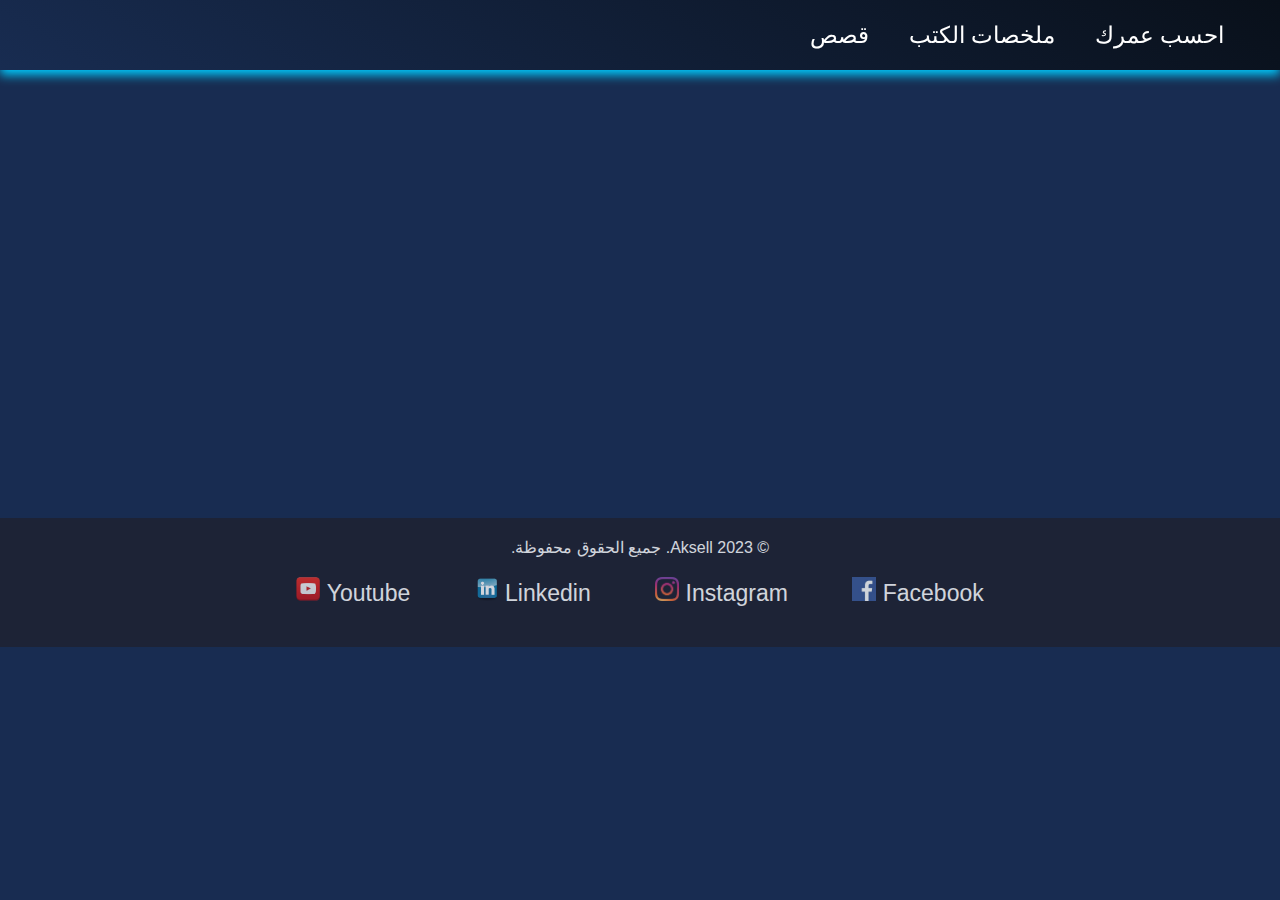
<file: index.html>
<!DOCTYPE html>
<html lang="ar" dir="rtl">
<head>
    <meta charset="UTF-8">
    <link rel="icon" href="imazighn.png">
    <meta name="description" content="Aksell هو موقع إلكتروني متخصص يقدم مجموعة متنوعة من القصص والملخصات لمحبي القراءة والمعرفة. يهدف الموقع إلى توفير محتوى ذو جودة عالية يشمل مختلف الأنواع الأدبية والمعرفية، من الروايات إلى الكتب العلمية وكل ما بينهما. تمتاز مكتبة Aksell بتنوع محتواها، حيث تقدم قصصًا تشد القارئ وتأخذه في رحلة ممتعة إلى عوالم خيالية مختلفة، بالإضافة إلى ملخصات مفيدة للكتب الهامة والمعروفة.">
    <meta name="viewport" content="width=device-width, initial-scale=1.0">
    <title>Aksell: مكتبة القصص والملخصات الإلكترونية</title>
    <link rel="stylesheet" href="index.css">
</head>
<body>
    <header>
        <nav class="navbar">
            <ul>
                <li>
                    <a href="app.html">احسب عمرك</a>
                </li>
                <li>
                    <a href="books.html">ملخصات الكتب</a>
                </li>
                <li>
                    <a href="stories.html">قصص</a>
                </li>
            </ul>
        </nav>
    </header>
    <br>
    <footer>
        <div class="footer-content">
            <div class="copyright">
                &copy; 2023  Aksell. جميع الحقوق محفوظة.
            </div>
            <div class="social-links">
                <a href="https://www.facebook.com/profile.php?id=100091488400582">Facebook
                    <img src="facebook.jpeg">
                </a>
                <a href="https://instagram.com/mohsine_oudlli?utm_source=qr&igshid=MzNlNGNkZWQ4Mg%3D%3D">Instagram
                    <img src="instagram.png">
                </a>
                <a href="https://www.linkedin.com/in/mouhsine-oudalli-596237289">Linkedin
                    <img src="linkedIn24.png">
                </a>
                <a href="https://youtube.com/@the_king_aksell?si=CF1EY_NTzGvI9s68">Youtube
                    <img src="youtube.png">
                </a>
            </div>
        </div>
    </footer>
</body>
</html>
</file>
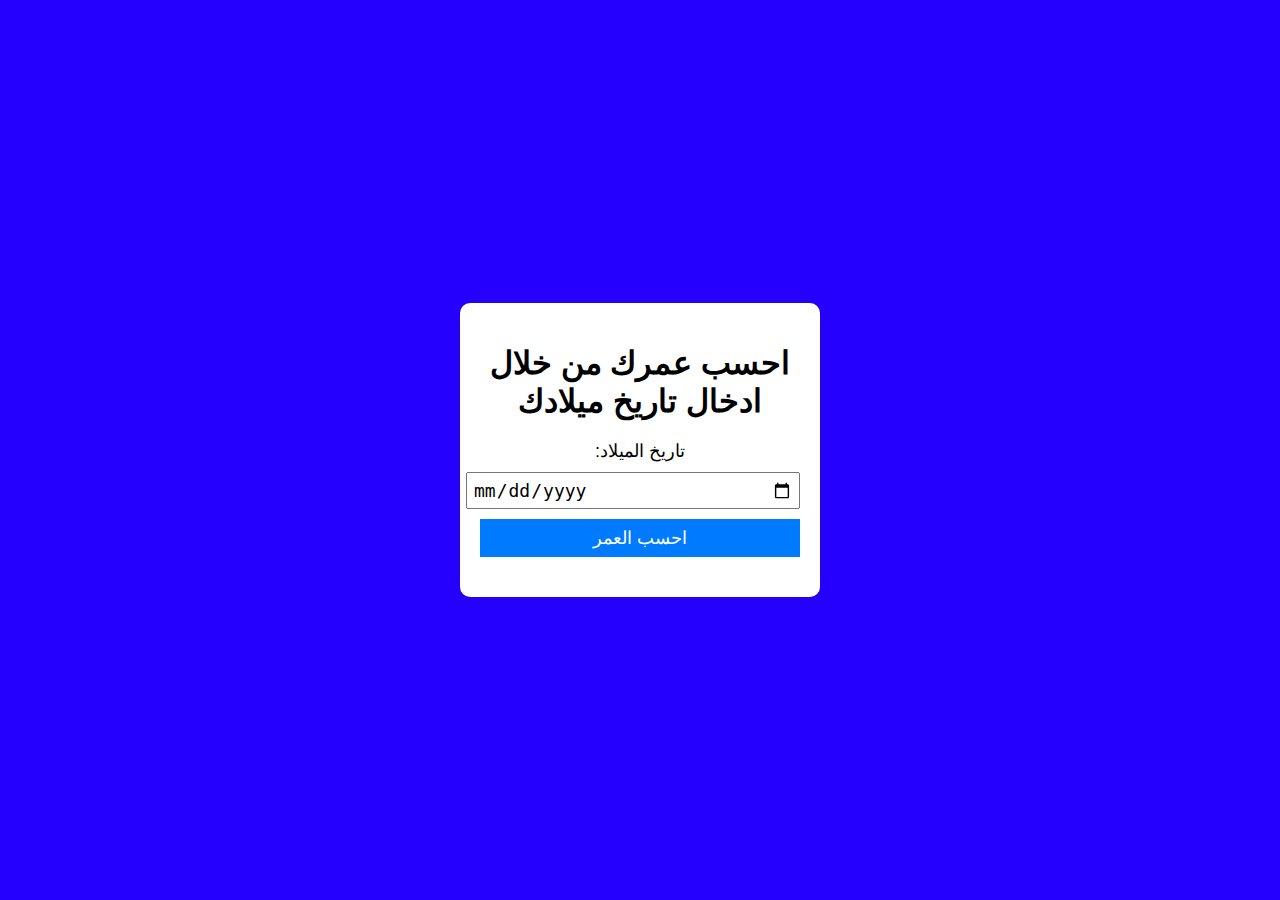
<file: app.html>
<!DOCTYPE html>
<html lang="ar" dir="rtl">
<head>
    <meta charset="UTF-8">
    <meta name="description" content="مهمة هذا القسم هي تقديم خدمة سريعة ودقيقة للمستخدمين الذين يتطلعون لمعرفة أعمارهم بسهولة. سواء كان ذلك لأغراض شخصية أو احتفالية، فإن حساب عمر الإنسان يقدم خدمة عملية تضيف قيمة إلى تجربة زوار الموقع">
    <link rel="icon" href="imazighn.png">
    <meta name="viewport" content="width=device-width, initial-scale=1.0">
    <link rel="stylesheet" href="app.css">
    <title>Age Calculator</title>
</head>
<body>
    <div class="container">
        <h1>احسب عمرك من خلال ادخال تاريخ ميلادك</h1>
        <label for="birthday">تاريخ الميلاد:</label>
        <input type="date" id="birthday" required>
        <button id="calculate">احسب العمر</button>
        <p id="result"></p>
    </div>
    <script src="app.js"></script>
</body>
</html>
</file>
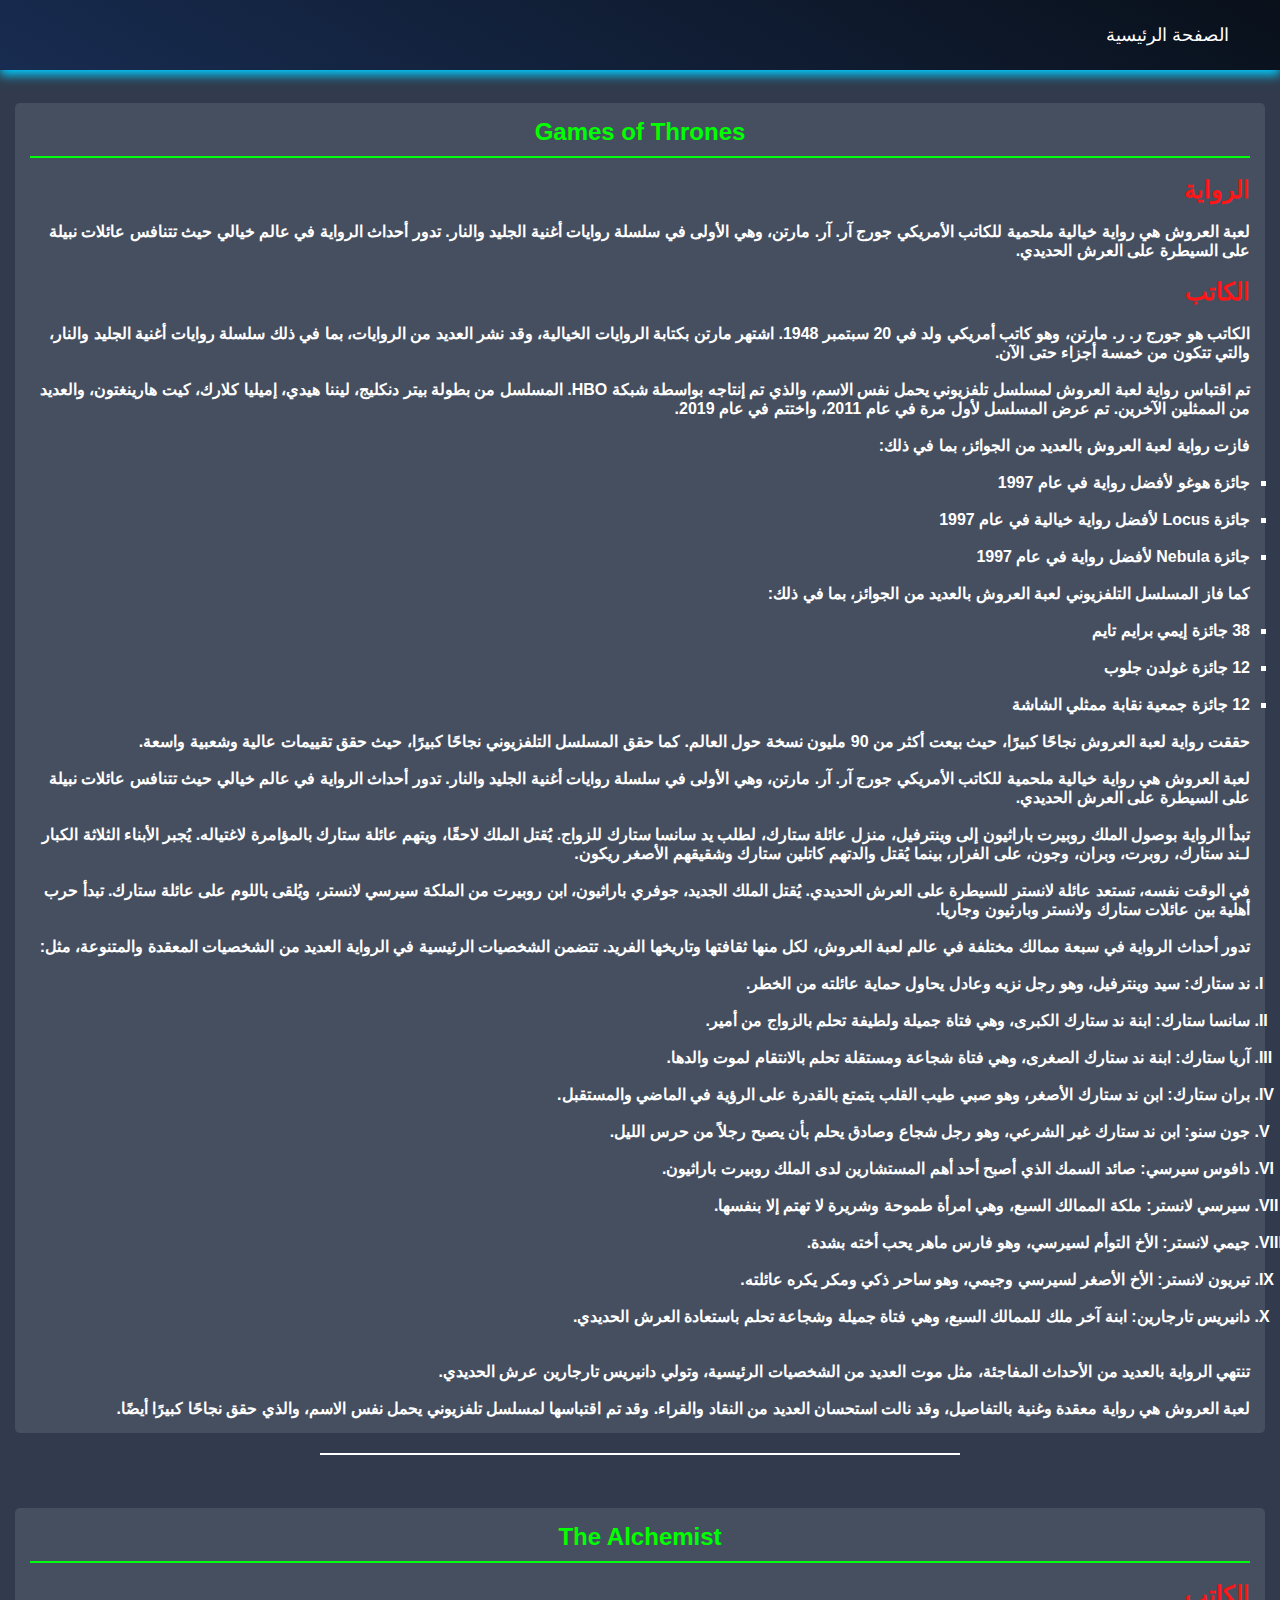
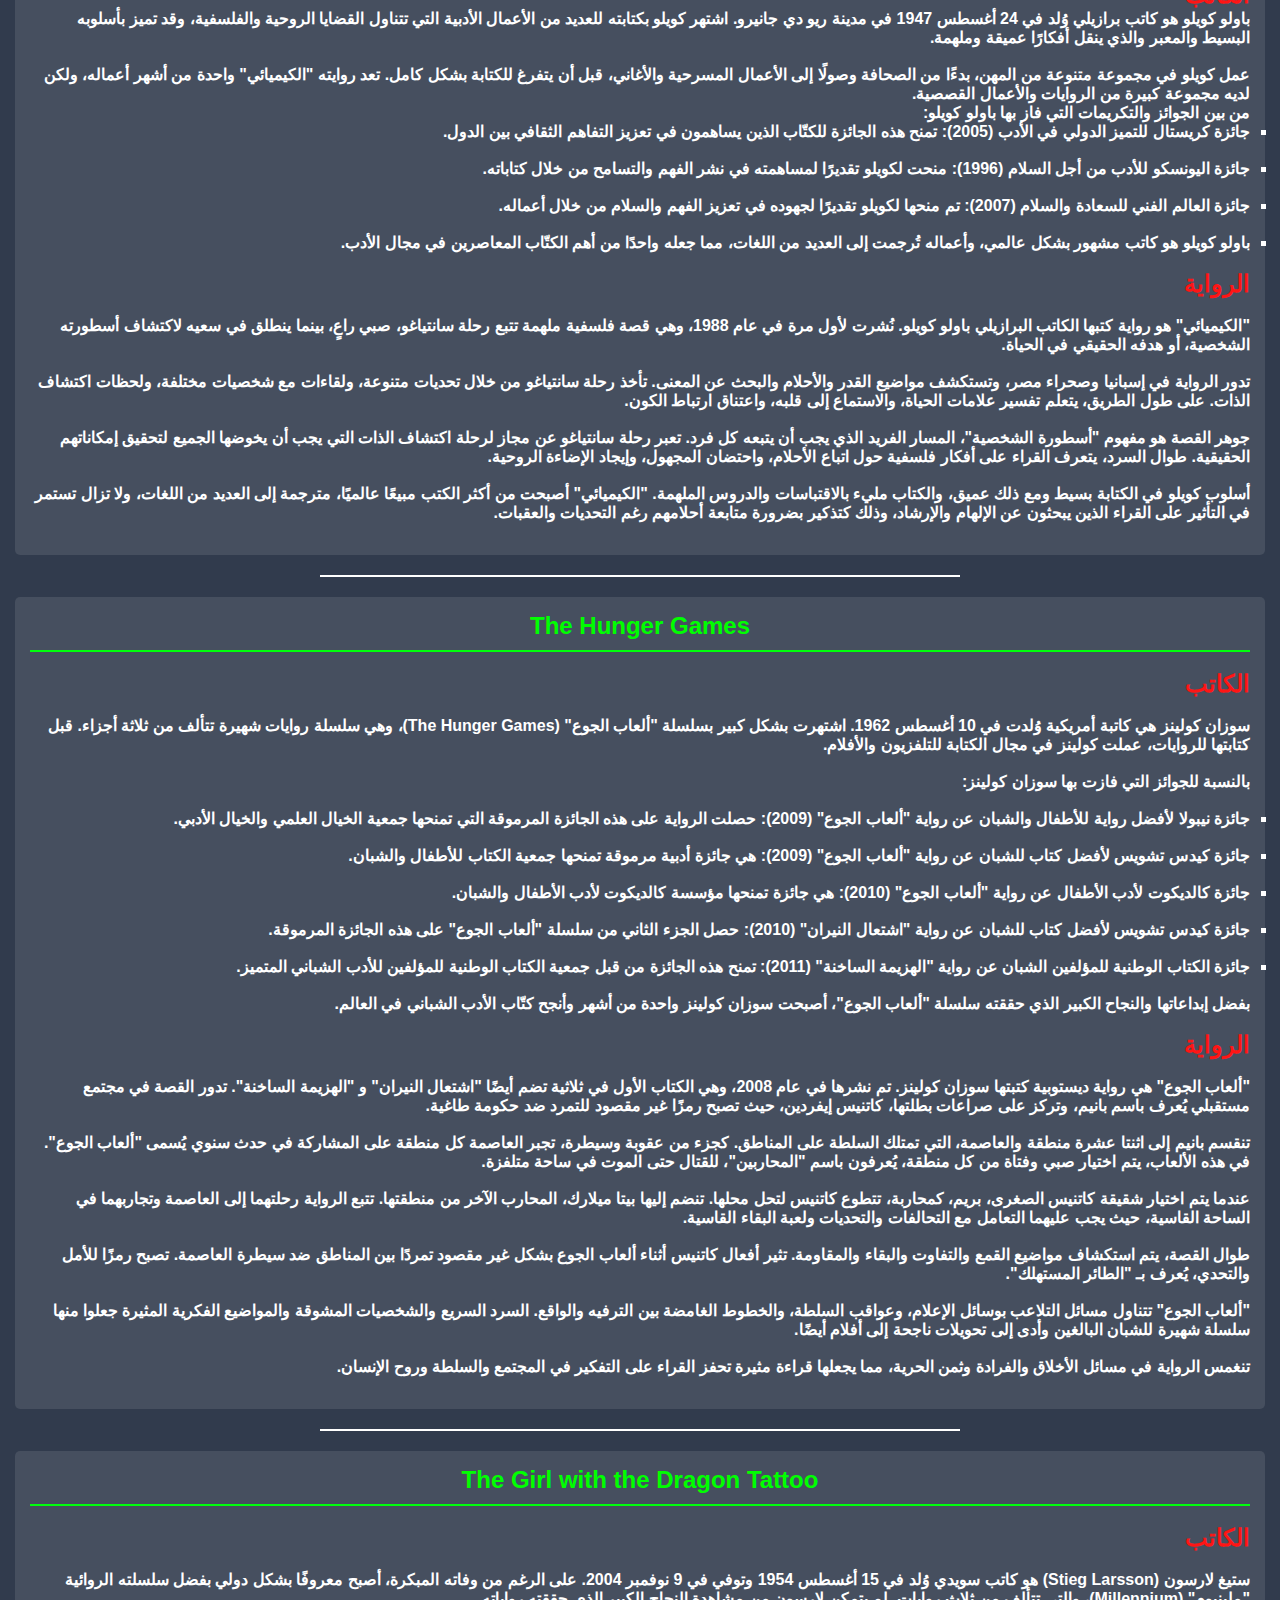
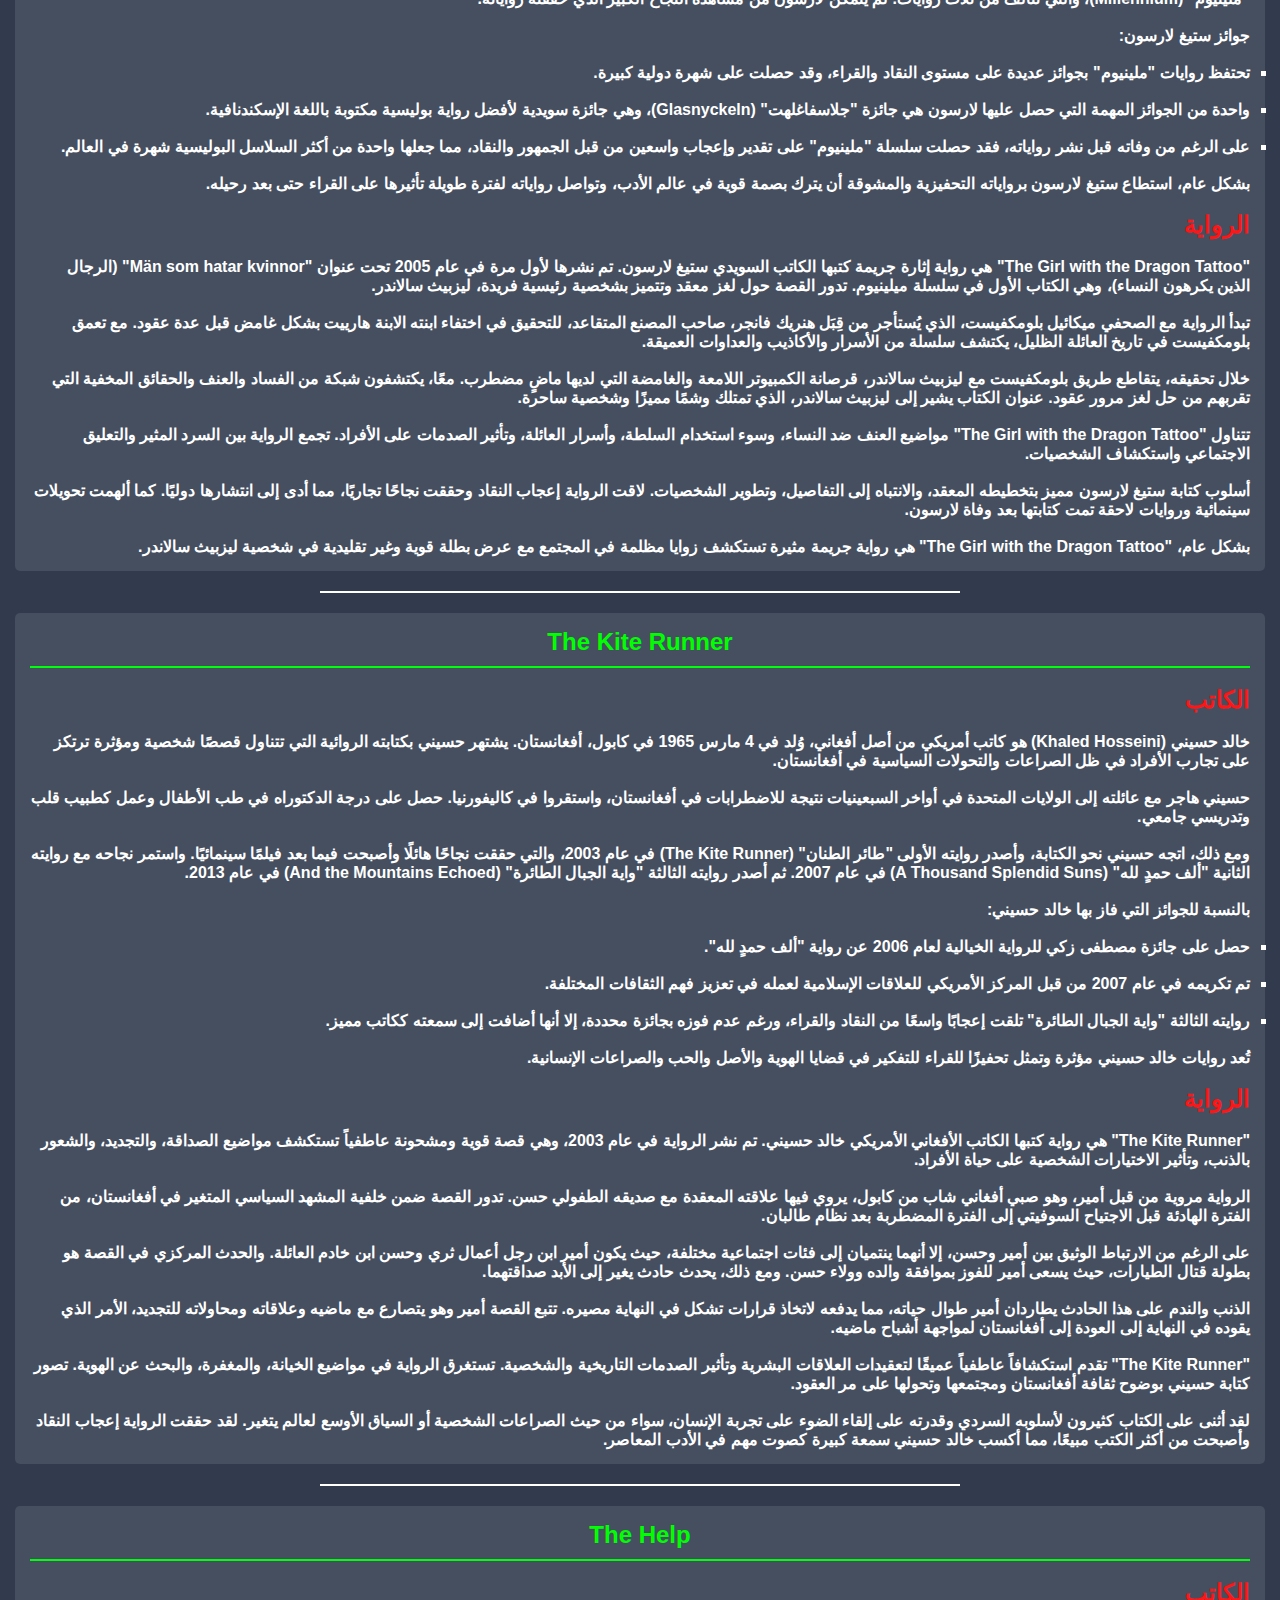
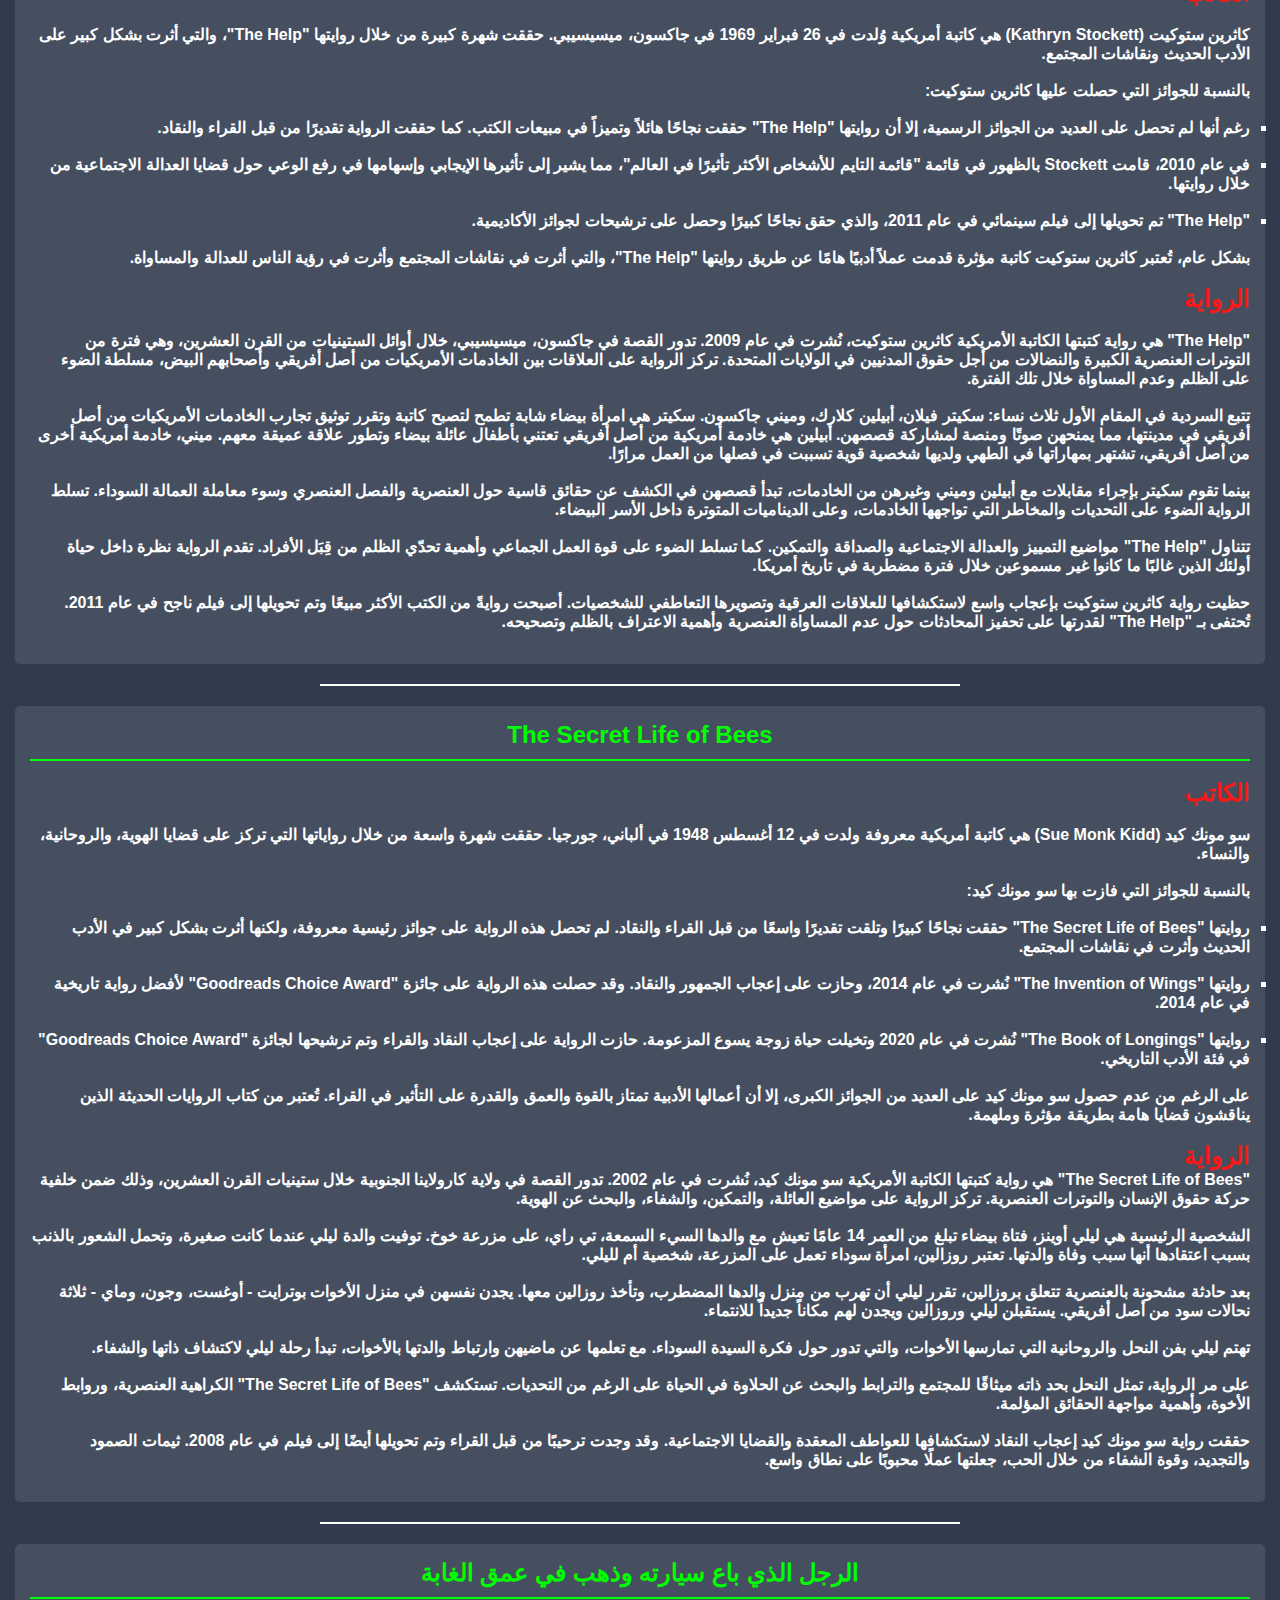
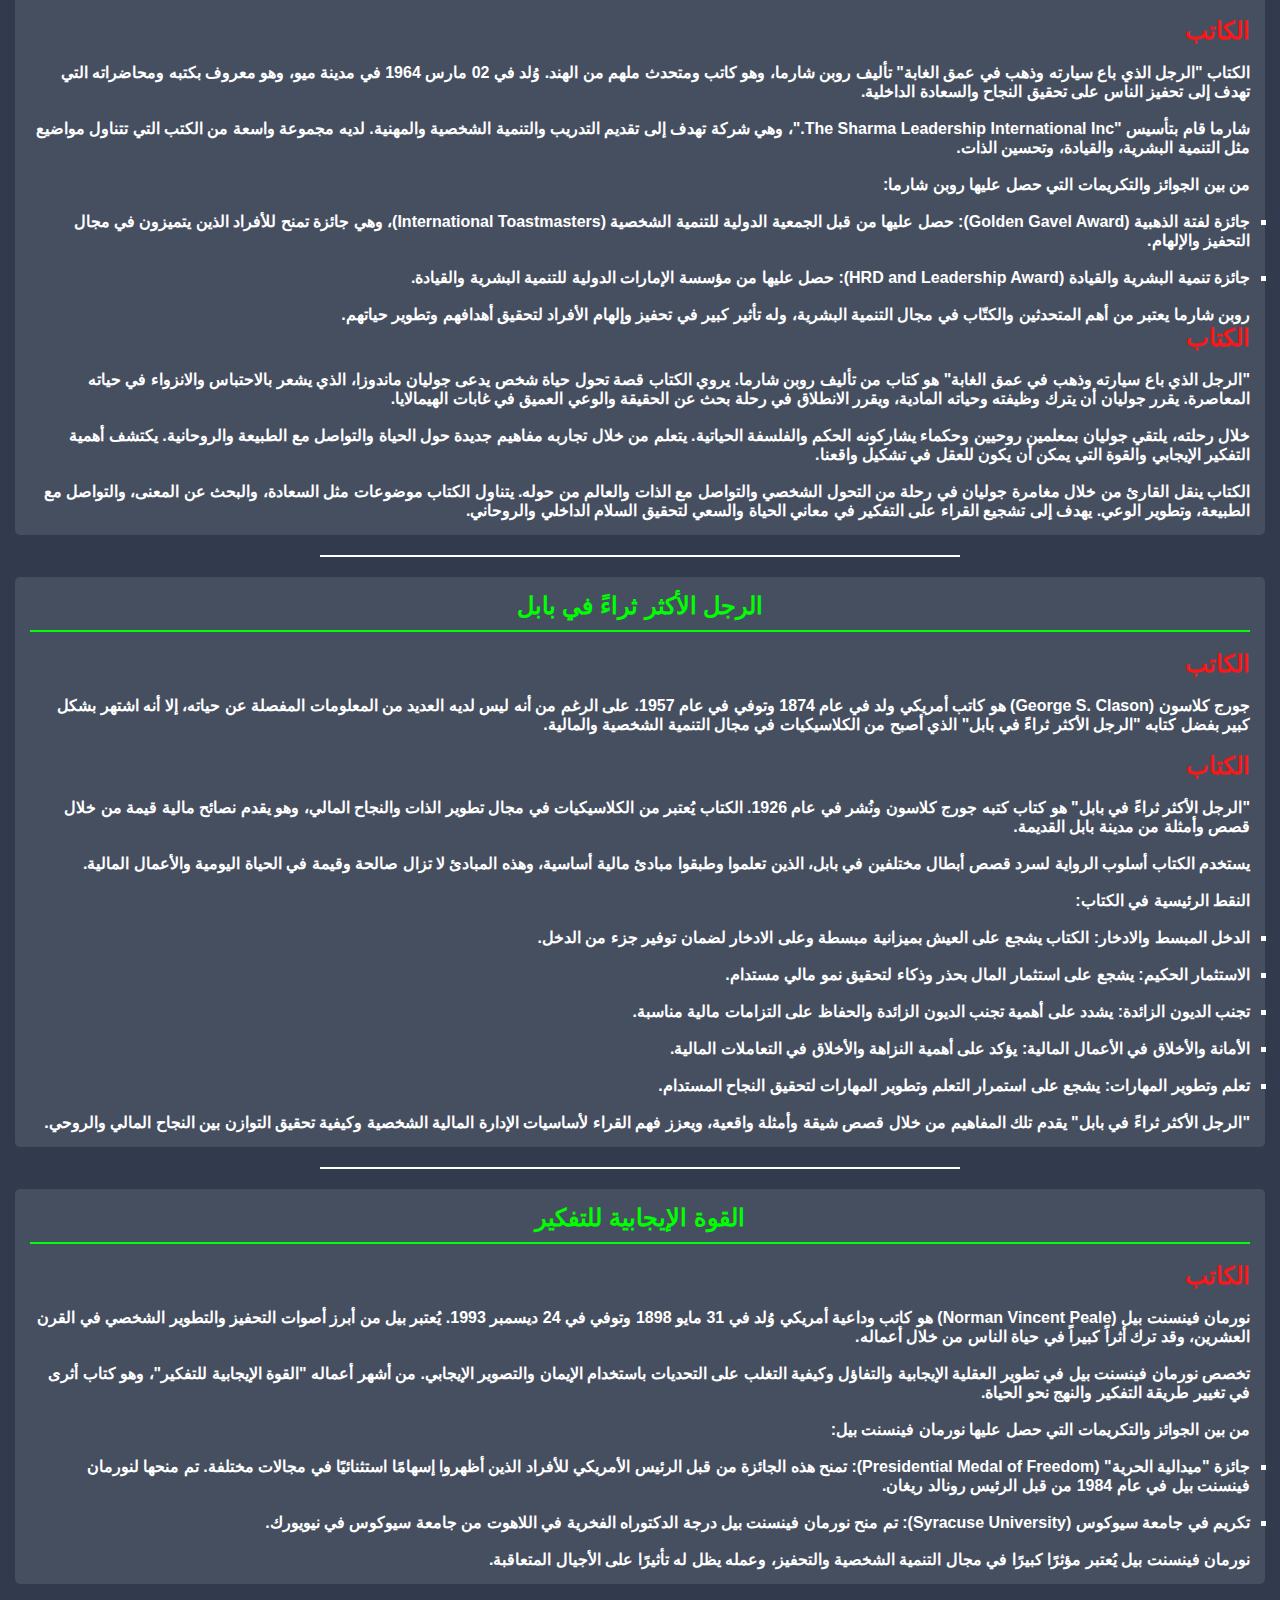
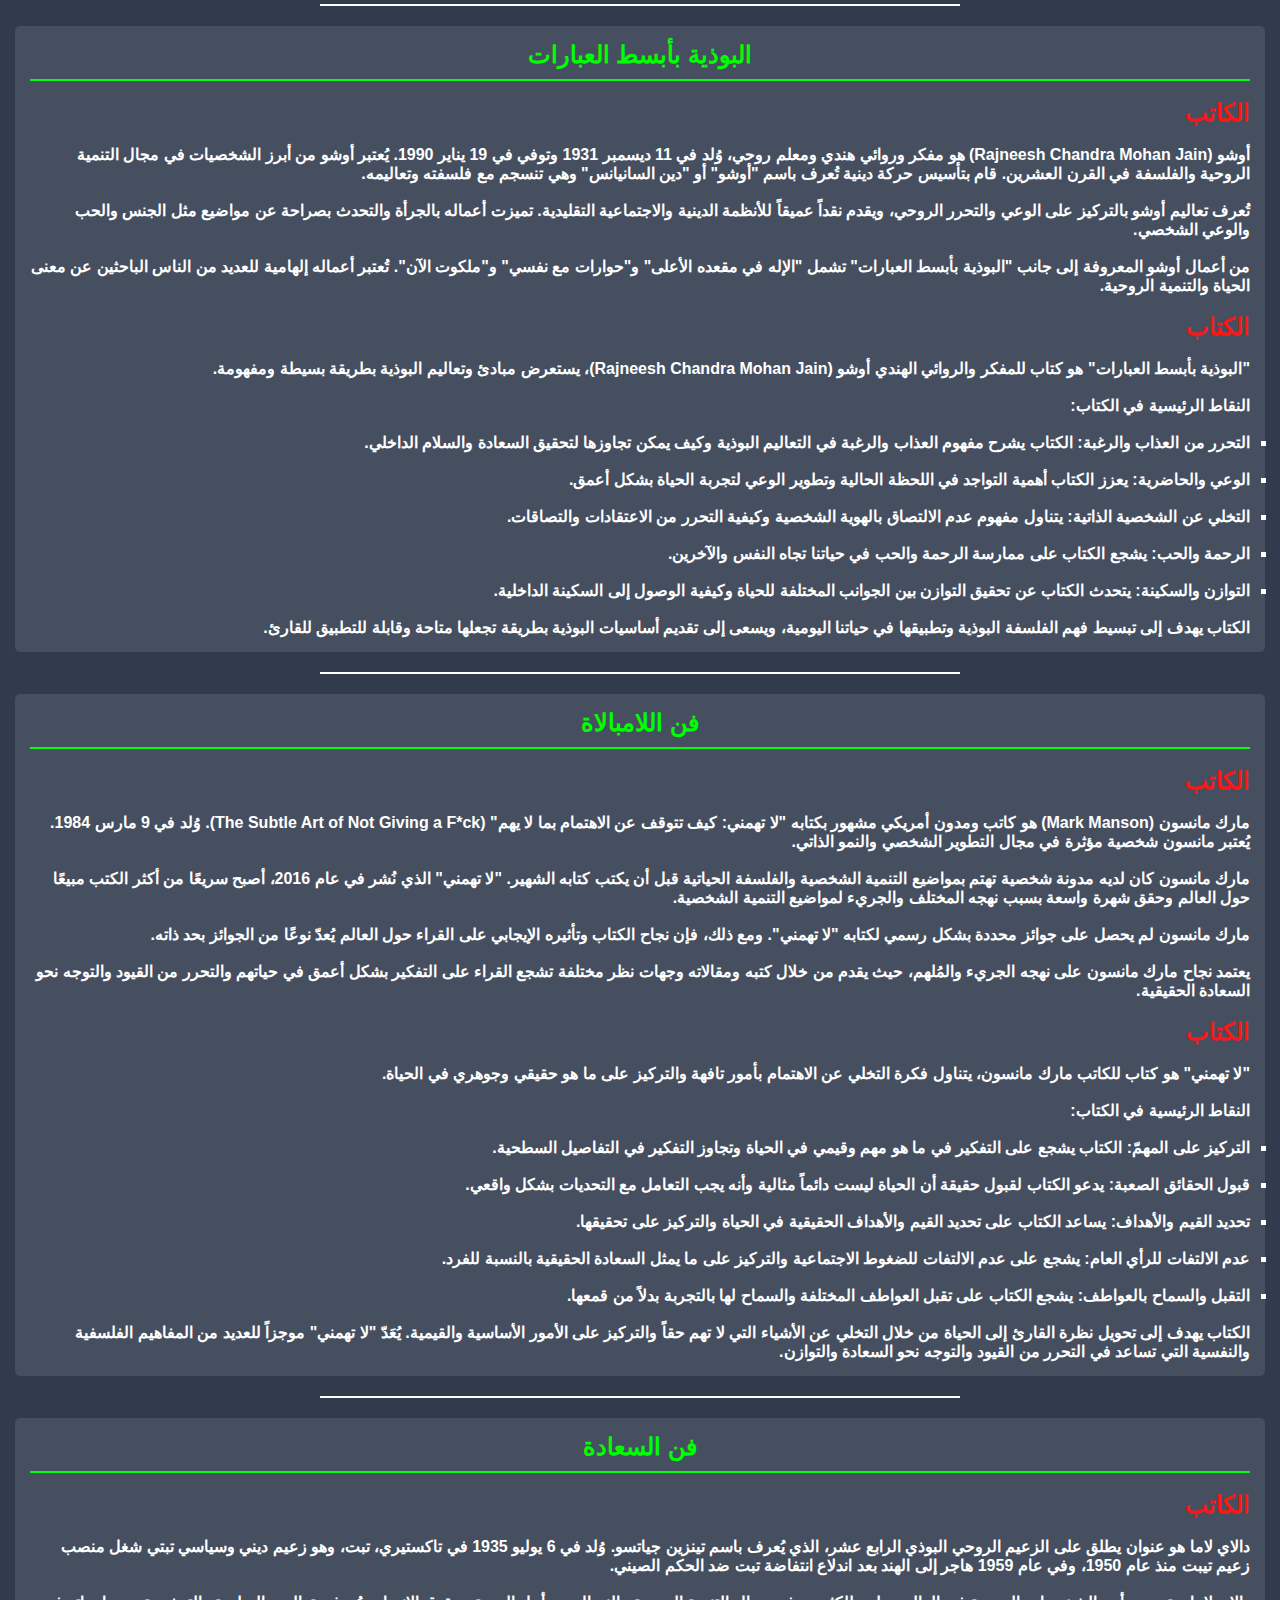
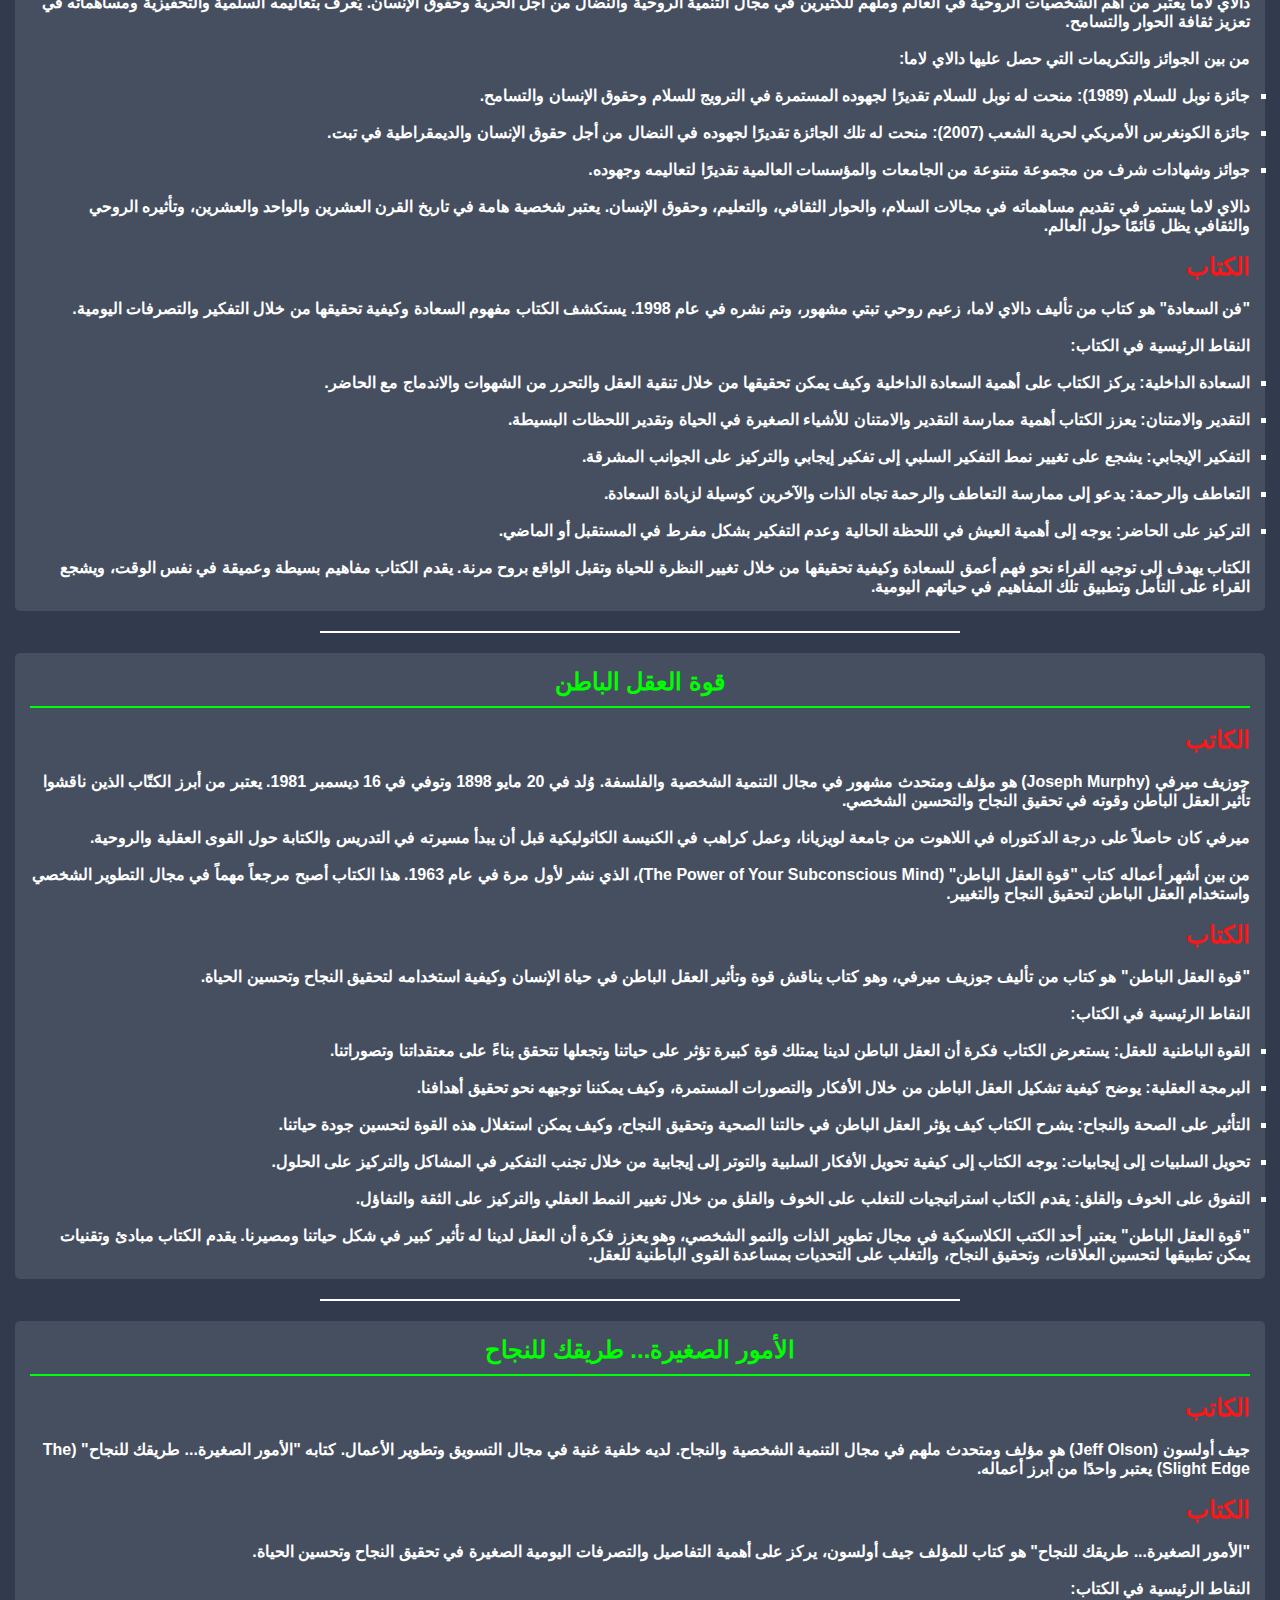
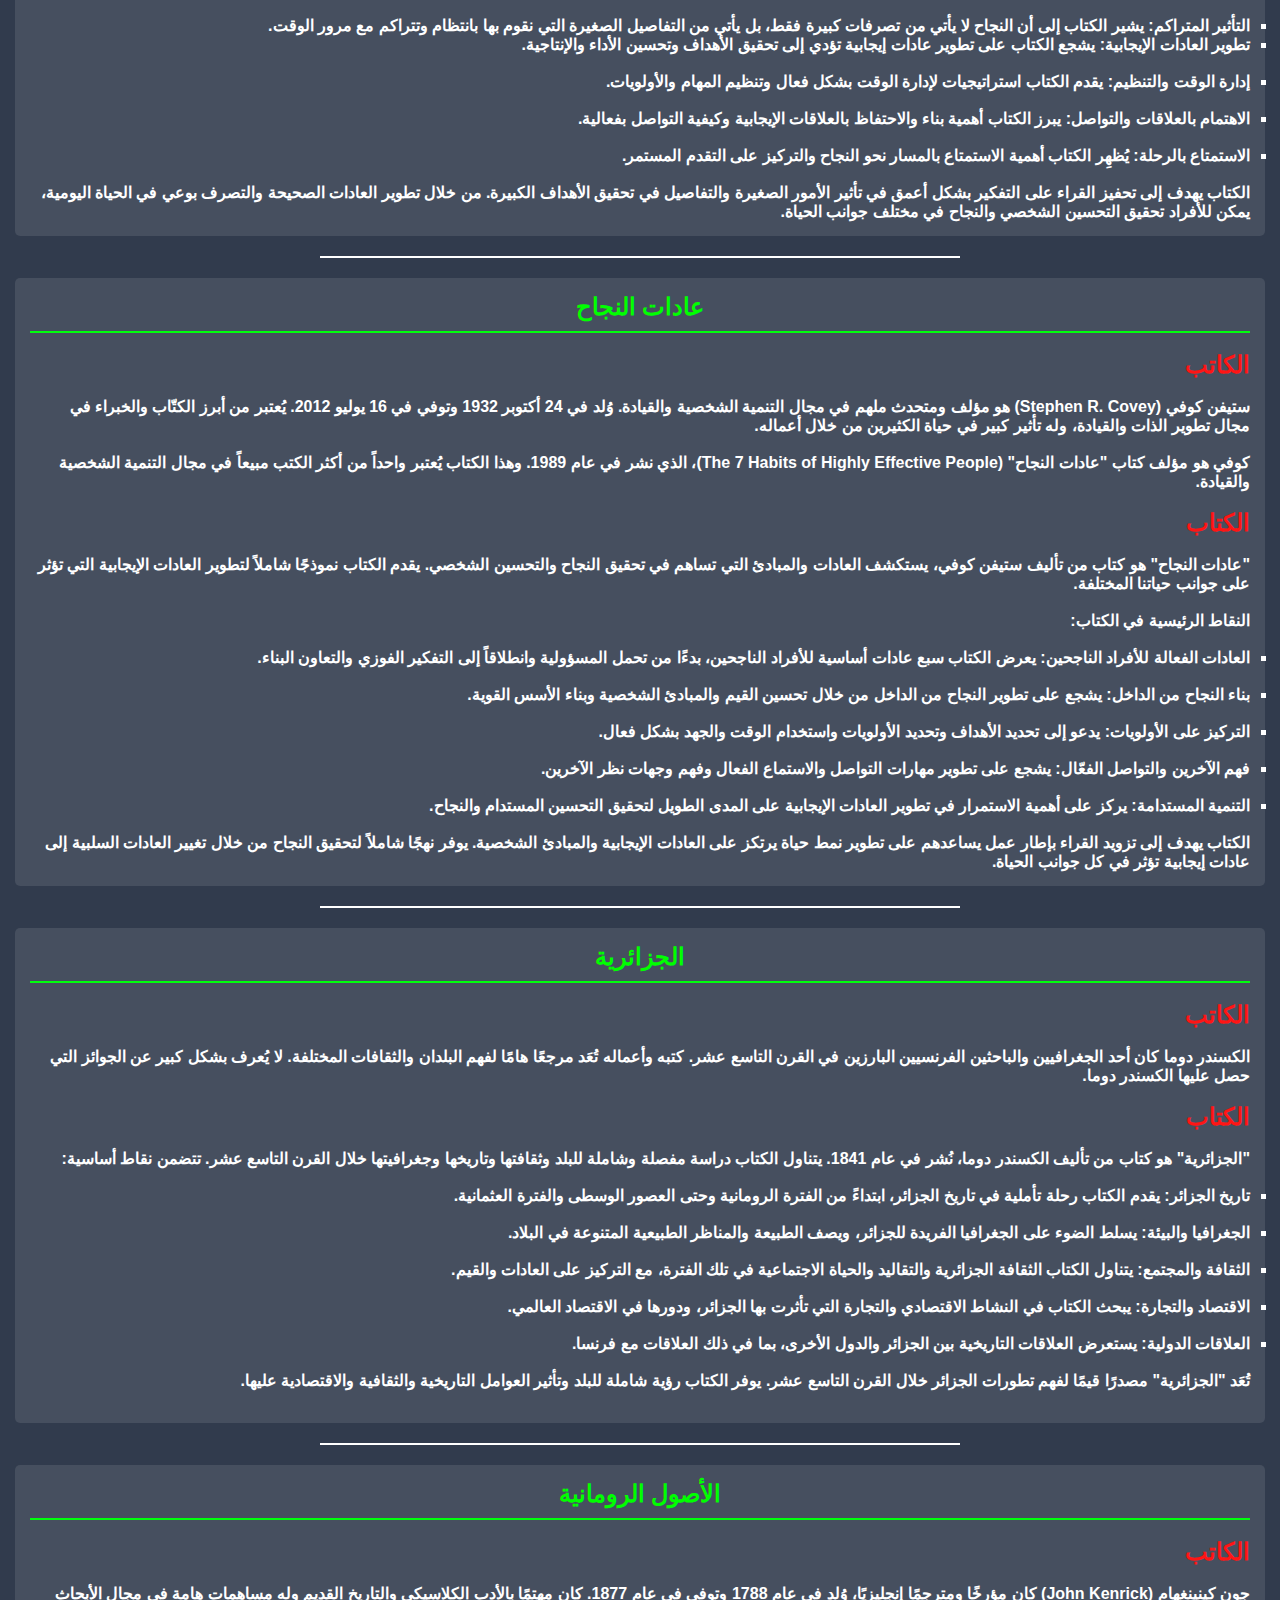
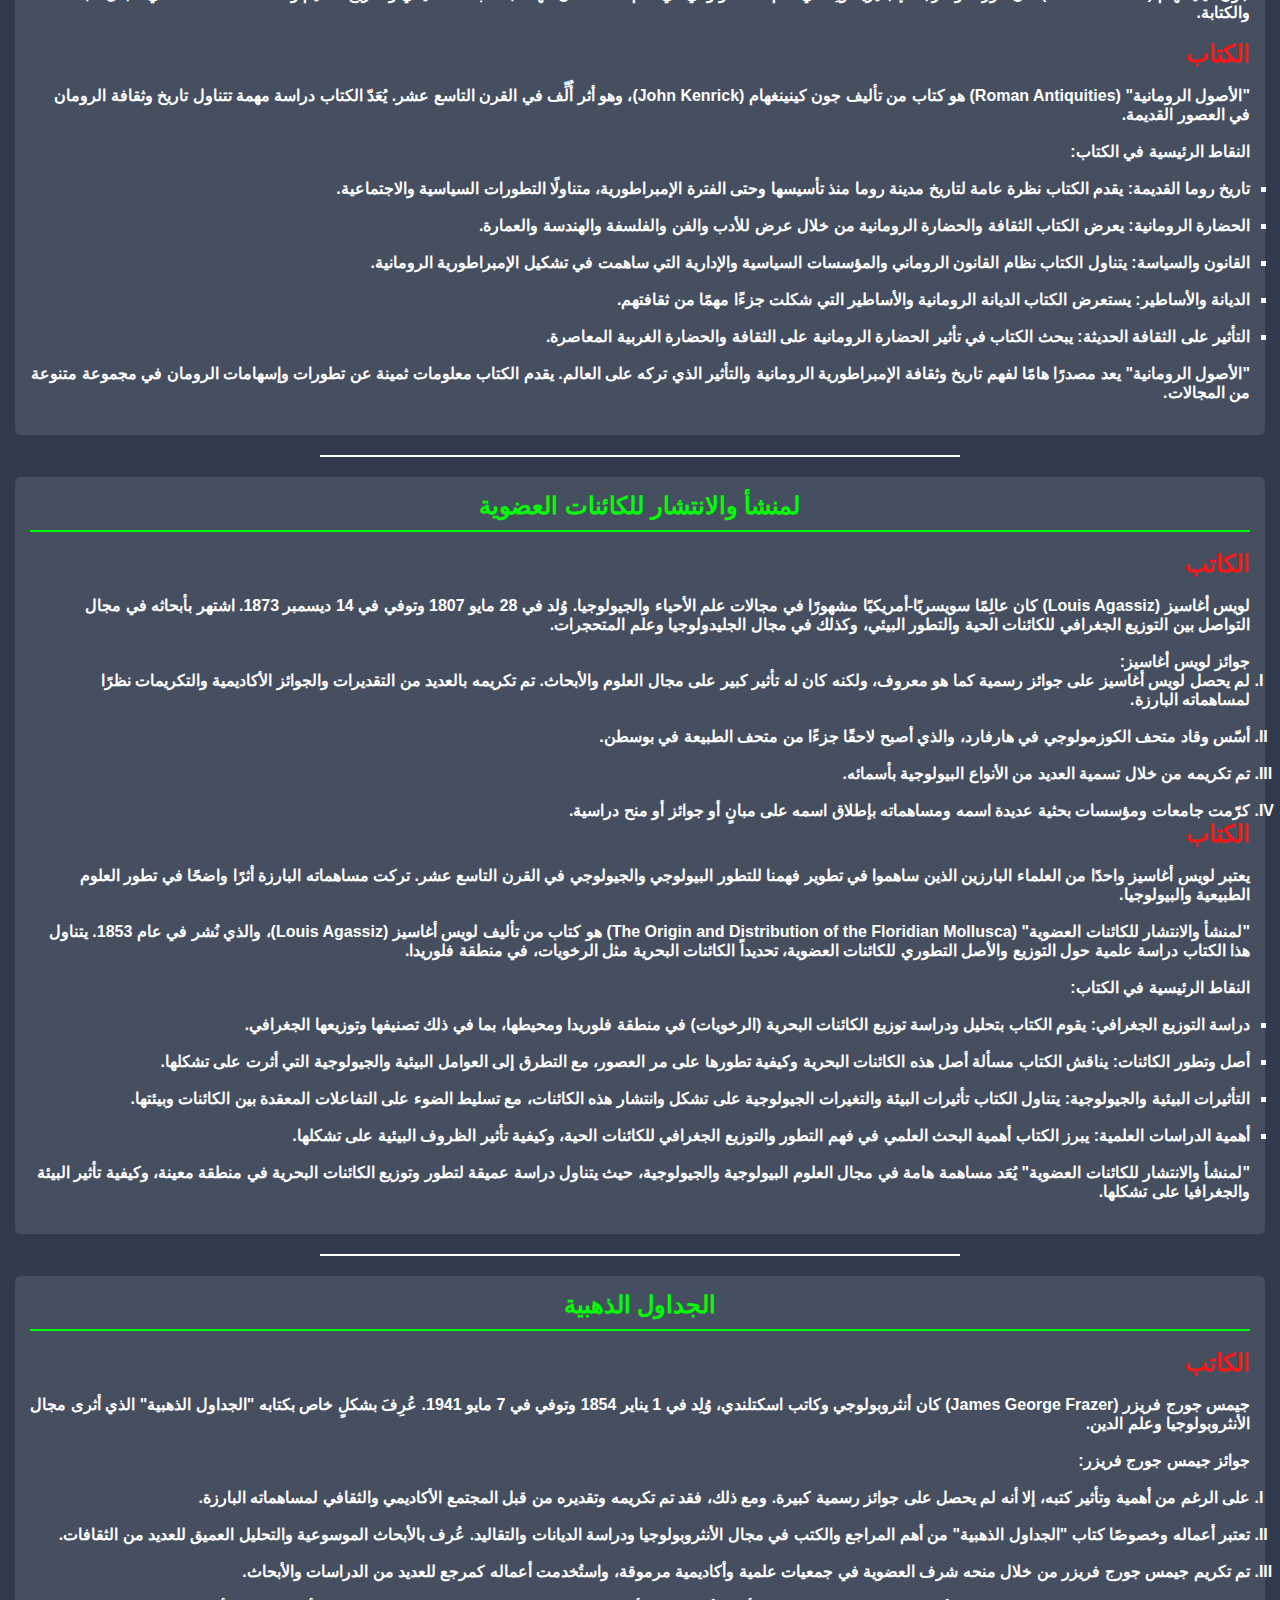
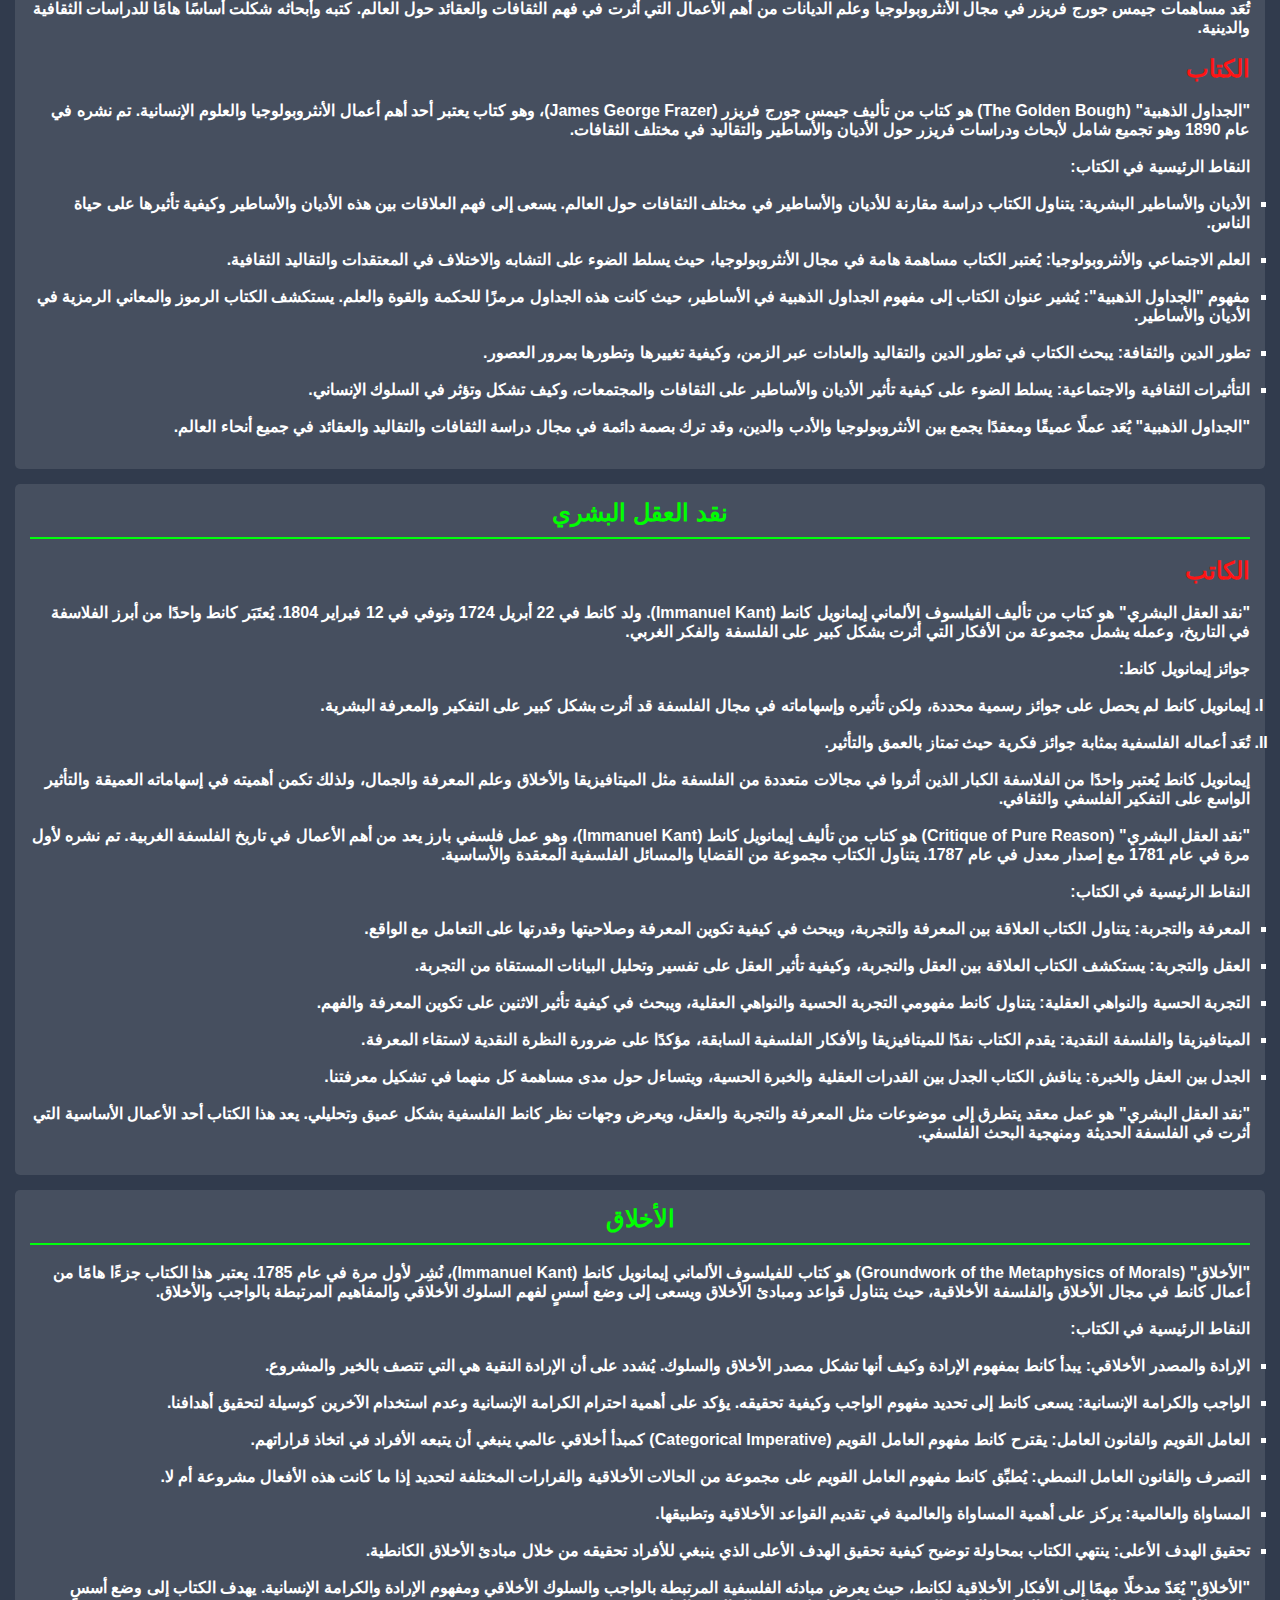
<file: books.html>
<!DOCTYPE html>
<html lang="ar" dir="rtl">
<head>
    <meta charset="UTF-8">
    <meta name="description" content="قسم ملخصات الكتب في موقعك هو المكان الذي يجمع بين جهود موثوقة لتلخيص محتوى الكتب بشكل موجز وشامل. يتيح للقرّاء فرصة الحصول على نظرة عامة عن محتوى الكتب المهمة بدون الحاجة إلى قراءتها بشكل كامل. يهدف هذا القسم إلى توفير ملخصات دقيقة ومختصرة للكتب المتنوعة، سواء كانت في مجال الأدب أو العلوم أو السياسة أو أي مجال آخر.">
    <link rel="icon" href="imazighn.png">
    <meta name="viewport" content="width=device-width, initial-scale=1.0">
    <title>ملخصات الكتب من جميع الانواع</title>
    <link rel="stylesheet" href="books.css">
</head>
<body>
    <header>
        <nav class="navbar">
            <ul>
                <li>
                    <a href="index.html">الصفحة الرئيسية</a>
                </li>
            </ul>
        </nav>
    </header>
    <br>
    <div class="content">
        <h1> Games of Thrones</h1>
        <br>
        <p class="center">الرواية</p>
        <br>
        <p>لعبة العروش هي رواية خيالية ملحمية للكاتب الأمريكي جورج آر. آر. مارتن، وهي الأولى في سلسلة روايات أغنية الجليد والنار. تدور أحداث الرواية في عالم خيالي حيث تتنافس عائلات نبيلة على السيطرة على العرش الحديدي.
        </p>
        <br>
        <p class="center">الكاتب</p>
        <br>
        <p>الكاتب هو جورج ر. ر. مارتن، وهو كاتب أمريكي ولد في 20 سبتمبر 1948. اشتهر مارتن بكتابة الروايات الخيالية، وقد نشر العديد من الروايات، بما في ذلك سلسلة روايات أغنية الجليد والنار، والتي تتكون من خمسة أجزاء حتى الآن.
        </p>
        <br>
        <p>تم اقتباس رواية لعبة العروش لمسلسل تلفزيوني يحمل نفس الاسم، والذي تم إنتاجه بواسطة شبكة HBO. المسلسل من بطولة بيتر دنكليج، ليننا هيدي، إميليا كلارك، كيت هارينغتون، والعديد من الممثلين الآخرين. تم عرض المسلسل لأول مرة في عام 2011، واختتم في عام 2019.
        </p>
        <br>
        <p>فازت رواية لعبة العروش بالعديد من الجوائز، بما في ذلك:
        </p>
        <br>
        <li>جائزة هوغو لأفضل رواية في عام 1997
        </li>
        <br>
        <li>جائزة Locus لأفضل رواية خيالية في عام 1997
        </li>
        <br>
        <li>جائزة Nebula لأفضل رواية في عام 1997
        </li>
        <br>
        <p>كما فاز المسلسل التلفزيوني لعبة العروش بالعديد من الجوائز، بما في ذلك:
        </p>
        <br>
        <li>38 جائزة إيمي برايم تايم
        </li>
        <br>
        <li>12 جائزة غولدن جلوب
        </li>
        <br>
        <li>12 جائزة جمعية نقابة ممثلي الشاشة
        </li>
        <br>
        <p>حققت رواية لعبة العروش نجاحًا كبيرًا، حيث بيعت أكثر من 90 مليون نسخة حول العالم. كما حقق المسلسل التلفزيوني نجاحًا كبيرًا، حيث حقق تقييمات عالية وشعبية واسعة.
        </p>
        <br>
        <p>لعبة العروش هي رواية خيالية ملحمية للكاتب الأمريكي جورج آر. آر. مارتن، وهي الأولى في سلسلة روايات أغنية الجليد والنار. تدور أحداث الرواية في عالم خيالي حيث تتنافس عائلات نبيلة على السيطرة على العرش الحديدي.
        </p>
        <br>
        <p>تبدأ الرواية بوصول الملك روبيرت باراثيون إلى وينترفيل، منزل عائلة ستارك، لطلب يد سانسا ستارك للزواج. يُقتل الملك لاحقًا، ويتهم عائلة ستارك بالمؤامرة لاغتياله. يُجبر الأبناء الثلاثة الكبار لـند ستارك، روبرت، وبران، وجون، على الفرار، بينما يُقتل والدتهم كاتلين ستارك وشقيقهم الأصغر ريكون.
        </p>
        <br>
        <p>في الوقت نفسه، تستعد عائلة لانستر للسيطرة على العرش الحديدي. يُقتل الملك الجديد، جوفري باراثيون، ابن روبيرت من الملكة سيرسي لانستر، ويُلقى باللوم على عائلة ستارك. تبدأ حرب أهلية بين عائلات ستارك ولانستر وبارثيون وجاريا.
        </p>
        <br>
        <p>تدور أحداث الرواية في سبعة ممالك مختلفة في عالم لعبة العروش، لكل منها ثقافتها وتاريخها الفريد. تتضمن الشخصيات الرئيسية في الرواية العديد من الشخصيات المعقدة والمتنوعة، مثل:
        </p>
        <br>
        <div class="add">
            <li>ند ستارك: سيد وينترفيل، وهو رجل نزيه وعادل يحاول حماية عائلته من الخطر.
            </li>
            <br>
            <li>سانسا ستارك: ابنة ند ستارك الكبرى، وهي فتاة جميلة ولطيفة تحلم بالزواج من أمير.
            </li>
            <br>
            <li>آريا ستارك: ابنة ند ستارك الصغرى، وهي فتاة شجاعة ومستقلة تحلم بالانتقام لموت والدها.
            </li>
            <br>
            <li>بران ستارك: ابن ند ستارك الأصغر، وهو صبي طيب القلب يتمتع بالقدرة على الرؤية في الماضي والمستقبل.
            </li>
            <br>
            <li>جون سنو: ابن ند ستارك غير الشرعي، وهو رجل شجاع وصادق يحلم بأن يصبح رجلاً من حرس الليل.
            </li>
            <br>
            <li>دافوس سيرسي: صائد السمك الذي أصبح أحد أهم المستشارين لدى الملك روبيرت باراثيون.
            </li>
            <br>
            <li>سيرسي لانستر: ملكة الممالك السبع، وهي امرأة طموحة وشريرة لا تهتم إلا بنفسها.
            </li>
            <br>
            <li>جيمي لانستر: الأخ التوأم لسيرسي، وهو فارس ماهر يحب أخته بشدة.
            </li>
            <br>
            <li>تيريون لانستر: الأخ الأصغر لسيرسي وجيمي، وهو ساحر ذكي ومكر يكره عائلته.
            </li>
            <br>
            <li>دانيريس تارجارين: ابنة آخر ملك للممالك السبع، وهي فتاة جميلة وشجاعة تحلم باستعادة العرش الحديدي.
            </li>
            <br>
        </div>
        <br>
        <p>تنتهي الرواية بالعديد من الأحداث المفاجئة، مثل موت العديد من الشخصيات الرئيسية، وتولي دانيريس تارجارين عرش الحديدي.
        </p>
        <br>
        <p>لعبة العروش هي رواية معقدة وغنية بالتفاصيل، وقد نالت استحسان العديد من النقاد والقراء. وقد تم اقتباسها لمسلسل تلفزيوني يحمل نفس الاسم، والذي حقق نجاحًا كبيرًا أيضًا.
        </p>
    </div>
    <hr>
    <br>
    <div class="content">
        <h1>The Alchemist</h1>
        <br>
        <p class="center">الكاتب</p>
        <p>باولو كويلو هو كاتب برازيلي وُلد في 24 أغسطس 1947 في مدينة ريو دي جانيرو. اشتهر كويلو بكتابته للعديد من الأعمال الأدبية التي تتناول القضايا الروحية والفلسفية، وقد تميز بأسلوبه البسيط والمعبر والذي ينقل أفكارًا عميقة وملهمة.
        </p>
        <br>
        <p>عمل كويلو في مجموعة متنوعة من المهن، بدءًا من الصحافة وصولًا إلى الأعمال المسرحية والأغاني، قبل أن يتفرغ للكتابة بشكل كامل. تعد روايته "الكيميائي" واحدة من أشهر أعماله، ولكن لديه مجموعة كبيرة من الروايات والأعمال القصصية.
        </p>
        <p>من بين الجوائز والتكريمات التي فاز بها باولو كويلو:
        </p>
        <li>جائزة كريستال للتميز الدولي في الأدب (2005): تمنح هذه الجائزة للكتّاب الذين يساهمون في تعزيز التفاهم الثقافي بين الدول.
        </li>
        <br>
        <li>جائزة اليونسكو للأدب من أجل السلام (1996): منحت لكويلو تقديرًا لمساهمته في نشر الفهم والتسامح من خلال كتاباته.
        </li>
        <br>
        <li>جائزة العالم الفني للسعادة والسلام (2007): تم منحها لكويلو تقديرًا لجهوده في تعزيز الفهم والسلام من خلال أعماله.
        </li>
        <br>
        <li>باولو كويلو هو كاتب مشهور بشكل عالمي، وأعماله تُرجمت إلى العديد من اللغات، مما جعله واحدًا من أهم الكتّاب المعاصرين في مجال الأدب.
        </li>
        <br>
        <p class="center">الرواية</p>
        <br>
        <p>"الكيميائي" هو رواية كتبها الكاتب البرازيلي باولو كويلو. نُشرت لأول مرة في عام 1988، وهي قصة فلسفية ملهمة تتبع رحلة سانتياغو، صبي راعٍ، بينما ينطلق في سعيه لاكتشاف أسطورته الشخصية، أو هدفه الحقيقي في الحياة.
        </p>
        <br>
        <p>تدور الرواية في إسبانيا وصحراء مصر، وتستكشف مواضيع القدر والأحلام والبحث عن المعنى. تأخذ رحلة سانتياغو من خلال تحديات متنوعة، ولقاءات مع شخصيات مختلفة، ولحظات اكتشاف الذات. على طول الطريق، يتعلم تفسير علامات الحياة، والاستماع إلى قلبه، واعتناق ارتباط الكون.
        </p>
        <br>
        <p>جوهر القصة هو مفهوم "أسطورة الشخصية"، المسار الفريد الذي يجب أن يتبعه كل فرد. تعبر رحلة سانتياغو عن مجاز لرحلة اكتشاف الذات التي يجب أن يخوضها الجميع لتحقيق إمكاناتهم الحقيقية. طوال السرد، يتعرف القراء على أفكار فلسفية حول اتباع الأحلام، واحتضان المجهول، وإيجاد الإضاءة الروحية.
        </p>
        <br>
        <p>أسلوب كويلو في الكتابة بسيط ومع ذلك عميق، والكتاب مليء بالاقتباسات والدروس الملهمة. "الكيميائي" أصبحت من أكثر الكتب مبيعًا عالميًا، مترجمة إلى العديد من اللغات، ولا تزال تستمر في التأثير على القراء الذين يبحثون عن الإلهام والإرشاد، وذلك كتذكير بضرورة متابعة أحلامهم رغم التحديات والعقبات.
        </p>
        <br>
    </div>
    <hr>
    <div class="content">
        <h1>The Hunger Games</h1>
        <br>
        <p class="center">الكاتب</p>
        <br>
        <p>سوزان كولينز هي كاتبة أمريكية وُلدت في 10 أغسطس 1962. اشتهرت بشكل كبير بسلسلة "ألعاب الجوع" (The Hunger Games)، وهي سلسلة روايات شهيرة تتألف من ثلاثة أجزاء. قبل كتابتها للروايات، عملت كولينز في مجال الكتابة للتلفزيون والأفلام.
        </p>
        <br>
        <p>بالنسبة للجوائز التي فازت بها سوزان كولينز:
        </p>
        <br>
        <li>جائزة نيبولا لأفضل رواية للأطفال والشبان عن رواية "ألعاب الجوع" (2009): حصلت الرواية على هذه الجائزة المرموقة التي تمنحها جمعية الخيال العلمي والخيال الأدبي.
        </li>
        <br>
        <li>جائزة كيدس تشويس لأفضل كتاب للشبان عن رواية "ألعاب الجوع" (2009): هي جائزة أدبية مرموقة تمنحها جمعية الكتاب للأطفال والشبان.
        </li>
        <br>
        <li>جائزة كالديكوت لأدب الأطفال عن رواية "ألعاب الجوع" (2010): هي جائزة تمنحها مؤسسة كالديكوت لأدب الأطفال والشبان.
        </li>
        <br>
        <li>جائزة كيدس تشويس لأفضل كتاب للشبان عن رواية "اشتعال النيران" (2010): حصل الجزء الثاني من سلسلة "ألعاب الجوع" على هذه الجائزة المرموقة.
        </li>
        <br>
        <li>جائزة الكتاب الوطنية للمؤلفين الشبان عن رواية "الهزيمة الساخنة" (2011): تمنح هذه الجائزة من قبل جمعية الكتاب الوطنية للمؤلفين للأدب الشباني المتميز.
        </li>
        <br>
        <p>بفضل إبداعاتها والنجاح الكبير الذي حققته سلسلة "ألعاب الجوع"، أصبحت سوزان كولينز واحدة من أشهر وأنجح كتّاب الأدب الشباني في العالم.
        </p>
        <br>
        <p class="center">الرواية</p>
        <br>
        <p>"ألعاب الجوع" هي رواية ديستوبية كتبتها سوزان كولينز. تم نشرها في عام 2008، وهي الكتاب الأول في ثلاثية تضم أيضًا "اشتعال النيران" و "الهزيمة الساخنة". تدور القصة في مجتمع مستقبلي يُعرف باسم بانيم، وتركز على صراعات بطلتها، كاتنيس إيفردين، حيث تصبح رمزًا غير مقصود للتمرد ضد حكومة طاغية.
        </p>
        <br>
        <p>تنقسم بانيم إلى اثنتا عشرة منطقة والعاصمة، التي تمتلك السلطة على المناطق. كجزء من عقوبة وسيطرة، تجبر العاصمة كل منطقة على المشاركة في حدث سنوي يُسمى "ألعاب الجوع". في هذه الألعاب، يتم اختيار صبي وفتاة من كل منطقة، يُعرفون باسم "المحاربين"، للقتال حتى الموت في ساحة متلفزة.
        </p>
        <br>
        <p>عندما يتم اختيار شقيقة كاتنيس الصغرى، بريم، كمحاربة، تتطوع كاتنيس لتحل محلها. تنضم إليها بيتا ميلارك، المحارب الآخر من منطقتها. تتبع الرواية رحلتهما إلى العاصمة وتجاربهما في الساحة القاسية، حيث يجب عليهما التعامل مع التحالفات والتحديات ولعبة البقاء القاسية.
        </p>
        <br>
        <p>طوال القصة، يتم استكشاف مواضيع القمع والتفاوت والبقاء والمقاومة. تثير أفعال كاتنيس أثناء ألعاب الجوع بشكل غير مقصود تمردًا بين المناطق ضد سيطرة العاصمة. تصبح رمزًا للأمل والتحدي، يُعرف بـ "الطائر المستهلك".
        </p>
        <br>
        <p>"ألعاب الجوع" تتناول مسائل التلاعب بوسائل الإعلام، وعواقب السلطة، والخطوط الغامضة بين الترفيه والواقع. السرد السريع والشخصيات المشوقة والمواضيع الفكرية المثيرة جعلوا منها سلسلة شهيرة للشبان البالغين وأدى إلى تحويلات ناجحة إلى أفلام أيضًا.
        </p>
        <br>
        <p>تنغمس الرواية في مسائل الأخلاق والفرادة وثمن الحرية، مما يجعلها قراءة مثيرة تحفز القراء على التفكير في المجتمع والسلطة وروح الإنسان.
        </p>
        <br>
    </div>
    <hr>
    <div class="content">
        <h1>The Girl with the Dragon Tattoo</h1>
        <br>
        <p class="center">الكاتب</p>
        <br>
        <p>ستيغ لارسون (Stieg Larsson) هو كاتب سويدي وُلد في 15 أغسطس 1954 وتوفي في 9 نوفمبر 2004. على الرغم من وفاته المبكرة، أصبح معروفًا بشكل دولي بفضل سلسلته الروائية "ملينيوم" (Millennium)، والتي تتألف من ثلاث روايات. لم يتمكن لارسون من مشاهدة النجاح الكبير الذي حققته رواياته.
        </p>
        <br>
        <p>جوائز ستيغ لارسون:
        </p>
        <br>
        <li>تحتفظ روايات "ملينيوم" بجوائز عديدة على مستوى النقاد والقراء، وقد حصلت على شهرة دولية كبيرة.
        </li>
        <br>
        <li>واحدة من الجوائز المهمة التي حصل عليها لارسون هي جائزة "جلاسفاغلهت" (Glasnyckeln)، وهي جائزة سويدية لأفضل رواية بوليسية مكتوبة باللغة الإسكندنافية.
        </li>
        <br>
        <li>على الرغم من وفاته قبل نشر رواياته، فقد حصلت سلسلة "ملينيوم" على تقدير وإعجاب واسعين من قبل الجمهور والنقاد، مما جعلها واحدة من أكثر السلاسل البوليسية شهرة في العالم.
        </li>
        <br>
        <p>بشكل عام، استطاع ستيغ لارسون برواياته التحفيزية والمشوقة أن يترك بصمة قوية في عالم الأدب، وتواصل رواياته لفترة طويلة تأثيرها على القراء حتى بعد رحيله.
        </p>
        <br>
        <p class="center">الرواية</p>
        <br>
        <p>"The Girl with the Dragon Tattoo" هي رواية إثارة جريمة كتبها الكاتب السويدي ستيغ لارسون. تم نشرها لأول مرة في عام 2005 تحت عنوان "Män som hatar kvinnor" (الرجال الذين يكرهون النساء)، وهي الكتاب الأول في سلسلة ميلينيوم. تدور القصة حول لغز معقد وتتميز بشخصية رئيسية فريدة، ليزبيث سالاندر.
        </p>
        <br>
        <p>تبدأ الرواية مع الصحفي ميكائيل بلومكفيست، الذي يُستأجر من قِبَل هنريك فانجر، صاحب المصنع المتقاعد، للتحقيق في اختفاء ابنته الابنة هارييت بشكل غامض قبل عدة عقود. مع تعمق بلومكفيست في تاريخ العائلة الظليل، يكتشف سلسلة من الأسرار والأكاذيب والعداوات العميقة.
        </p>
        <br>
        <p>خلال تحقيقه، يتقاطع طريق بلومكفيست مع ليزبيث سالاندر، قرصانة الكمبيوتر اللامعة والغامضة التي لديها ماضٍ مضطرب. معًا، يكتشفون شبكة من الفساد والعنف والحقائق المخفية التي تقربهم من حل لغز مرور عقود. عنوان الكتاب يشير إلى ليزبيث سالاندر، الذي تمتلك وشمًا مميزًا وشخصية ساحرة.
        </p>
        <br>
        <p>تتناول "The Girl with the Dragon Tattoo" مواضيع العنف ضد النساء، وسوء استخدام السلطة، وأسرار العائلة، وتأثير الصدمات على الأفراد. تجمع الرواية بين السرد المثير والتعليق الاجتماعي واستكشاف الشخصيات.
        </p>
        <br>
        <p>أسلوب كتابة ستيغ لارسون مميز بتخطيطه المعقد، والانتباه إلى التفاصيل، وتطوير الشخصيات. لاقت الرواية إعجاب النقاد وحققت نجاحًا تجاريًا، مما أدى إلى انتشارها دوليًا. كما ألهمت تحويلات سينمائية وروايات لاحقة تمت كتابتها بعد وفاة لارسون.
        </p>
        <br>
        <p>بشكل عام، "The Girl with the Dragon Tattoo" هي رواية جريمة مثيرة تستكشف زوايا مظلمة في المجتمع مع عرض بطلة قوية وغير تقليدية في شخصية ليزبيث سالاندر.
        </p>
    </div>
    <hr>
    <div class="content">
        <h1>The Kite Runner</h1>
        <br>
        <p class="center">الكاتب</p>
        <br>
        <p>خالد حسيني (Khaled Hosseini) هو كاتب أمريكي من أصل أفغاني، وُلد في 4 مارس 1965 في كابول، أفغانستان. يشتهر حسيني بكتابته الروائية التي تتناول قصصًا شخصية ومؤثرة ترتكز على تجارب الأفراد في ظل الصراعات والتحولات السياسية في أفغانستان.
        </p>
        <br>
        <p>حسيني هاجر مع عائلته إلى الولايات المتحدة في أواخر السبعينيات نتيجة للاضطرابات في أفغانستان، واستقروا في كاليفورنيا. حصل على درجة الدكتوراه في طب الأطفال وعمل كطبيب قلب وتدريسي جامعي.
        </p>
        <br>
        <p>ومع ذلك، اتجه حسيني نحو الكتابة، وأصدر روايته الأولى "طائر الطنان" (The Kite Runner) في عام 2003، والتي حققت نجاحًا هائلًا وأصبحت فيما بعد فيلمًا سينمائيًا. واستمر نجاحه مع روايته الثانية "ألف حمدٍ لله" (A Thousand Splendid Suns) في عام 2007. ثم أصدر روايته الثالثة "واية الجبال الطائرة" (And the Mountains Echoed) في عام 2013.
        </p>
        <br>
        <p>بالنسبة للجوائز التي فاز بها خالد حسيني:
        </p>
        <br>
        <li>حصل على جائزة مصطفى زكي للرواية الخيالية لعام 2006 عن رواية "ألف حمدٍ لله".
        </li>
        <br>
        <li>تم تكريمه في عام 2007 من قبل المركز الأمريكي للعلاقات الإسلامية لعمله في تعزيز فهم الثقافات المختلفة.
        </li>
        <br>
        <li>روايته الثالثة "واية الجبال الطائرة" تلقت إعجابًا واسعًا من النقاد والقراء، ورغم عدم فوزه بجائزة محددة، إلا أنها أضافت إلى سمعته ككاتب مميز.
        </li>
        <br>
        <p>تُعد روايات خالد حسيني مؤثرة وتمثل تحفيزًا للقراء للتفكير في قضايا الهوية والأصل والحب والصراعات الإنسانية.
        </p>
        <br>
        <p class="center">الرواية</p>
        <br>
        <p>"The Kite Runner" هي رواية كتبها الكاتب الأفغاني الأمريكي خالد حسيني. تم نشر الرواية في عام 2003، وهي قصة قوية ومشحونة عاطفياً تستكشف مواضيع الصداقة، والتجديد، والشعور بالذنب، وتأثير الاختيارات الشخصية على حياة الأفراد.
        </p>
        <br>
        <p>الرواية مروية من قبل أمير، وهو صبي أفغاني شاب من كابول، يروي فيها علاقته المعقدة مع صديقه الطفولي حسن. تدور القصة ضمن خلفية المشهد السياسي المتغير في أفغانستان، من الفترة الهادئة قبل الاجتياح السوفيتي إلى الفترة المضطربة بعد نظام طالبان.
        </p>
        <br>
        <p>على الرغم من الارتباط الوثيق بين أمير وحسن، إلا أنهما ينتميان إلى فئات اجتماعية مختلفة، حيث يكون أمير ابن رجل أعمال ثري وحسن ابن خادم العائلة. والحدث المركزي في القصة هو بطولة قتال الطيارات، حيث يسعى أمير للفوز بموافقة والده وولاء حسن. ومع ذلك، يحدث حادث يغير إلى الأبد صداقتهما.
        </p>
        <br>
        <p>الذنب والندم على هذا الحادث يطاردان أمير طوال حياته، مما يدفعه لاتخاذ قرارات تشكل في النهاية مصيره. تتبع القصة أمير وهو يتصارع مع ماضيه وعلاقاته ومحاولاته للتجديد، الأمر الذي يقوده في النهاية إلى العودة إلى أفغانستان لمواجهة أشباح ماضيه.
        </p>
        <br>
        <p>"The Kite Runner" تقدم استكشافاً عاطفياً عميقًا لتعقيدات العلاقات البشرية وتأثير الصدمات التاريخية والشخصية. تستغرق الرواية في مواضيع الخيانة، والمغفرة، والبحث عن الهوية. تصور كتابة حسيني بوضوح ثقافة أفغانستان ومجتمعها وتحولها على مر العقود.
        </p>
        <br>
        <p>لقد أثنى على الكتاب كثيرون لأسلوبه السردي وقدرته على إلقاء الضوء على تجربة الإنسان، سواء من حيث الصراعات الشخصية أو السياق الأوسع لعالم يتغير. لقد حققت الرواية إعجاب النقاد وأصبحت من أكثر الكتب مبيعًا، مما أكسب خالد حسيني سمعة كبيرة كصوت مهم في الأدب المعاصر.
        </p>
    </div>
    <hr>
    <div class="content">
        <h1>The Help</h1>
        <br>
        <p class="center">الكاتب</p>
        <br>
        <p>كاثرين ستوكيت (Kathryn Stockett) هي كاتبة أمريكية وُلدت في 26 فبراير 1969 في جاكسون، ميسيسيبي. حققت شهرة كبيرة من خلال روايتها "The Help"، والتي أثرت بشكل كبير على الأدب الحديث ونقاشات المجتمع.
        </p>
        <br>
        <p>بالنسبة للجوائز التي حصلت عليها كاثرين ستوكيت:
        </p>
        <br>
        <li>رغم أنها لم تحصل على العديد من الجوائز الرسمية، إلا أن روايتها "The Help" حققت نجاحًا هائلاً وتميزاً في مبيعات الكتب. كما حققت الرواية تقديرًا من قبل القراء والنقاد.
        </li>
        <br>
        <li>في عام 2010، قامت Stockett بالظهور في قائمة "قائمة التايم للأشخاص الأكثر تأثيرًا في العالم"، مما يشير إلى تأثيرها الإيجابي وإسهامها في رفع الوعي حول قضايا العدالة الاجتماعية من خلال روايتها.
        </li>
        <br>
        <li>"The Help" تم تحويلها إلى فيلم سينمائي في عام 2011، والذي حقق نجاحًا كبيرًا وحصل على ترشيحات لجوائز الأكاديمية.
        </li>
        <br>
        <p>بشكل عام، تُعتبر كاثرين ستوكيت كاتبة مؤثرة قدمت عملاً أدبيًا هامًا عن طريق روايتها "The Help"، والتي أثرت في نقاشات المجتمع وأثرت في رؤية الناس للعدالة والمساواة.
        </p>
        <br>
        <p class="center">الرواية</p>
        <br>
        <p>"The Help" هي رواية كتبتها الكاتبة الأمريكية كاثرين ستوكيت، نُشرت في عام 2009. تدور القصة في جاكسون، ميسيسيبي، خلال أوائل الستينيات من القرن العشرين، وهي فترة من التوترات العنصرية الكبيرة والنضالات من أجل حقوق المدنيين في الولايات المتحدة. تركز الرواية على العلاقات بين الخادمات الأمريكيات من أصل أفريقي وأصحابهم البيض، مسلطة الضوء على الظلم وعدم المساواة خلال تلك الفترة.
        </p>
        <br>
        <p>تتبع السردية في المقام الأول ثلاث نساء: سكيتر فيلان، أبيلين كلارك، وميني جاكسون. سكيتر هي امرأة بيضاء شابة تطمح لتصبح كاتبة وتقرر توثيق تجارب الخادمات الأمريكيات من أصل أفريقي في مدينتها، مما يمنحهن صوتًا ومنصة لمشاركة قصصهن. أبيلين هي خادمة أمريكية من أصل أفريقي تعتني بأطفال عائلة بيضاء وتطور علاقة عميقة معهم. ميني، خادمة أمريكية أخرى من أصل أفريقي، تشتهر بمهاراتها في الطهي ولديها شخصية قوية تسببت في فصلها من العمل مرارًا.
        </p>
        <br>
        <p>بينما تقوم سكيتر بإجراء مقابلات مع أبيلين وميني وغيرهن من الخادمات، تبدأ قصصهن في الكشف عن حقائق قاسية حول العنصرية والفصل العنصري وسوء معاملة العمالة السوداء. تسلط الرواية الضوء على التحديات والمخاطر التي تواجهها الخادمات، وعلى الديناميات المتوترة داخل الأسر البيضاء.
        </p>
        <br>
        <p>تتناول "The Help" مواضيع التمييز والعدالة الاجتماعية والصداقة والتمكين. كما تسلط الضوء على قوة العمل الجماعي وأهمية تحدّي الظلم من قِبَل الأفراد. تقدم الرواية نظرة داخل حياة أولئك الذين غالبًا ما كانوا غير مسموعين خلال فترة مضطربة في تاريخ أمريكا.
        </p>
        <br>
        <p>حظيت رواية كاثرين ستوكيت بإعجاب واسع لاستكشافها للعلاقات العرقية وتصويرها التعاطفي للشخصيات. أصبحت روايةً من الكتب الأكثر مبيعًا وتم تحويلها إلى فيلم ناجح في عام 2011. تُحتفى بـ "The Help" لقدرتها على تحفيز المحادثات حول عدم المساواة العنصرية وأهمية الاعتراف بالظلم وتصحيحه.
        </p>
        <br>
    </div>
    <hr>
    <div class="content">
        <h1>The Secret Life of Bees</h1>
        <br>
        <p class="center">الكاتب</p>
        <br>
        <p>سو مونك كيد (Sue Monk Kidd) هي كاتبة أمريكية معروفة ولدت في 12 أغسطس 1948 في ألباني، جورجيا. حققت شهرة واسعة من خلال رواياتها التي تركز على قضايا الهوية، والروحانية، والنساء.
        </p>
        <br>
        <p>بالنسبة للجوائز التي فازت بها سو مونك كيد:
        </p>
        <br>
        <li>روايتها "The Secret Life of Bees" حققت نجاحًا كبيرًا وتلقت تقديرًا واسعًا من قبل القراء والنقاد. لم تحصل هذه الرواية على جوائز رئيسية معروفة، ولكنها أثرت بشكل كبير في الأدب الحديث وأثرت في نقاشات المجتمع.
        </li>
        <br>
        <li>روايتها "The Invention of Wings" نُشرت في عام 2014، وحازت على إعجاب الجمهور والنقاد. وقد حصلت هذه الرواية على جائزة "Goodreads Choice Award" لأفضل رواية تاريخية في عام 2014.
        </li>
        <br>
        <li>روايتها "The Book of Longings" نُشرت في عام 2020 وتخيلت حياة زوجة يسوع المزعومة. حازت الرواية على إعجاب النقاد والقراء وتم ترشيحها لجائزة "Goodreads Choice Award" في فئة الأدب التاريخي.
        </li>
        <br>
        <p>على الرغم من عدم حصول سو مونك كيد على العديد من الجوائز الكبرى، إلا أن أعمالها الأدبية تمتاز بالقوة والعمق والقدرة على التأثير في القراء. تُعتبر من كتاب الروايات الحديثة الذين يناقشون قضايا هامة بطريقة مؤثرة وملهمة.
        </p>
        <br>
        <p class="center">الرواية</p>
        <p>"The Secret Life of Bees" هي رواية كتبتها الكاتبة الأمريكية سو مونك كيد، نُشرت في عام 2002. تدور القصة في ولاية كارولاينا الجنوبية خلال ستينيات القرن العشرين، وذلك ضمن خلفية حركة حقوق الإنسان والتوترات العنصرية. تركز الرواية على مواضيع العائلة، والتمكين، والشفاء، والبحث عن الهوية.
        </p>
        <br>
        <p>الشخصية الرئيسية هي ليلي أوينز، فتاة بيضاء تبلغ من العمر 14 عامًا تعيش مع والدها السيء السمعة، تي راي، على مزرعة خوخ. توفيت والدة ليلي عندما كانت صغيرة، وتحمل الشعور بالذنب بسبب اعتقادها أنها سبب وفاة والدتها. تعتبر روزالين، امرأة سوداء تعمل على المزرعة، شخصية أم لليلي.
        </p>
        <br>
        <p>بعد حادثة مشحونة بالعنصرية تتعلق بروزالين، تقرر ليلي أن تهرب من منزل والدها المضطرب، وتأخذ روزالين معها. يجدن نفسهن في منزل الأخوات بوترايت - أوغست، وجون، وماي - ثلاثة نحالات سود من أصل أفريقي. يستقبلن ليلي وروزالين ويجدن لهم مكاناً جديداً للانتماء.        
        </p>
        <br>
        <p>تهتم ليلي بفن النحل والروحانية التي تمارسها الأخوات، والتي تدور حول فكرة السيدة السوداء. مع تعلمها عن ماضيهن وارتباط والدتها بالأخوات، تبدأ رحلة ليلي لاكتشاف ذاتها والشفاء.
        </p>
        <br>
        <p>على مر الرواية، تمثل النحل بحد ذاته ميثاقًا للمجتمع والترابط والبحث عن الحلاوة في الحياة على الرغم من التحديات. تستكشف "The Secret Life of Bees" الكراهية العنصرية، وروابط الأخوة، وأهمية مواجهة الحقائق المؤلمة.
        </p>
        <br>
        <p>حققت رواية سو مونك كيد إعجاب النقاد لاستكشافها للعواطف المعقدة والقضايا الاجتماعية. وقد وجدت ترحيبًا من قبل القراء وتم تحويلها أيضًا إلى فيلم في عام 2008. ثيمات الصمود والتجديد، وقوة الشفاء من خلال الحب، جعلتها عملًا محبوبًا على نطاق واسع.
        </p>
        <br>
    </div>
    <hr>
    <div class="content">
        <h1>الرجل الذي باع سيارته وذهب في عمق الغابة</h1>
        <br>
        <p class="center">الكاتب</p>
        <br>
        <p>الكتاب "الرجل الذي باع سيارته وذهب في عمق الغابة" تأليف روبن شارما، وهو كاتب ومتحدث ملهم من الهند. وُلد في 02 مارس 1964 في مدينة ميو، وهو معروف بكتبه ومحاضراته التي تهدف إلى تحفيز الناس على تحقيق النجاح والسعادة الداخلية.
        </p>
        <br>
        <p>شارما قام بتأسيس "The Sharma Leadership International Inc."، وهي شركة تهدف إلى تقديم التدريب والتنمية الشخصية والمهنية. لديه مجموعة واسعة من الكتب التي تتناول مواضيع مثل التنمية البشرية، والقيادة، وتحسين الذات.
        </p>
        <br>
        <p>من بين الجوائز والتكريمات التي حصل عليها روبن شارما:
        </p>
        <br>
        <li>جائزة لفتة الذهبية (Golden Gavel Award): حصل عليها من قبل الجمعية الدولية للتنمية الشخصية (International Toastmasters)، وهي جائزة تمنح للأفراد الذين يتميزون في مجال التحفيز والإلهام.
        </li>
        <br>
        <li>جائزة تنمية البشرية والقيادة (HRD and Leadership Award): حصل عليها من مؤسسة الإمارات الدولية للتنمية البشرية والقيادة.
        </li>
        <br>
        <p>روبن شارما يعتبر من أهم المتحدثين والكتّاب في مجال التنمية البشرية، وله تأثير كبير في تحفيز وإلهام الأفراد لتحقيق أهدافهم وتطوير حياتهم.
        </p>
        <p class="center">الكتاب</p>
        <br>
        <p>"الرجل الذي باع سيارته وذهب في عمق الغابة" هو كتاب من تأليف روبن شارما. يروي الكتاب قصة تحول حياة شخص يدعى جوليان ماندوزا، الذي يشعر بالاحتباس والانزواء في حياته المعاصرة. يقرر جوليان أن يترك وظيفته وحياته المادية، ويقرر الانطلاق في رحلة بحث عن الحقيقة والوعي العميق في غابات الهيمالايا.
        </p>
        <br>
        <p>خلال رحلته، يلتقي جوليان بمعلمين روحيين وحكماء يشاركونه الحكم والفلسفة الحياتية. يتعلم من خلال تجاربه مفاهيم جديدة حول الحياة والتواصل مع الطبيعة والروحانية. يكتشف أهمية التفكير الإيجابي والقوة التي يمكن أن يكون للعقل في تشكيل واقعنا.
        </p>
        <br>
        <p>الكتاب ينقل القارئ من خلال مغامرة جوليان في رحلة من التحول الشخصي والتواصل مع الذات والعالم من حوله. يتناول الكتاب موضوعات مثل السعادة، والبحث عن المعنى، والتواصل مع الطبيعة، وتطوير الوعي. يهدف إلى تشجيع القراء على التفكير في معاني الحياة والسعي لتحقيق السلام الداخلي والروحاني.
        </p>
    </div>
    <hr>
    <div class="content">
        <h1>الرجل الأكثر ثراءً في بابل</h1>
        <br>
        <p class="center">الكاتب</p>
        <br>
        <p>جورج كلاسون (George S. Clason) هو كاتب أمريكي ولد في عام 1874 وتوفي في عام 1957. على الرغم من أنه ليس لديه العديد من المعلومات المفصلة عن حياته، إلا أنه اشتهر بشكل كبير بفضل كتابه "الرجل الأكثر ثراءً في بابل" الذي أصبح من الكلاسيكيات في مجال التنمية الشخصية والمالية.
        </p>
        <br>
        <p class="center">الكتاب</p>
        <br>
        <p>"الرجل الأكثر ثراءً في بابل" هو كتاب كتبه جورج كلاسون ونُشر في عام 1926. الكتاب يُعتبر من الكلاسيكيات في مجال تطوير الذات والنجاح المالي، وهو يقدم نصائح مالية قيمة من خلال قصص وأمثلة من مدينة بابل القديمة.
        </p>
        <br>
        <p>يستخدم الكتاب أسلوب الرواية لسرد قصص أبطال مختلفين في بابل، الذين تعلموا وطبقوا مبادئ مالية أساسية، وهذه المبادئ لا تزال صالحة وقيمة في الحياة اليومية والأعمال المالية.
        </p>
        <br>
        <p>النقط الرئيسية في الكتاب:
        </p>
        <br>
        <li>الدخل المبسط والادخار: الكتاب يشجع على العيش بميزانية مبسطة وعلى الادخار لضمان توفير جزء من الدخل.
        </li>
        <br>
        <li>الاستثمار الحكيم: يشجع على استثمار المال بحذر وذكاء لتحقيق نمو مالي مستدام.
        </li>
        <br>
        <li>تجنب الديون الزائدة: يشدد على أهمية تجنب الديون الزائدة والحفاظ على التزامات مالية مناسبة.
        </li>
        <br>
        <li>الأمانة والأخلاق في الأعمال المالية: يؤكد على أهمية النزاهة والأخلاق في التعاملات المالية.
        </li>
        <br>
        <li>تعلم وتطوير المهارات: يشجع على استمرار التعلم وتطوير المهارات لتحقيق النجاح المستدام.
        </li>
        <br>
        <p>"الرجل الأكثر ثراءً في بابل" يقدم تلك المفاهيم من خلال قصص شيقة وأمثلة واقعية، ويعزز فهم القراء لأساسيات الإدارة المالية الشخصية وكيفية تحقيق التوازن بين النجاح المالي والروحي.
        </p>
    </div>
    <hr>
    <div class="content">
        <h1>القوة الإيجابية للتفكير</h1>
        <br>
        <p class="center">الكاتب</p>
        <br>
        <p>نورمان فينسنت بيل (Norman Vincent Peale) هو كاتب وداعية أمريكي وُلد في 31 مايو 1898 وتوفي في 24 ديسمبر 1993. يُعتبر بيل من أبرز أصوات التحفيز والتطوير الشخصي في القرن العشرين، وقد ترك أثراً كبيراً في حياة الناس من خلال أعماله.
        </p>
        <br>
        <p>تخصص نورمان فينسنت بيل في تطوير العقلية الإيجابية والتفاؤل وكيفية التغلب على التحديات باستخدام الإيمان والتصوير الإيجابي. من أشهر أعماله "القوة الإيجابية للتفكير"، وهو كتاب أثرى في تغيير طريقة التفكير والنهج نحو الحياة.
        </p>
        <br>
        <p>من بين الجوائز والتكريمات التي حصل عليها نورمان فينسنت بيل:
        </p>
        <br>
        <li>جائزة "ميدالية الحرية" (Presidential Medal of Freedom): تمنح هذه الجائزة من قبل الرئيس الأمريكي للأفراد الذين أظهروا إسهامًا استثنائيًا في مجالات مختلفة. تم منحها لنورمان فينسنت بيل في عام 1984 من قبل الرئيس رونالد ريغان.
        </li>
        <br>
        <li>تكريم في جامعة سيوكوس (Syracuse University): تم منح نورمان فينسنت بيل درجة الدكتوراه الفخرية في اللاهوت من جامعة سيوكوس في نيويورك.
        </li>
        <br>
        <p>نورمان فينسنت بيل يُعتبر مؤثرًا كبيرًا في مجال التنمية الشخصية والتحفيز، وعمله يظل له تأثيرًا على الأجيال المتعاقبة.
        </p>
    </div>
    <hr>
    <div class="content">
        <h1>البوذية بأبسط العبارات</h1>
        <br>
        <p class="center">الكاتب</p>
        <br>
        <p>أوشو (Rajneesh Chandra Mohan Jain) هو مفكر وروائي هندي ومعلم روحي، وُلد في 11 ديسمبر 1931 وتوفي في 19 يناير 1990. يُعتبر أوشو من أبرز الشخصيات في مجال التنمية الروحية والفلسفة في القرن العشرين. قام بتأسيس حركة دينية تُعرف باسم "أوشو" أو "دين السانيانس" وهي تنسجم مع فلسفته وتعاليمه.
        </p>
        <br>
        <p>تُعرف تعاليم أوشو بالتركيز على الوعي والتحرر الروحي، ويقدم نقداً عميقاً للأنظمة الدينية والاجتماعية التقليدية. تميزت أعماله بالجرأة والتحدث بصراحة عن مواضيع مثل الجنس والحب والوعي الشخصي.
        </p>
        <br>
        <p>من أعمال أوشو المعروفة إلى جانب "البوذية بأبسط العبارات" تشمل "الإله في مقعده الأعلى" و"حوارات مع نفسي" و"ملكوت الآن". تُعتبر أعماله إلهامية للعديد من الناس الباحثين عن معنى الحياة والتنمية الروحية.
        </p>
        <br>
        <p class="center">الكتاب</p>
        <br>
        <p>"البوذية بأبسط العبارات" هو كتاب للمفكر والروائي الهندي أوشو (Rajneesh Chandra Mohan Jain)، يستعرض مبادئ وتعاليم البوذية بطريقة بسيطة ومفهومة.
        </p>
        <br>
        <p>النقاط الرئيسية في الكتاب:
        </p>
        <br>
        <li>التحرر من العذاب والرغبة: الكتاب يشرح مفهوم العذاب والرغبة في التعاليم البوذية وكيف يمكن تجاوزها لتحقيق السعادة والسلام الداخلي.
        </li>
        <br>
        <li>الوعي والحاضرية: يعزز الكتاب أهمية التواجد في اللحظة الحالية وتطوير الوعي لتجربة الحياة بشكل أعمق.
        </li>
        <br>
        <li>التخلي عن الشخصية الذاتية: يتناول مفهوم عدم الالتصاق بالهوية الشخصية وكيفية التحرر من الاعتقادات والتصاقات.
        </li>
        <br>
        <li>الرحمة والحب: يشجع الكتاب على ممارسة الرحمة والحب في حياتنا تجاه النفس والآخرين.
        </li>
        <br>
        <li>التوازن والسكينة: يتحدث الكتاب عن تحقيق التوازن بين الجوانب المختلفة للحياة وكيفية الوصول إلى السكينة الداخلية.
        </li>
        <br>
        <p>الكتاب يهدف إلى تبسيط فهم الفلسفة البوذية وتطبيقها في حياتنا اليومية، ويسعى إلى تقديم أساسيات البوذية بطريقة تجعلها متاحة وقابلة للتطبيق للقارئ.
        </p>
    </div>
    <hr>
    <div class="content">
        <h1>فن اللامبالاة</h1>
        <br>
        <p class="center">الكاتب</p>
        <br>
        <p>مارك مانسون (Mark Manson) هو كاتب ومدون أمريكي مشهور بكتابه "لا تهمني: كيف تتوقف عن الاهتمام بما لا يهم" (The Subtle Art of Not Giving a F*ck). وُلد في 9 مارس 1984. يُعتبر مانسون شخصية مؤثرة في مجال التطوير الشخصي والنمو الذاتي.
        </p>
        <br>
        <p>مارك مانسون كان لديه مدونة شخصية تهتم بمواضيع التنمية الشخصية والفلسفة الحياتية قبل أن يكتب كتابه الشهير. "لا تهمني" الذي نُشر في عام 2016، أصبح سريعًا من أكثر الكتب مبيعًا حول العالم وحقق شهرة واسعة بسبب نهجه المختلف والجريء لمواضيع التنمية الشخصية.
        </p>
        <br>
        <p>مارك مانسون لم يحصل على جوائز محددة بشكل رسمي لكتابه "لا تهمني". ومع ذلك، فإن نجاح الكتاب وتأثيره الإيجابي على القراء حول العالم يُعدّ نوعًا من الجوائز بحد ذاته.
        </p>
        <br>
        <p>يعتمد نجاح مارك مانسون على نهجه الجريء والمُلهم، حيث يقدم من خلال كتبه ومقالاته وجهات نظر مختلفة تشجع القراء على التفكير بشكل أعمق في حياتهم والتحرر من القيود والتوجه نحو السعادة الحقيقية.
        </p>
        <br>
        <p class="center">الكتاب</p>
        <br>
        <p>"لا تهمني" هو كتاب للكاتب مارك مانسون، يتناول فكرة التخلي عن الاهتمام بأمور تافهة والتركيز على ما هو حقيقي وجوهري في الحياة.
        </p>
        <br>
        <p>النقاط الرئيسية في الكتاب:
        </p>
        <br>
        <li>التركيز على المهمّ: الكتاب يشجع على التفكير في ما هو مهم وقيمي في الحياة وتجاوز التفكير في التفاصيل السطحية.
        </li>
        <br>
        <li>قبول الحقائق الصعبة: يدعو الكتاب لقبول حقيقة أن الحياة ليست دائماً مثالية وأنه يجب التعامل مع التحديات بشكل واقعي.
        </li>
        <br>
        <li>تحديد القيم والأهداف: يساعد الكتاب على تحديد القيم والأهداف الحقيقية في الحياة والتركيز على تحقيقها.
        </li>
        <br>
        <li>عدم الالتفات للرأي العام: يشجع على عدم الالتفات للضغوط الاجتماعية والتركيز على ما يمثل السعادة الحقيقية بالنسبة للفرد.
        </li>
        <br>
        <li>التقبل والسماح بالعواطف: يشجع الكتاب على تقبل العواطف المختلفة والسماح لها بالتجربة بدلاً من قمعها.
        </li>
        <br>
        <p>الكتاب يهدف إلى تحويل نظرة القارئ إلى الحياة من خلال التخلي عن الأشياء التي لا تهم حقاً والتركيز على الأمور الأساسية والقيمية. يُعَدّ "لا تهمني" موجزاً للعديد من المفاهيم الفلسفية والنفسية التي تساعد في التحرر من القيود والتوجه نحو السعادة والتوازن.
        </p>
    </div>
    <hr>
    <div class="content">
        <h1>فن السعادة</h1>
        <br>
        <p class="center">الكاتب</p>
        <br>
        <p>دالاي لاما هو عنوان يطلق على الزعيم الروحي البوذي الرابع عشر، الذي يُعرف باسم تينزين جياتسو. وُلد في 6 يوليو 1935 في تاكستيري، تبت، وهو زعيم ديني وسياسي تبتي شغل منصب زعيم تيبت منذ عام 1950، وفي عام 1959 هاجر إلى الهند بعد اندلاع انتفاضة تبت ضد الحكم الصيني.
        </p>
        <br>
        <p>دالاي لاما يعتبر من أهم الشخصيات الروحية في العالم وملهم للكثيرين في مجال التنمية الروحية والنضال من أجل الحرية وحقوق الإنسان. يُعرف بتعاليمه السلمية والتحفيزية ومساهماته في تعزيز ثقافة الحوار والتسامح.
        </p>
        <br>
        <p>من بين الجوائز والتكريمات التي حصل عليها دالاي لاما:
        </p>
        <br>
        <li>جائزة نوبل للسلام (1989): منحت له نوبل للسلام تقديرًا لجهوده المستمرة في الترويج للسلام وحقوق الإنسان والتسامح.
        </li>
        <br>
        <li>جائزة الكونغرس الأمريكي لحرية الشعب (2007): منحت له تلك الجائزة تقديرًا لجهوده في النضال من أجل حقوق الإنسان والديمقراطية في تبت.
        </li>
        <br>
        <li>جوائز وشهادات شرف من مجموعة متنوعة من الجامعات والمؤسسات العالمية تقديرًا لتعاليمه وجهوده.
        </li>
        <br>
        <p>دالاي لاما يستمر في تقديم مساهماته في مجالات السلام، والحوار الثقافي، والتعليم، وحقوق الإنسان. يعتبر شخصية هامة في تاريخ القرن العشرين والواحد والعشرين، وتأثيره الروحي والثقافي يظل قائمًا حول العالم.
        </p>
        <br>
        <p class="center">الكتاب</p>
        <br>
        <p>"فن السعادة" هو كتاب من تأليف دالاي لاما، زعيم روحي تبتي مشهور، وتم نشره في عام 1998. يستكشف الكتاب مفهوم السعادة وكيفية تحقيقها من خلال التفكير والتصرفات اليومية.
        </p>
        <br>
        <p>النقاط الرئيسية في الكتاب:
        </p>
        <br>
        <li>السعادة الداخلية: يركز الكتاب على أهمية السعادة الداخلية وكيف يمكن تحقيقها من خلال تنقية العقل والتحرر من الشهوات والاندماج مع الحاضر.
        </li>
        <br>
        <li>التقدير والامتنان: يعزز الكتاب أهمية ممارسة التقدير والامتنان للأشياء الصغيرة في الحياة وتقدير اللحظات البسيطة.
        </li>
        <br>
        <li>التفكير الإيجابي: يشجع على تغيير نمط التفكير السلبي إلى تفكير إيجابي والتركيز على الجوانب المشرقة.
        </li>
        <br>
        <li>التعاطف والرحمة: يدعو إلى ممارسة التعاطف والرحمة تجاه الذات والآخرين كوسيلة لزيادة السعادة.
        </li>
        <br>
        <li>التركيز على الحاضر: يوجه إلى أهمية العيش في اللحظة الحالية وعدم التفكير بشكل مفرط في المستقبل أو الماضي.
        </li>
        <br>
        <p>الكتاب يهدف إلى توجيه القراء نحو فهم أعمق للسعادة وكيفية تحقيقها من خلال تغيير النظرة للحياة وتقبل الواقع بروح مرنة. يقدم الكتاب مفاهيم بسيطة وعميقة في نفس الوقت، ويشجع القراء على التأمل وتطبيق تلك المفاهيم في حياتهم اليومية.
        </p>
    </div>
    <hr>
    <div class="content">
        <h1>قوة العقل الباطن</h1>
        <br>
        <p class="center">الكاتب</p>
        <br>
        <p>جوزيف ميرفي (Joseph Murphy) هو مؤلف ومتحدث مشهور في مجال التنمية الشخصية والفلسفة. وُلد في 20 مايو 1898 وتوفي في 16 ديسمبر 1981. يعتبر من أبرز الكتّاب الذين ناقشوا تأثير العقل الباطن وقوته في تحقيق النجاح والتحسين الشخصي.
        </p>
        <br>
        <p>ميرفي كان حاصلاً على درجة الدكتوراه في اللاهوت من جامعة لويزيانا، وعمل كراهب في الكنيسة الكاثوليكية قبل أن يبدأ مسيرته في التدريس والكتابة حول القوى العقلية والروحية.
        </p>
        <br>
        <p>من بين أشهر أعماله كتاب "قوة العقل الباطن" (The Power of Your Subconscious Mind)، الذي نشر لأول مرة في عام 1963. هذا الكتاب أصبح مرجعاً مهماً في مجال التطوير الشخصي واستخدام العقل الباطن لتحقيق النجاح والتغيير.
        </p>
        <br>
        <p class="center">الكتاب</p>
        <br>
        <p>"قوة العقل الباطن" هو كتاب من تأليف جوزيف ميرفي، وهو كتاب يناقش قوة وتأثير العقل الباطن في حياة الإنسان وكيفية استخدامه لتحقيق النجاح وتحسين الحياة.
        </p>
        <br>
        <p>النقاط الرئيسية في الكتاب:
        </p>
        <br>
        <li>القوة الباطنية للعقل: يستعرض الكتاب فكرة أن العقل الباطن لدينا يمتلك قوة كبيرة تؤثر على حياتنا وتجعلها تتحقق بناءً على معتقداتنا وتصوراتنا.
        </li>
        <br>
        <li>البرمجة العقلية: يوضح كيفية تشكيل العقل الباطن من خلال الأفكار والتصورات المستمرة، وكيف يمكننا توجيهه نحو تحقيق أهدافنا.
        </li>
        <br>
        <li>التأثير على الصحة والنجاح: يشرح الكتاب كيف يؤثر العقل الباطن في حالتنا الصحية وتحقيق النجاح، وكيف يمكن استغلال هذه القوة لتحسين جودة حياتنا.
        </li>
        <br>
        <li>تحويل السلبيات إلى إيجابيات: يوجه الكتاب إلى كيفية تحويل الأفكار السلبية والتوتر إلى إيجابية من خلال تجنب التفكير في المشاكل والتركيز على الحلول.
        </li>
        <br>
        <li>التفوق على الخوف والقلق: يقدم الكتاب استراتيجيات للتغلب على الخوف والقلق من خلال تغيير النمط العقلي والتركيز على الثقة والتفاؤل.
        </li>
        <br>
        <p>"قوة العقل الباطن" يعتبر أحد الكتب الكلاسيكية في مجال تطوير الذات والنمو الشخصي، وهو يعزز فكرة أن العقل لدينا له تأثير كبير في شكل حياتنا ومصيرنا. يقدم الكتاب مبادئ وتقنيات يمكن تطبيقها لتحسين العلاقات، وتحقيق النجاح، والتغلب على التحديات بمساعدة القوى الباطنية للعقل.
        </p>
    </div>
    <hr>
    <div class="content">
        <h1>الأمور الصغيرة... طريقك للنجاح</h1>
        <br>
        <p class="center">الكاتب</p>
        <br>
        <p>جيف أولسون (Jeff Olson) هو مؤلف ومتحدث ملهم في مجال التنمية الشخصية والنجاح. لديه خلفية غنية في مجال التسويق وتطوير الأعمال. كتابه "الأمور الصغيرة... طريقك للنجاح" (The Slight Edge) يعتبر واحدًا من أبرز أعماله.
        </p>
        <br>
        <p class="center">الكتاب</p>
        <br>
        <p>"الأمور الصغيرة... طريقك للنجاح" هو كتاب للمؤلف جيف أولسون، يركز على أهمية التفاصيل والتصرفات اليومية الصغيرة في تحقيق النجاح وتحسين الحياة.
        </p>
        <br>
        <p>النقاط الرئيسية في الكتاب:
        </p>
        <br>
        <li>التأثير المتراكم: يشير الكتاب إلى أن النجاح لا يأتي من تصرفات كبيرة فقط، بل يأتي من التفاصيل الصغيرة التي نقوم بها بانتظام وتتراكم مع مرور الوقت.
        </li>
        <li>تطوير العادات الإيجابية: يشجع الكتاب على تطوير عادات إيجابية تؤدي إلى تحقيق الأهداف وتحسين الأداء والإنتاجية.
        </li>
        <br>
        <li>إدارة الوقت والتنظيم: يقدم الكتاب استراتيجيات لإدارة الوقت بشكل فعال وتنظيم المهام والأولويات.
        </li>
        <br>
        <li>الاهتمام بالعلاقات والتواصل: يبرز الكتاب أهمية بناء والاحتفاظ بالعلاقات الإيجابية وكيفية التواصل بفعالية.
        </li>
        <br>
        <li>الاستمتاع بالرحلة: يُظهِر الكتاب أهمية الاستمتاع بالمسار نحو النجاح والتركيز على التقدم المستمر.
        </li>
        <br>
        <p>الكتاب يهدف إلى تحفيز القراء على التفكير بشكل أعمق في تأثير الأمور الصغيرة والتفاصيل في تحقيق الأهداف الكبيرة. من خلال تطوير العادات الصحيحة والتصرف بوعي في الحياة اليومية، يمكن للأفراد تحقيق التحسين الشخصي والنجاح في مختلف جوانب الحياة.
        </p>
    </div>
    <hr>
    <div class="content">
        <h1>عادات النجاح</h1>
        <br>
        <p class="center">الكاتب</p>
        <br>
        <p>ستيفن كوفي (Stephen R. Covey) هو مؤلف ومتحدث ملهم في مجال التنمية الشخصية والقيادة. وُلد في 24 أكتوبر 1932 وتوفي في 16 يوليو 2012. يُعتبر من أبرز الكتّاب والخبراء في مجال تطوير الذات والقيادة، وله تأثير كبير في حياة الكثيرين من خلال أعماله.
        </p>
        <br>
        <p>كوفي هو مؤلف كتاب "عادات النجاح" (The 7 Habits of Highly Effective People)، الذي نشر في عام 1989. وهذا الكتاب يُعتبر واحداً من أكثر الكتب مبيعاً في مجال التنمية الشخصية والقيادة.
        </p>
        <br>
        <p class="center">الكتاب</p>
        <br>
        <p>"عادات النجاح" هو كتاب من تأليف ستيفن كوفي، يستكشف العادات والمبادئ التي تساهم في تحقيق النجاح والتحسين الشخصي. يقدم الكتاب نموذجًا شاملاً لتطوير العادات الإيجابية التي تؤثر على جوانب حياتنا المختلفة.
        </p>
        <br>
        <p>النقاط الرئيسية في الكتاب:
        </p>
        <br>
        <li>العادات الفعالة للأفراد الناجحين: يعرض الكتاب سبع عادات أساسية للأفراد الناجحين، بدءًا من تحمل المسؤولية وانطلاقاً إلى التفكير الفوزي والتعاون البناء.
        </li>
        <br>
        <li>بناء النجاح من الداخل: يشجع على تطوير النجاح من الداخل من خلال تحسين القيم والمبادئ الشخصية وبناء الأسس القوية.
        </li>
        <br>
        <li>التركيز على الأولويات: يدعو إلى تحديد الأهداف وتحديد الأولويات واستخدام الوقت والجهد بشكل فعال.
        </li>
        <br>
        <li>فهم الآخرين والتواصل الفعّال: يشجع على تطوير مهارات التواصل والاستماع الفعال وفهم وجهات نظر الآخرين.
        </li>
        <br>
        <li>التنمية المستدامة: يركز على أهمية الاستمرار في تطوير العادات الإيجابية على المدى الطويل لتحقيق التحسين المستدام والنجاح.
        </li>
        <br>
        <p>الكتاب يهدف إلى تزويد القراء بإطار عمل يساعدهم على تطوير نمط حياة يرتكز على العادات الإيجابية والمبادئ الشخصية. يوفر نهجًا شاملاً لتحقيق النجاح من خلال تغيير العادات السلبية إلى عادات إيجابية تؤثر في كل جوانب الحياة.
        </p>
    </div>
    <hr>
    <div class="content">
        <h1>الجزائرية</h1>
        <br>
        <p class="center">الكاتب</p>
        <br>
        <p>الكسندر دوما كان أحد الجغرافيين والباحثين الفرنسيين البارزين في القرن التاسع عشر. كتبه وأعماله تُعَد مرجعًا هامًا لفهم البلدان والثقافات المختلفة. لا يُعرف بشكل كبير عن الجوائز التي حصل عليها الكسندر دوما.
        </p>
        <br>
        <p class="center">الكتاب</p>
        <br>
        <p>"الجزائرية" هو كتاب من تأليف الكسندر دوما، نُشر في عام 1841. يتناول الكتاب دراسة مفصلة وشاملة للبلد وثقافتها وتاريخها وجغرافيتها خلال القرن التاسع عشر. تتضمن نقاط أساسية:
        </p>
        <br>
        <li>تاريخ الجزائر: يقدم الكتاب رحلة تأملية في تاريخ الجزائر، ابتداءً من الفترة الرومانية وحتى العصور الوسطى والفترة العثمانية.
        </li>
        <br>
        <li>الجغرافيا والبيئة: يسلط الضوء على الجغرافيا الفريدة للجزائر، ويصف الطبيعة والمناظر الطبيعية المتنوعة في البلاد.
        </li>
        <br>
        <li>الثقافة والمجتمع: يتناول الكتاب الثقافة الجزائرية والتقاليد والحياة الاجتماعية في تلك الفترة، مع التركيز على العادات والقيم.
        </li>
        <br>
        <li>الاقتصاد والتجارة: يبحث الكتاب في النشاط الاقتصادي والتجارة التي تأثرت بها الجزائر، ودورها في الاقتصاد العالمي.
        </li>
        <br>
        <li>العلاقات الدولية: يستعرض العلاقات التاريخية بين الجزائر والدول الأخرى، بما في ذلك العلاقات مع فرنسا.
        </li>
        <br>
        <p>تُعَد "الجزائرية" مصدرًا قيمًا لفهم تطورات الجزائر خلال القرن التاسع عشر. يوفر الكتاب رؤية شاملة للبلد وتأثير العوامل التاريخية والثقافية والاقتصادية عليها.
        </p>
        <br>
    </div>
    <hr>
    <div class="content">
        <h1>الأصول الرومانية</h1>
        <br>
        <p class="center">الكاتب</p>
        <br>
        <p>جون كينينغهام (John Kenrick) كان مؤرخًا ومترجمًا إنجليزيًا، وُلِد في عام 1788 وتوفي في عام 1877. كان مهتمًا بالأدب الكلاسيكي والتاريخ القديم وله مساهمات هامة في مجال الأبحاث والكتابة.
        </p>
        <br>
        <p class="center">الكتاب</p>
        <br>
        <p>"الأصول الرومانية" (Roman Antiquities) هو كتاب من تأليف جون كينينغهام (John Kenrick)، وهو أثر أُلِّف في القرن التاسع عشر. يُعَدّ الكتاب دراسة مهمة تتناول تاريخ وثقافة الرومان في العصور القديمة.
        </p>
        <br>
        <p>النقاط الرئيسية في الكتاب:
        </p>
        <br>
        <li>تاريخ روما القديمة: يقدم الكتاب نظرة عامة لتاريخ مدينة روما منذ تأسيسها وحتى الفترة الإمبراطورية، متناولًا التطورات السياسية والاجتماعية.
        </li>
        <br>
        <li>الحضارة الرومانية: يعرض الكتاب الثقافة والحضارة الرومانية من خلال عرض للأدب والفن والفلسفة والهندسة والعمارة.
        </li>
        <br>
        <li>القانون والسياسة: يتناول الكتاب نظام القانون الروماني والمؤسسات السياسية والإدارية التي ساهمت في تشكيل الإمبراطورية الرومانية.
        </li>
        <br>
        <li>الديانة والأساطير: يستعرض الكتاب الديانة الرومانية والأساطير التي شكلت جزءًا مهمًا من ثقافتهم.
        </li>
        <br>
        <li>التأثير على الثقافة الحديثة: يبحث الكتاب في تأثير الحضارة الرومانية على الثقافة والحضارة الغربية المعاصرة.
        </li>
        <br>
        <p>"الأصول الرومانية" يعد مصدرًا هامًا لفهم تاريخ وثقافة الإمبراطورية الرومانية والتأثير الذي تركه على العالم. يقدم الكتاب معلومات ثمينة عن تطورات وإسهامات الرومان في مجموعة متنوعة من المجالات.
        </p>
        <br>
    </div>
    <hr>
    <div class="content">
        <h1>لمنشأ والانتشار للكائنات العضوية</h1>
        <br>
        <p class="center">الكاتب</p>
        <br>
        <p>لويس أغاسيز (Louis Agassiz) كان عالِمًا سويسريًا-أمريكيًا مشهورًا في مجالات علم الأحياء والجيولوجيا. وُلد في 28 مايو 1807 وتوفي في 14 ديسمبر 1873. اشتهر بأبحاثه في مجال التواصل بين التوزيع الجغرافي للكائنات الحية والتطور البيئي، وكذلك في مجال الجليدولوجيا وعلم المتحجرات.
        </p>
        <br>
        <p>جوائز لويس أغاسيز:
        </p>
        <div class="add">
            <li>لم يحصل لويس أغاسيز على جوائز رسمية كما هو معروف، ولكنه كان له تأثير كبير على مجال العلوم والأبحاث. تم تكريمه بالعديد من التقديرات والجوائز الأكاديمية والتكريمات نظرًا لمساهماته البارزة.
            </li>
            <br>
            <li>أسّس وقاد متحف الكوزمولوجي في هارفارد، والذي أصبح لاحقًا جزءًا من متحف الطبيعة في بوسطن.
            </li>
            <br>
            <li>تم تكريمه من خلال تسمية العديد من الأنواع البيولوجية بأسمائه.
            </li>
            <br>
            <li>كرّمت جامعات ومؤسسات بحثية عديدة اسمه ومساهماته بإطلاق اسمه على مبانٍ أو جوائز أو منح دراسية.
            </li>
        </div>
        <p class="center">الكتاب</p>
        <br>
        <p>يعتبر لويس أغاسيز واحدًا من العلماء البارزين الذين ساهموا في تطوير فهمنا للتطور البيولوجي والجيولوجي في القرن التاسع عشر. تركت مساهماته البارزة أثرًا واضحًا في تطور العلوم الطبيعية والبيولوجيا.
        </p>
        <br>
        <p>"لمنشأ والانتشار للكائنات العضوية" (The Origin and Distribution of the Floridian Mollusca) هو كتاب من تأليف لويس أغاسيز (Louis Agassiz)، والذي نُشر في عام 1853. يتناول هذا الكتاب دراسة علمية حول التوزيع والأصل التطوري للكائنات العضوية، تحديداً الكائنات البحرية مثل الرخويات، في منطقة فلوريدا.
        </p>
        <br>
        <p>النقاط الرئيسية في الكتاب:
        </p>
        <br>
        <li>دراسة التوزيع الجغرافي: يقوم الكتاب بتحليل ودراسة توزيع الكائنات البحرية (الرخويات) في منطقة فلوريدا ومحيطها، بما في ذلك تصنيفها وتوزيعها الجغرافي.
        </li>
        <br>
        <li>أصل وتطور الكائنات: يناقش الكتاب مسألة أصل هذه الكائنات البحرية وكيفية تطورها على مر العصور، مع التطرق إلى العوامل البيئية والجيولوجية التي أثرت على تشكلها.
        </li>
        <br>
        <li>التأثيرات البيئية والجيولوجية: يتناول الكتاب تأثيرات البيئة والتغيرات الجيولوجية على تشكل وانتشار هذه الكائنات، مع تسليط الضوء على التفاعلات المعقدة بين الكائنات وبيئتها.
        </li>
        <br>
        <li>أهمية الدراسات العلمية: يبرز الكتاب أهمية البحث العلمي في فهم التطور والتوزيع الجغرافي للكائنات الحية، وكيفية تأثير الظروف البيئية على تشكلها.
        </li>
        <br>
        <p>"لمنشأ والانتشار للكائنات العضوية" يُعَد مساهمة هامة في مجال العلوم البيولوجية والجيولوجية، حيث يتناول دراسة عميقة لتطور وتوزيع الكائنات البحرية في منطقة معينة، وكيفية تأثير البيئة والجغرافيا على تشكلها.
        </p>
        <br>
    </div>
    <hr>
    <div class="content">
        <h1>الجداول الذهبية</h1>
        <br>
        <p class="center">الكاتب</p>
        <br>
        <p>جيمس جورج فريزر (James George Frazer) كان أنثروبولوجي وكاتب اسكتلندي، وُلِد في 1 يناير 1854 وتوفي في 7 مايو 1941. عُرِفَ بشكلٍ خاص بكتابه "الجداول الذهبية" الذي أثرى مجال الأنثروبولوجيا وعلم الدين.
        </p>
        <br>
        <p>جوائز جيمس جورج فريزر:
        </p>
        <br>
        <div class="add">
            <li>على الرغم من أهمية وتأثير كتبه، إلا أنه لم يحصل على جوائز رسمية كبيرة. ومع ذلك، فقد تم تكريمه وتقديره من قبل المجتمع الأكاديمي والثقافي لمساهماته البارزة.
            </li>
            <br>
            <li>تعتبر أعماله وخصوصًا كتاب "الجداول الذهبية" من أهم المراجع والكتب في مجال الأنثروبولوجيا ودراسة الديانات والتقاليد. عُرف بالأبحاث الموسوعية والتحليل العميق للعديد من الثقافات.
            </li>
            <br>
            <li>تم تكريم جيمس جورج فريزر من خلال منحه شرف العضوية في جمعيات علمية وأكاديمية مرموقة، واستُخدمت أعماله كمرجع للعديد من الدراسات والأبحاث.
            </li>
            <br>
        </div>
        <p>تُعَد مساهمات جيمس جورج فريزر في مجال الأنثروبولوجيا وعلم الديانات من أهم الأعمال التي أثرت في فهم الثقافات والعقائد حول العالم. كتبه وأبحاثه شكلت أساسًا هامًا للدراسات الثقافية والدينية.
        </p>
        <br>
        <p class="center">الكتاب</p>
        <br>
        <p>"الجداول الذهبية" (The Golden Bough) هو كتاب من تأليف جيمس جورج فريزر (James George Frazer)، وهو كتاب يعتبر أحد أهم أعمال الأنثروبولوجيا والعلوم الإنسانية. تم نشره في عام 1890 وهو تجميع شامل لأبحاث ودراسات فريزر حول الأديان والأساطير والتقاليد في مختلف الثقافات.
        </p>
        <br>
        <p>النقاط الرئيسية في الكتاب:
        </p>
        <br>
        <li>الأديان والأساطير البشرية: يتناول الكتاب دراسة مقارنة للأديان والأساطير في مختلف الثقافات حول العالم. يسعى إلى فهم العلاقات بين هذه الأديان والأساطير وكيفية تأثيرها على حياة الناس.
        </li>
        <br>
        <li>العلم الاجتماعي والأنثروبولوجيا: يُعتبر الكتاب مساهمة هامة في مجال الأنثروبولوجيا، حيث يسلط الضوء على التشابه والاختلاف في المعتقدات والتقاليد الثقافية.
        </li>
        <br>
        <li>مفهوم "الجداول الذهبية": يُشير عنوان الكتاب إلى مفهوم الجداول الذهبية في الأساطير، حيث كانت هذه الجداول مرمزًا للحكمة والقوة والعلم. يستكشف الكتاب الرموز والمعاني الرمزية في الأديان والأساطير.
        </li>
        <br>
        <li>تطور الدين والثقافة: يبحث الكتاب في تطور الدين والتقاليد والعادات عبر الزمن، وكيفية تغييرها وتطورها بمرور العصور.
        </li>
        <br>
        <li>التأثيرات الثقافية والاجتماعية: يسلط الضوء على كيفية تأثير الأديان والأساطير على الثقافات والمجتمعات، وكيف تشكل وتؤثر في السلوك الإنساني.
        </li>
        <br>
        <p>"الجداول الذهبية" يُعَد عملًا عميقًا ومعقدًا يجمع بين الأنثروبولوجيا والأدب والدين، وقد ترك بصمة دائمة في مجال دراسة الثقافات والتقاليد والعقائد في جميع أنحاء العالم.
        </p>
        <br>
    </div>
    <div class="content">
        <h1>نقد العقل البشري</h1>
        <br>
        <p class="center">الكاتب</p>
        <br>
        <p>"نقد العقل البشري" هو كتاب من تأليف الفيلسوف الألماني إيمانويل كانط (Immanuel Kant). ولد كانط في 22 أبريل 1724 وتوفي في 12 فبراير 1804. يُعتَبَر كانط واحدًا من أبرز الفلاسفة في التاريخ، وعمله يشمل مجموعة من الأفكار التي أثرت بشكل كبير على الفلسفة والفكر الغربي.
        </p>
        <br>
        <p>جوائز إيمانويل كانط:
        </p>
        <br>
        <div class="add">
            <li>إيمانويل كانط لم يحصل على جوائز رسمية محددة، ولكن تأثيره وإسهاماته في مجال الفلسفة قد أثرت بشكل كبير على التفكير والمعرفة البشرية.
            </li>
            <br>
            <li>تُعَد أعماله الفلسفية بمثابة جوائز فكرية حيث تمتاز بالعمق والتأثير.
            </li>
        </div>
        <br>
        <p>إيمانويل كانط يُعتبر واحدًا من الفلاسفة الكبار الذين أثروا في مجالات متعددة من الفلسفة مثل الميتافيزيقا والأخلاق وعلم المعرفة والجمال، ولذلك تكمن أهميته في إسهاماته العميقة والتأثير الواسع على التفكير الفلسفي والثقافي.
        </p>
        <br>
        <p>"نقد العقل البشري" (Critique of Pure Reason) هو كتاب من تأليف إيمانويل كانط (Immanuel Kant)، وهو عمل فلسفي بارز يعد من أهم الأعمال في تاريخ الفلسفة الغربية. تم نشره لأول مرة في عام 1781 مع إصدار معدل في عام 1787. يتناول الكتاب مجموعة من القضايا والمسائل الفلسفية المعقدة والأساسية.
        </p>
        <br>
        <p>النقاط الرئيسية في الكتاب:
        </p>
        <br>
        <li>المعرفة والتجربة: يتناول الكتاب العلاقة بين المعرفة والتجربة، ويبحث في كيفية تكوين المعرفة وصلاحيتها وقدرتها على التعامل مع الواقع.
        </li>
        <br>
        <li>العقل والتجربة: يستكشف الكتاب العلاقة بين العقل والتجربة، وكيفية تأثير العقل على تفسير وتحليل البيانات المستقاة من التجربة.
        </li>
        <br>
        <li>التجربة الحسية والنواهي العقلية: يتناول كانط مفهومي التجربة الحسية والنواهي العقلية، ويبحث في كيفية تأثير الاثنين على تكوين المعرفة والفهم.
        </li>
        <br>
        <li>الميتافيزيقا والفلسفة النقدية: يقدم الكتاب نقدًا للميتافيزيقا والأفكار الفلسفية السابقة، مؤكدًا على ضرورة النظرة النقدية لاستقاء المعرفة.
        </li>
        <br>
        <li>الجدل بين العقل والخبرة: يناقش الكتاب الجدل بين القدرات العقلية والخبرة الحسية، ويتساءل حول مدى مساهمة كل منهما في تشكيل معرفتنا.
        </li>
        <br>
        <p>"نقد العقل البشري" هو عمل معقد يتطرق إلى موضوعات مثل المعرفة والتجربة والعقل، ويعرض وجهات نظر كانط الفلسفية بشكل عميق وتحليلي. يعد هذا الكتاب أحد الأعمال الأساسية التي أثرت في الفلسفة الحديثة ومنهجية البحث الفلسفي.
        </p>
        <br>
    </div>
    <div class="content">
        <h1>الأخلاق </h1>
        <br>
        <p>"الأخلاق" (Groundwork of the Metaphysics of Morals) هو كتاب للفيلسوف الألماني إيمانويل كانط (Immanuel Kant)، نُشِر لأول مرة في عام 1785. يعتبر هذا الكتاب جزءًا هامًا من أعمال كانط في مجال الأخلاق والفلسفة الأخلاقية، حيث يتناول قواعد ومبادئ الأخلاق ويسعى إلى وضع أسسٍ لفهم السلوك الأخلاقي والمفاهيم المرتبطة بالواجب والأخلاق.
        </p>
        <br>
        <p>النقاط الرئيسية في الكتاب:
        </p>
        <br>
        <li>الإرادة والمصدر الأخلاقي: يبدأ كانط بمفهوم الإرادة وكيف أنها تشكل مصدر الأخلاق والسلوك. يُشدد على أن الإرادة النقية هي التي تتصف بالخير والمشروع.
        </li>
        <br>
        <li>الواجب والكرامة الإنسانية: يسعى كانط إلى تحديد مفهوم الواجب وكيفية تحقيقه. يؤكد على أهمية احترام الكرامة الإنسانية وعدم استخدام الآخرين كوسيلة لتحقيق أهدافنا.
        </li>
        <br>
        <li>العامل القويم والقانون العامل: يقترح كانط مفهوم العامل القويم (Categorical Imperative) كمبدأ أخلاقي عالمي ينبغي أن يتبعه الأفراد في اتخاذ قراراتهم.
        </li>
        <br>
        <li>التصرف والقانون العامل النمطي: يُطبِّق كانط مفهوم العامل القويم على مجموعة من الحالات الأخلاقية والقرارات المختلفة لتحديد إذا ما كانت هذه الأفعال مشروعة أم لا.
        </li>
        <br>
        <li>المساواة والعالمية: يركز على أهمية المساواة والعالمية في تقديم القواعد الأخلاقية وتطبيقها.
        </li>
        <br>
        <li>تحقيق الهدف الأعلى: ينتهي الكتاب بمحاولة توضيح كيفية تحقيق الهدف الأعلى الذي ينبغي للأفراد تحقيقه من خلال مبادئ الأخلاق الكانطية.
        </li>
        <br>
        <p>"الأخلاق" يُعَدّ مدخلًا مهمًا إلى الأفكار الأخلاقية لكانط، حيث يعرض مبادئه الفلسفية المرتبطة بالواجب والسلوك الأخلاقي ومفهوم الإرادة والكرامة الإنسانية. يهدف الكتاب إلى وضع أسسٍ جديدة للأخلاق تستند إلى العقل والمبادئ العامة التي يمكن تطبيقها على جميع الحالات والظروف.
        </p>
    </div>
    <hr>
    <div class="content">
        <h1>النقد العقلي للحكم</h1>
        <br>
        <p>"النقد العقلي للحكم" (Critique of Judgment) هو كتاب من تأليف الفيلسوف الألماني إيمانويل كانط (Immanuel Kant). تم نشره لأول مرة في عام 1790 وهو يشتهر بتناوله موضوعات الجمال والجمالية والحكم الفني، بالإضافة إلى التحدث عن الحكم الاستنباطي (الحكم النمطي).
        </p>
        <br>
        <p>النقاط الرئيسية في الكتاب:
        </p>
        <br>
        <li>الجمال والجمالية: يعرض كانط تحليلًا لمفهوم الجمال والجمالية، حيث يبحث في كيفية تقدير الأشياء من خلال منظور الجمال والاستمتاع بها.
        </li>
        <br>
        <li>الحس الجمالي والحس الرغبي: يفصل كانط بين الحس الجمالي الذي يعتمد على التقدير الخالص للجمال وبين الحس الرغبي الذي يعتمد على الاستمتاع والرغبة.
        </li>
        <br>
        <li>الحكم الفني والحكم الذوقي: يتناول الكتاب الفروق بين الحكم الفني والحكم الذوقي، حيث يُقدم الحكم الفني قواعد ومعايير للتقدير الفني، بينما يتوقف الحكم الذوقي على الاستخلاص الشخصي والذوق الفردي.
        </li>
        <br>
        <li>الجمال الطبيعي والجمال الفني: يُفصل كانط بين الجمال الطبيعي الموجود في الطبيعة وبين الجمال الفني الذي ينشأ عن تدخل الإرادة البشرية.
        </li>
        <br>
        <li>الحكم الاستنباطي (الحكم النمطي): يعتبر هذا النوع من الحكم جوهريًا في الكتاب، حيث يشمل تقديم قواعد ومبادئ عامة يمكن استخدامها في تقدير الجمال والجمالية، دون الحاجة إلى قواعد محددة.
        </li>
        <br>
        <li>الجميل والعلم والأخلاق: يناقش الكتاب كيفية تأثير الجمال والجمالية على مجالات مختلفة مثل العلم والأخلاق.
        </li>
        <br>
        <p>"النقد العقلي للحكم" هو عمل فلسفي معقد يناقش مفهوم الجمال والجمالية وكيفية تقدير الأشياء الجميلة. يسعى الكتاب إلى تحليل وتفسير مفهوم الجمال وتقديم مبادئ يمكن أن يستخدمها الأفراد للحكم على الجمال والفن.
        </p>
    </div>
    <hr>
    <div class="content">
        <h1>النقد العقلي للقوة العقلية العملية</h1>
        <br>
        <p>"النقد العقلي للقوة العقلية العملية" (Critique of Practical Reason) هو كتاب من تأليف الفيلسوف الألماني إيمانويل كانط (Immanuel Kant). تم نشره لأول مرة في عام 1788 ويعد جزءًا مهمًا من أعماله في مجال الأخلاق والفلسفة الأخلاقية. يركز الكتاب على قوة الإرادة والأخلاق العملية.
        </p>
        <br>
        <p>النقاط الرئيسية في الكتاب:
        </p>
        <br>
        <li>القوة العقلية العملية والواجب الأخلاقي: يستكشف كانط مفهوم القوة العقلية العملية وكيف يمكن للإرادة أن تكون دافعًا للأفعال الأخلاقية. يناقش الواجب الأخلاقي وكيفية تحقيقه من خلال القوة العقلية العملية.
        </li>
        <br>
        <li>الإرادة والحرية: يعتبر الكتاب الإرادة المستقلة والحرة هي الأساس الأخلاقي، حيث يؤمن كانط بأهمية قدرة الإرادة على اتخاذ القرارات الأخلاقية.
        </li>
        <br>
        <li>الواجب والنية الحسنة: يُركِّز كانط على أهمية الواجب والنية الحسنة في تحقيق الأخلاق العملية، حيث يؤكد على أن تصرفاتنا يجب أن تتم وفقًا لواجبنا الأخلاقي ونية حسنة.
        </li>
        <br>
        <li>القانون العملي العام (العامل القويم): يقدم كانط مفهوم القانون العملي العام كمبدأ أخلاقي يجب على الأفراد اتباعه عند اتخاذ القرارات.
        </li>
        <br>
        <li>العالم السفلي والعالم العلوي: يتناول الكتاب مفهومي العالم السفلي والعالم العلوي، وكيف يتم تحقيق الأخلاق من خلال التفاعل بينهما.
        </li>
        <br>
        <li>الإرادة والمستقبل السعيد: يختتم كانط الكتاب بالبحث في كيفية تحقيق المستقبل السعيد من خلال الإرادة والأخلاق العملية.
        </li>
        <br>
        <p>"النقد العقلي للقوة العقلية العملية" هو عمل فلسفي معقد يتناول مفهوم الأخلاق العملية وكيفية تطبيقها من خلال القوة العقلية. يسعى الكتاب إلى تقديم مفاهيم ومبادئ تساهم في توجيه سلوكنا الأخلاقي نحو الصواب والخير.
        </p>
    </div>
    <hr>
    <div class="content">
        <h1>منطق كانط</h1>
        <br>
        <p>"منطق كانط" (Kant's Logic) هو عمل فلسفي من تأليف الفيلسوف الألماني إيمانويل كانط (Immanuel Kant). وهذا الكتاب يتناول موضوع المنطق وطرق التفكير العقلي ومنهجيته. يمثل هذا الكتاب جزءًا من إسهامات كانط في مجال الفلسفة النقدية والفلسفة النقدية للمعرفة.
        </p>
        <br>
        <p>النقاط الرئيسية في الكتاب:
        </p>
        <li>منطق الفلسفة النقدية: يناقش كانط في هذا الكتاب مفهوم المنطق وكيفية استخدامه في إطار الفلسفة النقدية التي تعتمد على التفكير النقدي والتحليل العقلي.
        </li>
        <br>
        <li>منهجيات التفكير: يستعرض الكتاب مبادئ وقواعد التفكير العقلي وكيفية بناء الحجج والمناقشات الفلسفية.
        </li>
        <br>
        <li>المفاهيم والاستدلال: يتناول كانط موضوع الاستدلال وكيفية استخدام المفاهيم والمبادئ العقلية في تطوير حجج ومناقشات فلسفية مقنعة.
        </li>
        <br>
        <li>منطق الأقوال والأمثلة: يقدم الكتاب تصنيفات لأنواع الأقوال والأمثلة المستخدمة في الحجج والتفكير الفلسفي.
        </li>
        <br>
        <li>تطبيق المنطق في الفلسفة النقدية: يرتبط هذا الكتاب بتطبيق المنطق والتفكير النقدي في مجالات مختلفة من الفلسفة النقدية كالميتافيزيقا والأخلاق وعلم المعرفة.
        </li>
        <br>
        <p>"منطق كانط" يسلط الضوء على المنهجيات الفلسفية والمنطقية التي تُستخدم لتحليل الأفكار وتطوير الحجج في الفلسفة. يعتبر هذا الكتاب مهمًا في فهم منهجية التفكير الكانطية وكيفية تطبيقها في مجالات متعددة من الفلسفة.
        </p>
    </div>
    <hr>
    <div class="content">
        <h1>مؤسسات الميتافيزيقا للأخلاق</h1>
        <br>
        <p>"مؤسسات الميتافيزيقا للأخلاق" (Metaphysics of Morals) هو عمل فلسفي من تأليف الفيلسوف الألماني إيمانويل كانط (Immanuel Kant). تم نشره في عام 1797 وهو يُعتَبَر واحدًا من أهم أعماله في مجال الفلسفة الأخلاقية. يعالج الكتاب قضايا الأخلاق والفلسفة الأخلاقية من خلال منظور ميتافيزيقي، حيث يسعى لوضع أسسٍ فلسفية عامة للأخلاق.
        </p>
        <br>
        <p>النقاط الرئيسية في الكتاب:
        </p>
        <br>
        <li>مفهوم الأخلاق والأخلاقيات العامة: يقدم كانط مفهوم الأخلاق وكيفية فهم المبادئ العامة للأخلاق، ويركز على تأسيس أسس أخلاقية قائمة على العقل والمنطق.
        </li>
        <br>
        <li>تصنيف الواجبات والحقوق: يُقسِّم الكتاب الواجبات إلى واجبات قانونية (متعلقة بالقوانين المؤسسة) وواجبات إخلاقية (مبادئ الواجب العامة). كما يتناول المفاهيم المتعلقة بحقوق الإنسان وكيفية معالجة الواجبات والحقوق.
        </li>
        <br>
        <li>مفهوم الواجب والكرامة الإنسانية: يناقش الكتاب كيفية تحديد الواجب الأخلاقي وأهمية الكرامة الإنسانية في تحقيق الأخلاق.
        </li>
        <br>
        <li>الواجب والعقاب والمكافأة: يتناول المفاهيم المتعلقة بالعقاب والمكافأة وكيفية تأثيرها على سلوك الفرد.
        </li>
        <br>
        <li>الواجب والمساواة والعالمية: يركز كانط على مفهوم المساواة والعالمية في تحقيق الواجبات الأخلاقية.
        </li>
        <br>
        <li>العلاقة بين الأخلاق والقانون: يناقش الكتاب علاقة الأخلاق بالقانون وكيفية تفاعلهما.
        </li>
        <br>
        <p>"مؤسسات الميتافيزيقا للأخلاق" يُعَدّ عملًا هامًا في مجال الفلسفة الأخلاقية حيث يسعى كانط لتقديم أسس فلسفية ميتافيزيقية للأخلاق. يتناول الكتاب قضايا عميقة تتعلق بالواجبات والحقوق والكرامة الإنسانية والأخلاق العامة، ويساهم في تطوير فهمنا للمفاهيم الأخلاقية وأهميتها في التفكير الفلسفي.
        </p>
        <br>
    </div>
    <hr>
    <div class="content">
        <h1>محاولات الفلسفة الأول</h1>
        <br>
        <p>"محاولات الفلسفة الأولى" (Meditations on First Philosophy) هو كتاب مكوّن من ستة مقالات أو "ميديتيشنز" كتبها الفيلسوف الفرنسي رينيه ديكارت (René Descartes) ونُشرت لأول مرة في عام 1641. الكتاب يعد واحدًا من أهم الأعمال الفلسفية في تاريخ الفلسفة الغربية، حيث يتناول مجموعة من المفاهيم والموضوعات الأساسية مثل الشك واليقين والوجود والروح والجسد.
        </p>
        <br>
        <p>النقاط الرئيسية في الكتاب:
        </p>
        <br>
        <li>المقدمة والهدف: يعلن ديكارت عن نيته في تقديم ميديتيشنز تستند إلى أسس صلبة وبناء تقوم عليها الفلسفة المستقبلية. يهدف إلى التحقق من اليقين والوصول إلى مبدأ أساسي للمعرفة.
        </li>
        <br>
        <li>الشك واليقين: في الميديتيشن الأولى، يشكك ديكارت في كل شيء ويبدأ في التفكير بجدية في مدى قابلية الأشياء للشك. يقوم بإثبات أنه حتى الأمور التي يعتقد أنها واضحة قد يكون بها خداع.
        </li>
        <br>
        <li>الوجود والجسد: في الميديتيشن الثانية، يثبت ديكارت وجود الذات ككائن فكري. يقدم وجهة نظره حول الجسد والروح وكيف يمكن للروح أن تتفاعل مع الجسد.
        </li>
        <br>
        <li>وجود الله: في الميديتيشن الثالثة، يقدم ديكارت وجهة نظره حول وجود الله والدور الذي يلعبه في التأكد من صحة المعرفة.
        </li>
        <br>
        <li>منهج العلم الحقيقي: في الميديتيشن الرابعة، يقوم ديكارت بتطوير منهج علمي للوصول إلى المعرفة الحقيقية واليقين.
        </li>
        <br>
        <li>الشك والحقيقة: يتناول ديكارت في الميديتيشن الخامسة العلاقة بين الشك والحقيقة وكيفية التوصل إلى معرفة حقيقية.
        </li>
        <br>
        <li>المعرفة والحرية: يناقش ديكارت في الميديتيشن السادسة المعرفة والحرية والطريقة التي يمكن من خلالها تحقيق الحرية من خلال التفكير الصحيح.
        </li>
        <br>
        <p>"محاولات الفلسفة الأولى" يعتبر رحلة فلسفية عميقة يقوم فيها ديكارت بالتفكير بشكل نقدي وجاد في القضايا الفلسفية الأساسية، محاولًا بناء أسس جديدة للمعرفة المؤسسة على اليقين والروحانية. يسعى إلى التحقق من الحقائق الأساسية واستقرارها بعيدًا عن الشك.
        </p>
        <br>
    </div>
    <hr>
    <div class="content">
        <h1>مبادئ الفلسفة</h1>
        <br>
        <p>"مبادئ الفلسفة" (Principles of Philosophy) هو كتاب من تأليف الفيلسوف الفرنسي رينيه ديكارت (René Descartes)، وهو نُشر لأول مرة في عام 1644. يُعد هذا الكتاب مقدمة شاملة لفلسفة ديكارت ويشمل العديد من المفاهيم والمواضيع الأساسية التي اشتهر بها الفيلسوف.
        </p>
        <br>
        <p>النقاط الرئيسية في الكتاب:
        </p>
        <br>
        <li>المقدمة والأسس الفلسفية: يعلن ديكارت في المقدمة عن نيته في تقديم مبادئ الفلسفة الأساسية وإعادة بناء المعرفة على أسس قوية وواضحة.
        </li>
        <br>
        <li>الوحدة النفسية: يُشير ديكارت إلى أن العقل والروح هما الجزء الأساسي من الإنسان والذي يمكن الاعتماد عليه في تحقيق المعرفة.
        </li>
        <br>
        <li>الفلسفة الطبيعية والمادة: يناقش ديكارت الفلسفة الطبيعية والعالم المادي. يُقدِّم وجهة نظره حول الجسم وكيف يمكن فهم التفاعل بين العقل والجسم.
        </li>
        <br>
        <li>المعرفة والشك: يشدد ديكارت على ضرورة تقييم المعرفة بناءً على معايير واضحة وصارمة، ويتطرق إلى المشكلات التي يمكن أن يتسببها الشك الزائد.
        </li>
        <br>
        <li>الله والعالم: يعتبر ديكارت وجود الله ضروريًا لشرح وجود الأشياء وترتيب العالم، ويُطِّلِع على نظريته حول كيفية تفسير العلاقة بين الله والكائنات الخلقية.
        </li>
        <br>
        <li>الإرادة الحرة والمسؤولية: يتناول ديكارت موضوع الإرادة الحرة والمسؤولية الشخصية، وكيفية استخدام الإرادة لاتخاذ القرارات.
        </li>
        <br>
        <p>"مبادئ الفلسفة" يمثل ملخصًا للعديد من الأفكار الرئيسية التي طرحها ديكارت في أعماله الفلسفية الأخرى. يهدف الكتاب إلى تقديم نظرة شاملة للفلسفة الكارتيسية، ويعرض وجهات نظره في المعرفة، والجسد، والروح، والله، والإرادة الحرة.
        </p>
        <br>
    </div>
    <hr>
</body>
</html>
</file>
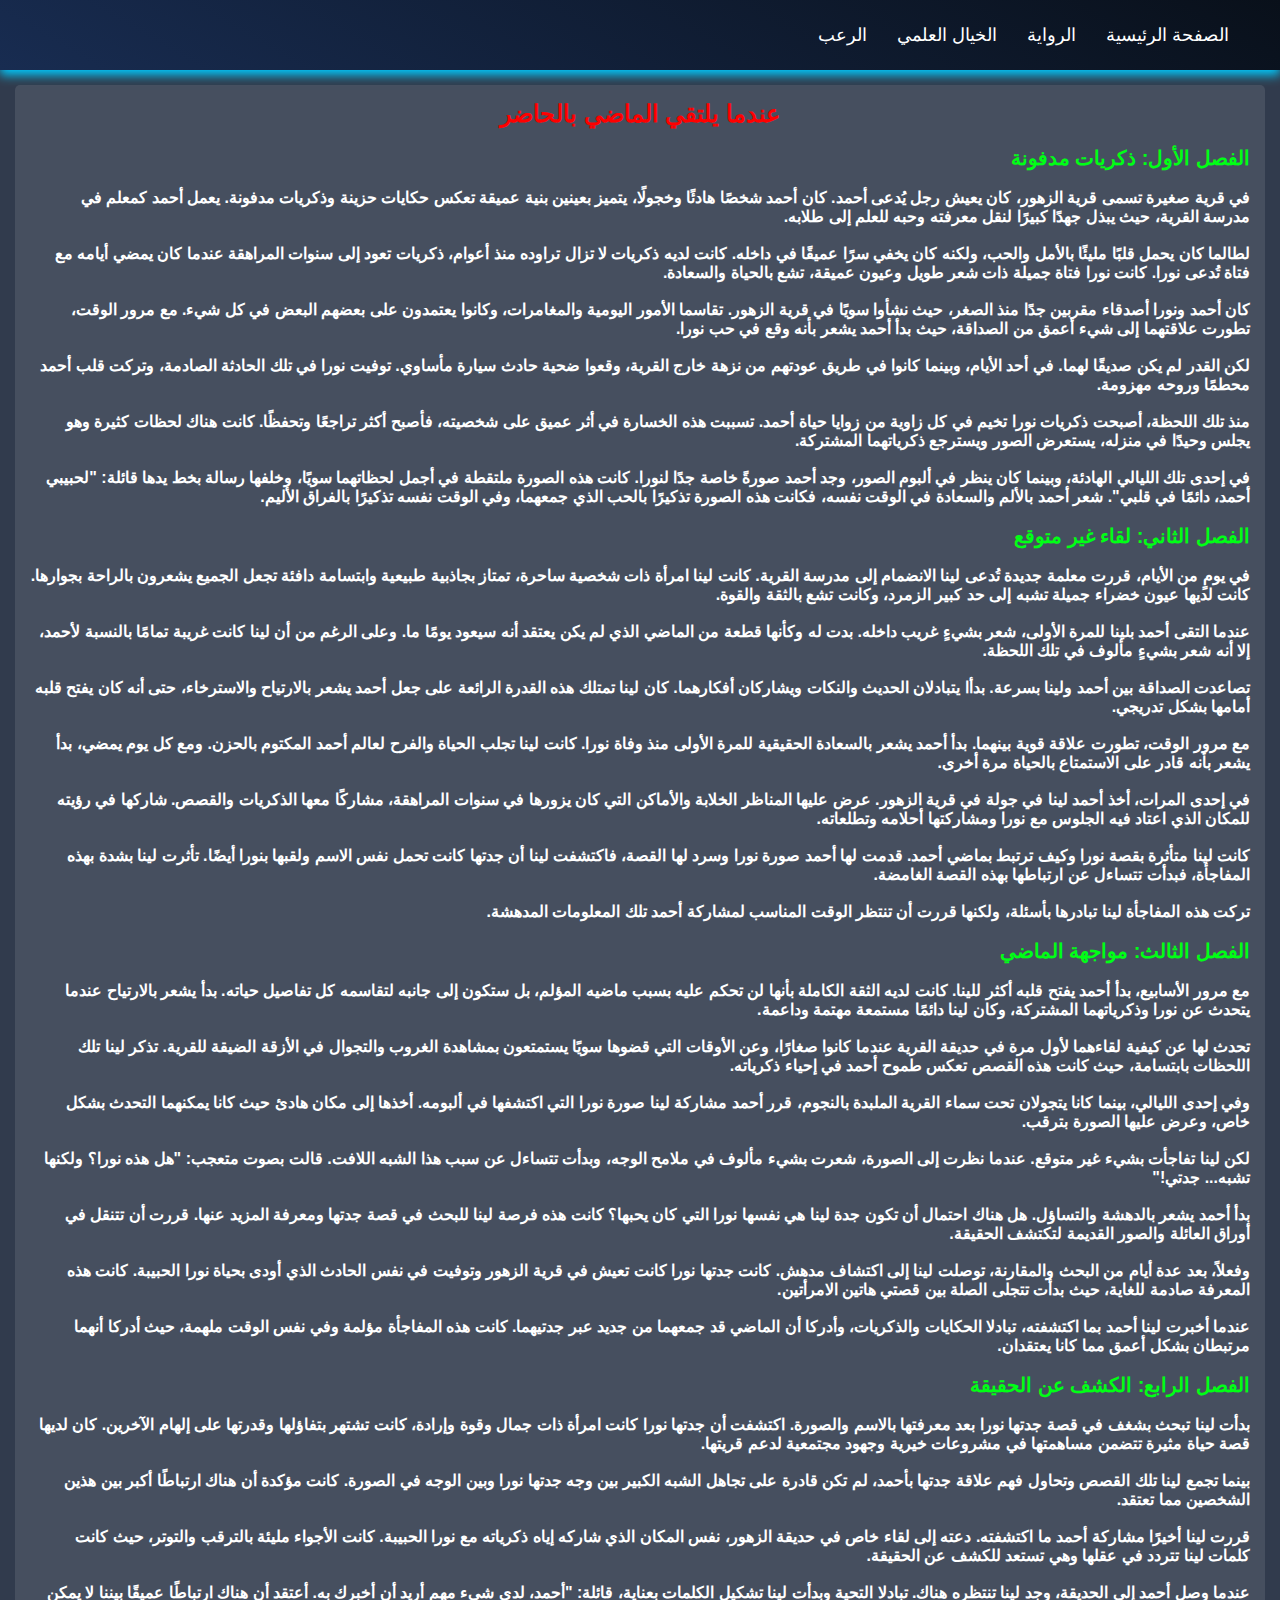
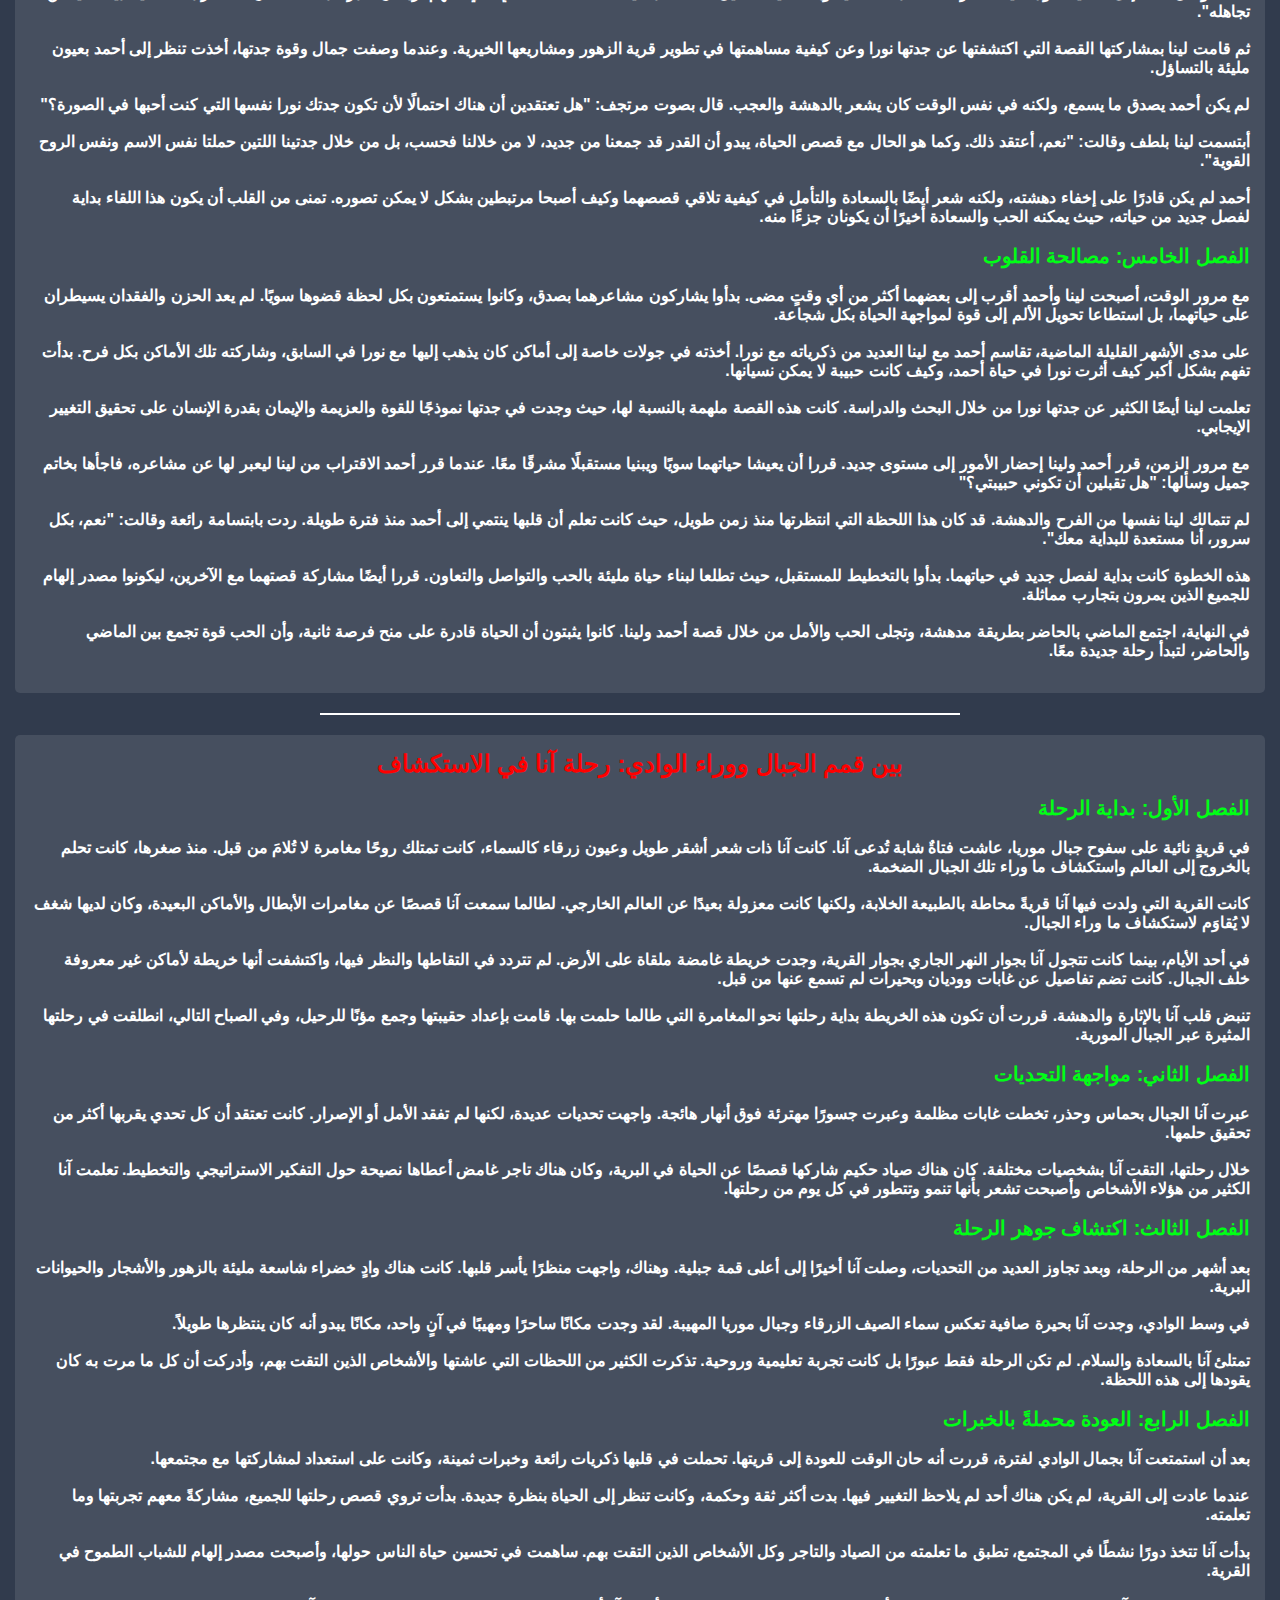
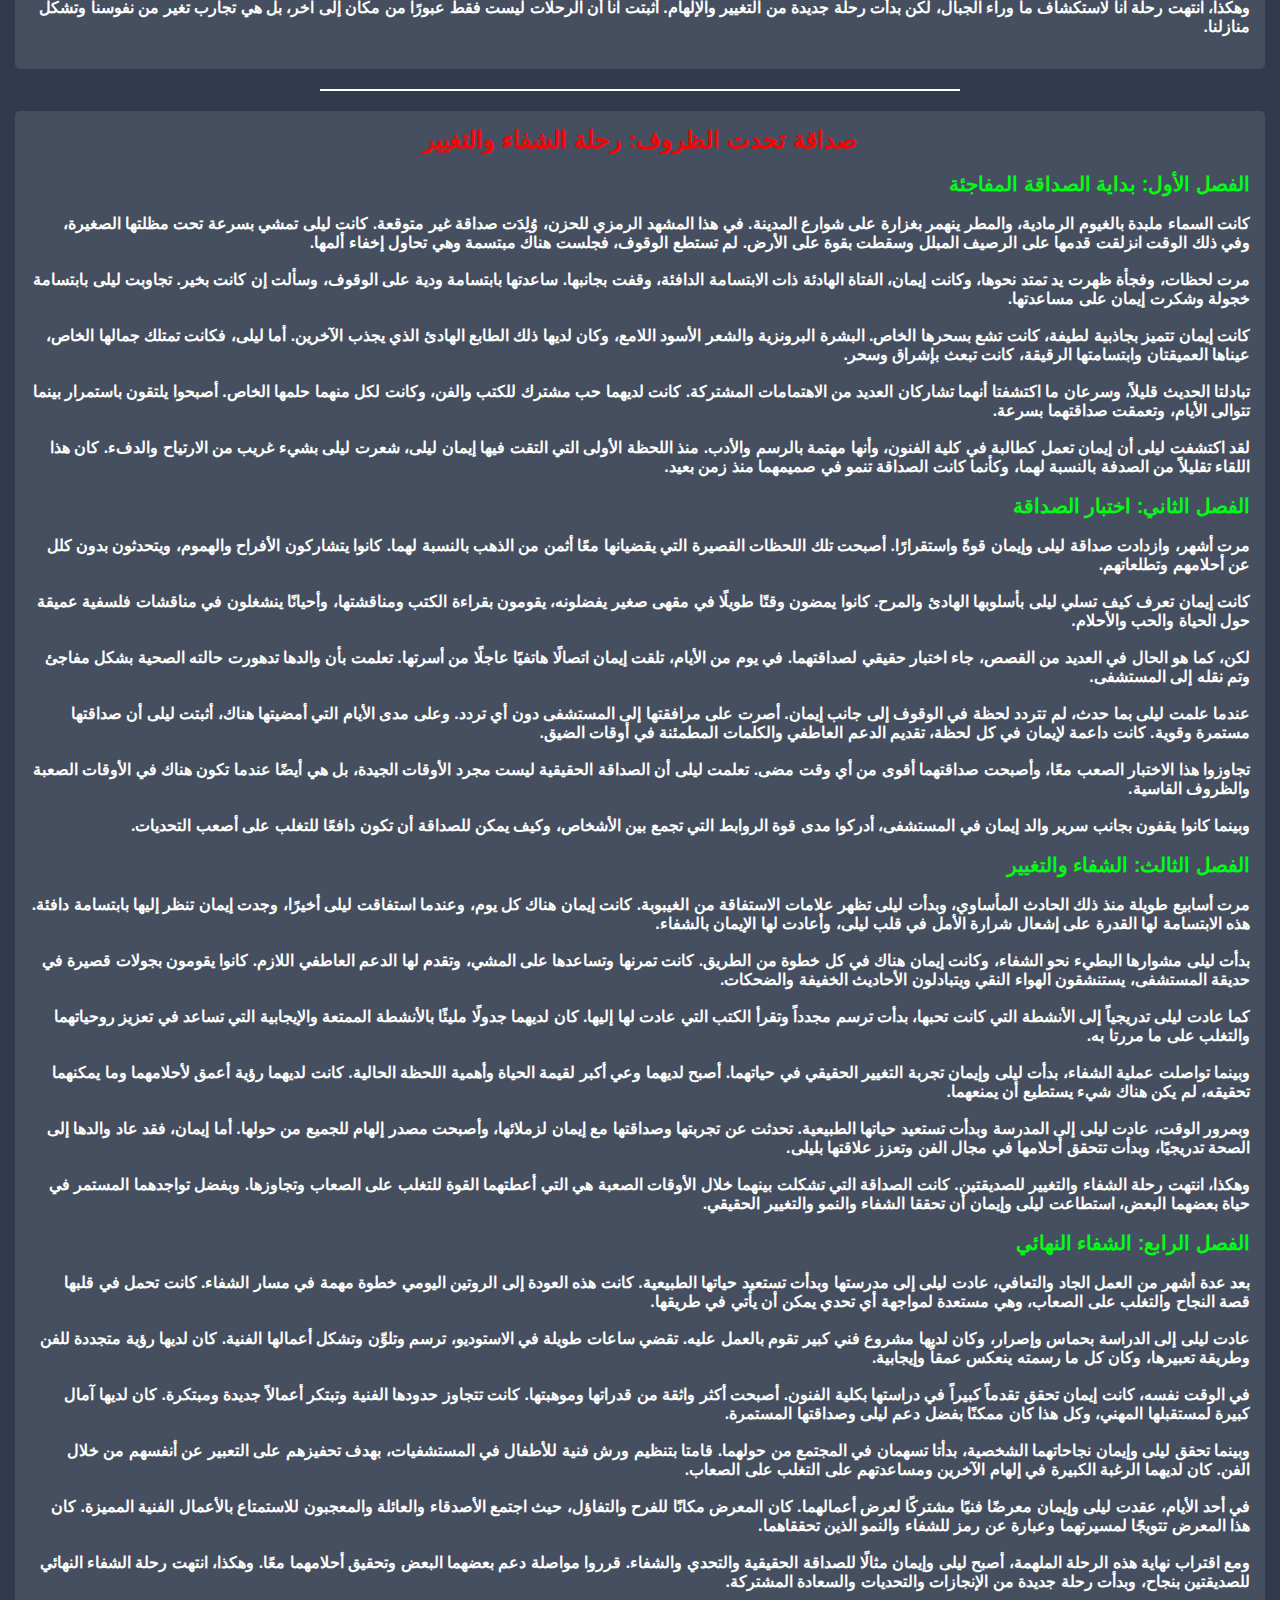
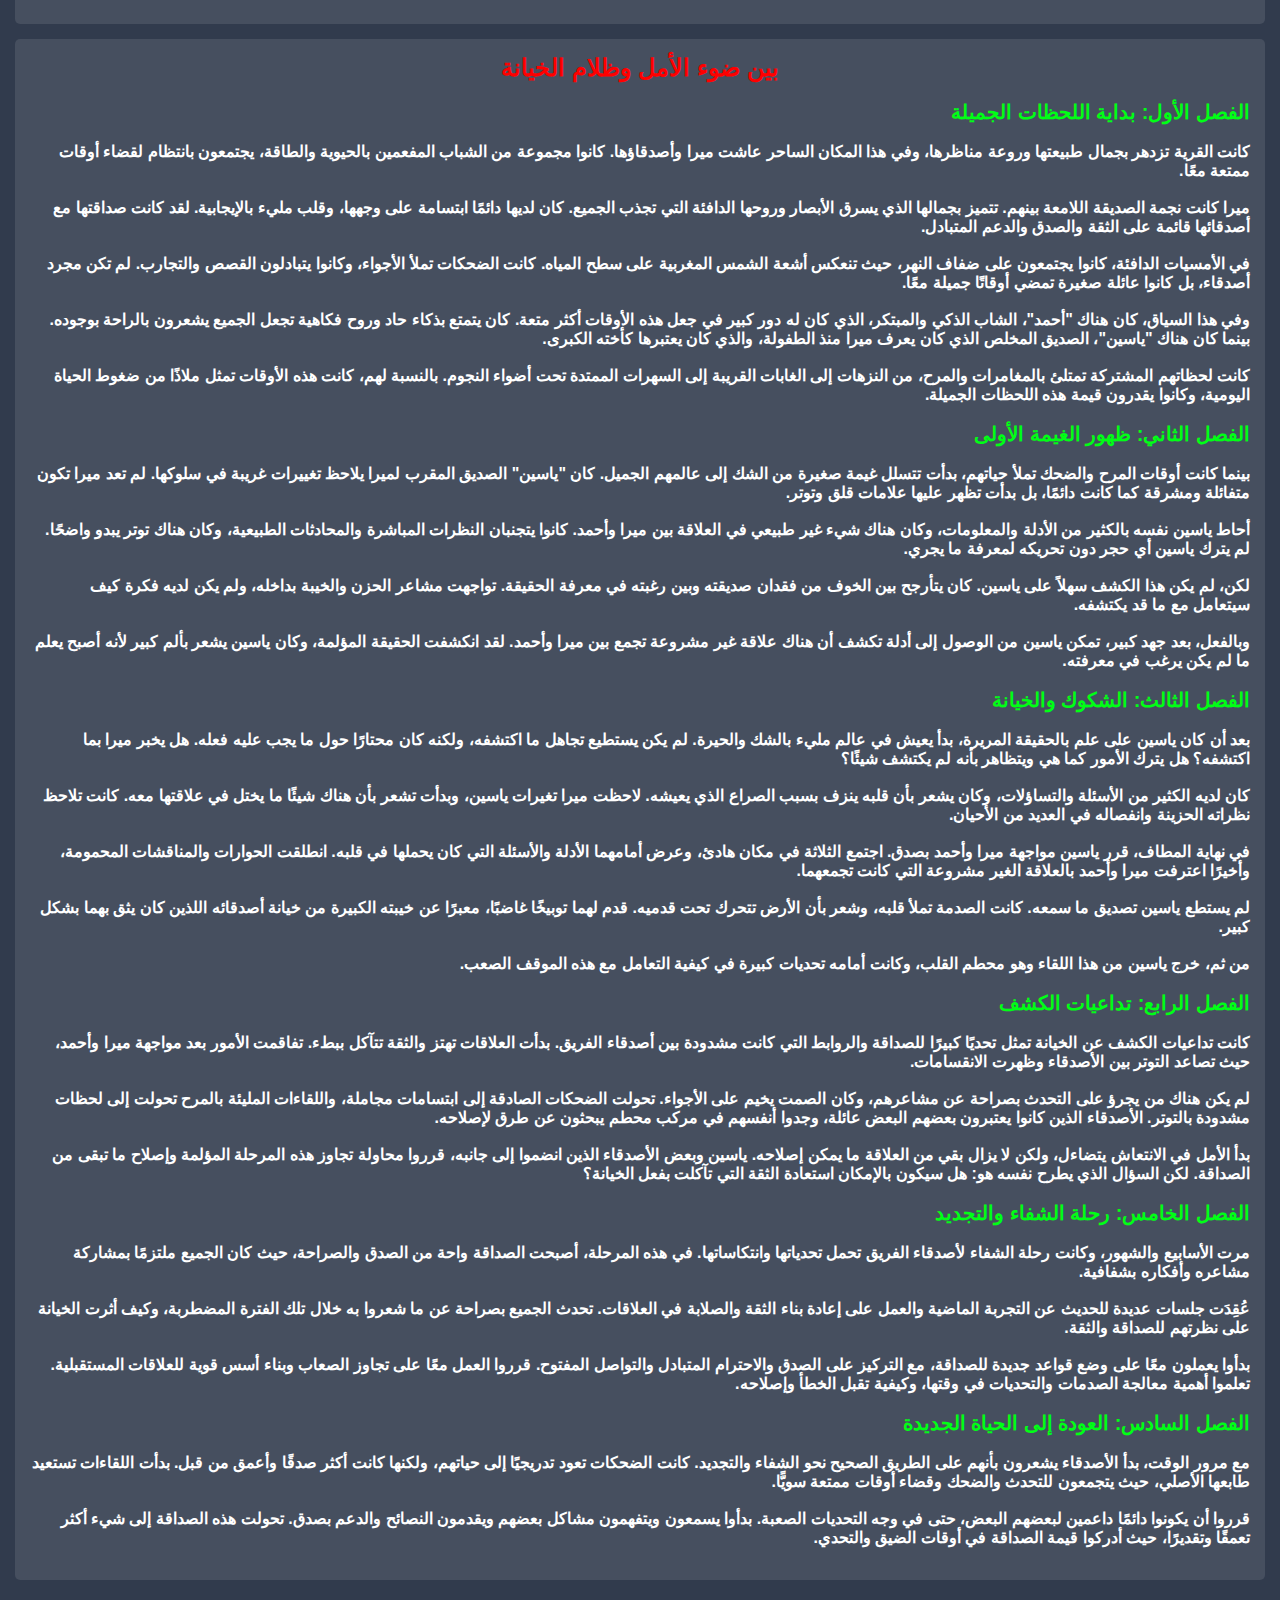
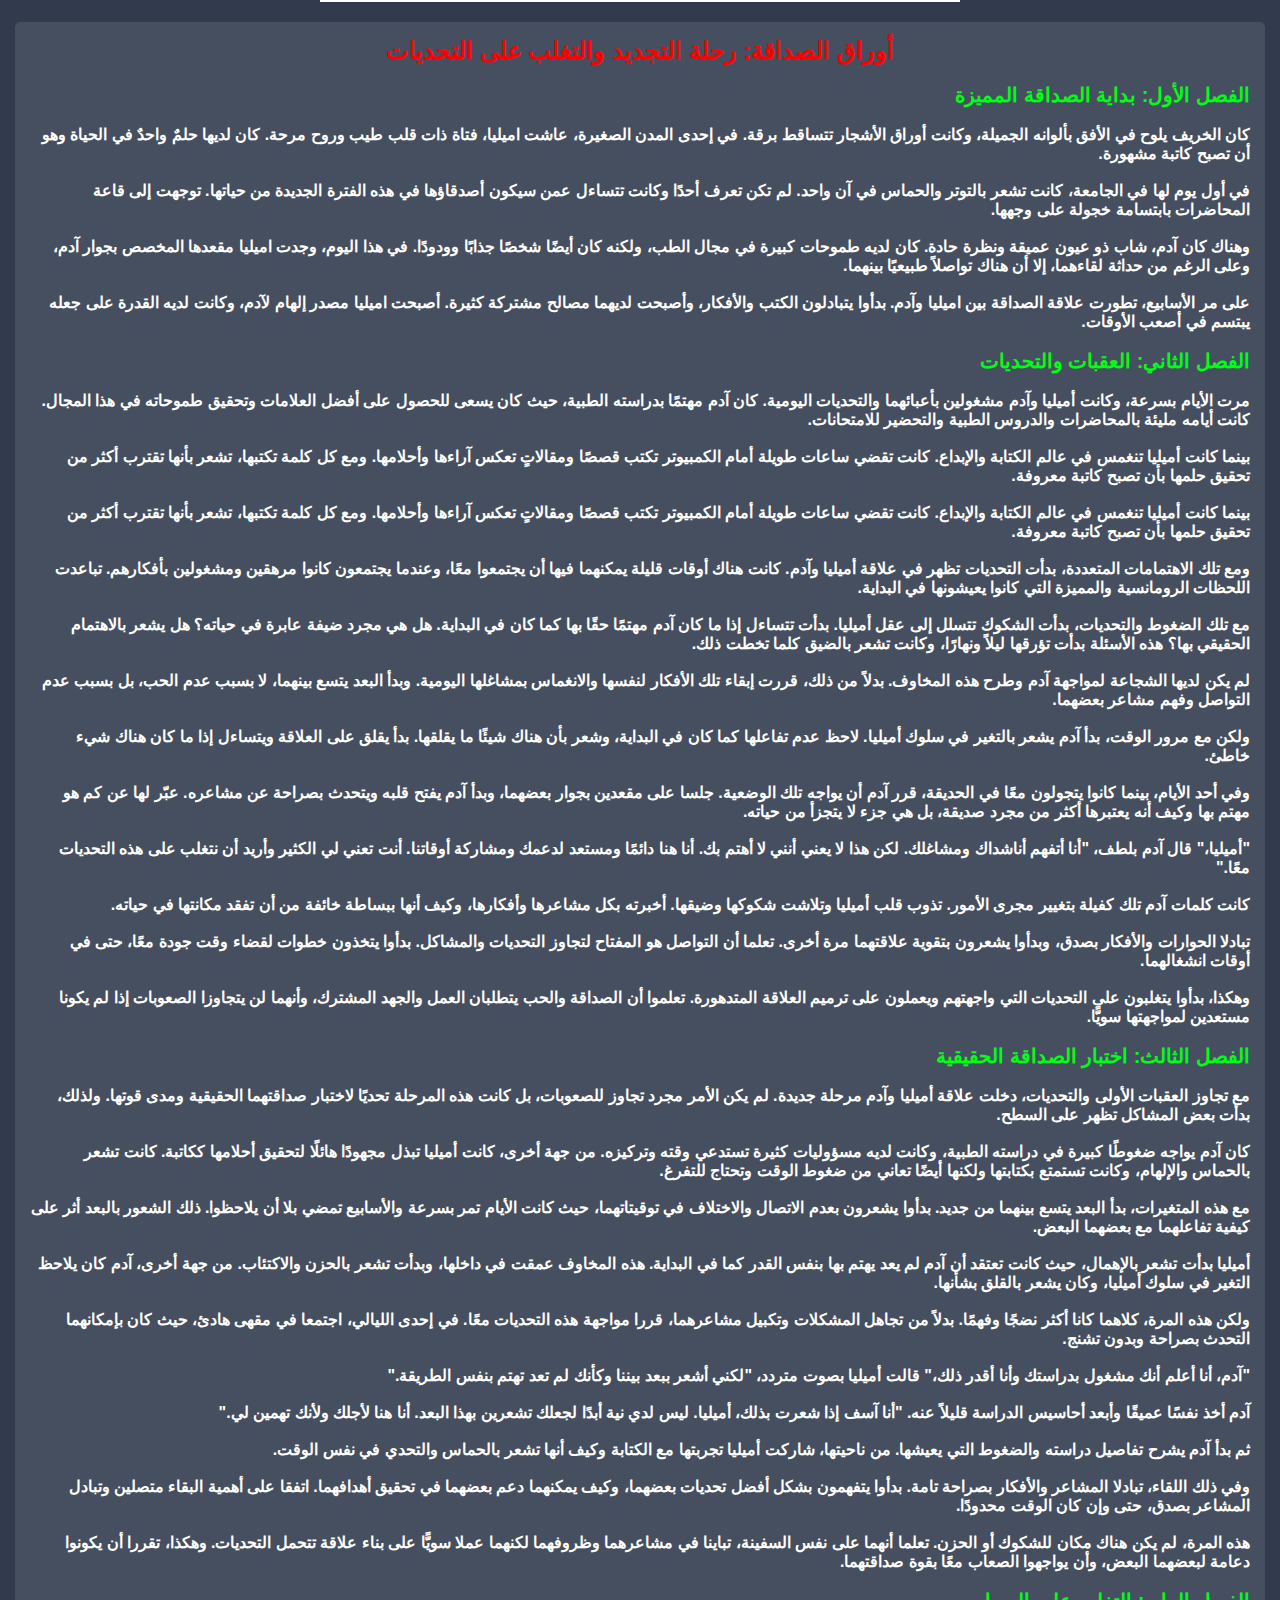
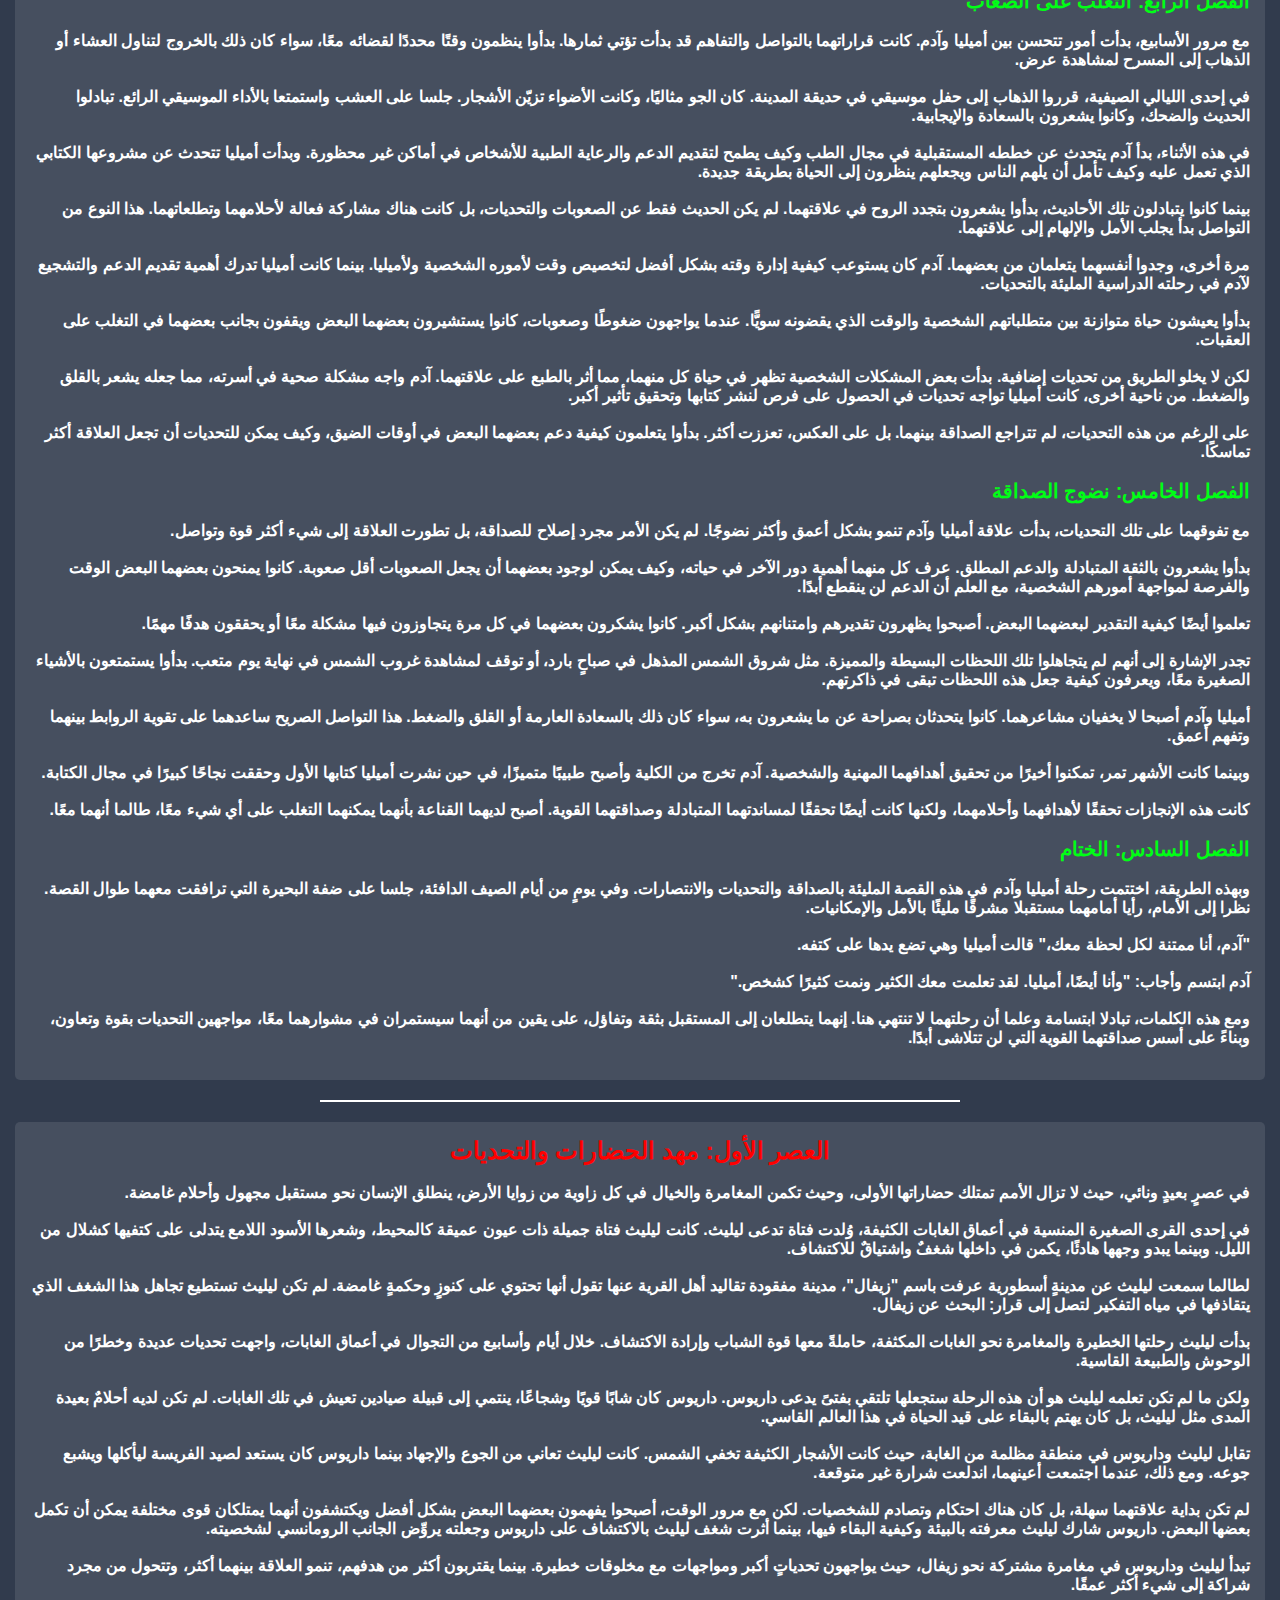
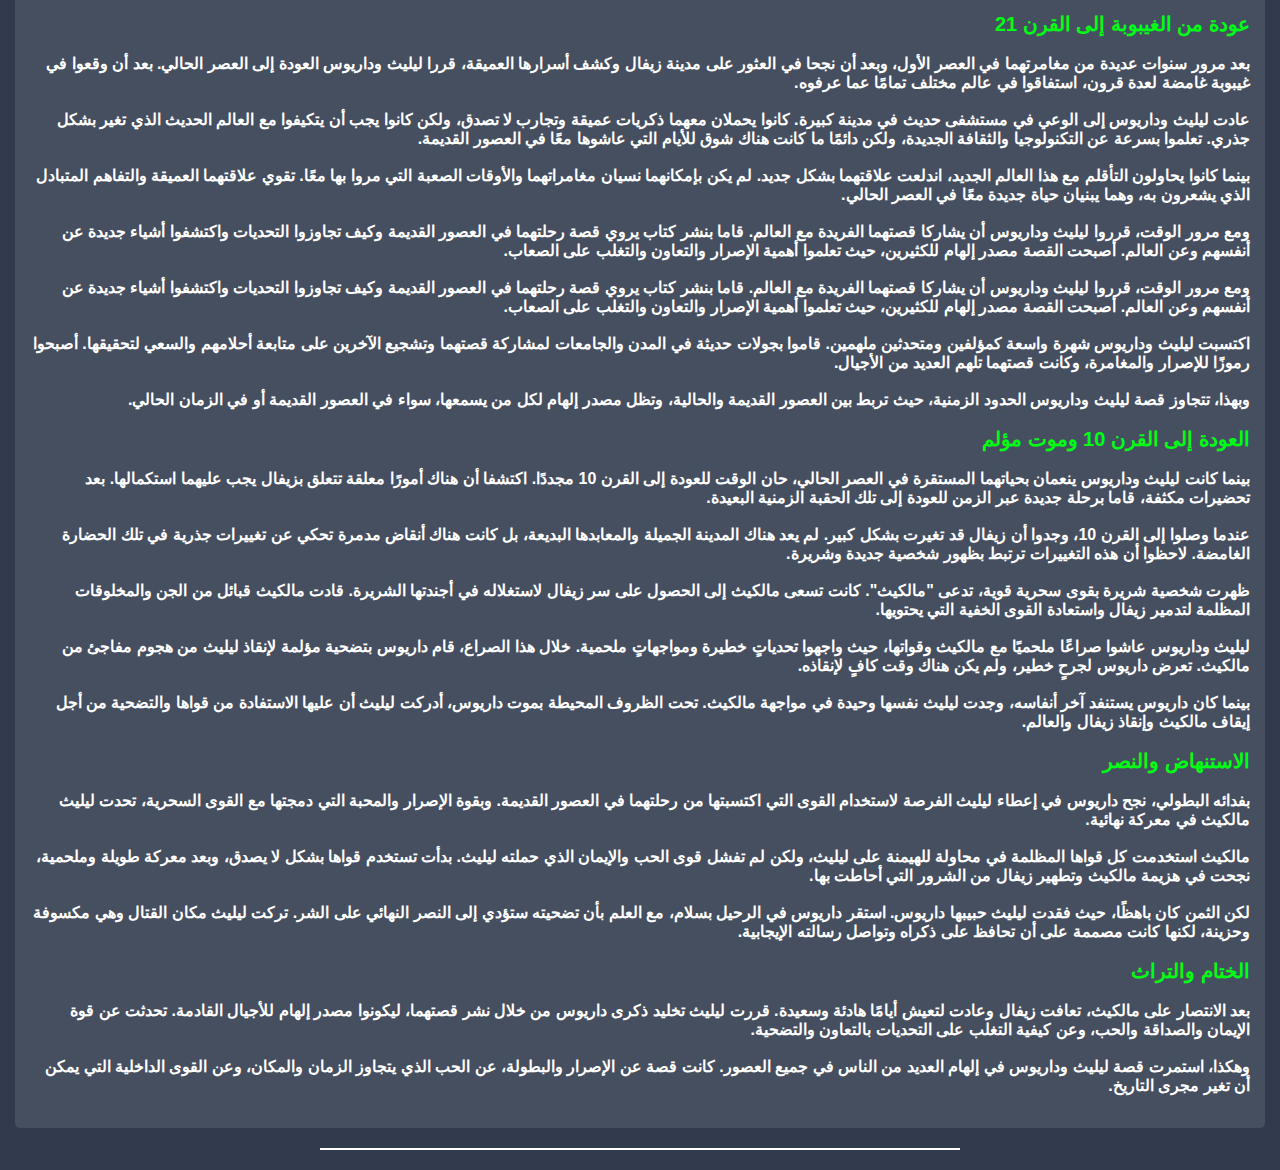
<file: drama.html>
<!DOCTYPE html>
<html lang="ar" dir="rtl">
<head>
    <meta charset="UTF-8">
    <meta name="description" content="قسم الدراما هو فن تمثيلي يستهدف تقديم قصص وأحداث من خلال أداء الممثلين على المسرح أو في وسائط أخرى مثل السينما والتلفزيون. تُعتبر الدراما وسيلة فعّالة للتعبير عن مشاعر الإنسان وتجاربه، وتسليط الضوء على قضايا اجتماعية ونفسية مختلفة.">
    <link rel="icon" href="imazighn.png">
    <meta name="viewport" content="width=device-width, initial-scale=1.0">
    <title>قسم خاص بالقصص الدرامية</title>
    <link rel="stylesheet" href="drama.css">
</head>
<body>
    <header>
        <nav class="navbar">
            <ul>
                <li>
                    <a href="index.html">الصفحة الرئيسية</a>
                </li>
                <li>
                    <a href="riwaya.html">الرواية</a>
                </li>
                <li>
                    <a href="sci.html">الخيال العلمي</a>
                </li>
                <li>
                    <a href="horror.html">الرعب </a>
                </li>
            </ul>
        </nav>
    </header>
    <div class="content">
        <h1>عندما يلتقي الماضي بالحاضر</h1>
        <br>
        <h2>الفصل الأول: ذكريات مدفونة</h2>
        <br>
        <p>في قرية صغيرة تسمى قرية الزهور، كان يعيش رجل يُدعى أحمد. كان أحمد شخصًا هادئًا وخجولًا، يتميز بعينين بنية عميقة تعكس حكايات حزينة وذكريات مدفونة. يعمل أحمد كمعلم في مدرسة القرية، حيث يبذل جهدًا كبيرًا لنقل معرفته وحبه للعلم إلى طلابه.
        </p>
        <br>
        <p>لطالما كان يحمل قلبًا مليئًا بالأمل والحب، ولكنه كان يخفي سرًا عميقًا في داخله. كانت لديه ذكريات لا تزال تراوده منذ أعوام، ذكريات تعود إلى سنوات المراهقة عندما كان يمضي أيامه مع فتاة تُدعى نورا. كانت نورا فتاة جميلة ذات شعر طويل وعيون عميقة، تشع بالحياة والسعادة.
        </p>
        <br>
        <p>كان أحمد ونورا أصدقاء مقربين جدًا منذ الصغر، حيث نشأوا سويًا في قرية الزهور. تقاسما الأمور اليومية والمغامرات، وكانوا يعتمدون على بعضهم البعض في كل شيء. مع مرور الوقت، تطورت علاقتهما إلى شيء أعمق من الصداقة، حيث بدأ أحمد يشعر بأنه وقع في حب نورا.
        </p>
        <br>
        <p>لكن القدر لم يكن صديقًا لهما. في أحد الأيام، وبينما كانوا في طريق عودتهم من نزهة خارج القرية، وقعوا ضحية حادث سيارة مأساوي. توفيت نورا في تلك الحادثة الصادمة، وتركت قلب أحمد محطمًا وروحه مهزومة.
        </p>
        <br>
        <p>منذ تلك اللحظة، أصبحت ذكريات نورا تخيم في كل زاوية من زوايا حياة أحمد. تسببت هذه الخسارة في أثر عميق على شخصيته، فأصبح أكثر تراجعًا وتحفظًا. كانت هناك لحظات كثيرة وهو يجلس وحيدًا في منزله، يستعرض الصور ويسترجع ذكرياتهما المشتركة.
        </p>
        <br>
        <p>في إحدى تلك الليالي الهادئة، وبينما كان ينظر في ألبوم الصور، وجد أحمد صورةً خاصة جدًا لنورا. كانت هذه الصورة ملتقطة في أجمل لحظاتهما سويًا، وخلفها رسالة بخط يدها قائلة: "لحبيبي أحمد، دائمًا في قلبي". شعر أحمد بالألم والسعادة في الوقت نفسه، فكانت هذه الصورة تذكيرًا بالحب الذي جمعهما، وفي الوقت نفسه تذكيرًا بالفراق الأليم.
        </p>
        <br>
        <h2>الفصل الثاني: لقاء غير متوقع</h2>
        <br>
        <p>في يومٍ من الأيام، قررت معلمة جديدة تُدعى لينا الانضمام إلى مدرسة القرية. كانت لينا امرأة ذات شخصية ساحرة، تمتاز بجاذبية طبيعية وابتسامة دافئة تجعل الجميع يشعرون بالراحة بجوارها. كانت لديها عيون خضراء جميلة تشبه إلى حد كبير الزمرد، وكانت تشع بالثقة والقوة.
        </p>
        <br>
        <p>عندما التقى أحمد بلينا للمرة الأولى، شعر بشيءٍ غريب داخله. بدت له وكأنها قطعة من الماضي الذي لم يكن يعتقد أنه سيعود يومًا ما. وعلى الرغم من أن لينا كانت غريبة تمامًا بالنسبة لأحمد، إلا أنه شعر بشيءٍ مألوف في تلك اللحظة.
        </p>
        <br>
        <p>تصاعدت الصداقة بين أحمد ولينا بسرعة. بدأا يتبادلان الحديث والنكات ويشاركان أفكارهما. كان لينا تمتلك هذه القدرة الرائعة على جعل أحمد يشعر بالارتياح والاسترخاء، حتى أنه كان يفتح قلبه أمامها بشكل تدريجي.
        </p>
        <br>
        <p>مع مرور الوقت، تطورت علاقة قوية بينهما. بدأ أحمد يشعر بالسعادة الحقيقية للمرة الأولى منذ وفاة نورا. كانت لينا تجلب الحياة والفرح لعالم أحمد المكتوم بالحزن. ومع كل يوم يمضي، بدأ يشعر بأنه قادر على الاستمتاع بالحياة مرة أخرى.
        </p>
        <br>
        <p>في إحدى المرات، أخذ أحمد لينا في جولة في قرية الزهور. عرض عليها المناظر الخلابة والأماكن التي كان يزورها في سنوات المراهقة، مشاركًا معها الذكريات والقصص. شاركها في رؤيته للمكان الذي اعتاد فيه الجلوس مع نورا ومشاركتها أحلامه وتطلعاته.
        </p>
        <br>
        <p>كانت لينا متأثرة بقصة نورا وكيف ترتبط بماضي أحمد. قدمت لها أحمد صورة نورا وسرد لها القصة، فاكتشفت لينا أن جدتها كانت تحمل نفس الاسم ولقبها بنورا أيضًا. تأثرت لينا بشدة بهذه المفاجأة، فبدأت تتساءل عن ارتباطها بهذه القصة الغامضة.
        </p>
        <br>
        <p>تركت هذه المفاجأة لينا تبادرها بأسئلة، ولكنها قررت أن تنتظر الوقت المناسب لمشاركة أحمد تلك المعلومات المدهشة.
        </p>
        <br>
        <h2>الفصل الثالث: مواجهة الماضي</h2>
        <br>
        <p>مع مرور الأسابيع، بدأ أحمد يفتح قلبه أكثر للينا. كانت لديه الثقة الكاملة بأنها لن تحكم عليه بسبب ماضيه المؤلم، بل ستكون إلى جانبه لتقاسمه كل تفاصيل حياته. بدأ يشعر بالارتياح عندما يتحدث عن نورا وذكرياتهما المشتركة، وكان لينا دائمًا مستمعة مهتمة وداعمة.
        </p>
        <br>
        <p>تحدث لها عن كيفية لقاءهما لأول مرة في حديقة القرية عندما كانوا صغارًا، وعن الأوقات التي قضوها سويًا يستمتعون بمشاهدة الغروب والتجوال في الأزقة الضيقة للقرية. تذكر لينا تلك اللحظات بابتسامة، حيث كانت هذه القصص تعكس طموح أحمد في إحياء ذكرياته.
        </p>
        <br>
        <p>وفي إحدى الليالي، بينما كانا يتجولان تحت سماء القرية الملبدة بالنجوم، قرر أحمد مشاركة لينا صورة نورا التي اكتشفها في ألبومه. أخذها إلى مكان هادئ حيث كانا يمكنهما التحدث بشكل خاص، وعرض عليها الصورة بترقب.
        </p>
        <br>
        <p>لكن لينا تفاجأت بشيء غير متوقع. عندما نظرت إلى الصورة، شعرت بشيء مألوف في ملامح الوجه، وبدأت تتساءل عن سبب هذا الشبه اللافت. قالت بصوت متعجب: "هل هذه نورا؟ ولكنها تشبه... جدتي!"
        </p>
        <br>
        <p>بدأ أحمد يشعر بالدهشة والتساؤل. هل هناك احتمال أن تكون جدة لينا هي نفسها نورا التي كان يحبها؟ كانت هذه فرصة لينا للبحث في قصة جدتها ومعرفة المزيد عنها. قررت أن تتنقل في أوراق العائلة والصور القديمة لتكتشف الحقيقة.
        </p>
        <br>
        <p>وفعلاً، بعد عدة أيام من البحث والمقارنة، توصلت لينا إلى اكتشاف مدهش. كانت جدتها نورا كانت تعيش في قرية الزهور وتوفيت في نفس الحادث الذي أودى بحياة نورا الحبيبة. كانت هذه المعرفة صادمة للغاية، حيث بدأت تتجلى الصلة بين قصتي هاتين الامرأتين.
        </p>
        <br>
        <p>عندما أخبرت لينا أحمد بما اكتشفته، تبادلا الحكايات والذكريات، وأدركا أن الماضي قد جمعهما من جديد عبر جدتيهما. كانت هذه المفاجأة مؤلمة وفي نفس الوقت ملهمة، حيث أدركا أنهما مرتبطان بشكل أعمق مما كانا يعتقدان.
        </p>
        <br>
        <h2>الفصل الرابع: الكشف عن الحقيقة</h2>
        <br>
        <p>بدأت لينا تبحث بشغف في قصة جدتها نورا بعد معرفتها بالاسم والصورة. اكتشفت أن جدتها نورا كانت امرأة ذات جمال وقوة وإرادة، كانت تشتهر بتفاؤلها وقدرتها على إلهام الآخرين. كان لديها قصة حياة مثيرة تتضمن مساهمتها في مشروعات خيرية وجهود مجتمعية لدعم قريتها.
        </p>
        <br>
        <p>بينما تجمع لينا تلك القصص وتحاول فهم علاقة جدتها بأحمد، لم تكن قادرة على تجاهل الشبه الكبير بين وجه جدتها نورا وبين الوجه في الصورة. كانت مؤكدة أن هناك ارتباطًا أكبر بين هذين الشخصين مما تعتقد.
        </p>
        <br>
        <p>قررت لينا أخيرًا مشاركة أحمد ما اكتشفته. دعته إلى لقاء خاص في حديقة الزهور، نفس المكان الذي شاركه إياه ذكرياته مع نورا الحبيبة. كانت الأجواء مليئة بالترقب والتوتر، حيث كانت كلمات لينا تتردد في عقلها وهي تستعد للكشف عن الحقيقة.
        </p>
        <br>
        <p>عندما وصل أحمد إلى الحديقة، وجد لينا تنتظره هناك. تبادلا التحية وبدأت لينا تشكيل الكلمات بعناية، قائلة: "أحمد، لدي شيء مهم أريد أن أخبرك به. أعتقد أن هناك ارتباطًا عميقًا بيننا لا يمكن تجاهله".
        </p>
        <br>
        <p>ثم قامت لينا بمشاركتها القصة التي اكتشفتها عن جدتها نورا وعن كيفية مساهمتها في تطوير قرية الزهور ومشاريعها الخيرية. وعندما وصفت جمال وقوة جدتها، أخذت تنظر إلى أحمد بعيون مليئة بالتساؤل.
        </p>
        <br>
        <p>لم يكن أحمد يصدق ما يسمع، ولكنه في نفس الوقت كان يشعر بالدهشة والعجب. قال بصوت مرتجف: "هل تعتقدين أن هناك احتمالًا لأن تكون جدتك نورا نفسها التي كنت أحبها في الصورة؟"
        </p>
        <br>
        <p>أبتسمت لينا بلطف وقالت: "نعم، أعتقد ذلك. وكما هو الحال مع قصص الحياة، يبدو أن القدر قد جمعنا من جديد، لا من خلالنا فحسب، بل من خلال جدتينا اللتين حملتا نفس الاسم ونفس الروح القوية".
        </p>
        <br>
        <p>أحمد لم يكن قادرًا على إخفاء دهشته، ولكنه شعر أيضًا بالسعادة والتأمل في كيفية تلاقي قصصهما وكيف أصبحا مرتبطين بشكل لا يمكن تصوره. تمنى من القلب أن يكون هذا اللقاء بداية لفصل جديد من حياته، حيث يمكنه الحب والسعادة أخيرًا أن يكونان جزءًا منه.
        </p>
        <br>
        <h2>الفصل الخامس: مصالحة القلوب</h2>
        <br>
        <p>مع مرور الوقت، أصبحت لينا وأحمد أقرب إلى بعضهما أكثر من أي وقتٍ مضى. بدأوا يشاركون مشاعرهما بصدق، وكانوا يستمتعون بكل لحظة قضوها سويًا. لم يعد الحزن والفقدان يسيطران على حياتهما، بل استطاعا تحويل الألم إلى قوة لمواجهة الحياة بكل شجاعة.
        </p>
        <br>
        <p>على مدى الأشهر القليلة الماضية، تقاسم أحمد مع لينا العديد من ذكرياته مع نورا. أخذته في جولات خاصة إلى أماكن كان يذهب إليها مع نورا في السابق، وشاركته تلك الأماكن بكل فرح. بدأت تفهم بشكل أكبر كيف أثرت نورا في حياة أحمد، وكيف كانت حبيبة لا يمكن نسيانها.
        </p>
        <br>
        <p>تعلمت لينا أيضًا الكثير عن جدتها نورا من خلال البحث والدراسة. كانت هذه القصة ملهمة بالنسبة لها، حيث وجدت في جدتها نموذجًا للقوة والعزيمة والإيمان بقدرة الإنسان على تحقيق التغيير الإيجابي.
        </p>
        <br>
        <p>مع مرور الزمن، قرر أحمد ولينا إحضار الأمور إلى مستوى جديد. قررا أن يعيشا حياتهما سويًا ويبنيا مستقبلًا مشرقًا معًا. عندما قرر أحمد الاقتراب من لينا ليعبر لها عن مشاعره، فاجأها بخاتم جميل وسألها: "هل تقبلين أن تكوني حبيبتي؟"
        </p>
        <br>
        <p>لم تتمالك لينا نفسها من الفرح والدهشة. قد كان هذا اللحظة التي انتظرتها منذ زمن طويل، حيث كانت تعلم أن قلبها ينتمي إلى أحمد منذ فترة طويلة. ردت بابتسامة رائعة وقالت: "نعم، بكل سرور، أنا مستعدة للبداية معك".
        </p>
        <br>
        <p>هذه الخطوة كانت بداية لفصل جديد في حياتهما. بدأوا بالتخطيط للمستقبل، حيث تطلعا لبناء حياة مليئة بالحب والتواصل والتعاون. قررا أيضًا مشاركة قصتهما مع الآخرين، ليكونوا مصدر إلهام للجميع الذين يمرون بتجارب مماثلة.
        </p>
        <br>
        <p>في النهاية، اجتمع الماضي بالحاضر بطريقة مدهشة، وتجلى الحب والأمل من خلال قصة أحمد ولينا. كانوا يثبتون أن الحياة قادرة على منح فرصة ثانية، وأن الحب قوة تجمع بين الماضي والحاضر، لتبدأ رحلة جديدة معًا.
        </p>
        <br>
    </div>
    <hr>
    <div class="content">
        <h1>بين قمم الجبال ووراء الوادي: رحلة آنا في الاستكشاف</h1>
        <br>
        <h2>الفصل الأول: بداية الرحلة</h2>
        <br>
        <p>في قريةٍ نائية على سفوح جبال موريا، عاشت فتاةٌ شابة تُدعى آنا. كانت آنا ذات شعر أشقر طويل وعيون زرقاء كالسماء، كانت تمتلك روحًا مغامرة لا تُلامَ من قبل. منذ صغرها، كانت تحلم بالخروج إلى العالم واستكشاف ما وراء تلك الجبال الضخمة.
        </p>
        <br>
        <p>كانت القرية التي ولدت فيها آنا قريةً محاطة بالطبيعة الخلابة، ولكنها كانت معزولة بعيدًا عن العالم الخارجي. لطالما سمعت آنا قصصًا عن مغامرات الأبطال والأماكن البعيدة، وكان لديها شغف لا يُقاوَم لاستكشاف ما وراء الجبال.
        </p>
        <br>
        <p>في أحد الأيام، بينما كانت تتجول آنا بجوار النهر الجاري بجوار القرية، وجدت خريطة غامضة ملقاة على الأرض. لم تتردد في التقاطها والنظر فيها، واكتشفت أنها خريطة لأماكن غير معروفة خلف الجبال. كانت تضم تفاصيل عن غابات ووديان وبحيرات لم تسمع عنها من قبل.
        </p>
        <br>
        <p>تنبض قلب آنا بالإثارة والدهشة. قررت أن تكون هذه الخريطة بداية رحلتها نحو المغامرة التي طالما حلمت بها. قامت بإعداد حقيبتها وجمع مؤنًا للرحيل، وفي الصباح التالي، انطلقت في رحلتها المثيرة عبر الجبال المورية.
        </p>
        <br>
        <h2>الفصل الثاني: مواجهة التحديات</h2>
        <br>
        <p>عبرت آنا الجبال بحماس وحذر، تخطت غابات مظلمة وعبرت جسورًا مهترئة فوق أنهار هائجة. واجهت تحديات عديدة، لكنها لم تفقد الأمل أو الإصرار. كانت تعتقد أن كل تحدي يقربها أكثر من تحقيق حلمها.
        </p>
        <br>
        <p>خلال رحلتها، التقت آنا بشخصيات مختلفة. كان هناك صياد حكيم شاركها قصصًا عن الحياة في البرية، وكان هناك تاجر غامض أعطاها نصيحة حول التفكير الاستراتيجي والتخطيط. تعلمت آنا الكثير من هؤلاء الأشخاص وأصبحت تشعر بأنها تنمو وتتطور في كل يوم من رحلتها.
        </p>
        <br>
        <h2>الفصل الثالث: اكتشاف جوهر الرحلة</h2>
        <br>
        <p>بعد أشهر من الرحلة، وبعد تجاوز العديد من التحديات، وصلت آنا أخيرًا إلى أعلى قمة جبلية. وهناك، واجهت منظرًا يأسر قلبها. كانت هناك وادٍ خضراء شاسعة مليئة بالزهور والأشجار والحيوانات البرية.
        </p>
        <br>
        <p>في وسط الوادي، وجدت آنا بحيرة صافية تعكس سماء الصيف الزرقاء وجبال موريا المهيبة. لقد وجدت مكانًا ساحرًا ومهيبًا في آنٍ واحد، مكانًا يبدو أنه كان ينتظرها طويلاً.
        </p>
        <br>
        <p>تمتلئ آنا بالسعادة والسلام. لم تكن الرحلة فقط عبورًا بل كانت تجربة تعليمية وروحية. تذكرت الكثير من اللحظات التي عاشتها والأشخاص الذين التقت بهم، وأدركت أن كل ما مرت به كان يقودها إلى هذه اللحظة.
        </p>
        <br>
        <h2>الفصل الرابع: العودة محملةً بالخبرات</h2>
        <br>
        <p>بعد أن استمتعت آنا بجمال الوادي لفترة، قررت أنه حان الوقت للعودة إلى قريتها. تحملت في قلبها ذكريات رائعة وخبرات ثمينة، وكانت على استعداد لمشاركتها مع مجتمعها.
        </p>
        <br>
        <p>عندما عادت إلى القرية، لم يكن هناك أحد لم يلاحظ التغيير فيها. بدت أكثر ثقة وحكمة، وكانت تنظر إلى الحياة بنظرة جديدة. بدأت تروي قصص رحلتها للجميع، مشاركةً معهم تجربتها وما تعلمته.
        </p>
        <br>
        <p>بدأت آنا تتخذ دورًا نشطًا في المجتمع، تطبق ما تعلمته من الصياد والتاجر وكل الأشخاص الذين التقت بهم. ساهمت في تحسين حياة الناس حولها، وأصبحت مصدر إلهام للشباب الطموح في القرية.
        </p>
        <br>
        <p>وهكذا، انتهت رحلة آنا لاستكشاف ما وراء الجبال، لكن بدأت رحلة جديدة من التغيير والإلهام. أثبتت آنا أن الرحلات ليست فقط عبورًا من مكان إلى آخر، بل هي تجارب تغير من نفوسنا وتشكل منازلنا.
        </p>
        <br>
    </div>
    <hr>
    <div class="content">
        <h1>صداقة تحدت الظروف: رحلة الشفاء والتغيير</h1>
        <br>
        <h2>الفصل الأول: بداية الصداقة المفاجئة</h2>
        <br>
        <p>كانت السماء ملبدة بالغيوم الرمادية، والمطر ينهمر بغزارة على شوارع المدينة. في هذا المشهد الرمزي للحزن، وُلِدَت صداقة غير متوقعة. كانت ليلى تمشي بسرعة تحت مظلتها الصغيرة، وفي ذلك الوقت انزلقت قدمها على الرصيف المبلل وسقطت بقوة على الأرض. لم تستطع الوقوف، فجلست هناك مبتسمة وهي تحاول إخفاء ألمها.
        </p>
        <br>
        <p>مرت لحظات، وفجأة ظهرت يد تمتد نحوها، وكانت إيمان، الفتاة الهادئة ذات الابتسامة الدافئة، وقفت بجانبها. ساعدتها بابتسامة ودية على الوقوف، وسألت إن كانت بخير. تجاوبت ليلى بابتسامة خجولة وشكرت إيمان على مساعدتها.
        </p>
        <br>
        <p>كانت إيمان تتميز بجاذبية لطيفة، كانت تشع بسحرها الخاص. البشرة البرونزية والشعر الأسود اللامع، وكان لديها ذلك الطابع الهادئ الذي يجذب الآخرين. أما ليلى، فكانت تمتلك جمالها الخاص، عيناها العميقتان وابتسامتها الرقيقة، كانت تبعث بإشراق وسحر.
        </p>
        <br>
        <p>تبادلتا الحديث قليلاً، وسرعان ما اكتشفتا أنهما تشاركان العديد من الاهتمامات المشتركة. كانت لديهما حب مشترك للكتب والفن، وكانت لكل منهما حلمها الخاص. أصبحوا يلتقون باستمرار بينما تتوالى الأيام، وتعمقت صداقتهما بسرعة.
        </p>
        <br>
        <p>لقد اكتشفت ليلى أن إيمان تعمل كطالبة في كلية الفنون، وأنها مهتمة بالرسم والأدب. منذ اللحظة الأولى التي التقت فيها إيمان ليلى، شعرت ليلى بشيء غريب من الارتياح والدفء. كان هذا اللقاء تقليلاً من الصدفة بالنسبة لهما، وكأنما كانت الصداقة تنمو في صميمهما منذ زمن بعيد.
        </p>
        <br>
        <h2>الفصل الثاني: اختبار الصداقة</h2>
        <br>
        <p>مرت أشهر، وازدادت صداقة ليلى وإيمان قوةً واستقرارًا. أصبحت تلك اللحظات القصيرة التي يقضيانها معًا أثمن من الذهب بالنسبة لهما. كانوا يتشاركون الأفراح والهموم، ويتحدثون بدون كلل عن أحلامهم وتطلعاتهم.
        </p>
        <br>
        <p>كانت إيمان تعرف كيف تسلي ليلى بأسلوبها الهادئ والمرح. كانوا يمضون وقتًا طويلًا في مقهى صغير يفضلونه، يقومون بقراءة الكتب ومناقشتها، وأحيانًا ينشغلون في مناقشات فلسفية عميقة حول الحياة والحب والأحلام.
        </p>
        <br>
        <p>لكن، كما هو الحال في العديد من القصص، جاء اختبار حقيقي لصداقتهما. في يوم من الأيام، تلقت إيمان اتصالًا هاتفيًا عاجلًا من أسرتها. تعلمت بأن والدها تدهورت حالته الصحية بشكل مفاجئ وتم نقله إلى المستشفى.
        </p>
        <br>
        <p>عندما علمت ليلى بما حدث، لم تتردد لحظة في الوقوف إلى جانب إيمان. أصرت على مرافقتها إلى المستشفى دون أي تردد. وعلى مدى الأيام التي أمضيتها هناك، أثبتت ليلى أن صداقتها مستمرة وقوية. كانت داعمة لإيمان في كل لحظة، تقديم الدعم العاطفي والكلمات المطمئنة في أوقات الضيق.
        </p>
        <br>
        <p>تجاوزوا هذا الاختبار الصعب معًا، وأصبحت صداقتهما أقوى من أي وقت مضى. تعلمت ليلى أن الصداقة الحقيقية ليست مجرد الأوقات الجيدة، بل هي أيضًا عندما تكون هناك في الأوقات الصعبة والظروف القاسية.
        </p>
        <br>
        <p>وبينما كانوا يقفون بجانب سرير والد إيمان في المستشفى، أدركوا مدى قوة الروابط التي تجمع بين الأشخاص، وكيف يمكن للصداقة أن تكون دافعًا للتغلب على أصعب التحديات.
        </p>
        <br>
        <h2>الفصل الثالث: الشفاء والتغيير</h2>
        <br>
        <p>مرت أسابيع طويلة منذ ذلك الحادث المأساوي، وبدأت ليلى تظهر علامات الاستفاقة من الغيبوبة. كانت إيمان هناك كل يوم، وعندما استفاقت ليلى أخيرًا، وجدت إيمان تنظر إليها بابتسامة دافئة. هذه الابتسامة لها القدرة على إشعال شرارة الأمل في قلب ليلى، وأعادت لها الإيمان بالشفاء.
        </p>
        <br>
        <p>بدأت ليلى مشوارها البطيء نحو الشفاء، وكانت إيمان هناك في كل خطوة من الطريق. كانت تمرنها وتساعدها على المشي، وتقدم لها الدعم العاطفي اللازم. كانوا يقومون بجولات قصيرة في حديقة المستشفى، يستنشقون الهواء النقي ويتبادلون الأحاديث الخفيفة والضحكات.
        </p>
        <br>
        <p>كما عادت ليلى تدريجياً إلى الأنشطة التي كانت تحبها، بدأت ترسم مجدداً وتقرأ الكتب التي عادت لها إليها. كان لديهما جدولًا مليئًا بالأنشطة الممتعة والإيجابية التي تساعد في تعزيز روحياتهما والتغلب على ما مررتا به.
        </p>
        <br>
        <p>وبينما تواصلت عملية الشفاء، بدأت ليلى وإيمان تجربة التغيير الحقيقي في حياتهما. أصبح لديهما وعي أكبر لقيمة الحياة وأهمية اللحظة الحالية. كانت لديهما رؤية أعمق لأحلامهما وما يمكنهما تحقيقه، لم يكن هناك شيء يستطيع أن يمنعهما.
        </p>
        <br>
        <p>وبمرور الوقت، عادت ليلى إلى المدرسة وبدأت تستعيد حياتها الطبيعية. تحدثت عن تجربتها وصداقتها مع إيمان لزملائها، وأصبحت مصدر إلهام للجميع من حولها. أما إيمان، فقد عاد والدها إلى الصحة تدريجيًا، وبدأت تتحقق أحلامها في مجال الفن وتعزز علاقتها بليلى.
        </p>
        <br>
        <p>وهكذا، انتهت رحلة الشفاء والتغيير للصديقتين. كانت الصداقة التي تشكلت بينهما خلال الأوقات الصعبة هي التي أعطتهما القوة للتغلب على الصعاب وتجاوزها. وبفضل تواجدهما المستمر في حياة بعضهما البعض، استطاعت ليلى وإيمان أن تحققا الشفاء والنمو والتغيير الحقيقي.
        </p>
        <br>
        <h2>الفصل الرابع: الشفاء النهائي</h2>
        <br>
        <p>بعد عدة أشهر من العمل الجاد والتعافي، عادت ليلى إلى مدرستها وبدأت تستعيد حياتها الطبيعية. كانت هذه العودة إلى الروتين اليومي خطوة مهمة في مسار الشفاء. كانت تحمل في قلبها قصة النجاح والتغلب على الصعاب، وهي مستعدة لمواجهة أي تحدي يمكن أن يأتي في طريقها.
        </p>
        <br>
        <p>عادت ليلى إلى الدراسة بحماس وإصرار، وكان لديها مشروع فني كبير تقوم بالعمل عليه. تقضي ساعات طويلة في الاستوديو، ترسم وتلوِّن وتشكل أعمالها الفنية. كان لديها رؤية متجددة للفن وطريقة تعبيرها، وكان كل ما رسمته ينعكس عمقاً وإيجابية.
        </p>
        <br>
        <p>في الوقت نفسه، كانت إيمان تحقق تقدماً كبيراً في دراستها بكلية الفنون. أصبحت أكثر واثقة من قدراتها وموهبتها. كانت تتجاوز حدودها الفنية وتبتكر أعمالاً جديدة ومبتكرة. كان لديها آمال كبيرة لمستقبلها المهني، وكل هذا كان ممكنًا بفضل دعم ليلى وصداقتها المستمرة.
        </p>
        <br>
        <p>وبينما تحقق ليلى وإيمان نجاحاتهما الشخصية، بدأتا تسهمان في المجتمع من حولهما. قامتا بتنظيم ورش فنية للأطفال في المستشفيات، بهدف تحفيزهم على التعبير عن أنفسهم من خلال الفن. كان لديهما الرغبة الكبيرة في إلهام الآخرين ومساعدتهم على التغلب على الصعاب.
        </p>
        <br>
        <p>في أحد الأيام، عقدت ليلى وإيمان معرضًا فنيًا مشتركًا لعرض أعمالهما. كان المعرض مكانًا للفرح والتفاؤل، حيث اجتمع الأصدقاء والعائلة والمعجبون للاستمتاع بالأعمال الفنية المميزة. كان هذا المعرض تتويجًا لمسيرتهما وعبارة عن رمز للشفاء والنمو الذين تحققاهما.
        </p>
        <br>
        <p>ومع اقتراب نهاية هذه الرحلة الملهمة، أصبح ليلى وإيمان مثالًا للصداقة الحقيقية والتحدي والشفاء. قرروا مواصلة دعم بعضهما البعض وتحقيق أحلامهما معًا. وهكذا، انتهت رحلة الشفاء النهائي للصديقتين بنجاح، وبدأت رحلة جديدة من الإنجازات والتحديات والسعادة المشتركة.
        </p>
        <br>
    </div>
    <div class="content">
        <h1>بين ضوء الأمل وظلام الخيانة</h1>
        <br>
        <h2>الفصل الأول: بداية اللحظات الجميلة</h2>
        <br>
        <p>كانت القرية تزدهر بجمال طبيعتها وروعة مناظرها، وفي هذا المكان الساحر عاشت ميرا وأصدقاؤها. كانوا مجموعة من الشباب المفعمين بالحيوية والطاقة، يجتمعون بانتظام لقضاء أوقات ممتعة معًا.
        </p>
        <br>
        <p>ميرا كانت نجمة الصديقة اللامعة بينهم. تتميز بجمالها الذي يسرق الأبصار وروحها الدافئة التي تجذب الجميع. كان لديها دائمًا ابتسامة على وجهها، وقلب مليء بالإيجابية. لقد كانت صداقتها مع أصدقائها قائمة على الثقة والصدق والدعم المتبادل.
        </p>
        <br>
        <p>في الأمسيات الدافئة، كانوا يجتمعون على ضفاف النهر، حيث تنعكس أشعة الشمس المغربية على سطح المياه. كانت الضحكات تملأ الأجواء، وكانوا يتبادلون القصص والتجارب. لم تكن مجرد أصدقاء، بل كانوا عائلة صغيرة تمضي أوقاتًا جميلة معًا.
        </p>
        <br>
        <p>وفي هذا السياق، كان هناك "أحمد"، الشاب الذكي والمبتكر، الذي كان له دور كبير في جعل هذه الأوقات أكثر متعة. كان يتمتع بذكاء حاد وروح فكاهية تجعل الجميع يشعرون بالراحة بوجوده. بينما كان هناك "ياسين"، الصديق المخلص الذي كان يعرف ميرا منذ الطفولة، والذي كان يعتبرها كأخته الكبرى.
        </p>
        <br>
        <p>كانت لحظاتهم المشتركة تمتلئ بالمغامرات والمرح، من النزهات إلى الغابات القريبة إلى السهرات الممتدة تحت أضواء النجوم. بالنسبة لهم، كانت هذه الأوقات تمثل ملاذًا من ضغوط الحياة اليومية، وكانوا يقدرون قيمة هذه اللحظات الجميلة.
        </p>
        <br>
        <h2>الفصل الثاني: ظهور الغيمة الأولى</h2>
        <br>
        <p>بينما كانت أوقات المرح والضحك تملأ حياتهم، بدأت تتسلل غيمة صغيرة من الشك إلى عالمهم الجميل. كان "ياسين" الصديق المقرب لميرا يلاحظ تغييرات غريبة في سلوكها. لم تعد ميرا تكون متفائلة ومشرقة كما كانت دائمًا، بل بدأت تظهر عليها علامات قلق وتوتر.
        </p>
        <br>
        <p>أحاط ياسين نفسه بالكثير من الأدلة والمعلومات، وكان هناك شيء غير طبيعي في العلاقة بين ميرا وأحمد. كانوا يتجنبان النظرات المباشرة والمحادثات الطبيعية، وكان هناك توتر يبدو واضحًا. لم يترك ياسين أي حجر دون تحريكه لمعرفة ما يجري.
        </p>
        <br>
        <p>لكن، لم يكن هذا الكشف سهلاً على ياسين. كان يتأرجح بين الخوف من فقدان صديقته وبين رغبته في معرفة الحقيقة. تواجهت مشاعر الحزن والخيبة بداخله، ولم يكن لديه فكرة كيف سيتعامل مع ما قد يكتشفه.
        </p>
        <br>
        <p>وبالفعل، بعد جهد كبير، تمكن ياسين من الوصول إلى أدلة تكشف أن هناك علاقة غير مشروعة تجمع بين ميرا وأحمد. لقد انكشفت الحقيقة المؤلمة، وكان ياسين يشعر بألم كبير لأنه أصبح يعلم ما لم يكن يرغب في معرفته.
        </p>
        <br>
        <h2>الفصل الثالث: الشكوك والخيانة</h2>
        <br>
        <p>بعد أن كان ياسين على علم بالحقيقة المريرة، بدأ يعيش في عالم مليء بالشك والحيرة. لم يكن يستطيع تجاهل ما اكتشفه، ولكنه كان محتارًا حول ما يجب عليه فعله. هل يخبر ميرا بما اكتشفه؟ هل يترك الأمور كما هي ويتظاهر بأنه لم يكتشف شيئًا؟
        </p>
        <br>
        <p>كان لديه الكثير من الأسئلة والتساؤلات، وكان يشعر بأن قلبه ينزف بسبب الصراع الذي يعيشه. لاحظت ميرا تغيرات ياسين، وبدأت تشعر بأن هناك شيئًا ما يختل في علاقتها معه. كانت تلاحظ نظراته الحزينة وانفصاله في العديد من الأحيان.
        </p>
        <br>
        <p>في نهاية المطاف، قرر ياسين مواجهة ميرا وأحمد بصدق. اجتمع الثلاثة في مكان هادئ، وعرض أمامهما الأدلة والأسئلة التي كان يحملها في قلبه. انطلقت الحوارات والمناقشات المحمومة، وأخيرًا اعترفت ميرا وأحمد بالعلاقة الغير مشروعة التي كانت تجمعهما.
        </p>
        <br>
        <p>لم يستطع ياسين تصديق ما سمعه. كانت الصدمة تملأ قلبه، وشعر بأن الأرض تتحرك تحت قدميه. قدم لهما توبيخًا غاضبًا، معبرًا عن خيبته الكبيرة من خيانة أصدقائه اللذين كان يثق بهما بشكل كبير.
        </p>
        <br>
        <p>من ثم، خرج ياسين من هذا اللقاء وهو محطم القلب، وكانت أمامه تحديات كبيرة في كيفية التعامل مع هذه الموقف الصعب.
        </p>
        <br>
        <h2>الفصل الرابع: تداعيات الكشف</h2>
        <br>
        <p>كانت تداعيات الكشف عن الخيانة تمثل تحديًا كبيرًا للصداقة والروابط التي كانت مشدودة بين أصدقاء الفريق. بدأت العلاقات تهتز والثقة تتآكل ببطء. تفاقمت الأمور بعد مواجهة ميرا وأحمد، حيث تصاعد التوتر بين الأصدقاء وظهرت الانقسامات.
        </p>
        <br>
        <p>لم يكن هناك من يجرؤ على التحدث بصراحة عن مشاعرهم، وكان الصمت يخيم على الأجواء. تحولت الضحكات الصادقة إلى ابتسامات مجاملة، واللقاءات المليئة بالمرح تحولت إلى لحظات مشدودة بالتوتر. الأصدقاء الذين كانوا يعتبرون بعضهم البعض عائلة، وجدوا أنفسهم في مركب محطم يبحثون عن طرق لإصلاحه.
        </p>
        <br>
        <p>بدأ الأمل في الانتعاش يتضاءل، ولكن لا يزال بقي من العلاقة ما يمكن إصلاحه. ياسين وبعض الأصدقاء الذين انضموا إلى جانبه، قرروا محاولة تجاوز هذه المرحلة المؤلمة وإصلاح ما تبقى من الصداقة. لكن السؤال الذي يطرح نفسه هو: هل سيكون بالإمكان استعادة الثقة التي تآكلت بفعل الخيانة؟
        </p>
        <br>
        <h2>الفصل الخامس: رحلة الشفاء والتجديد</h2>
        <br>
        <p>مرت الأسابيع والشهور، وكانت رحلة الشفاء لأصدقاء الفريق تحمل تحدياتها وانتكاساتها. في هذه المرحلة، أصبحت الصداقة واحة من الصدق والصراحة، حيث كان الجميع ملتزمًا بمشاركة مشاعره وأفكاره بشفافية.
        </p>
        <br>
        <p>عُقِدَت جلسات عديدة للحديث عن التجربة الماضية والعمل على إعادة بناء الثقة والصلابة في العلاقات. تحدث الجميع بصراحة عن ما شعروا به خلال تلك الفترة المضطربة، وكيف أثرت الخيانة على نظرتهم للصداقة والثقة.
        </p>
        <br>
        <p>بدأوا يعملون معًا على وضع قواعد جديدة للصداقة، مع التركيز على الصدق والاحترام المتبادل والتواصل المفتوح. قرروا العمل معًا على تجاوز الصعاب وبناء أسس قوية للعلاقات المستقبلية. تعلموا أهمية معالجة الصدمات والتحديات في وقتها، وكيفية تقبل الخطأ وإصلاحه.
        </p>
        <br>
        <h2>الفصل السادس: العودة إلى الحياة الجديدة</h2>
        <br>
        <p>مع مرور الوقت، بدأ الأصدقاء يشعرون بأنهم على الطريق الصحيح نحو الشفاء والتجديد. كانت الضحكات تعود تدريجيًا إلى حياتهم، ولكنها كانت أكثر صدقًا وأعمق من قبل. بدأت اللقاءات تستعيد طابعها الأصلي، حيث يتجمعون للتحدث والضحك وقضاء أوقات ممتعة سويًّا.
        </p>
        <br>
        <p>قرروا أن يكونوا دائمًا داعمين لبعضهم البعض، حتى في وجه التحديات الصعبة. بدأوا يسمعون ويتفهمون مشاكل بعضهم ويقدمون النصائح والدعم بصدق. تحولت هذه الصداقة إلى شيء أكثر تعمقًا وتقديرًا، حيث أدركوا قيمة الصداقة في أوقات الضيق والتحدي.
        </p>
        <br>
    </div>
    <hr>
    <div class="content">
        <h1>أوراق الصداقة: رحلة التجديد والتغلب على التحديات</h1>
        <br>
        <h2>الفصل الأول: بداية الصداقة المميزة</h2>
        <br>
        <p>كان الخريف يلوح في الأفق بألوانه الجميلة، وكانت أوراق الأشجار تتساقط برقة. في إحدى المدن الصغيرة، عاشت اميليا، فتاة ذات قلب طيب وروح مرحة. كان لديها حلمٌ واحدٌ في الحياة وهو أن تصبح كاتبة مشهورة.
        </p>
        <br>
        <p>في أول يوم لها في الجامعة، كانت تشعر بالتوتر والحماس في آن واحد. لم تكن تعرف أحدًا وكانت تتساءل عمن سيكون أصدقاؤها في هذه الفترة الجديدة من حياتها. توجهت إلى قاعة المحاضرات بابتسامة خجولة على وجهها.
        </p>
        <br>
        <p>وهناك كان آدم، شاب ذو عيون عميقة ونظرة حادة. كان لديه طموحات كبيرة في مجال الطب، ولكنه كان أيضًا شخصًا جذابًا وودودًا. في هذا اليوم، وجدت اميليا مقعدها المخصص بجوار آدم، وعلى الرغم من حداثة لقاءهما، إلا أن هناك تواصلاً طبيعيًا بينهما.
        </p>
        <br>
        <p>على مر الأسابيع، تطورت علاقة الصداقة بين اميليا وآدم. بدأوا يتبادلون الكتب والأفكار، وأصبحت لديهما مصالح مشتركة كثيرة. أصبحت اميليا مصدر إلهام لآدم، وكانت لديه القدرة على جعله يبتسم في أصعب الأوقات.
        </p>
        <br>
        <h2>الفصل الثاني: العقبات والتحديات</h2>
        <br>
        <p>مرت الأيام بسرعة، وكانت أميليا وآدم مشغولين بأعبائهما والتحديات اليومية. كان آدم مهتمًا بدراسته الطبية، حيث كان يسعى للحصول على أفضل العلامات وتحقيق طموحاته في هذا المجال. كانت أيامه مليئة بالمحاضرات والدروس الطبية والتحضير للامتحانات.
        </p>
        <br>
        <p>بينما كانت أميليا تنغمس في عالم الكتابة والإبداع. كانت تقضي ساعات طويلة أمام الكمبيوتر تكتب قصصًا ومقالاتٍ تعكس آراءها وأحلامها. ومع كل كلمة تكتبها، تشعر بأنها تقترب أكثر من تحقيق حلمها بأن تصبح كاتبة معروفة.
        </p>
        <br>
        <p>بينما كانت أميليا تنغمس في عالم الكتابة والإبداع. كانت تقضي ساعات طويلة أمام الكمبيوتر تكتب قصصًا ومقالاتٍ تعكس آراءها وأحلامها. ومع كل كلمة تكتبها، تشعر بأنها تقترب أكثر من تحقيق حلمها بأن تصبح كاتبة معروفة.
        </p>
        <br>
        <p>ومع تلك الاهتمامات المتعددة، بدأت التحديات تظهر في علاقة أميليا وآدم. كانت هناك أوقات قليلة يمكنهما فيها أن يجتمعوا معًا، وعندما يجتمعون كانوا مرهقين ومشغولين بأفكارهم. تباعدت اللحظات الرومانسية والمميزة التي كانوا يعيشونها في البداية.
        </p>
        <br>
        <p>مع تلك الضغوط والتحديات، بدأت الشكوك تتسلل إلى عقل أميليا. بدأت تتساءل إذا ما كان آدم مهتمًا حقًا بها كما كان في البداية. هل هي مجرد ضيفة عابرة في حياته؟ هل يشعر بالاهتمام الحقيقي بها؟ هذه الأسئلة بدأت تؤرقها ليلاً ونهارًا، وكانت تشعر بالضيق كلما تخطت ذلك.
        </p>
        <br>
        <p>لم يكن لديها الشجاعة لمواجهة آدم وطرح هذه المخاوف. بدلاً من ذلك، قررت إبقاء تلك الأفكار لنفسها والانغماس بمشاغلها اليومية. وبدأ البعد يتسع بينهما، لا بسبب عدم الحب، بل بسبب عدم التواصل وفهم مشاعر بعضهما.
        </p>
        <br>
        <p>ولكن مع مرور الوقت، بدأ آدم يشعر بالتغير في سلوك أميليا. لاحظ عدم تفاعلها كما كان في البداية، وشعر بأن هناك شيئًا ما يقلقها. بدأ يقلق على العلاقة ويتساءل إذا ما كان هناك شيء خاطئ.
        </p>
        <br>
        <p>وفي أحد الأيام، بينما كانوا يتجولون معًا في الحديقة، قرر آدم أن يواجه تلك الوضعية. جلسا على مقعدين بجوار بعضهما، وبدأ آدم يفتح قلبه ويتحدث بصراحة عن مشاعره. عبّر لها عن كم هو مهتم بها وكيف أنه يعتبرها أكثر من مجرد صديقة، بل هي جزء لا يتجزأ من حياته.
        </p>
        <br>
        <p>"أميليا،" قال آدم بلطف، "أنا أتفهم أناشداك ومشاغلك. لكن هذا لا يعني أنني لا أهتم بك. أنا هنا دائمًا ومستعد لدعمك ومشاركة أوقاتنا. أنت تعني لي الكثير وأريد أن نتغلب على هذه التحديات معًا."
        </p>
        <br>
        <p>كانت كلمات آدم تلك كفيلة بتغيير مجرى الأمور. تذوب قلب أميليا وتلاشت شكوكها وضيقها. أخبرته بكل مشاعرها وأفكارها، وكيف أنها ببساطة خائفة من أن تفقد مكانتها في حياته.
        </p>
        <br>
        <p>تبادلا الحوارات والأفكار بصدق، وبدأوا يشعرون بتقوية علاقتهما مرة أخرى. تعلما أن التواصل هو المفتاح لتجاوز التحديات والمشاكل. بدأوا يتخذون خطوات لقضاء وقت جودة معًا، حتى في أوقات انشغالهما.
        </p>
        <br>
        <p>وهكذا، بدأوا يتغلبون على التحديات التي واجهتهم ويعملون على ترميم العلاقة المتدهورة. تعلموا أن الصداقة والحب يتطلبان العمل والجهد المشترك، وأنهما لن يتجاوزا الصعوبات إذا لم يكونا مستعدين لمواجهتها سويًّا.
        </p>
        <br>
        <h2>الفصل الثالث: اختبار الصداقة الحقيقية</h2>
        <br>
        <p>مع تجاوز العقبات الأولى والتحديات، دخلت علاقة أميليا وآدم مرحلة جديدة. لم يكن الأمر مجرد تجاوز للصعوبات، بل كانت هذه المرحلة تحديًا لاختبار صداقتهما الحقيقية ومدى قوتها. ولذلك، بدأت بعض المشاكل تظهر على السطح.
        </p>
        <br>
        <p>كان آدم يواجه ضغوطًا كبيرة في دراسته الطبية، وكانت لديه مسؤوليات كثيرة تستدعي وقته وتركيزه. من جهة أخرى، كانت أميليا تبذل مجهودًا هائلًا لتحقيق أحلامها ككاتبة. كانت تشعر بالحماس والإلهام، وكانت تستمتع بكتابتها ولكنها أيضًا تعاني من ضغوط الوقت وتحتاج للتفرغ.
        </p>
        <br>
        <p>مع هذه المتغيرات، بدأ البعد يتسع بينهما من جديد. بدأوا يشعرون بعدم الاتصال والاختلاف في توقيتاتهما، حيث كانت الأيام تمر بسرعة والأسابيع تمضي بلا أن يلاحظوا. ذلك الشعور بالبعد أثر على كيفية تفاعلهما مع بعضهما البعض.
        </p>
        <br>
        <p>أميليا بدأت تشعر بالإهمال، حيث كانت تعتقد أن آدم لم يعد يهتم بها بنفس القدر كما في البداية. هذه المخاوف عمقت في داخلها، وبدأت تشعر بالحزن والاكتئاب. من جهة أخرى، آدم كان يلاحظ التغير في سلوك أميليا، وكان يشعر بالقلق بشأنها.
        </p>
        <br>
        <p>ولكن هذه المرة، كلاهما كانا أكثر نضجًا وفهمًا. بدلاً من تجاهل المشكلات وتكبيل مشاعرهما، قررا مواجهة هذه التحديات معًا. في إحدى الليالي، اجتمعا في مقهى هادئ، حيث كان بإمكانهما التحدث بصراحة وبدون تشنج.
        </p>
        <br>
        <p>"آدم، أنا أعلم أنك مشغول بدراستك وأنا أقدر ذلك،" قالت أميليا بصوت متردد، "لكني أشعر ببعد بيننا وكأنك لم تعد تهتم بنفس الطريقة."
        </p>
        <br>
        <p>آدم أخذ نفسًا عميقًا وأبعد أحاسيس الدراسة قليلاً عنه. "أنا آسف إذا شعرت بذلك، أميليا. ليس لدي نية أبدًا لجعلك تشعرين بهذا البعد. أنا هنا لأجلك ولأنك تهمين لي."
        </p>
        <br>
        <p>ثم بدأ آدم يشرح تفاصيل دراسته والضغوط التي يعيشها. من ناحيتها، شاركت أميليا تجربتها مع الكتابة وكيف أنها تشعر بالحماس والتحدي في نفس الوقت.
        </p>
        <br>
        <p>وفي ذلك اللقاء، تبادلا المشاعر والأفكار بصراحة تامة. بدأوا يتفهمون بشكل أفضل تحديات بعضهما، وكيف يمكنهما دعم بعضهما في تحقيق أهدافهما. اتفقا على أهمية البقاء متصلين وتبادل المشاعر بصدق، حتى وإن كان الوقت محدودًا.
        </p>
        <br>
        <p>هذه المرة، لم يكن هناك مكان للشكوك أو الحزن. تعلما أنهما على نفس السفينة، تباينا في مشاعرهما وظروفهما لكنهما عملا سويًّا على بناء علاقة تتحمل التحديات. وهكذا، تقررا أن يكونوا دعامة لبعضهما البعض، وأن يواجهوا الصعاب معًا بقوة صداقتهما.
        </p>
        <br>
        <h2>الفصل الرابع: التغلب على الصعاب</h2>
        <br>
        <p>مع مرور الأسابيع، بدأت أمور تتحسن بين أميليا وآدم. كانت قراراتهما بالتواصل والتفاهم قد بدأت تؤتي ثمارها. بدأوا ينظمون وقتًا محددًا لقضائه معًا، سواء كان ذلك بالخروج لتناول العشاء أو الذهاب إلى المسرح لمشاهدة عرض.
        </p>
        <br>
        <p>في إحدى الليالي الصيفية، قرروا الذهاب إلى حفل موسيقي في حديقة المدينة. كان الجو مثاليًا، وكانت الأضواء تزيّن الأشجار. جلسا على العشب واستمتعا بالأداء الموسيقي الرائع. تبادلوا الحديث والضحك، وكانوا يشعرون بالسعادة والإيجابية.
        </p>
        <br>
        <p>في هذه الأثناء، بدأ آدم يتحدث عن خططه المستقبلية في مجال الطب وكيف يطمح لتقديم الدعم والرعاية الطبية للأشخاص في أماكن غير محظورة. وبدأت أميليا تتحدث عن مشروعها الكتابي الذي تعمل عليه وكيف تأمل أن يلهم الناس ويجعلهم ينظرون إلى الحياة بطريقة جديدة.
        </p>
        <br>
        <p>بينما كانوا يتبادلون تلك الأحاديث، بدأوا يشعرون بتجدد الروح في علاقتهما. لم يكن الحديث فقط عن الصعوبات والتحديات، بل كانت هناك مشاركة فعالة لأحلامهما وتطلعاتهما. هذا النوع من التواصل بدأ يجلب الأمل والإلهام إلى علاقتهما.
        </p>
        <br>
        <p>مرة أخرى، وجدوا أنفسهما يتعلمان من بعضهما. آدم كان يستوعب كيفية إدارة وقته بشكل أفضل لتخصيص وقت لأموره الشخصية ولأميليا. بينما كانت أميليا تدرك أهمية تقديم الدعم والتشجيع لآدم في رحلته الدراسية المليئة بالتحديات.
        </p>
        <br>
        <p>بدأوا يعيشون حياة متوازنة بين متطلباتهم الشخصية والوقت الذي يقضونه سويًّا. عندما يواجهون ضغوطًا وصعوبات، كانوا يستشيرون بعضهما البعض ويقفون بجانب بعضهما في التغلب على العقبات.
        </p>
        <br>
        <p>لكن لا يخلو الطريق من تحديات إضافية. بدأت بعض المشكلات الشخصية تظهر في حياة كل منهما، مما أثر بالطبع على علاقتهما. آدم واجه مشكلة صحية في أسرته، مما جعله يشعر بالقلق والضغط. من ناحية أخرى، كانت أميليا تواجه تحديات في الحصول على فرص لنشر كتابها وتحقيق تأثير أكبر.
        </p>
        <br>
        <p>على الرغم من هذه التحديات، لم تتراجع الصداقة بينهما. بل على العكس، تعززت أكثر. بدأوا يتعلمون كيفية دعم بعضهما البعض في أوقات الضيق، وكيف يمكن للتحديات أن تجعل العلاقة أكثر تماسكًا.
        </p>
        <br>
        <h2>الفصل الخامس: نضوج الصداقة</h2>
        <br>
        <p>مع تفوقهما على تلك التحديات، بدأت علاقة أميليا وآدم تنمو بشكل أعمق وأكثر نضوجًا. لم يكن الأمر مجرد إصلاح للصداقة، بل تطورت العلاقة إلى شيء أكثر قوة وتواصل.
        </p>
        <br>
        <p>بدأوا يشعرون بالثقة المتبادلة والدعم المطلق. عرف كل منهما أهمية دور الآخر في حياته، وكيف يمكن لوجود بعضهما أن يجعل الصعوبات أقل صعوبة. كانوا يمنحون بعضهما البعض الوقت والفرصة لمواجهة أمورهم الشخصية، مع العلم أن الدعم لن ينقطع أبدًا.
        </p>
        <br>
        <p>تعلموا أيضًا كيفية التقدير لبعضهما البعض. أصبحوا يظهرون تقديرهم وامتنانهم بشكل أكبر. كانوا يشكرون بعضهما في كل مرة يتجاوزون فيها مشكلة معًا أو يحققون هدفًا مهمًا.
        </p>
        <br>
        <p>تجدر الإشارة إلى أنهم لم يتجاهلوا تلك اللحظات البسيطة والمميزة. مثل شروق الشمس المذهل في صباحٍ بارد، أو توقف لمشاهدة غروب الشمس في نهاية يوم متعب. بدأوا يستمتعون بالأشياء الصغيرة معًا، ويعرفون كيفية جعل هذه اللحظات تبقى في ذاكرتهم.
        </p>
        <br>
        <p>أميليا وآدم أصبحا لا يخفيان مشاعرهما. كانوا يتحدثان بصراحة عن ما يشعرون به، سواء كان ذلك بالسعادة العارمة أو القلق والضغط. هذا التواصل الصريح ساعدهما على تقوية الروابط بينهما وتفهم أعمق.
        </p>
        <br>
        <p>وبينما كانت الأشهر تمر، تمكنوا أخيرًا من تحقيق أهدافهما المهنية والشخصية. آدم تخرج من الكلية وأصبح طبيبًا متميزًا، في حين نشرت أميليا كتابها الأول وحققت نجاحًا كبيرًا في مجال الكتابة.
        </p>
        <br>
        <p>كانت هذه الإنجازات تحققًا لأهدافهما وأحلامهما، ولكنها كانت أيضًا تحققًا لمساندتهما المتبادلة وصداقتهما القوية. أصبح لديهما القناعة بأنهما يمكنهما التغلب على أي شيء معًا، طالما أنهما معًا.
        </p>
        <br>
        <h2>الفصل السادس: الختام</h2>
        <br>
        <p>وبهذه الطريقة، اختتمت رحلة أميليا وآدم في هذه القصة المليئة بالصداقة والتحديات والانتصارات. وفي يومٍ من أيام الصيف الدافئة، جلسا على ضفة البحيرة التي ترافقت معهما طوال القصة. نظرا إلى الأمام، رأيا أمامهما مستقبلا مشرقًا مليئًا بالأمل والإمكانيات.
        </p>
        <br>
        <p>"آدم، أنا ممتنة لكل لحظة معك،" قالت أميليا وهي تضع يدها على كتفه.
        </p>
        <br>
        <p>آدم ابتسم وأجاب: "وأنا أيضًا، أميليا. لقد تعلمت معك الكثير ونمت كثيرًا كشخص."
        </p>
        <br>
        <p>ومع هذه الكلمات، تبادلا ابتسامة وعلما أن رحلتهما لا تنتهي هنا. إنهما يتطلعان إلى المستقبل بثقة وتفاؤل، على يقين من أنهما سيستمران في مشوارهما معًا، مواجهين التحديات بقوة وتعاون، وبناءً على أسس صداقتهما القوية التي لن تتلاشى أبدًا.
        </p>
        <br>
    </div>
    <hr>
    <div class="content">
        <h1>العصر الأول: مهد الحضارات والتحديات</h1>
        <br>
        <p>في عصرٍ بعيدٍ ونائي، حيث لا تزال الأمم تمتلك حضاراتها الأولى، وحيث تكمن المغامرة والخيال في كل زاوية من زوايا الأرض، ينطلق الإنسان نحو مستقبل مجهول وأحلام غامضة.
        </p>
        <br>
        <p>في إحدى القرى الصغيرة المنسية في أعماق الغابات الكثيفة، وُلدت فتاة تدعى ليليث. كانت ليليث فتاة جميلة ذات عيون عميقة كالمحيط، وشعرها الأسود اللامع يتدلى على كتفيها كشلال من الليل. وبينما يبدو وجهها هادئًا، يكمن في داخلها شغفٌ واشتياقٌ للاكتشاف.
        </p>
        <br>
        <p>لطالما سمعت ليليث عن مدينةٍ أسطورية عرفت باسم "زيفال"، مدينة مفقودة تقاليد أهل القرية عنها تقول أنها تحتوي على كنوزٍ وحكمةٍ غامضة. لم تكن ليليث تستطيع تجاهل هذا الشغف الذي يتقاذفها في مياه التفكير لتصل إلى قرار: البحث عن زيفال.
        </p>
        <br>
        <p>بدأت ليليث رحلتها الخطيرة والمغامرة نحو الغابات المكثفة، حاملةً معها قوة الشباب وإرادة الاكتشاف. خلال أيام وأسابيع من التجوال في أعماق الغابات، واجهت تحديات عديدة وخطرًا من الوحوش والطبيعة القاسية.
        </p>
        <br>
        <p>ولكن ما لم تكن تعلمه ليليث هو أن هذه الرحلة ستجعلها تلتقي بفتىً يدعى داريوس. داريوس كان شابًا قويًا وشجاعًا، ينتمي إلى قبيلة صيادين تعيش في تلك الغابات. لم تكن لديه أحلامٌ بعيدة المدى مثل ليليث، بل كان يهتم بالبقاء على قيد الحياة في هذا العالم القاسي.
        </p>
        <br>
        <p>تقابل ليليث وداريوس في منطقة مظلمة من الغابة، حيث كانت الأشجار الكثيفة تخفي الشمس. كانت ليليث تعاني من الجوع والإجهاد بينما داريوس كان يستعد لصيد الفريسة ليأكلها ويشبع جوعه. ومع ذلك، عندما اجتمعت أعينهما، اندلعت شرارة غير متوقعة.
        </p>
        <br>
        <p>لم تكن بداية علاقتهما سهلة، بل كان هناك احتكام وتصادم للشخصيات. لكن مع مرور الوقت، أصبحوا يفهمون بعضهما البعض بشكل أفضل ويكتشفون أنهما يمتلكان قوى مختلفة يمكن أن تكمل بعضها البعض. داريوس شارك ليليث معرفته بالبيئة وكيفية البقاء فيها، بينما أثرت شغف ليليث بالاكتشاف على داريوس وجعلته يروِّض الجانب الرومانسي لشخصيته.
        </p>
        <br>
        <p>تبدأ ليليث وداريوس في مغامرة مشتركة نحو زيفال، حيث يواجهون تحدياتٍ أكبر ومواجهات مع مخلوقات خطيرة. بينما يقتربون أكثر من هدفهم، تنمو العلاقة بينهما أكثر، وتتحول من مجرد شراكة إلى شيء أكثر عمقًا.
        </p>
        <br>
        <h2>عودة من الغيبوبة إلى القرن 21 </h2>
        <br>
        <p>بعد مرور سنوات عديدة من مغامرتهما في العصر الأول، وبعد أن نجحا في العثور على مدينة زيفال وكشف أسرارها العميقة، قررا ليليث وداريوس العودة إلى العصر الحالي. بعد أن وقعوا في غيبوبة غامضة لعدة قرون، استفاقوا في عالم مختلف تمامًا عما عرفوه.
        </p>
        <br>
        <p>عادت ليليث وداريوس إلى الوعي في مستشفى حديث في مدينة كبيرة. كانوا يحملان معهما ذكريات عميقة وتجارب لا تصدق، ولكن كانوا يجب أن يتكيفوا مع العالم الحديث الذي تغير بشكل جذري. تعلموا بسرعة عن التكنولوجيا والثقافة الجديدة، ولكن دائمًا ما كانت هناك شوق للأيام التي عاشوها معًا في العصور القديمة.
        </p>
        <br>
        <p>بينما كانوا يحاولون التأقلم مع هذا العالم الجديد، اندلعت علاقتهما بشكل جديد. لم يكن بإمكانهما نسيان مغامراتهما والأوقات الصعبة التي مروا بها معًا. تقوي علاقتهما العميقة والتفاهم المتبادل الذي يشعرون به، وهما يبنيان حياة جديدة معًا في العصر الحالي.
        </p>
        <br>
        <p>ومع مرور الوقت، قرروا ليليث وداريوس أن يشاركا قصتهما الفريدة مع العالم. قاما بنشر كتاب يروي قصة رحلتهما في العصور القديمة وكيف تجاوزوا التحديات واكتشفوا أشياء جديدة عن أنفسهم وعن العالم. أصبحت القصة مصدر إلهام للكثيرين، حيث تعلموا أهمية الإصرار والتعاون والتغلب على الصعاب.
        </p>
        <br>
        <p>ومع مرور الوقت، قرروا ليليث وداريوس أن يشاركا قصتهما الفريدة مع العالم. قاما بنشر كتاب يروي قصة رحلتهما في العصور القديمة وكيف تجاوزوا التحديات واكتشفوا أشياء جديدة عن أنفسهم وعن العالم. أصبحت القصة مصدر إلهام للكثيرين، حيث تعلموا أهمية الإصرار والتعاون والتغلب على الصعاب.
        </p>
        <br>
        <p>اكتسبت ليليث وداريوس شهرة واسعة كمؤلفين ومتحدثين ملهمين. قاموا بجولات حديثة في المدن والجامعات لمشاركة قصتهما وتشجيع الآخرين على متابعة أحلامهم والسعي لتحقيقها. أصبحوا رموزًا للإصرار والمغامرة، وكانت قصتهما تلهم العديد من الأجيال.
        </p>
        <br>
        <p>وبهذا، تتجاوز قصة ليليث وداريوس الحدود الزمنية، حيث تربط بين العصور القديمة والحالية، وتظل مصدر إلهام لكل من يسمعها، سواء في العصور القديمة أو في الزمان الحالي.
        </p>
        <br>
        <h2>العودة إلى القرن 10 وموت مؤلم</h2>
        <br>
        <p>بينما كانت ليليث وداريوس ينعمان بحياتهما المستقرة في العصر الحالي، حان الوقت للعودة إلى القرن 10 مجددًا. اكتشفا أن هناك أمورًا معلقة تتعلق بزيفال يجب عليهما استكمالها. بعد تحضيرات مكثفة، قاما برحلة جديدة عبر الزمن للعودة إلى تلك الحقبة الزمنية البعيدة.
        </p>
        <br>
        <p>عندما وصلوا إلى القرن 10، وجدوا أن زيفال قد تغيرت بشكل كبير. لم يعد هناك المدينة الجميلة والمعابدها البديعة، بل كانت هناك أنقاض مدمرة تحكي عن تغييرات جذرية في تلك الحضارة الغامضة. لاحظوا أن هذه التغييرات ترتبط بظهور شخصية جديدة وشريرة.
        </p>
        <br>
        <p>ظهرت شخصية شريرة بقوى سحرية قوية، تدعى "مالكيث". كانت تسعى مالكيث إلى الحصول على سر زيفال لاستغلاله في أجندتها الشريرة. قادت مالكيث قبائل من الجن والمخلوقات المظلمة لتدمير زيفال واستعادة القوى الخفية التي يحتويها.
        </p>
        <br>
        <p>ليليث وداريوس عاشوا صراعًا ملحميًا مع مالكيث وقواتها، حيث واجهوا تحدياتٍ خطيرة ومواجهاتٍ ملحمية. خلال هذا الصراع، قام داريوس بتضحية مؤلمة لإنقاذ ليليث من هجوم مفاجئ من مالكيث. تعرض داريوس لجرحٍ خطير، ولم يكن هناك وقت كافٍ لإنقاذه.
        </p>
        <br>
        <p>بينما كان داريوس يستنفد آخر أنفاسه، وجدت ليليث نفسها وحيدة في مواجهة مالكيث. تحت الظروف المحيطة بموت داريوس، أدركت ليليث أن عليها الاستفادة من قواها والتضحية من أجل إيقاف مالكيث وإنقاذ زيفال والعالم.
        </p>
        <br>
        <h2>الاستنهاض والنصر</h2>
        <br>
        <p>بفدائه البطولي، نجح داريوس في إعطاء ليليث الفرصة لاستخدام القوى التي اكتسبتها من رحلتهما في العصور القديمة. وبقوة الإصرار والمحبة التي دمجتها مع القوى السحرية، تحدت ليليث مالكيث في معركة نهائية.
        </p>
        <br>
        <p>مالكيث استخدمت كل قواها المظلمة في محاولة للهيمنة على ليليث، ولكن لم تفشل قوى الحب والإيمان الذي حملته ليليث. بدأت تستخدم قواها بشكل لا يصدق، وبعد معركة طويلة وملحمية، نجحت في هزيمة مالكيث وتطهير زيفال من الشرور التي أحاطت بها.
        </p>
        <br>
        <p>لكن الثمن كان باهظًا، حيث فقدت ليليث حبيبها داريوس. استقر داريوس في الرحيل بسلام، مع العلم بأن تضحيته ستؤدي إلى النصر النهائي على الشر. تركت ليليث مكان القتال وهي مكسوفة وحزينة، لكنها كانت مصممة على أن تحافظ على ذكراه وتواصل رسالته الإيجابية.
        </p>
        <br>
        <h2>الختام والتراث</h2>
        <br>
        <p>بعد الانتصار على مالكيث، تعافت زيفال وعادت لتعيش أيامًا هادئة وسعيدة. قررت ليليث تخليد ذكرى داريوس من خلال نشر قصتهما، ليكونوا مصدر إلهام للأجيال القادمة. تحدثت عن قوة الإيمان والصداقة والحب، وعن كيفية التغلب على التحديات بالتعاون والتضحية.
        </p>
        <br>
        <p>وهكذا، استمرت قصة ليليث وداريوس في إلهام العديد من الناس في جميع العصور. كانت قصة عن الإصرار والبطولة، عن الحب الذي يتجاوز الزمان والمكان، وعن القوى الداخلية التي يمكن أن تغير مجرى التاريخ.
        </p>
        <br>
    </div>
    <hr>
</body>
</html>
</file>
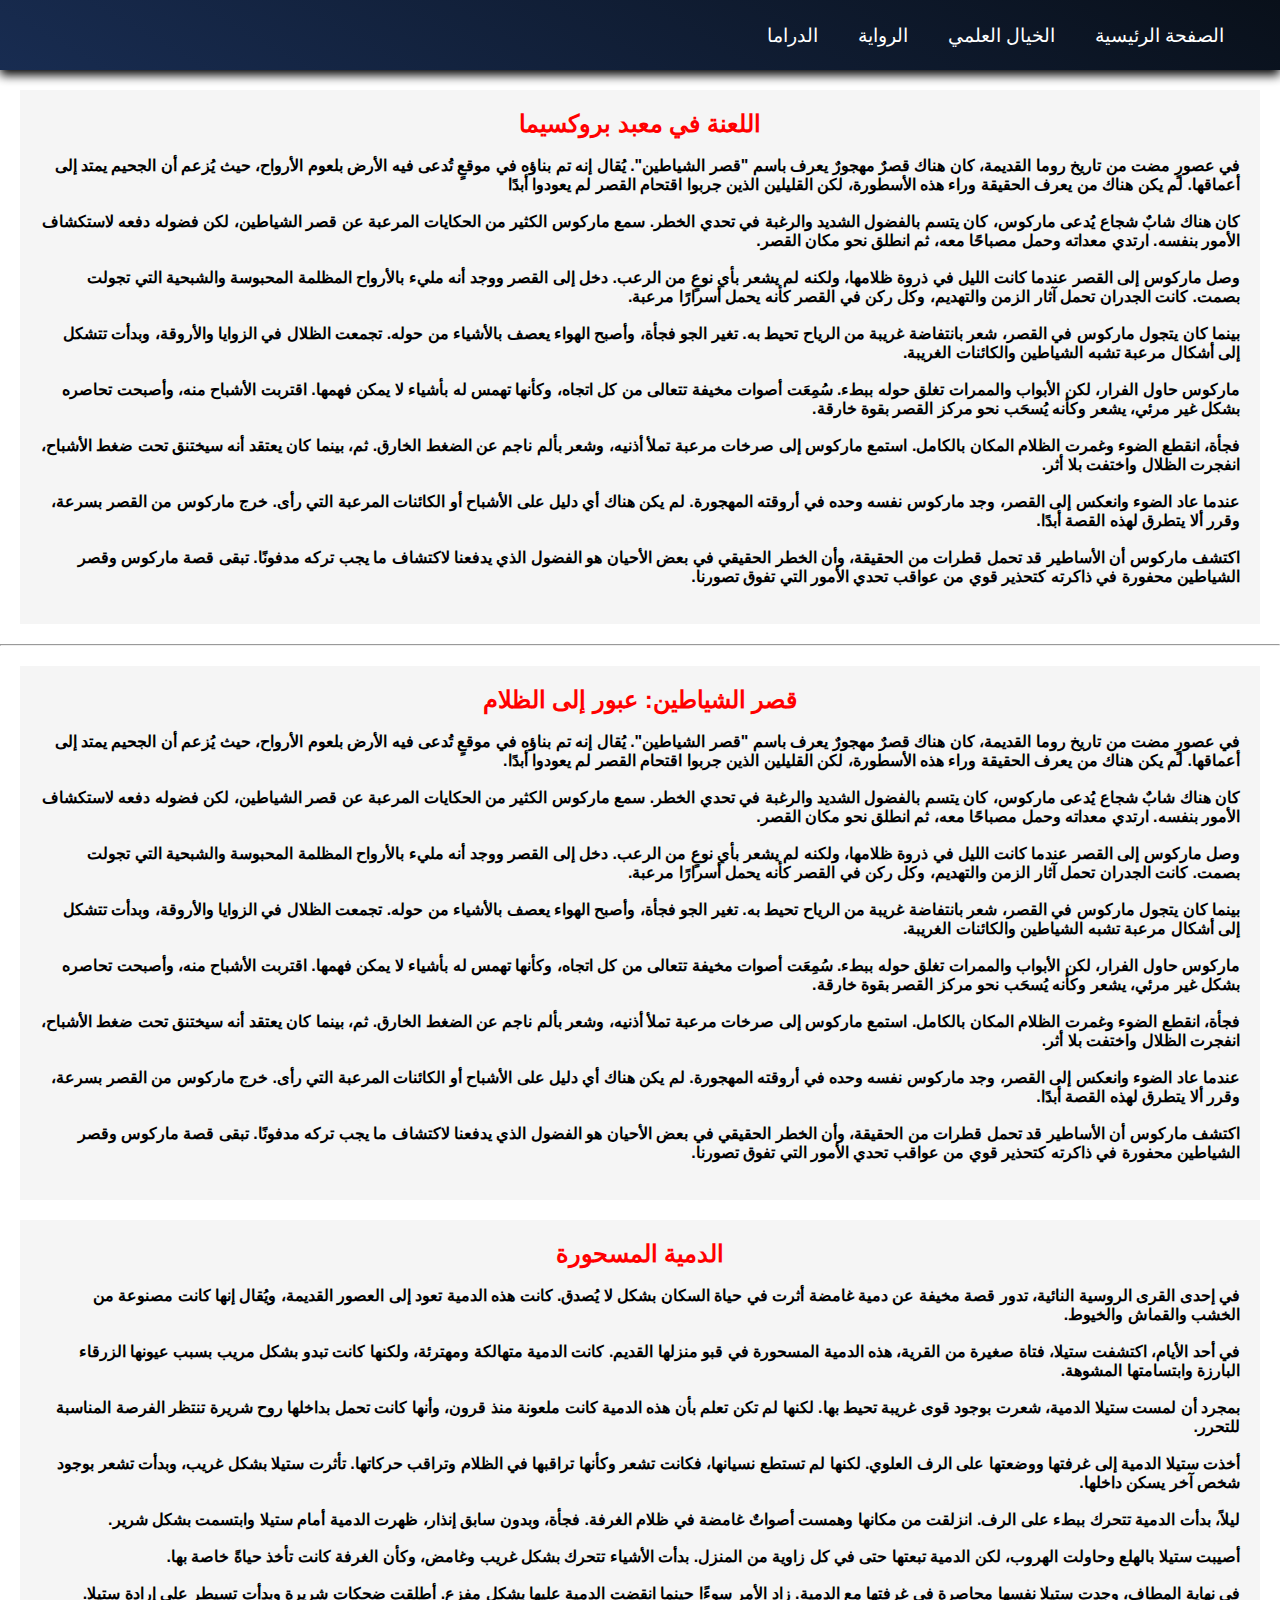
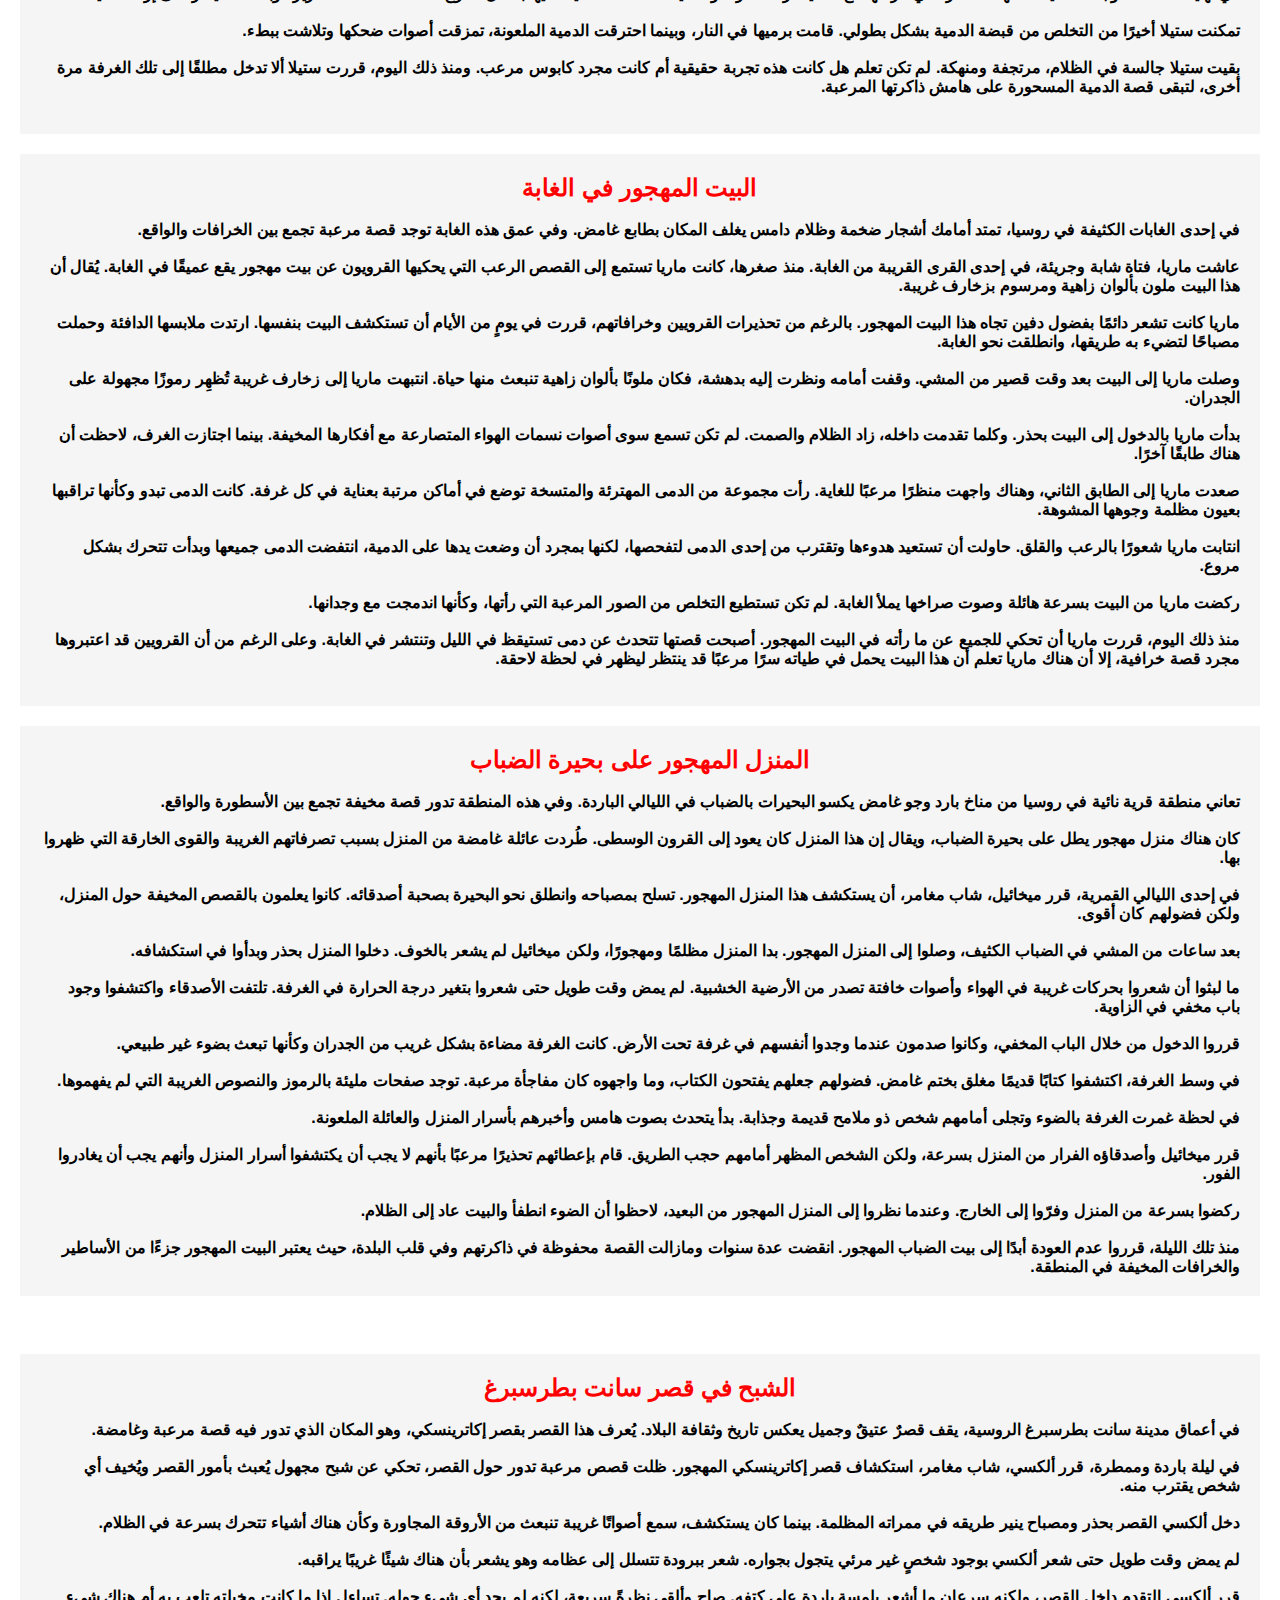
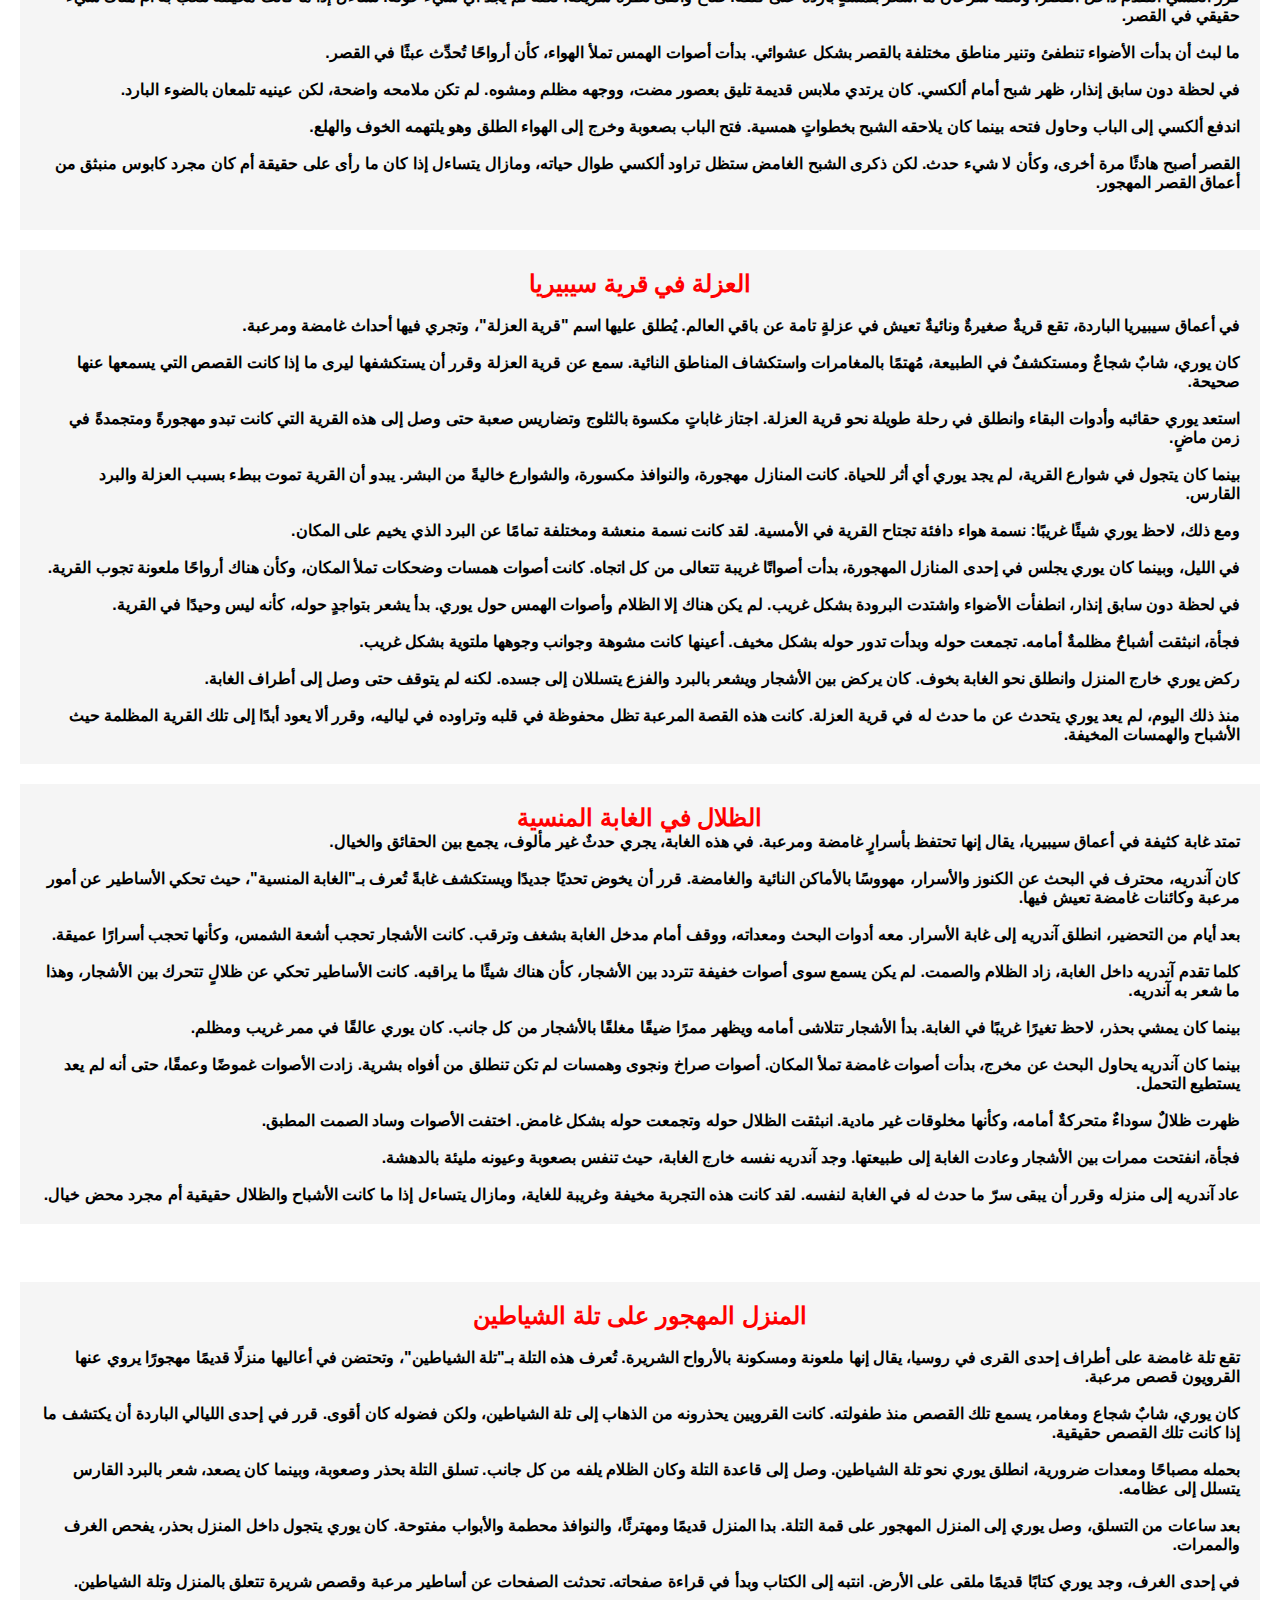
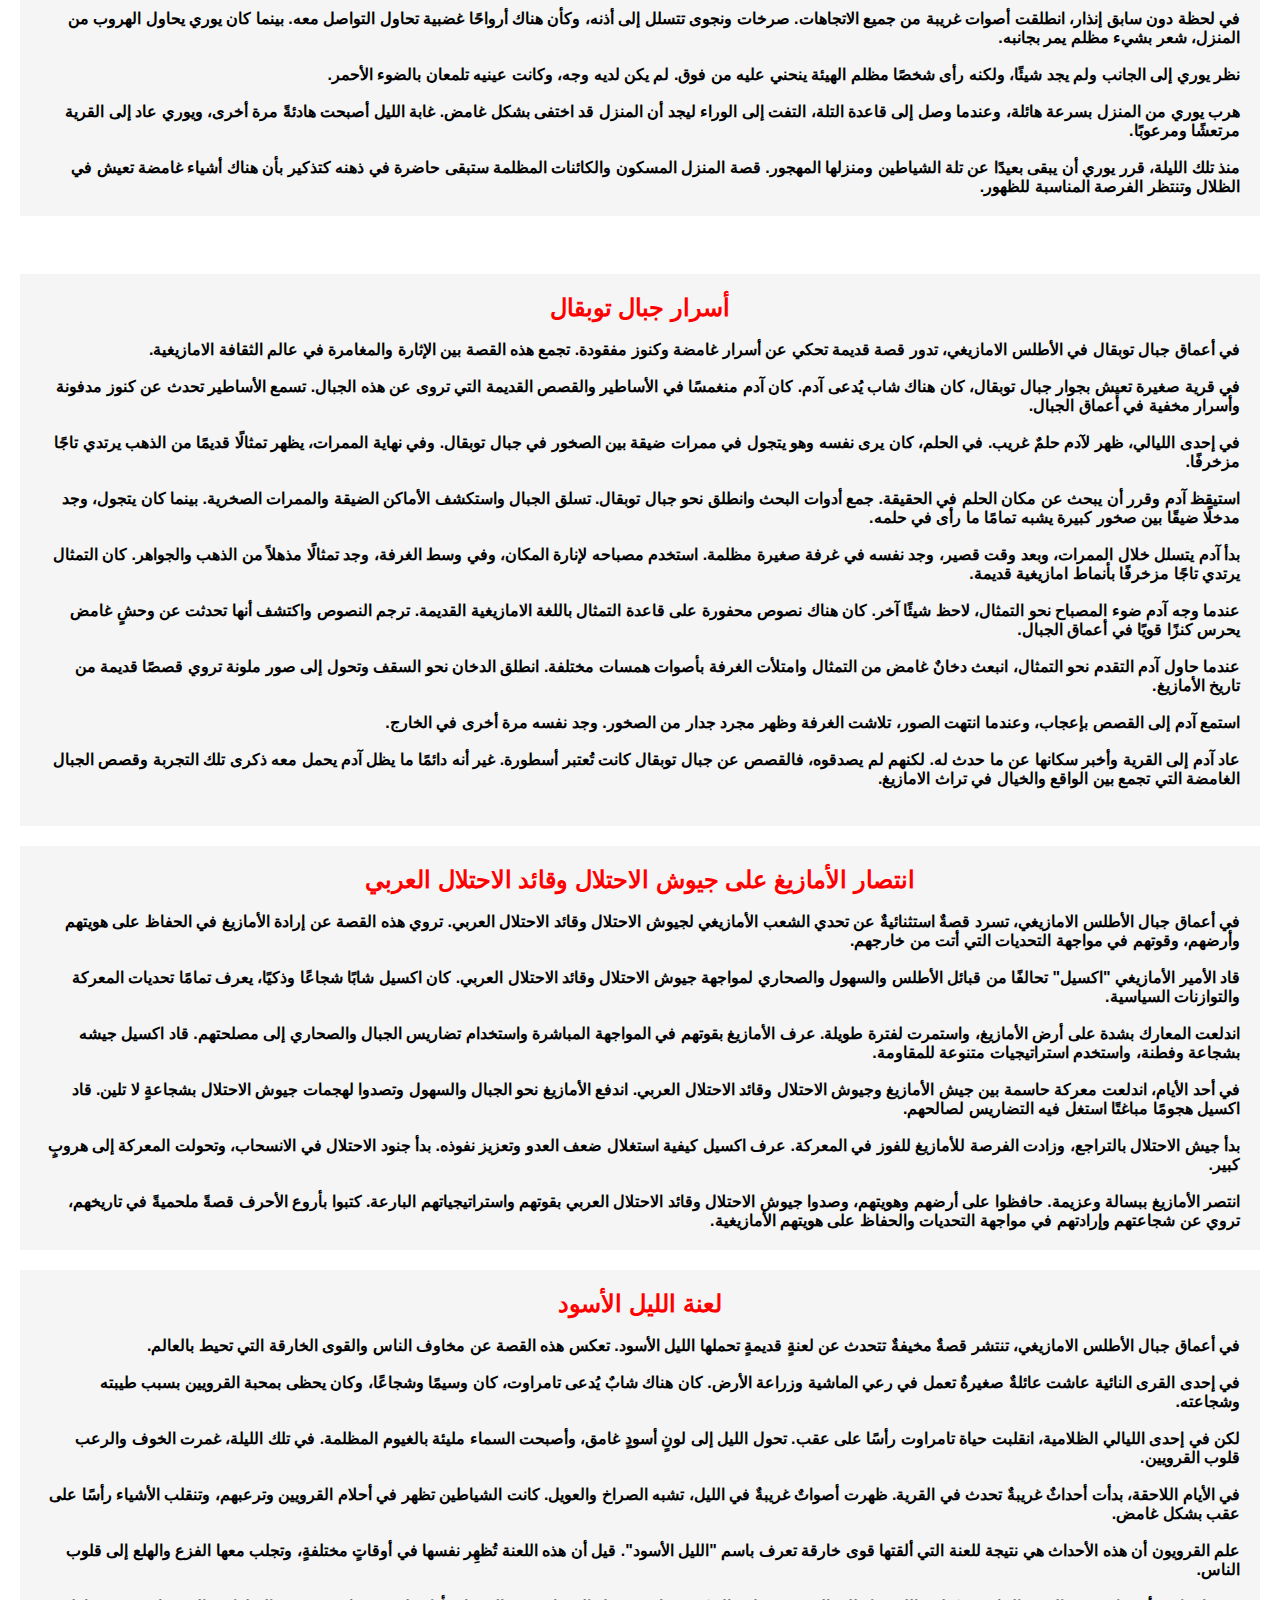
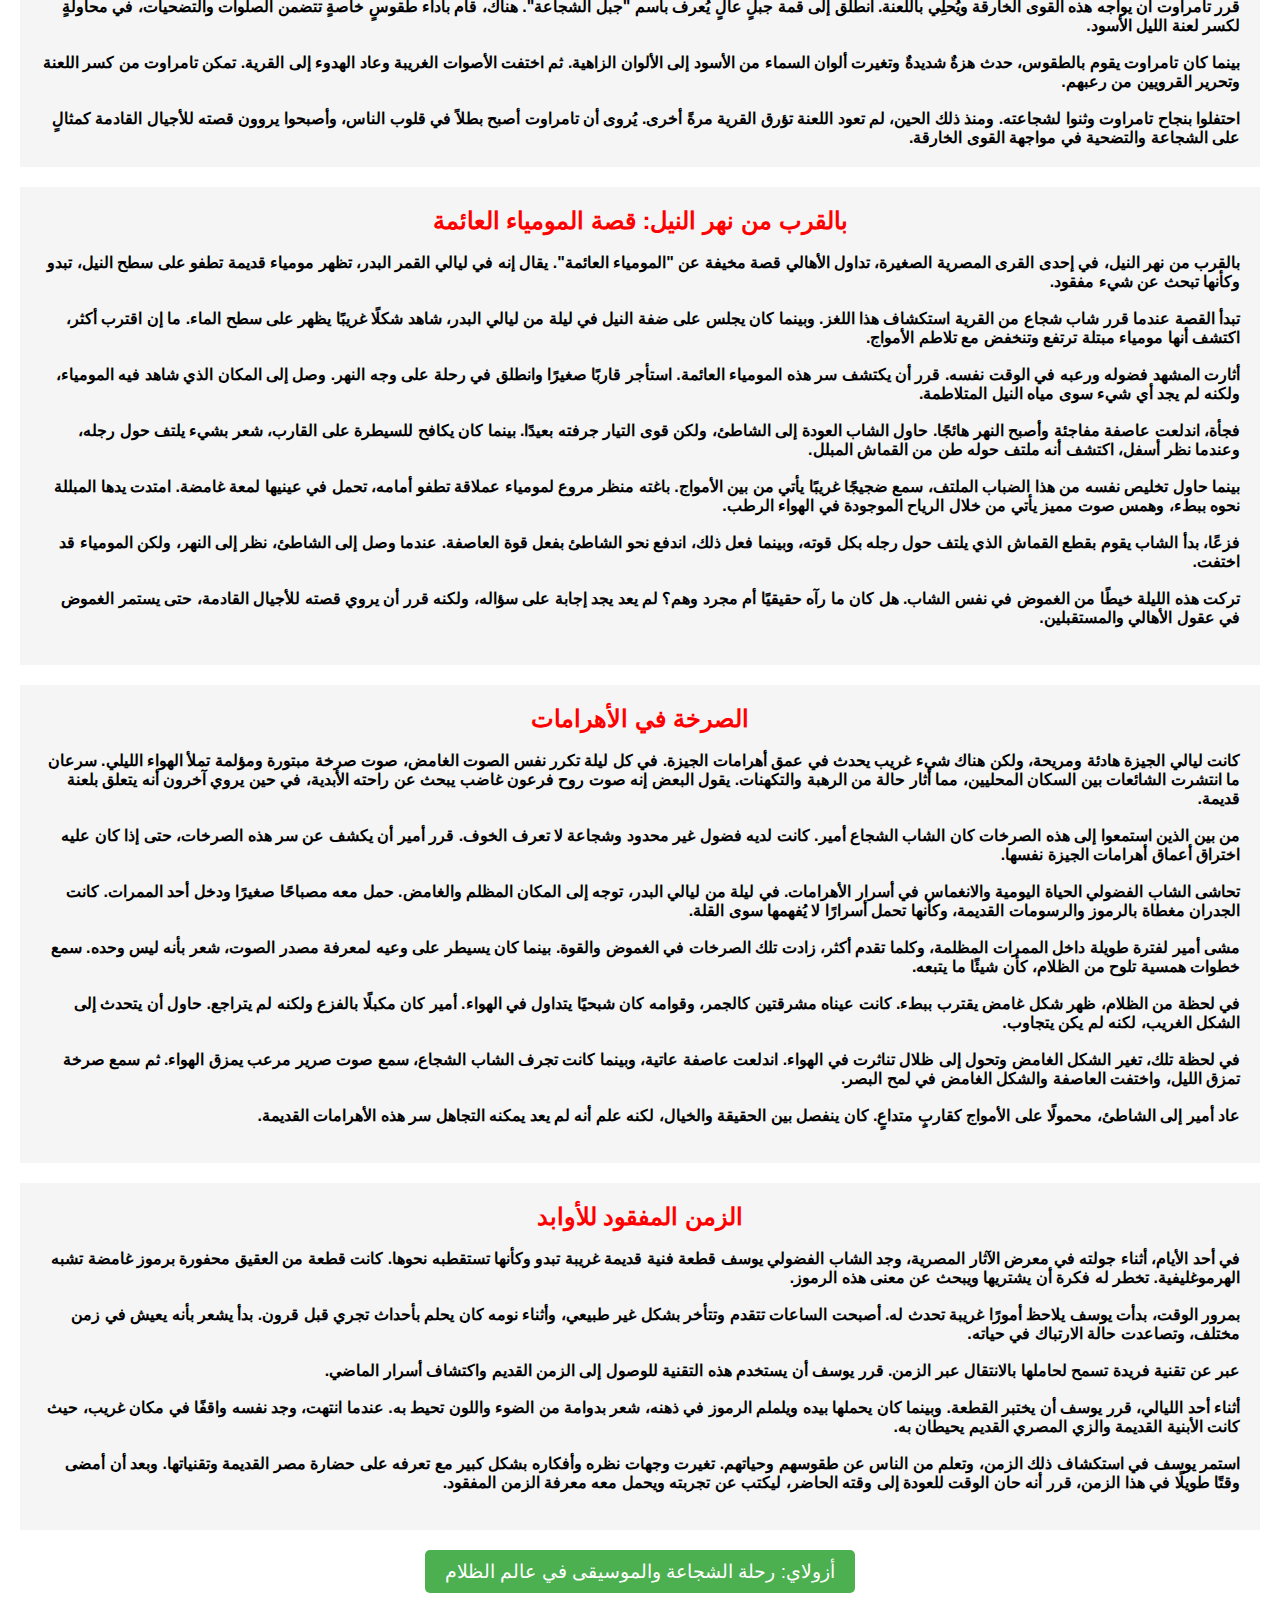
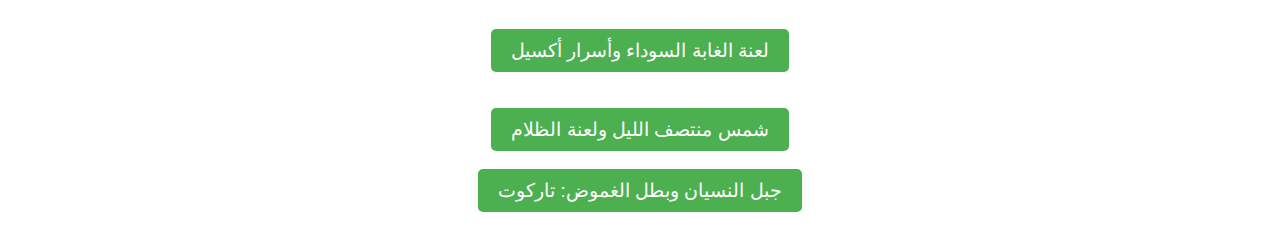
<file: horror.html>
<!DOCTYPE html>
<html lang="ar" dir="rtl">
<head>
    <meta charset="UTF-8">
    <meta name="description" content="قسم الرعب هو فرع من أنواع الأدب والفنون الذي يركز على إثارة الرعب والهلع في الجمهور. يتناول هذا القسم قصصًا وروايات تستخدم الجوانب المرعبة والمخيفة لإثارة التشويق والتوتر لدى القرّاء أو المشاهدين. تُستخدم العناصر المرعبة مثل الأشباح، والكائنات الخارقة، والمواقف المخيفة، والمكانيات المرعبة، والأحداث الخارقة للطبيعة لخلق تجربة تثير الرعب والغموض.">
    <link rel="icon" href="imazighn.png">
    <meta name="viewport" content="width=device-width, initial-scale=1.0">
    <title>قسم خاص بقصص مرعبة</title>
    <link rel="stylesheet" href="horror.css">
</head>
<body>
    <header>
        <nav class="navbar">
            <ul>
                <li>
                    <a href="index.html">الصفحة الرئيسية</a>
                </li>
                <li>
                    <a href="sci.html">الخيال العلمي</a>
                </li>
                <li>
                    <a href="riwaya.html">الرواية</a>
                </li>
                <li>
                    <a href="drama.html">الدراما</a>
                </li>
            </ul>
        </nav>
    </header>
    <div class="content">
        <h1>اللعنة في معبد بروكسيما</h1>
        <br>
        <p>في عصورٍ مضت من تاريخ روما القديمة، كان هناك قصرٌ مهجورٌ يعرف باسم "قصر الشياطين". يُقال إنه تم بناؤه في موقعٍ تُدعى فيه الأرض بلعوم الأرواح، حيث يُزعم أن الجحيم يمتد إلى أعماقها. لم يكن هناك من يعرف الحقيقة وراء هذه الأسطورة، لكن القليلين الذين جربوا اقتحام القصر لم يعودوا أبدًا 
        </p>
        <br>
        <p>كان هناك شابٌ شجاع يُدعى ماركوس، كان يتسم بالفضول الشديد والرغبة في تحدي الخطر. سمع ماركوس الكثير من الحكايات المرعبة عن قصر الشياطين، لكن فضوله دفعه لاستكشاف الأمور بنفسه. ارتدي معداته وحمل مصباحًا معه، ثم انطلق نحو مكان القصر.
        </p>
        <br>
        <p>وصل ماركوس إلى القصر عندما كانت الليل في ذروة ظلامها، ولكنه لم يشعر بأي نوعٍ من الرعب. دخل إلى القصر ووجد أنه مليء بالأرواح المظلمة المحبوسة والشبحية التي تجولت بصمت. كانت الجدران تحمل آثار الزمن والتهديم، وكل ركن في القصر كأنه يحمل أسرارًا مرعبة.
        </p>
        <br>
        <p>بينما كان يتجول ماركوس في القصر، شعر بانتفاضة غريبة من الرياح تحيط به. تغير الجو فجأة، وأصبح الهواء يعصف بالأشياء من حوله. تجمعت الظلال في الزوايا والأروقة، وبدأت تتشكل إلى أشكال مرعبة تشبه الشياطين والكائنات الغريبة.
        </p>
        <br>
        <p>ماركوس حاول الفرار، لكن الأبواب والممرات تغلق حوله ببطء. سُمِعَت أصوات مخيفة تتعالى من كل اتجاه، وكأنها تهمس له بأشياء لا يمكن فهمها. اقتربت الأشباح منه، وأصبحت تحاصره بشكل غير مرئي، يشعر وكأنه يُسحَب نحو مركز القصر بقوة خارقة.
        </p>
        <br>
        <p>فجأة، انقطع الضوء وغمرت الظلام المكان بالكامل. استمع ماركوس إلى صرخات مرعبة تملأ أذنيه، وشعر بألم ناجم عن الضغط الخارق. ثم، بينما كان يعتقد أنه سيختنق تحت ضغط الأشباح، انفجرت الظلال واختفت بلا أثر.
        </p>
        <br>
        <p>عندما عاد الضوء وانعكس إلى القصر، وجد ماركوس نفسه وحده في أروقته المهجورة. لم يكن هناك أي دليل على الأشباح أو الكائنات المرعبة التي رأى. خرج ماركوس من القصر بسرعة، وقرر ألا يتطرق لهذه القصة أبدًا.
        </p>
        <br>
        <p>اكتشف ماركوس أن الأساطير قد تحمل قطرات من الحقيقة، وأن الخطر الحقيقي في بعض الأحيان هو الفضول الذي يدفعنا لاكتشاف ما يجب تركه مدفونًا. تبقى قصة ماركوس وقصر الشياطين محفورة في ذاكرته كتحذير قوي من عواقب تحدي الأمور التي تفوق تصورنا.
        </p>
        <br>
    </div>
    <hr>
    <div class="content">
        <h1>قصر الشياطين: عبور إلى الظلام</h1>
        <br>
        <p>في عصورٍ مضت من تاريخ روما القديمة، كان هناك قصرٌ مهجورٌ يعرف باسم "قصر الشياطين". يُقال إنه تم بناؤه في موقعٍ تُدعى فيه الأرض بلعوم الأرواح، حيث يُزعم أن الجحيم يمتد إلى أعماقها. لم يكن هناك من يعرف الحقيقة وراء هذه الأسطورة، لكن القليلين الذين جربوا اقتحام القصر لم يعودوا أبدًا.
        </p>
        <br>
        <p>كان هناك شابٌ شجاع يُدعى ماركوس، كان يتسم بالفضول الشديد والرغبة في تحدي الخطر. سمع ماركوس الكثير من الحكايات المرعبة عن قصر الشياطين، لكن فضوله دفعه لاستكشاف الأمور بنفسه. ارتدي معداته وحمل مصباحًا معه، ثم انطلق نحو مكان القصر.
        </p>
        <br>
        <p>وصل ماركوس إلى القصر عندما كانت الليل في ذروة ظلامها، ولكنه لم يشعر بأي نوعٍ من الرعب. دخل إلى القصر ووجد أنه مليء بالأرواح المظلمة المحبوسة والشبحية التي تجولت بصمت. كانت الجدران تحمل آثار الزمن والتهديم، وكل ركن في القصر كأنه يحمل أسرارًا مرعبة.
        </p>
        <br>
        <p>بينما كان يتجول ماركوس في القصر، شعر بانتفاضة غريبة من الرياح تحيط به. تغير الجو فجأة، وأصبح الهواء يعصف بالأشياء من حوله. تجمعت الظلال في الزوايا والأروقة، وبدأت تتشكل إلى أشكال مرعبة تشبه الشياطين والكائنات الغريبة.
        </p>
        <br>
        <p>ماركوس حاول الفرار، لكن الأبواب والممرات تغلق حوله ببطء. سُمِعَت أصوات مخيفة تتعالى من كل اتجاه، وكأنها تهمس له بأشياء لا يمكن فهمها. اقتربت الأشباح منه، وأصبحت تحاصره بشكل غير مرئي، يشعر وكأنه يُسحَب نحو مركز القصر بقوة خارقة.
        </p>
        <br>
        <p>فجأة، انقطع الضوء وغمرت الظلام المكان بالكامل. استمع ماركوس إلى صرخات مرعبة تملأ أذنيه، وشعر بألم ناجم عن الضغط الخارق. ثم، بينما كان يعتقد أنه سيختنق تحت ضغط الأشباح، انفجرت الظلال واختفت بلا أثر.
        </p>
        <br>
        <p>عندما عاد الضوء وانعكس إلى القصر، وجد ماركوس نفسه وحده في أروقته المهجورة. لم يكن هناك أي دليل على الأشباح أو الكائنات المرعبة التي رأى. خرج ماركوس من القصر بسرعة، وقرر ألا يتطرق لهذه القصة أبدًا.
        </p>
        <br>
        <p>اكتشف ماركوس أن الأساطير قد تحمل قطرات من الحقيقة، وأن الخطر الحقيقي في بعض الأحيان هو الفضول الذي يدفعنا لاكتشاف ما يجب تركه مدفونًا. تبقى قصة ماركوس وقصر الشياطين محفورة في ذاكرته كتحذير قوي من عواقب تحدي الأمور التي تفوق تصورنا.
        </p>
        <br>
    </div>
    <div class="content">
        <h1>الدمية المسحورة</h1>
        <br>
        <p>في إحدى القرى الروسية النائية، تدور قصة مخيفة عن دمية غامضة أثرت في حياة السكان بشكل لا يُصدق. كانت هذه الدمية تعود إلى العصور القديمة، ويُقال إنها كانت مصنوعة من الخشب والقماش والخيوط.
        </p>
        <br>
        <p>في أحد الأيام، اكتشفت ستيلا، فتاة صغيرة من القرية، هذه الدمية المسحورة في قبو منزلها القديم. كانت الدمية متهالكة ومهترئة، ولكنها كانت تبدو بشكل مريب بسبب عيونها الزرقاء البارزة وابتسامتها المشوهة.
        </p>
        <br>
        <p>بمجرد أن لمست ستيلا الدمية، شعرت بوجود قوى غريبة تحيط بها. لكنها لم تكن تعلم بأن هذه الدمية كانت ملعونة منذ قرون، وأنها كانت تحمل بداخلها روح شريرة تنتظر الفرصة المناسبة للتحرر.
        </p>
        <br>
        <p>أخذت ستيلا الدمية إلى غرفتها ووضعتها على الرف العلوي. لكنها لم تستطع نسيانها، فكانت تشعر وكأنها تراقبها في الظلام وتراقب حركاتها. تأثرت ستيلا بشكل غريب، وبدأت تشعر بوجود شخص آخر يسكن داخلها.
        </p>
        <br>
        <p>ليلاً، بدأت الدمية تتحرك ببطء على الرف. انزلقت من مكانها وهمست أصواتٌ غامضة في ظلام الغرفة. فجأة، وبدون سابق إنذار، ظهرت الدمية أمام ستيلا وابتسمت بشكل شرير.
        </p>
        <br>
        <p>أصيبت ستيلا بالهلع وحاولت الهروب، لكن الدمية تبعتها حتى في كل زاوية من المنزل. بدأت الأشياء تتحرك بشكل غريب وغامض، وكأن الغرفة كانت تأخذ حياةً خاصة بها.
        </p>
        <br>
        <p>في نهاية المطاف، وجدت ستيلا نفسها محاصرة في غرفتها مع الدمية. زاد الأمر سوءًا حينما انقضت الدمية عليها بشكل مفزع. أطلقت ضحكات شريرة وبدأت تسيطر على إرادة ستيلا.
        </p>
        <br>
        <p>تمكنت ستيلا أخيرًا من التخلص من قبضة الدمية بشكل بطولي. قامت برميها في النار، وبينما احترقت الدمية الملعونة، تمزقت أصوات ضحكها وتلاشت ببطء.
        </p>
        <br>
        <p>بقيت ستيلا جالسة في الظلام، مرتجفة ومنهكة. لم تكن تعلم هل كانت هذه تجربة حقيقية أم كانت مجرد كابوس مرعب. ومنذ ذلك اليوم، قررت ستيلا ألا تدخل مطلقًا إلى تلك الغرفة مرة أخرى، لتبقى قصة الدمية المسحورة على هامش ذاكرتها المرعبة.
        </p>
        <br>
    </div>
    <div class="content">
        <h1>البيت المهجور في الغابة</h1>
        <br>
        <p>في إحدى الغابات الكثيفة في روسيا، تمتد أمامك أشجار ضخمة وظلام دامس يغلف المكان بطابع غامض. وفي عمق هذه الغابة توجد قصة مرعبة تجمع بين الخرافات والواقع.
        </p>
        <br>
        <p>عاشت ماريا، فتاة شابة وجريئة، في إحدى القرى القريبة من الغابة. منذ صغرها، كانت ماريا تستمع إلى القصص الرعب التي يحكيها القرويون عن بيت مهجور يقع عميقًا في الغابة. يُقال أن هذا البيت ملون بألوان زاهية ومرسوم بزخارف غريبة.
        </p>
        <br>
        <p>ماريا كانت تشعر دائمًا بفضول دفين تجاه هذا البيت المهجور. بالرغم من تحذيرات القرويين وخرافاتهم، قررت في يومٍ من الأيام أن تستكشف البيت بنفسها. ارتدت ملابسها الدافئة وحملت مصباحًا لتضيء به طريقها، وانطلقت نحو الغابة.
        </p>
        <br>
        <p>وصلت ماريا إلى البيت بعد وقت قصير من المشي. وقفت أمامه ونظرت إليه بدهشة، فكان ملونًا بألوان زاهية تنبعث منها حياة. انتبهت ماريا إلى زخارف غريبة تُظهِر رموزًا مجهولة على الجدران.
        </p>
        <br>
        <p>بدأت ماريا بالدخول إلى البيت بحذر. وكلما تقدمت داخله، زاد الظلام والصمت. لم تكن تسمع سوى أصوات نسمات الهواء المتصارعة مع أفكارها المخيفة. بينما اجتازت الغرف، لاحظت أن هناك طابقًا آخرًا.
        </p>
        <br>
        <p>صعدت ماريا إلى الطابق الثاني، وهناك واجهت منظرًا مرعبًا للغاية. رأت مجموعة من الدمى المهترئة والمتسخة توضع في أماكن مرتبة بعناية في كل غرفة. كانت الدمى تبدو وكأنها تراقبها بعيون مظلمة وجوهها المشوهة.
        </p>
        <br>
        <p>انتابت ماريا شعورًا بالرعب والقلق. حاولت أن تستعيد هدوءها وتقترب من إحدى الدمى لتفحصها، لكنها بمجرد أن وضعت يدها على الدمية، انتفضت الدمى جميعها وبدأت تتحرك بشكل مروع.
        </p>
        <br>
        <p>ركضت ماريا من البيت بسرعة هائلة وصوت صراخها يملأ الغابة. لم تكن تستطيع التخلص من الصور المرعبة التي رأتها، وكأنها اندمجت مع وجدانها.
        </p>
        <br>
        <p>منذ ذلك اليوم، قررت ماريا أن تحكي للجميع عن ما رأته في البيت المهجور. أصبحت قصتها تتحدث عن دمى تستيقظ في الليل وتنتشر في الغابة. وعلى الرغم من أن القرويين قد اعتبروها مجرد قصة خرافية، إلا أن هناك ماريا تعلم أن هذا البيت يحمل في طياته سرًا مرعبًا قد ينتظر ليظهر في لحظة لاحقة.
        </p>
        <br>
    </div>
    <div class="content">
        <h1>المنزل المهجور على بحيرة الضباب</h1>
        <br>
        <p>تعاني منطقة قرية نائية في روسيا من مناخ بارد وجو غامض يكسو البحيرات بالضباب في الليالي الباردة. وفي هذه المنطقة تدور قصة مخيفة تجمع بين الأسطورة والواقع.
        </p>
        <br>
        <p>كان هناك منزل مهجور يطل على بحيرة الضباب، ويقال إن هذا المنزل كان يعود إلى القرون الوسطى. طُردت عائلة غامضة من المنزل بسبب تصرفاتهم الغريبة والقوى الخارقة التي ظهروا بها.
        </p>
        <br>
        <p>في إحدى الليالي القمرية، قرر ميخائيل، شاب مغامر، أن يستكشف هذا المنزل المهجور. تسلح بمصباحه وانطلق نحو البحيرة بصحبة أصدقائه. كانوا يعلمون بالقصص المخيفة حول المنزل، ولكن فضولهم كان أقوى.
        </p>
        <br>
        <p>بعد ساعات من المشي في الضباب الكثيف، وصلوا إلى المنزل المهجور. بدا المنزل مظلمًا ومهجورًا، ولكن ميخائيل لم يشعر بالخوف. دخلوا المنزل بحذر وبدأوا في استكشافه.
        </p>
        <br>
        <p>ما لبثوا أن شعروا بحركات غريبة في الهواء وأصوات خافتة تصدر من الأرضية الخشبية. لم يمض وقت طويل حتى شعروا بتغير درجة الحرارة في الغرفة. تلتفت الأصدقاء واكتشفوا وجود باب مخفي في الزاوية.
        </p>
        <br>
        <p>قرروا الدخول من خلال الباب المخفي، وكانوا صدمون عندما وجدوا أنفسهم في غرفة تحت الأرض. كانت الغرفة مضاءة بشكل غريب من الجدران وكأنها تبعث بضوء غير طبيعي.
        </p>
        <br>
        <p>في وسط الغرفة، اكتشفوا كتابًا قديمًا مغلق بختم غامض. فضولهم جعلهم يفتحون الكتاب، وما واجهوه كان مفاجأة مرعبة. توجد صفحات مليئة بالرموز والنصوص الغريبة التي لم يفهموها.
        </p>
        <br>
        <p>في لحظة غمرت الغرفة بالضوء وتجلى أمامهم شخص ذو ملامح قديمة وجذابة. بدأ يتحدث بصوت هامس وأخبرهم بأسرار المنزل والعائلة الملعونة.
        </p>
        <br>
        <p>قرر ميخائيل وأصدقاؤه الفرار من المنزل بسرعة، ولكن الشخص المظهر أمامهم حجب الطريق. قام بإعطائهم تحذيرًا مرعبًا بأنهم لا يجب أن يكتشفوا أسرار المنزل وأنهم يجب أن يغادروا الفور.
        </p>
        <br>
        <p>ركضوا بسرعة من المنزل وفرّوا إلى الخارج. وعندما نظروا إلى المنزل المهجور من البعيد، لاحظوا أن الضوء انطفأ والبيت عاد إلى الظلام.
        </p>
        <br>
        <p>منذ تلك الليلة، قرروا عدم العودة أبدًا إلى بيت الضباب المهجور. انقضت عدة سنوات ومازالت القصة محفوظة في ذاكرتهم وفي قلب البلدة، حيث يعتبر البيت المهجور جزءًا من الأساطير والخرافات المخيفة في المنطقة.
        </p>
    </div>
    <br>
    <div class="content">
        <h1>الشبح في قصر سانت بطرسبرغ</h1>
        <br>
        <p>في أعماق مدينة سانت بطرسبرغ الروسية، يقف قصرٌ عتيقٌ وجميل يعكس تاريخ وثقافة البلاد. يُعرف هذا القصر بقصر إكاترينسكي، وهو المكان الذي تدور فيه قصة مرعبة وغامضة.
        </p>
        <br>
        <p>في ليلة باردة وممطرة، قرر ألكسي، شاب مغامر، استكشاف قصر إكاترينسكي المهجور. ظلت قصص مرعبة تدور حول القصر، تحكي عن شبح مجهول يُعبث بأمور القصر ويُخيف أي شخص يقترب منه.
        </p>
        <br>
        <p>دخل ألكسي القصر بحذر ومصباح ينير طريقه في ممراته المظلمة. بينما كان يستكشف، سمع أصواتًا غريبة تنبعث من الأروقة المجاورة وكأن هناك أشياء تتحرك بسرعة في الظلام.
        </p>
        <br>
        <p>لم يمض وقت طويل حتى شعر ألكسي بوجود شخصٍ غير مرئي يتجول بجواره. شعر ببرودة تتسلل إلى عظامه وهو يشعر بأن هناك شيئًا غريبًا يراقبه.
        </p>
        <br>
        <p>قرر ألكسي التقدم داخل القصر، ولكنه سرعان ما أشعر بلمسةٍ باردة على كتفه. صاح وألقى نظرةً سريعة، لكنه لم يجد أي شيء حوله. تساءل إذا ما كانت مخيلته تلعب به أم هناك شيء حقيقي في القصر.
        </p>
        <br>
        <p>ما لبث أن بدأت الأضواء تنطفئ وتنير مناطق مختلفة بالقصر بشكل عشوائي. بدأت أصوات الهمس تملأ الهواء، كأن أرواحًا تُحدِّث عبثًا في القصر.
        </p>
        <br>
        <p>في لحظة دون سابق إنذار، ظهر شبح أمام ألكسي. كان يرتدي ملابس قديمة تليق بعصور مضت، ووجهه مظلم ومشوه. لم تكن ملامحه واضحة، لكن عينيه تلمعان بالضوء البارد.
        </p>
        <br>
        <p>اندفع ألكسي إلى الباب وحاول فتحه بينما كان يلاحقه الشبح بخطواتٍ همسية. فتح الباب بصعوبة وخرج إلى الهواء الطلق وهو يلتهمه الخوف والهلع.
        </p>
        <br>
        <p>القصر أصبح هادئًا مرة أخرى، وكأن لا شيء حدث. لكن ذكرى الشبح الغامض ستظل تراود ألكسي طوال حياته، ومازال يتساءل إذا كان ما رأى على حقيقة أم كان مجرد كابوس منبثق من أعماق القصر المهجور.
        </p>
        <br>
    </div>
    <div class="content">
        <h1>العزلة في قرية سيبيريا</h1>
        <br>
        <p>في أعماق سيبيريا الباردة، تقع قريةٌ صغيرةٌ ونائيةٌ تعيش في عزلةٍ تامة عن باقي العالم. يُطلق عليها اسم "قرية العزلة"، وتجري فيها أحداث غامضة ومرعبة.
        </p>
        <br>
        <p>كان يوري، شابٌ شجاعٌ ومستكشفٌ في الطبيعة، مُهتمًا بالمغامرات واستكشاف المناطق النائية. سمع عن قرية العزلة وقرر أن يستكشفها ليرى ما إذا كانت القصص التي يسمعها عنها صحيحة.
        </p>
        <br>
        <p>استعد يوري حقائبه وأدوات البقاء وانطلق في رحلة طويلة نحو قرية العزلة. اجتاز غاباتٍ مكسوة بالثلوج وتضاريس صعبة حتى وصل إلى هذه القرية التي كانت تبدو مهجورةً ومتجمدةً في زمن ماضٍ.
        </p>
        <br>
        <p>بينما كان يتجول في شوارع القرية، لم يجد يوري أي أثر للحياة. كانت المنازل مهجورة، والنوافذ مكسورة، والشوارع خاليةً من البشر. يبدو أن القرية تموت ببطء بسبب العزلة والبرد القارس.
        </p>
        <br>
        <p>ومع ذلك، لاحظ يوري شيئًا غريبًا: نسمة هواء دافئة تجتاح القرية في الأمسية. لقد كانت نسمة منعشة ومختلفة تمامًا عن البرد الذي يخيم على المكان.
        </p>
        <br>
        <p>في الليل، وبينما كان يوري يجلس في إحدى المنازل المهجورة، بدأت أصواتًا غريبة تتعالى من كل اتجاه. كانت أصوات همسات وضحكات تملأ المكان، وكأن هناك أرواحًا ملعونة تجوب القرية.
        </p>
        <br>
        <p>في لحظة دون سابق إنذار، انطفأت الأضواء واشتدت البرودة بشكل غريب. لم يكن هناك إلا الظلام وأصوات الهمس حول يوري. بدأ يشعر بتواجدٍ حوله، كأنه ليس وحيدًا في القرية.
        </p>
        <br>
        <p>فجأة، انبثقت أشباحٌ مظلمةٌ أمامه. تجمعت حوله وبدأت تدور حوله بشكل مخيف. أعينها كانت مشوهة وجوانب وجوهها ملتوية بشكل غريب.
        </p>
        <br>
        <p>ركض يوري خارج المنزل وانطلق نحو الغابة بخوف. كان يركض بين الأشجار ويشعر بالبرد والفزع يتسللان إلى جسده. لكنه لم يتوقف حتى وصل إلى أطراف الغابة.
        </p>
        <br>
        <p>منذ ذلك اليوم، لم يعد يوري يتحدث عن ما حدث له في قرية العزلة. كانت هذه القصة المرعبة تظل محفوظة في قلبه وتراوده في لياليه، وقرر ألا يعود أبدًا إلى تلك القرية المظلمة حيث الأشباح والهمسات المخيفة.
        </p>
    </div>
    <div class="content">
        <h1>الظلال في الغابة المنسية</h1>
        <p>تمتد غابة كثيفة في أعماق سيبيريا، يقال إنها تحتفظ بأسرارٍ غامضة ومرعبة. في هذه الغابة، يجري حدثٌ غير مألوف، يجمع بين الحقائق والخيال.
        </p>
        <br>
        <p>كان آندريه، محترف في البحث عن الكنوز والأسرار، مهووسًا بالأماكن النائية والغامضة. قرر أن يخوض تحديًا جديدًا ويستكشف غابةً تُعرف بـ"الغابة المنسية"، حيث تحكي الأساطير عن أمور مرعبة وكائنات غامضة تعيش فيها.
        </p>
        <br>
        <p>بعد أيام من التحضير، انطلق آندريه إلى غابة الأسرار. معه أدوات البحث ومعداته، ووقف أمام مدخل الغابة بشغف وترقب. كانت الأشجار تحجب أشعة الشمس، وكأنها تحجب أسرارًا عميقة.
        </p>
        <br>
        <p>كلما تقدم آندريه داخل الغابة، زاد الظلام والصمت. لم يكن يسمع سوى أصوات خفيفة تتردد بين الأشجار، كأن هناك شيئًا ما يراقبه. كانت الأساطير تحكي عن ظلالٍ تتحرك بين الأشجار، وهذا ما شعر به آندريه.
        </p>
        <br>
        <p>بينما كان يمشي بحذر، لاحظ تغيرًا غريبًا في الغابة. بدأ الأشجار تتلاشى أمامه ويظهر ممرًا ضيقًا مغلقًا بالأشجار من كل جانب. كان يوري عالقًا في ممر غريب ومظلم.
        </p>
        <br>
        <p>بينما كان آندريه يحاول البحث عن مخرج، بدأت أصوات غامضة تملأ المكان. أصوات صراخ ونجوى وهمسات لم تكن تنطلق من أفواه بشرية. زادت الأصوات غموضًا وعمقًا، حتى أنه لم يعد يستطيع التحمل.
        </p>
        <br>
        <p>ظهرت ظلالٌ سوداءٌ متحركةٌ أمامه، وكأنها مخلوقات غير مادية. انبثقت الظلال حوله وتجمعت حوله بشكل غامض. اختفت الأصوات وساد الصمت المطبق.
        </p>
        <br>
        <p>فجأة، انفتحت ممرات بين الأشجار وعادت الغابة إلى طبيعتها. وجد آندريه نفسه خارج الغابة، حيث تنفس بصعوبة وعيونه مليئة بالدهشة.
        </p>
        <br>
        <p>عاد آندريه إلى منزله وقرر أن يبقى سرّ ما حدث له في الغابة لنفسه. لقد كانت هذه التجربة مخيفة وغريبة للغاية، ومازال يتساءل إذا ما كانت الأشباح والظلال حقيقية أم مجرد محض خيال.
        </p>
    </div>
    <br>
    <div class="content">
        <h1>المنزل المهجور على تلة الشياطين</h1>
        <br>
        <p>تقع تلة غامضة على أطراف إحدى القرى في روسيا، يقال إنها ملعونة ومسكونة بالأرواح الشريرة. تُعرف هذه التلة بـ"تلة الشياطين"، وتحتضن في أعاليها منزلًا قديمًا مهجورًا يروي عنها القرويون قصص مرعبة.
        </p>
        <br>
        <p>كان يوري، شابٌ شجاع ومغامر، يسمع تلك القصص منذ طفولته. كانت القرويين يحذرونه من الذهاب إلى تلة الشياطين، ولكن فضوله كان أقوى. قرر في إحدى الليالي الباردة أن يكتشف ما إذا كانت تلك القصص حقيقية.
        </p>
        <br>
        <p>بحمله مصباحًا ومعدات ضرورية، انطلق يوري نحو تلة الشياطين. وصل إلى قاعدة التلة وكان الظلام يلفه من كل جانب. تسلق التلة بحذر وصعوبة، وبينما كان يصعد، شعر بالبرد القارس يتسلل إلى عظامه.
        </p>
        <br>
        <p>بعد ساعات من التسلق، وصل يوري إلى المنزل المهجور على قمة التلة. بدا المنزل قديمًا ومهترئًا، والنوافذ محطمة والأبواب مفتوحة. كان يوري يتجول داخل المنزل بحذر، يفحص الغرف والممرات.
        </p>
        <br>
        <p>في إحدى الغرف، وجد يوري كتابًا قديمًا ملقى على الأرض. انتبه إلى الكتاب وبدأ في قراءة صفحاته. تحدثت الصفحات عن أساطير مرعبة وقصص شريرة تتعلق بالمنزل وتلة الشياطين.
        </p>
        <br>
        <p>في لحظة دون سابق إنذار، انطلقت أصوات غريبة من جميع الاتجاهات. صرخات ونجوى تتسلل إلى أذنه، وكأن هناك أرواحًا غضبية تحاول التواصل معه. بينما كان يوري يحاول الهروب من المنزل، شعر بشيء مظلم يمر بجانبه.
        </p>
        <br>
        <p>نظر يوري إلى الجانب ولم يجد شيئًا، ولكنه رأى شخصًا مظلم الهيئة ينحني عليه من فوق. لم يكن لديه وجه، وكانت عينيه تلمعان بالضوء الأحمر.
        </p>
        <br>
        <p>هرب يوري من المنزل بسرعة هائلة، وعندما وصل إلى قاعدة التلة، التفت إلى الوراء ليجد أن المنزل قد اختفى بشكل غامض. غابة الليل أصبحت هادئةً مرة أخرى، ويوري عاد إلى القرية مرتعشًا ومرعوبًا.
        </p>
        <br>
        <p>منذ تلك الليلة، قرر يوري أن يبقى بعيدًا عن تلة الشياطين ومنزلها المهجور. قصة المنزل المسكون والكائنات المظلمة ستبقى حاضرة في ذهنه كتذكير بأن هناك أشياء غامضة تعيش في الظلال وتنتظر الفرصة المناسبة للظهور.
        </p>
    </div>
    <br>
    <div class="content">
        <h1>أسرار جبال توبقال</h1>
        <br>
        <p>في أعماق جبال توبقال في الأطلس الامازيغي، تدور قصة قديمة تحكي عن أسرار غامضة وكنوز مفقودة. تجمع هذه القصة بين الإثارة والمغامرة في عالم الثقافة الامازيغية.
        </p>
        <br>
        <p>في قرية صغيرة تعيش بجوار جبال توبقال، كان هناك شاب يُدعى آدم. كان آدم منغمسًا في الأساطير والقصص القديمة التي تروى عن هذه الجبال. تسمع الأساطير تحدث عن كنوز مدفونة وأسرار مخفية في أعماق الجبال.
        </p>
        <br>
        <p>في إحدى الليالي، ظهر لآدم حلمٌ غريب. في الحلم، كان يرى نفسه وهو يتجول في ممرات ضيقة بين الصخور في جبال توبقال. وفي نهاية الممرات، يظهر تمثالًا قديمًا من الذهب يرتدي تاجًا مزخرفًا.
        </p>
        <br>
        <p>استيقظ آدم وقرر أن يبحث عن مكان الحلم في الحقيقة. جمع أدوات البحث وانطلق نحو جبال توبقال. تسلق الجبال واستكشف الأماكن الضيقة والممرات الصخرية. بينما كان يتجول، وجد مدخلًا ضيقًا بين صخور كبيرة يشبه تمامًا ما رأى في حلمه.
        </p>
        <br>
        <p>بدأ آدم يتسلل خلال الممرات، وبعد وقت قصير، وجد نفسه في غرفة صغيرة مظلمة. استخدم مصباحه لإنارة المكان، وفي وسط الغرفة، وجد تمثالًا مذهلاً من الذهب والجواهر. كان التمثال يرتدي تاجًا مزخرفًا بأنماط امازيغية قديمة.
        </p>
        <br>
        <p>عندما وجه آدم ضوء المصباح نحو التمثال، لاحظ شيئًا آخر. كان هناك نصوص محفورة على قاعدة التمثال باللغة الامازيغية القديمة. ترجم النصوص واكتشف أنها تحدثت عن وحشٍ غامض يحرس كنزًا قويًا في أعماق الجبال.
        </p>
        <br>
        <p>عندما حاول آدم التقدم نحو التمثال، انبعث دخانٌ غامض من التمثال وامتلأت الغرفة بأصوات همسات مختلفة. انطلق الدخان نحو السقف وتحول إلى صور ملونة تروي قصصًا قديمة من تاريخ الأمازيغ.
        </p>
        <br>
        <p>استمع آدم إلى القصص بإعجاب، وعندما انتهت الصور، تلاشت الغرفة وظهر مجرد جدار من الصخور. وجد نفسه مرة أخرى في الخارج.
        </p>
        <br>
        <p>عاد آدم إلى القرية وأخبر سكانها عن ما حدث له. لكنهم لم يصدقوه، فالقصص عن جبال توبقال كانت تُعتبر أسطورة. غير أنه دائمًا ما يظل آدم يحمل معه ذكرى تلك التجربة وقصص الجبال الغامضة التي تجمع بين الواقع والخيال في تراث الامازيغ.
        </p>
        <br>
    </div>
    <div class="content">
        <h1>انتصار الأمازيغ على جيوش الاحتلال وقائد الاحتلال العربي</h1>
        <br>
        <p>في أعماق جبال الأطلس الامازيغي، تسرد قصةٌ استثنائيةٌ عن تحدي الشعب الأمازيغي لجيوش الاحتلال وقائد الاحتلال العربي. تروي هذه القصة عن إرادة الأمازيغ في الحفاظ على هويتهم وأرضهم، وقوتهم في مواجهة التحديات التي أتت من خارجهم.
        </p>
        <br>
        <p>قاد الأمير الأمازيغي "اكسيل" تحالفًا من قبائل الأطلس والسهول والصحاري لمواجهة جيوش الاحتلال وقائد الاحتلال العربي. كان اكسيل شابًا شجاعًا وذكيًا، يعرف تمامًا تحديات المعركة والتوازنات السياسية.
        </p>
        <br>
        <p>اندلعت المعارك بشدة على أرض الأمازيغ، واستمرت لفترة طويلة. عرف الأمازيغ بقوتهم في المواجهة المباشرة واستخدام تضاريس الجبال والصحاري إلى مصلحتهم. قاد اكسيل جيشه بشجاعة وفطنة، واستخدم استراتيجيات متنوعة للمقاومة.
        </p>
        <br>
        <p>في أحد الأيام، اندلعت معركة حاسمة بين جيش الأمازيغ وجيوش الاحتلال وقائد الاحتلال العربي. اندفع الأمازيغ نحو الجبال والسهول وتصدوا لهجمات جيوش الاحتلال بشجاعةٍ لا تلين. قاد اكسيل هجومًا مباغتًا استغل فيه التضاريس لصالحهم.
        </p>
        <br>
        <p>بدأ جيش الاحتلال بالتراجع، وزادت الفرصة للأمازيغ للفوز في المعركة. عرف اكسيل كيفية استغلال ضعف العدو وتعزيز نفوذه. بدأ جنود الاحتلال في الانسحاب، وتحولت المعركة إلى هروبٍ كبير.
        </p>
        <br>
        <p>انتصر الأمازيغ ببسالة وعزيمة. حافظوا على أرضهم وهويتهم، وصدوا جيوش الاحتلال وقائد الاحتلال العربي بقوتهم واستراتيجياتهم البارعة. كتبوا بأروع الأحرف قصةً ملحميةً في تاريخهم، تروي عن شجاعتهم وإرادتهم في مواجهة التحديات والحفاظ على هويتهم الأمازيغية.
        </p>
    </div>
    <div class="content">
        <h1>لعنة الليل الأسود</h1>
        <br>
        <p>في أعماق جبال الأطلس الامازيغي، تنتشر قصةٌ مخيفةٌ تتحدث عن لعنةٍ قديمةٍ تحملها الليل الأسود. تعكس هذه القصة عن مخاوف الناس والقوى الخارقة التي تحيط بالعالم.
        </p>
        <br>
        <p>في إحدى القرى النائية عاشت عائلةٌ صغيرةٌ تعمل في رعي الماشية وزراعة الأرض. كان هناك شابٌ يُدعى تامراوت، كان وسيمًا وشجاعًا، وكان يحظى بمحبة القرويين بسبب طيبته وشجاعته.
        </p>
        <br>
        <p>لكن في إحدى الليالي الظلامية، انقلبت حياة تامراوت رأسًا على عقب. تحول الليل إلى لونٍ أسودٍ غامق، وأصبحت السماء مليئة بالغيوم المظلمة. في تلك الليلة، غمرت الخوف والرعب قلوب القرويين.
        </p>
        <br>
        <p>في الأيام اللاحقة، بدأت أحداثٌ غريبةٌ تحدث في القرية. ظهرت أصواتٌ غريبةٌ في الليل، تشبه الصراخ والعويل. كانت الشياطين تظهر في أحلام القرويين وترعبهم، وتنقلب الأشياء رأسًا على عقب بشكل غامض.
        </p>
        <br>
        <p>علم القرويون أن هذه الأحداث هي نتيجة للعنة التي ألقتها قوى خارقة تعرف باسم "الليل الأسود". قيل أن هذه اللعنة تُظهِر نفسها في أوقاتٍ مختلفةٍ، وتجلب معها الفزع والهلع إلى قلوب الناس.
        </p>
        <br>
        <p>قرر تامراوت أن يواجه هذه القوى الخارقة ويُحلِي باللعنة. انطلق إلى قمة جبلٍ عالٍ يُعرف باسم "جبل الشجاعة". هناك، قام بأداء طقوسٍ خاصةٍ تتضمن الصلوات والتضحيات، في محاولةٍ لكسر لعنة الليل الأسود.
        </p>
        <br>
        <p>بينما كان تامراوت يقوم بالطقوس، حدث هزةٌ شديدةٌ وتغيرت ألوان السماء من الأسود إلى الألوان الزاهية. ثم اختفت الأصوات الغريبة وعاد الهدوء إلى القرية. تمكن تامراوت من كسر اللعنة وتحرير القرويين من رعبهم.
        </p>
        <br>
        <p>احتفلوا بنجاح تامراوت وثنوا لشجاعته. ومنذ ذلك الحين، لم تعود اللعنة تؤرق القرية مرةً أخرى. يُروى أن تامراوت أصبح بطلاً في قلوب الناس، وأصبحوا يروون قصته للأجيال القادمة كمثالٍ على الشجاعة والتضحية في مواجهة القوى الخارقة.
        </p>
    </div>
    <div class="content">
        <h1>بالقرب من نهر النيل: قصة المومياء العائمة</h1>
        <br>
        <p>بالقرب من نهر النيل، في إحدى القرى المصرية الصغيرة، تداول الأهالي قصة مخيفة عن "المومياء العائمة". يقال إنه في ليالي القمر البدر، تظهر مومياء قديمة تطفو على سطح النيل، تبدو وكأنها تبحث عن شيء مفقود.
        </p>
        <br>
        <p>تبدأ القصة عندما قرر شاب شجاع من القرية استكشاف هذا اللغز. وبينما كان يجلس على ضفة النيل في ليلة من ليالي البدر، شاهد شكلًا غريبًا يظهر على سطح الماء. ما إن اقترب أكثر، اكتشف أنها مومياء مبتلة ترتفع وتنخفض مع تلاطم الأمواج.
        </p>
        <br>
        <p>أثارت المشهد فضوله ورعبه في الوقت نفسه. قرر أن يكتشف سر هذه المومياء العائمة. استأجر قاربًا صغيرًا وانطلق في رحلة على وجه النهر. وصل إلى المكان الذي شاهد فيه المومياء، ولكنه لم يجد أي شيء سوى مياه النيل المتلاطمة.
        </p>
        <br>
        <p>فجأة، اندلعت عاصفة مفاجئة وأصبح النهر هائجًا. حاول الشاب العودة إلى الشاطئ، ولكن قوى التيار جرفته بعيدًا. بينما كان يكافح للسيطرة على القارب، شعر بشيء يلتف حول رجله، وعندما نظر أسفل، اكتشف أنه ملتف حوله طن من القماش المبلل.
        </p>
        <br>
        <p>بينما حاول تخليص نفسه من هذا الضباب الملتف، سمع ضجيجًا غريبًا يأتي من بين الأمواج. باغته منظر مروع لمومياء عملاقة تطفو أمامه، تحمل في عينيها لمعة غامضة. امتدت يدها المبللة نحوه ببطء، وهمس صوت مميز يأتي من خلال الرياح الموجودة في الهواء الرطب.
        </p>
        <br>
        <p>فزعًا، بدأ الشاب يقوم بقطع القماش الذي يلتف حول رجله بكل قوته، وبينما فعل ذلك، اندفع نحو الشاطئ بفعل قوة العاصفة. عندما وصل إلى الشاطئ، نظر إلى النهر، ولكن المومياء قد اختفت.
        </p>
        <br>
        <p>تركت هذه الليلة خيطًا من الغموض في نفس الشاب. هل كان ما رآه حقيقيًا أم مجرد وهم؟ لم يعد يجد إجابة على سؤاله، ولكنه قرر أن يروي قصته للأجيال القادمة، حتى يستمر الغموض في عقول الأهالي والمستقبلين.
        </p>
        <br>
    </div>
    <div class="content">
        <h1>الصرخة في الأهرامات</h1>
        <br>
        <p>كانت ليالي الجيزة هادئة ومريحة، ولكن هناك شيء غريب يحدث في عمق أهرامات الجيزة. في كل ليلة تكرر نفس الصوت الغامض، صوت صرخة مبتورة ومؤلمة تملأ الهواء الليلي. سرعان ما انتشرت الشائعات بين السكان المحليين، مما أثار حالة من الرهبة والتكهنات. يقول البعض إنه صوت روح فرعون غاضب يبحث عن راحته الأبدية، في حين يروي آخرون أنه يتعلق بلعنة قديمة.
        </p>
        <br>
        <p>من بين الذين استمعوا إلى هذه الصرخات كان الشاب الشجاع أمير. كانت لديه فضول غير محدود وشجاعة لا تعرف الخوف. قرر أمير أن يكشف عن سر هذه الصرخات، حتى إذا كان عليه اختراق أعماق أهرامات الجيزة نفسها.
        </p>
        <br>
        <p>تحاشى الشاب الفضولي الحياة اليومية والانغماس في أسرار الأهرامات. في ليلة من ليالي البدر، توجه إلى المكان المظلم والغامض. حمل معه مصباحًا صغيرًا ودخل أحد الممرات. كانت الجدران مغطاة بالرموز والرسومات القديمة، وكأنها تحمل أسرارًا لا يُفهمها سوى القلة.
        </p>
        <br>
        <p>مشى أمير لفترة طويلة داخل الممرات المظلمة، وكلما تقدم أكثر، زادت تلك الصرخات في الغموض والقوة. بينما كان يسيطر على وعيه لمعرفة مصدر الصوت، شعر بأنه ليس وحده. سمع خطوات همسية تلوح من الظلام، كأن شيئًا ما يتبعه.
        </p>
        <br>
        <p>في لحظة من الظلام، ظهر شكل غامض يقترب ببطء. كانت عيناه مشرقتين كالجمر، وقوامه كان شبحيًا يتداول في الهواء. أمير كان مكبلًا بالفزع ولكنه لم يتراجع. حاول أن يتحدث إلى الشكل الغريب، لكنه لم يكن يتجاوب.
        </p>
        <br>
        <p>في لحظة تلك، تغير الشكل الغامض وتحول إلى ظلال تناثرت في الهواء. اندلعت عاصفة عاتية، وبينما كانت تجرف الشاب الشجاع، سمع صوت صرير مرعب يمزق الهواء. ثم سمع صرخة تمزق الليل، واختفت العاصفة والشكل الغامض في لمح البصر.
        </p>
        <br>
        <p>عاد أمير إلى الشاطئ، محمولًا على الأمواج كقاربٍ متداعٍ. كان ينفصل بين الحقيقة والخيال، لكنه علم أنه لم يعد يمكنه التجاهل سر هذه الأهرامات القديمة.
        </p>
        <br>
    </div>
    <div class="content">
        <h1>الزمن المفقود للأوابد</h1>
        <br>
        <p>في أحد الأيام، أثناء جولته في معرض الآثار المصرية، وجد الشاب الفضولي يوسف قطعة فنية قديمة غريبة تبدو وكأنها تستقطبه نحوها. كانت قطعة من العقيق محفورة برموز غامضة تشبه الهرموغليفية. تخطر له فكرة أن يشتريها ويبحث عن معنى هذه الرموز.
        </p>
        <br>
        <p>بمرور الوقت، بدأت يوسف يلاحظ أمورًا غريبة تحدث له. أصبحت الساعات تتقدم وتتأخر بشكل غير طبيعي، وأثناء نومه كان يحلم بأحداث تجري قبل قرون. بدأ يشعر بأنه يعيش في زمن مختلف، وتصاعدت حالة الارتباك في حياته.
        </p>
        <br>
        <p>عبر عن تقنية فريدة تسمح لحاملها بالانتقال عبر الزمن. قرر يوسف أن يستخدم هذه التقنية للوصول إلى الزمن القديم واكتشاف أسرار الماضي.
        </p>
        <br>
        <p>أثناء أحد الليالي، قرر يوسف أن يختبر القطعة. وبينما كان يحملها بيده ويلملم الرموز في ذهنه، شعر بدوامة من الضوء واللون تحيط به. عندما انتهت، وجد نفسه واقفًا في مكان غريب، حيث كانت الأبنية القديمة والزي المصري القديم يحيطان به.
        </p>
        <br>
        <p>استمر يوسف في استكشاف ذلك الزمن، وتعلم من الناس عن طقوسهم وحياتهم. تغيرت وجهات نظره وأفكاره بشكل كبير مع تعرفه على حضارة مصر القديمة وتقنياتها. وبعد أن أمضى وقتًا طويلًا في هذا الزمن، قرر أنه حان الوقت للعودة إلى وقته الحاضر، ليكتب عن تجربته ويحمل معه معرفة الزمن المفقود.
        </p>
        <br>
    </div>
    <div class="contents">
        
    <button id="backToTopBtn">أزولاي: رحلة الشجاعة والموسيقى في عالم الظلام</button>
        
    <div id="additionalContent" class="hidden">
        <h1>أزولاي: رحلة الشجاعة والموسيقى في عالم الظلام</h1>
        <br>
        <p>في أعماق جبال الأطلس الأمازيغية، تنتشر قصص قديمة عن كائنات خارقة وأحداث غامضة. واحدة من تلك القصص تُروى بتوارث من جيلٍ إلى جيل، تُحكي عن وحش مخيف يُدعى "أزولاي".
        </p>
        <br>
        <p>في قرية نائية تقع في قلب الجبال، عاشت مجموعة من السكان الأمازيغ في سلام وهدوء لمئات السنين. لكن هذا الهدوء تلاشى عندما تمنى أحد الرجال من القرية الثراء والقوة، وأقسم أمام النجوم ليجد وسيلة لتحقيق رغباته.
        </p>
        <br>
        <p>في أعقاب هذا القسم، انفجر السماء بالبرق والرعد، وتوهجت السماء بألوان غريبة. ظهرت أمامه كائنات مرعبة وبالغة الشراسة، وفي وسطهم كان هناك وحش ضخم يُدعى أزولاي. كان له جسم مُلتهب باللهب وعينان حمراوان مشتعلتان.
        </p>
        <br>
        <p>أزولاي، وحش من الجحيم نفسه، قد تم تحريره بفعل قسم الرجل. كان يطلب الدماء والأرواح البشرية لإشباع جوعه الملحمي. أمسك القرية بخوف شديد وبدأوا في الهرب والبحث عن مكان آمن.
        </p>
        <br>
        <p>لكن أحد الشبان، يُدعى أمين، لم يكن عازمًا على الاستسلام. كان عازفًا ماهرًا على آلته الموسيقية، وقرر أن يستخدم هذه المهارة لمواجهة أزولاي.
        </p>
        <br>
        <p>في ليلة مظلمة، أمام باب أزولاي، بدأ أمين بعزف أغنية من وحي تراثهم الأمازيغي القديم. الألحان كانت رقيقة ومؤثرة، وعانقت الليل بشكلٍ مميز. تغلبت الألحان على صرخات أزولاي، وتلاشت شرارته اللامعة.
        </p>
        <br>
        <p>مع كل نغمة، بدأت قوى أمين تتزايد، وبينما واصل عزفه، تلاشت هيبة أزولاي ببطء. بعد سلسلة من الألحان، وقع أزولاي مغشيًا عليه أرضًا، وانتهت مطالبه الرهيبة.
        </p>
        <br>
        <p>احتفلت القرية بانتصار أمين، وعاد السلام إلى الجبال مرة أخرى. يُروى بأنه بعد هذا الحدث، توقفت أزولاي عن مطاردة البشر، وعادت الأمان إلى قلوب السكان.
        </p>
        <br>
        <p>تحمل هذه القصة من الميتولوجيا الأمازيغية رسالة عن قوة الثقافة والموسيقى في التصدي للشرور والتحديات.
        </p>
    </div>
    <br>
    <br>
    <div class="contents">
    <button id="bazkToTopBtn">لعنة الغابة السوداء وأسرار أكسيل</button>
        
    <div id="aksell" class="hidaen">
        <h1>لعنة الغابة السوداء وأسرار أكسيل</h1>
        <br>
        <p>في أعماق غابة سوداء مرعبة تُدعى "تيكيلا"، كانت تجول أمازيغًا شجاعًا يُدعى أكسيل. كانت الغابة تعج بالأسرار والأرواح الشريرة وتقاليد السحرة القديمة.
        </p>
        <br>
        <p>ذات يوم، أثناء بحثه عن الأعشاب الطبية لقريته المجاورة، اكتشف أكسيل مغارة مهجورة مختبئة في عمق الغابة. كانت الأساطير تحذر من دخول تلك المغارة، لكن فضول أكسيل لم يتركه يتجاهلها.
        </p>
        <br>
        <p>دخل أكسيل المغارة بجرأة وبدأ في استكشافها. وجد جدارًا من الأعشاب والجذور الملتوية يفصل بينه وبين قاع الكهف الذي كان مضاءً بضوء خافت. وعندما اقترب أكسيل من الضوء، اكتشف أنه مصدره حجرٌ غريب يتدلى من سقف المغارة.
        </p>
        <br>
        <p>قرر أكسيل أن يأخذ الحجر معه كهدية لقريته، لكن حالما لمس الحجر، هزت الأرض ورنَّ صوت مخيف من كل اتجاه. عاد الجدار من الأعشاب والجذور إلى مكانه بسرعة، وغلق أكسيل داخل المغارة المظلمة.
        </p>
        <br>
        <p>عانى أكسيل من وحوش غريبة تهاجمه وظلام لا ينتهي. بدأت أصوات غريبة تتسلل إلى أذنه وصرخات تهزه من كل جانب. أثناء هذا الكابوس المرعب، ظهرت شخصية غامضة أمامه تعرف نفسها باسم "الظلام العميق".
        </p>
        <br>
        <p>قال الظلام العميق لأكسيل إن الحجر الذي لمسه يحمل لعنة قديمة تفجرت بلمسه. سجنه داخل المغارة لمدة لا نهاية لها وأرسل وحوشه ليعاني ويفزع. لكن الظلام العميق عرض على أكسيل صفقة: إذا استطاع أن يحل لغز مفتاح الخروج من المغارة، فسيتم إطلاق سراحه.
        </p>
        <br>
        <p>بدأ أكسيل في البحث عن الألغاز المخفية داخل المغارة. استخدم ذكائه وشجاعته لاكتشاف الألغاز والأسرار المخفية. لقد كان طريقه طويلًا ومرعبًا، ولكن بصبر وإصرار، نجح في حل الألغاز وفتح طريق الخروج.
        </p>
        <br>
        <p>بمجرد أن خرج أكسيل من المغارة، تبددت الوحوش والصرخات والظلام. لكن الخبر السيء كان في انعكاس الوقت: سنوات قليلة في المغارة أمضاها أكسيل، لكن خارجها مرت مئات السنين.
        </p>
        <br>
        <p>عاد أكسيل إلى قريته التي كانت تحولت إلى أطلال، وأصبحت أسطورة تلك القرية تحمل اسمه وتحكي عن شجاعته وصبره ونجاحه في تحدي الظلام العميق ولعنته المرعبة.
        </p>
    </div>
    <br>
    <br>
    <div class="contentq">
    <button id="bazkToTopBtw">شمس منتصف الليل ولعنة الظلام</button>
    <div id="aksel" class="hidren">
        <h1>شمس منتصف الليل ولعنة الظلام</h1>
        <br>
        <p>في أعماق جبال المغرب البعيدة، تعيش أساطير وقصص قديمة تمتزج فيها الخرافات بالحقائق الخفية. تدور إحدى هذه القصص حول "شمس منتصف الليل"، وهي ظاهرة غريبة تحير السكان منذ أجيال.
        </p>
        <br>
        <p>في إحدى القرى الجبلية الصغيرة، كان السكان يتجنبون الحديث عن شمس منتصف الليل بصوت مرتفع، فقد كانت تعتبر هذه الظاهرة مسببة للنحس والشر. تقول القصص أنه في منتصف الليل، ترتفع شمس غامضة في السماء، وتتسبب في انقلاب الظلال وتنبتر الأشجار.
        </p>
        <br>
        <p>بطل هذه القصة هو شاب شجاع يُدعى يوسف، كان يعيش في القرية ولم يخش الخرافات المروعة. في إحدى الليالي، قرر يوسف تحدي خوف القرية واكتشاف حقيقة شمس منتصف الليل بنفسه.
        </p>
        <br>
        <p>عندما حل الليل، انطلق يوسف وحده نحو قمة الجبل حيث يقال أن شمس منتصف الليل تظهر. وبينما كان يصعد، تصاعدت الرياح الباردة وتزايد الهمسات الغامضة، لكن يوسف لم يلتفت لهذه العلامات.
        </p>
        <br>
        <p>عندما وصل إلى قمة الجبل، شهد منظرًا لا يصدق. شمس ذهبية مشعة ترتفع في السماء الليلية، لكن ليس هناك ظلول أو إضاءة حولها. كانت كالنجمة الوحيدة في السماء، تنبثق بألوان غريبة وتغير شكلها بلا توقف.
        </p>
        <br>
        <p>أقترب يوسف من الشمس بجرأة، حيث شعر بدفءٍ غريب وطاقة غامضة تحيط به. حاول التقاط لمحة من جوهر هذه الظاهرة، وفي لحظة واحدة، غطت الظلال المظلمة وجه الشمس بسرعة.
        </p>
        <br>
        <p>فجأة، امتلأت السماء بالظلام والصراخ، وظهرت مخلوقات مرعبة تحيط بيوسف. كانت هذه المخلوقات تعتبر حراس الشمس المنتصفية، وقد انقلب النهار إلى ليل دامس بوجودها.
        </p>
        <br>
        <p>بينما حاول يوسف الهروب، شعر بقوى غامضة تلتصق بجسده. قاتل بكل ما أوتي من قوة، واستخدم الشمس منتصف الليل نفسها لدفع المخلوقات الظلامية.
        </p>
        <br>
        <p>في النهاية، تمكن يوسف من الفرار من قبضة الظلام والعودة إلى القرية. لكنه كان يحمل معه قطعة صغيرة من شمس منتصف الليل، تشع بضوء متقطع في الليل الدامس.
        </p>
        <br>
        <p>منذ ذلك الحين، أصبحت يوسف وقطعة الشمس منتصف الليل محكيةً في القرية. قرر يوسف أن يستخدم هذا الضوء لمحاربة الظلام ولعنة شمس منتصف الليل، ليعيد النهار إلى القرية ويكشف عن الحقيقة وراء هذه الظاهرة الغامضة.
        </p>
        <br>
    </div>
    <br>
    <div class="cont">
    <button id="eren">جبل النسيان وبطل الغموض: تاركوت</button>
    <div id="dihya" class="hidre">
        <h1>جبل النسيان وبطل الغموض: تاركوت</h1>
        <br>
        <p>في أعماق جبال الأوراس الجزائرية، تتجلى أساطير قديمة مليئة بالغموض والإثارة. تدور إحدى هذه الأساطير حول "جبل النسيان"، مكانًا يُقال أنه يمتلك سرًا يجذب المغامرين والباحثين عن الحقيقة.
        </p>
        <br>
        <p>تاركوت هو شاب أمازيغي شجاع يعيش في إحدى القرى الصغيرة بجوار جبل النسيان. منذ صغره، كان يتسم بفضوله ورغبته في استكشاف العالم من حوله. يتساءل دائمًا عن سر الجبل الذي يرتفع شامخًا في الأفق.
        </p>
        <br>
        <p>في يوم من الأيام، قرر تاركوت أن يكشف عن سر جبل النسيان بنفسه. جهز حقيبته بالضروريات والطعام، وانطلق في رحلة نحو قمة الجبل المجهول. كان يصعب الوصول إليه بسبب تضاريس الجبال الوعرة والممتلئة بالتحديات.
        </p>
        <br>
        <p>مرت الأيام والليالي، واستمر تاركوت في رحلته الشاقة. وصل أخيرًا إلى قمة الجبل، وكان هناك منظر خلاب ينتشر أمامه. كانت هناك سهول خضراء تمتد بلا حدود، وأشجار ترتفع نحو السماء.
        </p>
        <br>
        <p>في وسط هذه السهول، اكتشف تاركوت معبدًا قديمًا. دخل المعبد بفضول واكتشف أنه مليء باللوحات الجدارية التي تحمل رموزًا غامضة. تجول في أروقته وواجهته، حتى وصل إلى قاعة وسطية تضم نصف دائرة غامضة.
        </p>
        <br>
        <p>أخذ تاركوت وقتًا طويلًا في دراسة الرموز واللوحات، وبدأ يقترب من فهم الرموز ومعانيها. في النهاية، استطاع تفسير ما كانت تعنيه هذه الرموز. أدرك أن الجبل هو مكان يستخدم لتذكير الناس بأهمية الذاكرة والتاريخ.
        </p>
        <br>
        <p>عاد تاركوت إلى قريته وبدأ في نقل ما اكتشفه إلى سكان القرية. أصبح تاريخ الأمازيغ وهويتهم محورًا للحوار والاهتمام. بدأوا في الاجتماع وسويًا للاحتفال بتراثهم وتاريخهم الغني.
        </p>
        <br>
        <p>أصبح تاركوت بطلًا في عيون القرية، لقد أظهر لهم أهمية الحفاظ على الهوية والذاكرة وماضيهم. ومنذ ذلك الحين، أصبح جبل النسيان رمزًا للوعي بالتاريخ والثقافة، وشكل تاركوت مصدر إلهام للجيل الجديد ليحملوا شعلة الهوية والتراث في المستقبل.
        </p>
        <br>
    </div>
    <br>
    <br>
    <script src="horror.js"></script>
</body>
</html>
</file>
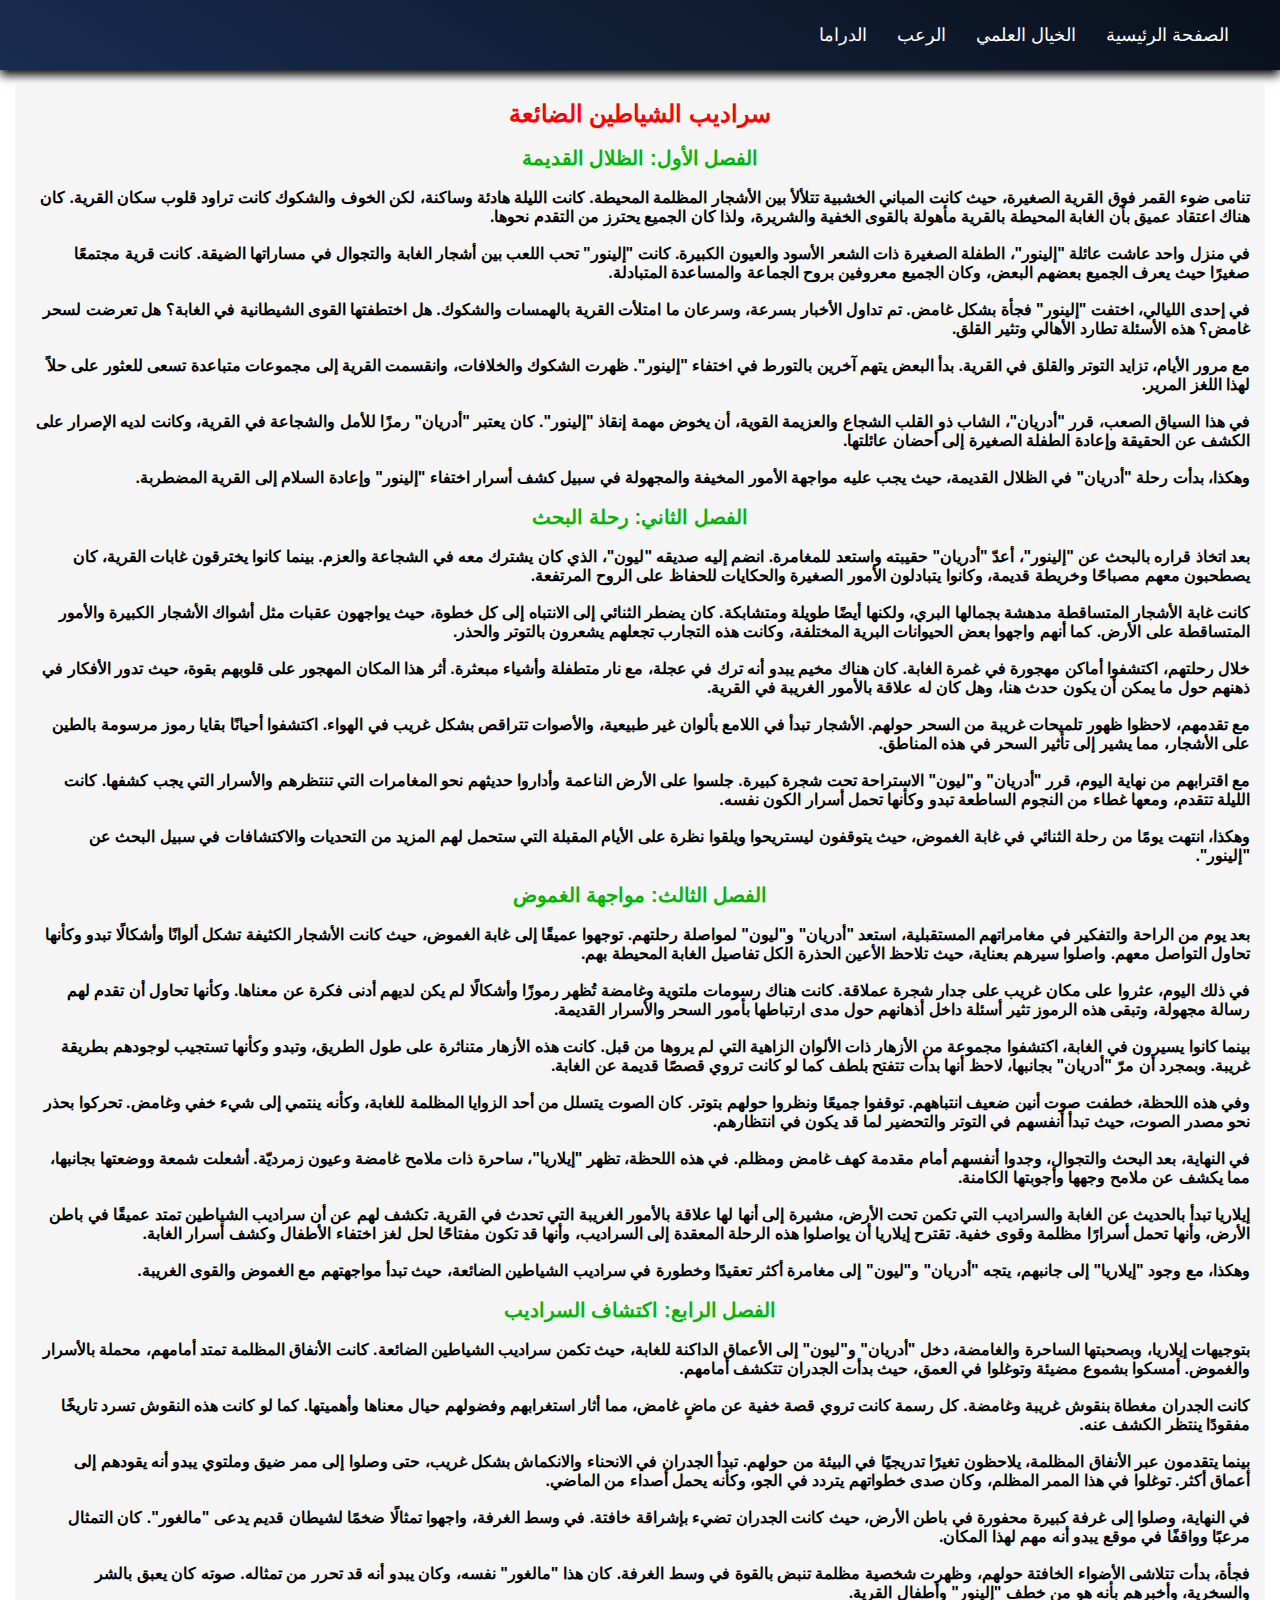
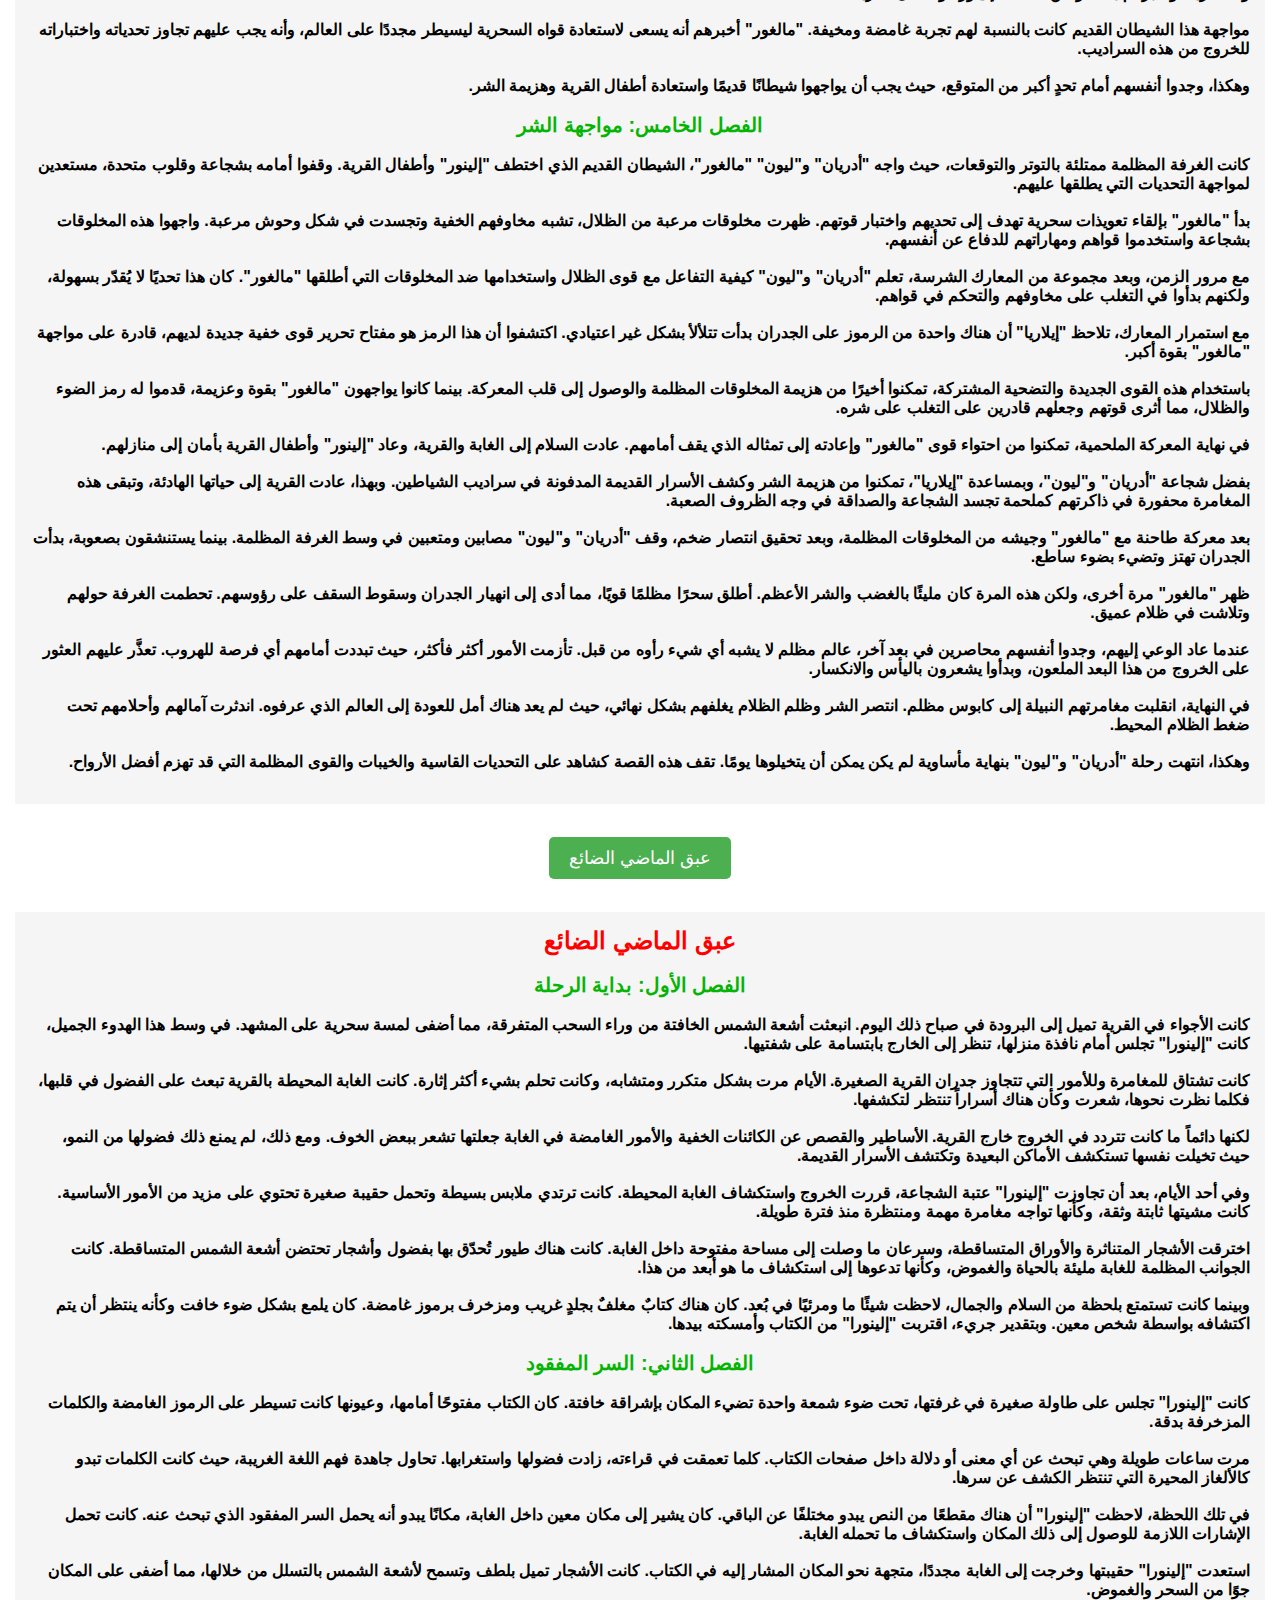
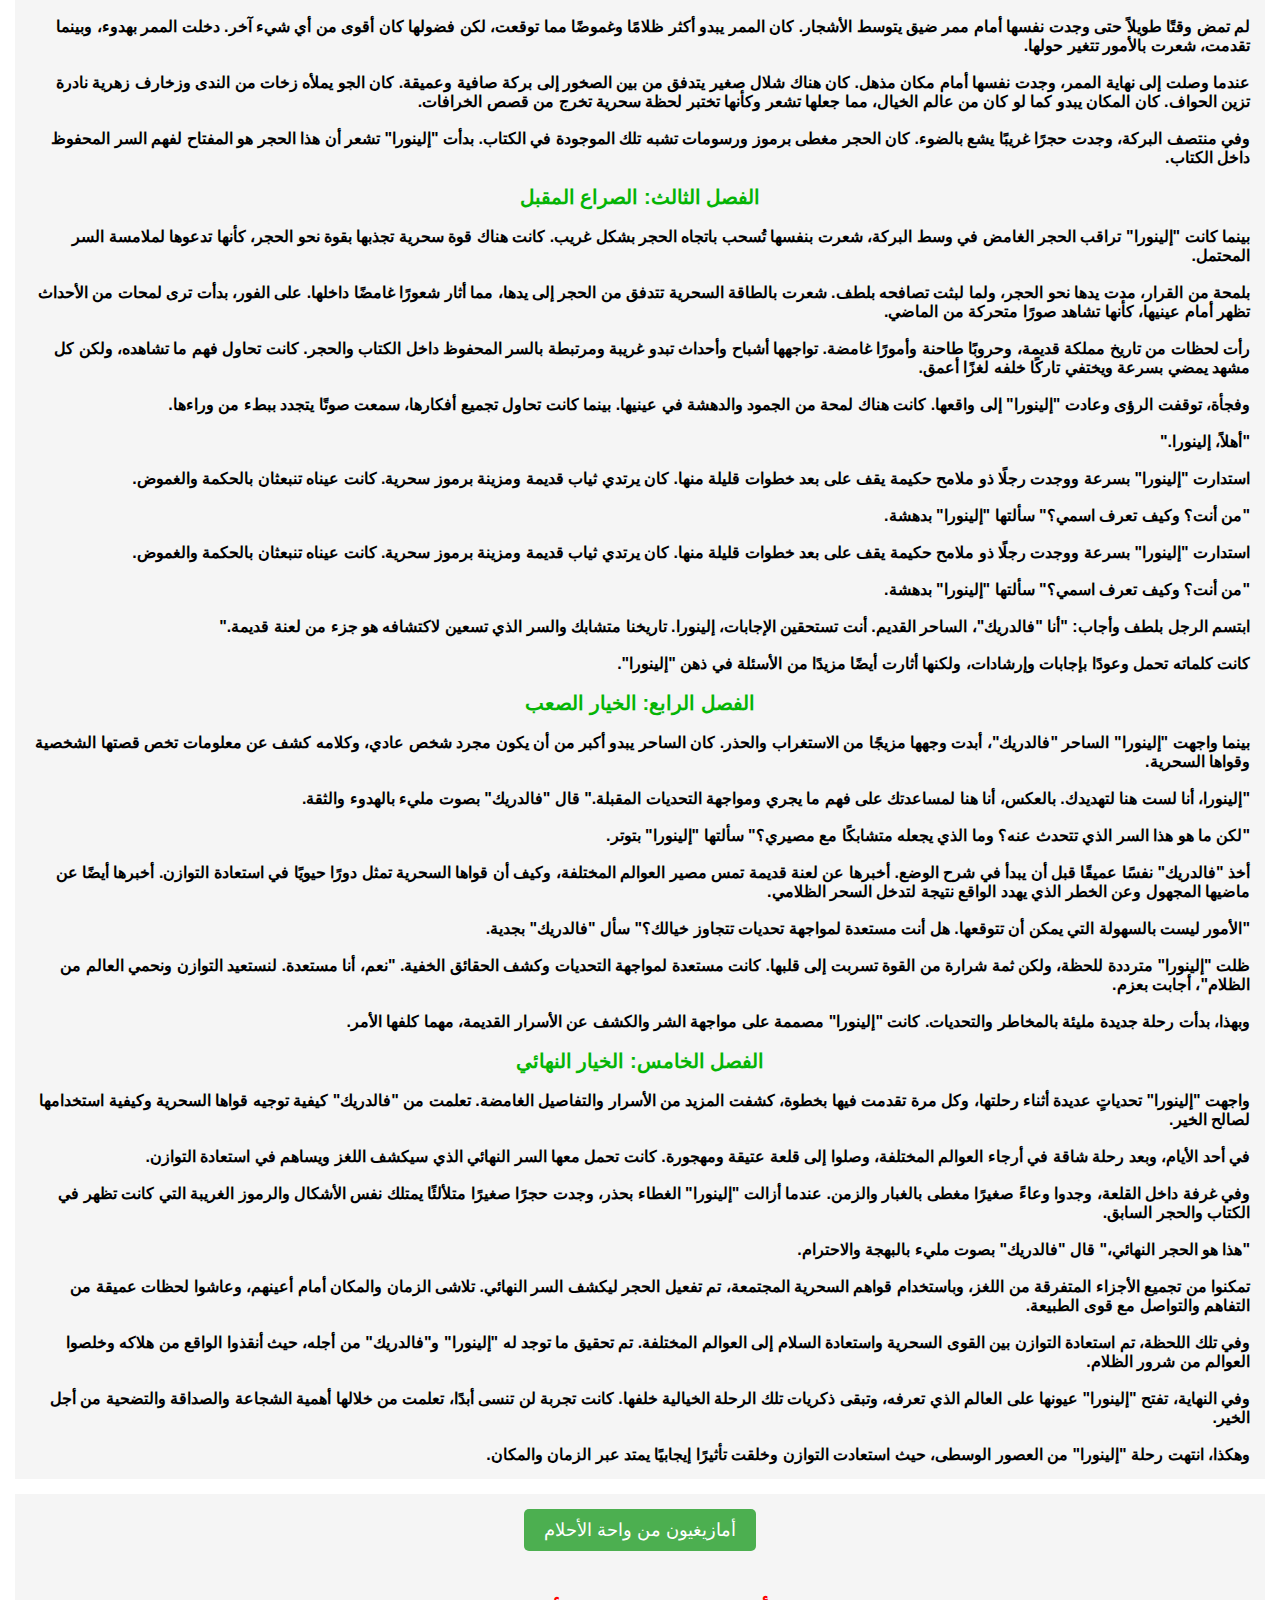
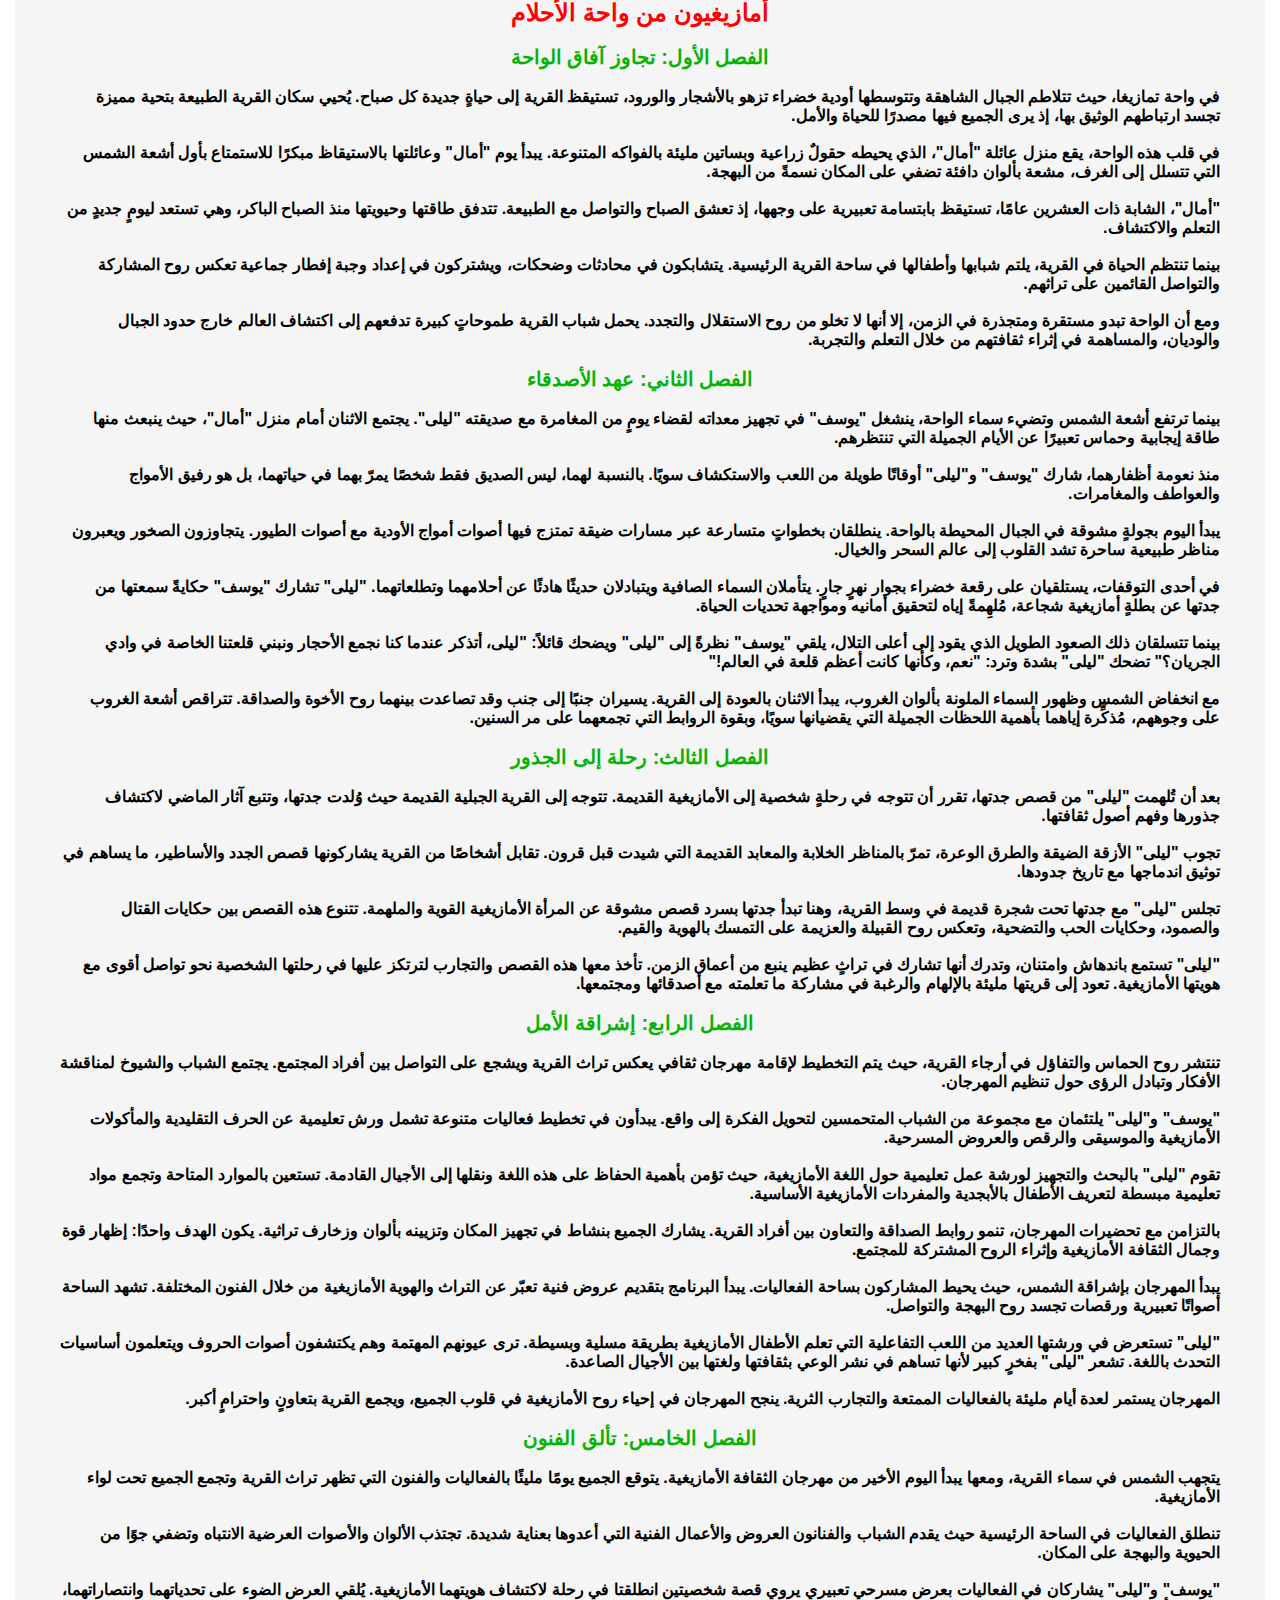
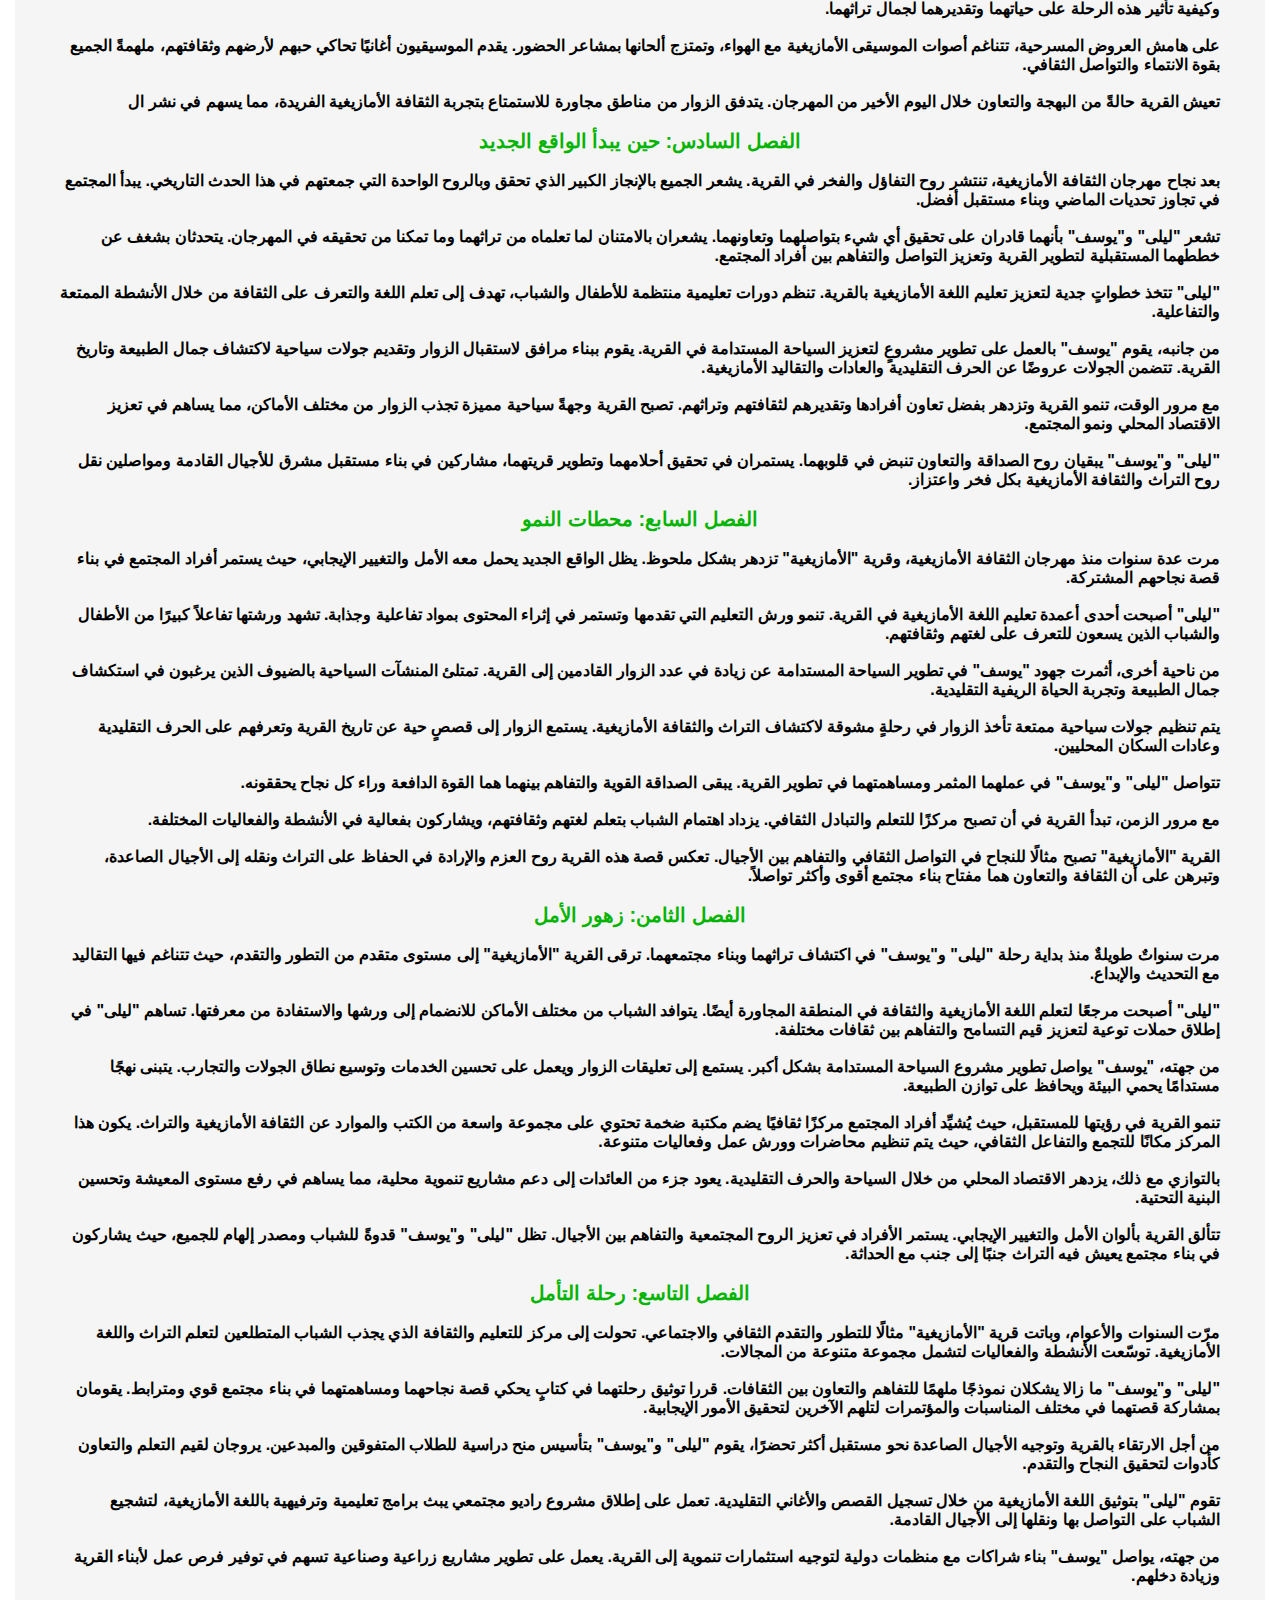
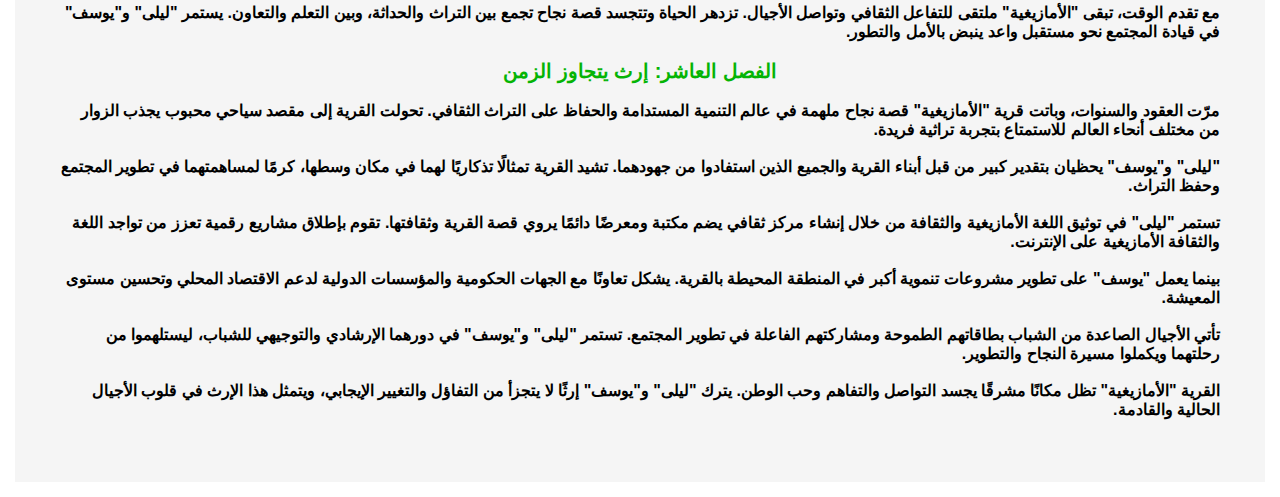
<file: riwaya.html>
<!DOCTYPE html>
<html lang="ar" dir="rtl">
<head>
    <meta charset="UTF-8">
    <meta name="description" content="قسم الروايات هو نوع من الأدب الطويل يتناول سرد قصة خيالية أو واقعية بتفاصيل مفصلة وشاملة. تُعد الرواية واحدة من أكثر أشكال الأدب تعقيدًا وتنوعًا، حيث تتيح للكتّاب فرصة لتطوير الشخصيات، وبناء العوالم، وتصوير الأحداث بتعمق.">
    <link rel="icon" href="imazighn.png">
    <meta name="viewport" content="width=device-width, initial-scale=1.0">
    <title>قسم خاص بالروايات</title>
    <link rel="stylesheet" href="riwaya.css">
</head>
<body>
    <header>
        <nav class="navbar">
            <ul>
                <li>
                    <a href="index.html">الصفحة الرئيسية</a>
                </li>
                <li>
                    <a href="sci.html">الخيال العلمي</a>
                </li>
                <li>
                    <a href="horror.html">الرعب </a>
                </li>
                <li>
                    <a href="drama.html">الدراما</a>
                </li>
            </ul>
        </nav>
    </header>
    <div class="content">
        <h1>سراديب الشياطين الضائعة</h1>
        <br>
        <h2>الفصل الأول: الظلال القديمة</h2>
        <br>
        <p>تنامى ضوء القمر فوق القرية الصغيرة، حيث كانت المباني الخشبية تتلألأ بين الأشجار المظلمة المحيطة. كانت الليلة هادئة وساكنة، لكن الخوف والشكوك كانت تراود قلوب سكان القرية. كان هناك اعتقاد عميق بأن الغابة المحيطة بالقرية مأهولة بالقوى الخفية والشريرة، ولذا كان الجميع يحترز من التقدم نحوها.
        </p>
        <br>
        <p>في منزل واحد عاشت عائلة "إلينور"، الطفلة الصغيرة ذات الشعر الأسود والعيون الكبيرة. كانت "إلينور" تحب اللعب بين أشجار الغابة والتجوال في مساراتها الضيقة. كانت قرية مجتمعًا صغيرًا حيث يعرف الجميع بعضهم البعض، وكان الجميع معروفين بروح الجماعة والمساعدة المتبادلة.
        </p>
        <br>
        <p>في إحدى الليالي، اختفت "إلينور" فجأة بشكل غامض. تم تداول الأخبار بسرعة، وسرعان ما امتلأت القرية بالهمسات والشكوك. هل اختطفتها القوى الشيطانية في الغابة؟ هل تعرضت لسحر غامض؟ هذه الأسئلة تطارد الأهالي وتثير القلق.
        </p>
        <br>
        <p>مع مرور الأيام، تزايد التوتر والقلق في القرية. بدأ البعض يتهم آخرين بالتورط في اختفاء "إلينور". ظهرت الشكوك والخلافات، وانقسمت القرية إلى مجموعات متباعدة تسعى للعثور على حلاً لهذا اللغز المرير.
        </p>
        <br>
        <p>في هذا السياق الصعب، قرر "أدريان"، الشاب ذو القلب الشجاع والعزيمة القوية، أن يخوض مهمة إنقاذ "إلينور". كان يعتبر "أدريان" رمزًا للأمل والشجاعة في القرية، وكانت لديه الإصرار على الكشف عن الحقيقة وإعادة الطفلة الصغيرة إلى أحضان عائلتها.
        </p>
        <br>
        <p>وهكذا، بدأت رحلة "أدريان" في الظلال القديمة، حيث يجب عليه مواجهة الأمور المخيفة والمجهولة في سبيل كشف أسرار اختفاء "إلينور" وإعادة السلام إلى القرية المضطربة.
        </p>
        <br>
        <h2>الفصل الثاني: رحلة البحث</h2>
        <br>
        <p>بعد اتخاذ قراره بالبحث عن "إلينور"، أعدّ "أدريان" حقيبته واستعد للمغامرة. انضم إليه صديقه "ليون"، الذي كان يشترك معه في الشجاعة والعزم. بينما كانوا يخترقون غابات القرية، كان يصطحبون معهم مصباحًا وخريطة قديمة، وكانوا يتبادلون الأمور الصغيرة والحكايات للحفاظ على الروح المرتفعة.
        </p>
        <br>
        <p>كانت غابة الأشجار المتساقطة مدهشة بجمالها البري، ولكنها أيضًا طويلة ومتشابكة. كان يضطر الثنائي إلى الانتباه إلى كل خطوة، حيث يواجهون عقبات مثل أشواك الأشجار الكبيرة والأمور المتساقطة على الأرض. كما أنهم واجهوا بعض الحيوانات البرية المختلفة، وكانت هذه التجارب تجعلهم يشعرون بالتوتر والحذر.
        </p>
        <br>
        <p>خلال رحلتهم، اكتشفوا أماكن مهجورة في غمرة الغابة. كان هناك مخيم يبدو أنه ترك في عجلة، مع نار متطفلة وأشياء مبعثرة. أثر هذا المكان المهجور على قلوبهم بقوة، حيث تدور الأفكار في ذهنهم حول ما يمكن أن يكون حدث هنا، وهل كان له علاقة بالأمور الغريبة في القرية.
        </p>
        <br>
        <p>مع تقدمهم، لاحظوا ظهور تلميحات غريبة من السحر حولهم. الأشجار تبدأ في اللامع بألوان غير طبيعية، والأصوات تتراقص بشكل غريب في الهواء. اكتشفوا أحيانًا بقايا رموز مرسومة بالطين على الأشجار، مما يشير إلى تأثير السحر في هذه المناطق.
        </p>
        <br>
        <p>مع اقترابهم من نهاية اليوم، قرر "أدريان" و"ليون" الاستراحة تحت شجرة كبيرة. جلسوا على الأرض الناعمة وأداروا حديثهم نحو المغامرات التي تنتظرهم والأسرار التي يجب كشفها. كانت الليلة تتقدم، ومعها غطاء من النجوم الساطعة تبدو وكأنها تحمل أسرار الكون نفسه.
        </p>
        <br>
        <p>وهكذا، انتهت يومًا من رحلة الثنائي في غابة الغموض، حيث يتوقفون ليستريحوا ويلقوا نظرة على الأيام المقبلة التي ستحمل لهم المزيد من التحديات والاكتشافات في سبيل البحث عن "إلينور".
        </p>
        <br>
        <h2>الفصل الثالث: مواجهة الغموض</h2>
        <br>
        <p>بعد يوم من الراحة والتفكير في مغامراتهم المستقبلية، استعد "أدريان" و"ليون" لمواصلة رحلتهم. توجهوا عميقًا إلى غابة الغموض، حيث كانت الأشجار الكثيفة تشكل ألوانًا وأشكالًا تبدو وكأنها تحاول التواصل معهم. واصلوا سيرهم بعناية، حيث تلاحظ الأعين الحذرة الكل تفاصيل الغابة المحيطة بهم.
        </p>
        <br>
        <p>في ذلك اليوم، عثروا على مكان غريب على جدار شجرة عملاقة. كانت هناك رسومات ملتوية وغامضة تُظهر رموزًا وأشكالًا لم يكن لديهم أدنى فكرة عن معناها. وكأنها تحاول أن تقدم لهم رسالة مجهولة، وتبقى هذه الرموز تثير أسئلة داخل أذهانهم حول مدى ارتباطها بأمور السحر والأسرار القديمة.
        </p>
        <br>
        <p>بينما كانوا يسيرون في الغابة، اكتشفوا مجموعة من الأزهار ذات الألوان الزاهية التي لم يروها من قبل. كانت هذه الأزهار متناثرة على طول الطريق، وتبدو وكأنها تستجيب لوجودهم بطريقة غريبة. وبمجرد أن مرّ "أدريان" بجانبها، لاحظ أنها بدأت تتفتح بلطف كما لو كانت تروي قصصًا قديمة عن الغابة.
        </p>
        <br>
        <p>وفي هذه اللحظة، خطفت صوت أنين ضعيف انتباههم. توقفوا جميعًا ونظروا حولهم بتوتر. كان الصوت يتسلل من أحد الزوايا المظلمة للغابة، وكأنه ينتمي إلى شيء خفي وغامض. تحركوا بحذر نحو مصدر الصوت، حيث تبدأ أنفسهم في التوتر والتحضير لما قد يكون في انتظارهم.
        </p>
        <br>
        <p>في النهاية، بعد البحث والتجوال، وجدوا أنفسهم أمام مقدمة كهف غامض ومظلم. في هذه اللحظة، تظهر "إيلاريا"، ساحرة ذات ملامح غامضة وعيون زمرديّة. أشعلت شمعة ووضعتها بجانبها، مما يكشف عن ملامح وجهها وأجوبتها الكامنة.
        </p>
        <br>
        <p>إيلاريا تبدأ بالحديث عن الغابة والسراديب التي تكمن تحت الأرض، مشيرة إلى أنها لها علاقة بالأمور الغريبة التي تحدث في القرية. تكشف لهم عن أن سراديب الشياطين تمتد عميقًا في باطن الأرض، وأنها تحمل أسرارًا مظلمة وقوى خفية. تقترح إيلاريا أن يواصلوا هذه الرحلة المعقدة إلى السراديب، وأنها قد تكون مفتاحًا لحل لغز اختفاء الأطفال وكشف أسرار الغابة.
        </p>
        <br>
        <p>وهكذا، مع وجود "إيلاريا" إلى جانبهم، يتجه "أدريان" و"ليون" إلى مغامرة أكثر تعقيدًا وخطورة في سراديب الشياطين الضائعة، حيث تبدأ مواجهتهم مع الغموض والقوى الغريبة.
        </p>
        <br>
        <h2>الفصل الرابع: اكتشاف السراديب</h2>
        <br>
        <p>بتوجيهات إيلاريا، وبصحبتها الساحرة والغامضة، دخل "أدريان" و"ليون" إلى الأعماق الداكنة للغابة، حيث تكمن سراديب الشياطين الضائعة. كانت الأنفاق المظلمة تمتد أمامهم، محملة بالأسرار والغموض. أمسكوا بشموع مضيئة وتوغلوا في العمق، حيث بدأت الجدران تتكشف أمامهم.
        </p>
        <br>
        <p>كانت الجدران مغطاة بنقوش غريبة وغامضة. كل رسمة كانت تروي قصة خفية عن ماضٍ غامض، مما أثار استغرابهم وفضولهم حيال معناها وأهميتها. كما لو كانت هذه النقوش تسرد تاريخًا مفقودًا ينتظر الكشف عنه.
        </p>
        <br>
        <p>بينما يتقدمون عبر الأنفاق المظلمة، يلاحظون تغيرًا تدريجيًا في البيئة من حولهم. تبدأ الجدران في الانحناء والانكماش بشكل غريب، حتى وصلوا إلى ممر ضيق وملتوي يبدو أنه يقودهم إلى أعماق أكثر. توغلوا في هذا الممر المظلم، وكان صدى خطواتهم يتردد في الجو، وكأنه يحمل أصداء من الماضي.
        </p>
        <br>
        <p>في النهاية، وصلوا إلى غرفة كبيرة محفورة في باطن الأرض، حيث كانت الجدران تضيء بإشراقة خافتة. في وسط الغرفة، واجهوا تمثالًا ضخمًا لشيطان قديم يدعى "مالغور". كان التمثال مرعبًا وواقفًا في موقع يبدو أنه مهم لهذا المكان.
        </p>
        <br>
        <p>فجأة، بدأت تتلاشى الأضواء الخافتة حولهم، وظهرت شخصية مظلمة تنبض بالقوة في وسط الغرفة. كان هذا "مالغور" نفسه، وكان يبدو أنه قد تحرر من تمثاله. صوته كان يعبق بالشر والسخرية، وأخبرهم بأنه هو من خطف "إلينور" وأطفال القرية.
        </p>
        <br>
        <p>مواجهة هذا الشيطان القديم كانت بالنسبة لهم تجربة غامضة ومخيفة. "مالغور" أخبرهم أنه يسعى لاستعادة قواه السحرية ليسيطر مجددًا على العالم، وأنه يجب عليهم تجاوز تحدياته واختباراته للخروج من هذه السراديب.
        </p>
        <br>
        <p>وهكذا، وجدوا أنفسهم أمام تحدٍ أكبر من المتوقع، حيث يجب أن يواجهوا شيطانًا قديمًا واستعادة أطفال القرية وهزيمة الشر.
        </p>
        <br>
        <h2>الفصل الخامس: مواجهة الشر</h2>
        <br>
        <p>كانت الغرفة المظلمة ممتلئة بالتوتر والتوقعات، حيث واجه "أدريان" و"ليون" "مالغور"، الشيطان القديم الذي اختطف "إلينور" وأطفال القرية. وقفوا أمامه بشجاعة وقلوب متحدة، مستعدين لمواجهة التحديات التي يطلقها عليهم.
        </p>
        <br>
        <p>بدأ "مالغور" بإلقاء تعويذات سحرية تهدف إلى تحديهم واختبار قوتهم. ظهرت مخلوقات مرعبة من الظلال، تشبه مخاوفهم الخفية وتجسدت في شكل وحوش مرعبة. واجهوا هذه المخلوقات بشجاعة واستخدموا قواهم ومهاراتهم للدفاع عن أنفسهم.
        </p>
        <br>
        <p>مع مرور الزمن، وبعد مجموعة من المعارك الشرسة، تعلم "أدريان" و"ليون" كيفية التفاعل مع قوى الظلال واستخدامها ضد المخلوقات التي أطلقها "مالغور". كان هذا تحديًا لا يُقدّر بسهولة، ولكنهم بدأوا في التغلب على مخاوفهم والتحكم في قواهم.
        </p>
        <br>
        <p>مع استمرار المعارك، تلاحظ "إيلاريا" أن هناك واحدة من الرموز على الجدران بدأت تتلألأ بشكل غير اعتيادي. اكتشفوا أن هذا الرمز هو مفتاح تحرير قوى خفية جديدة لديهم، قادرة على مواجهة "مالغور" بقوة أكبر.
        </p>
        <br>
        <p>باستخدام هذه القوى الجديدة والتضحية المشتركة، تمكنوا أخيرًا من هزيمة المخلوقات المظلمة والوصول إلى قلب المعركة. بينما كانوا يواجهون "مالغور" بقوة وعزيمة، قدموا له رمز الضوء والظلال، مما أثرى قوتهم وجعلهم قادرين على التغلب على شره.
        </p>
        <br>
        <p>في نهاية المعركة الملحمية، تمكنوا من احتواء قوى "مالغور" وإعادته إلى تمثاله الذي يقف أمامهم. عادت السلام إلى الغابة والقرية، وعاد "إلينور" وأطفال القرية بأمان إلى منازلهم.
        </p>
        <br>
        <p>بفضل شجاعة "أدريان" و"ليون"، وبمساعدة "إيلاريا"، تمكنوا من هزيمة الشر وكشف الأسرار القديمة المدفونة في سراديب الشياطين. وبهذا، عادت القرية إلى حياتها الهادئة، وتبقى هذه المغامرة محفورة في ذاكرتهم كملحمة تجسد الشجاعة والصداقة في وجه الظروف الصعبة.
        </p>
        <br>
        <p>بعد معركة طاحنة مع "مالغور" وجيشه من المخلوقات المظلمة، وبعد تحقيق انتصار ضخم، وقف "أدريان" و"ليون" مصابين ومتعبين في وسط الغرفة المظلمة. بينما يستنشقون بصعوبة، بدأت الجدران تهتز وتضيء بضوء ساطع.
        </p>
        <br>
        <p>ظهر "مالغور" مرة أخرى، ولكن هذه المرة كان مليئًا بالغضب والشر الأعظم. أطلق سحرًا مظلمًا قويًا، مما أدى إلى انهيار الجدران وسقوط السقف على رؤوسهم. تحطمت الغرفة حولهم وتلاشت في ظلام عميق.
        </p>
        <br>
        <p>عندما عاد الوعي إليهم، وجدوا أنفسهم محاصرين في بعد آخر، عالم مظلم لا يشبه أي شيء رأوه من قبل. تأزمت الأمور أكثر فأكثر، حيث تبددت أمامهم أي فرصة للهروب. تعذَّر عليهم العثور على الخروج من هذا البعد الملعون، وبدأوا يشعرون باليأس والانكسار.
        </p>
        <br>
        <p>في النهاية، انقلبت مغامرتهم النبيلة إلى كابوس مظلم. انتصر الشر وظلم الظلام يغلفهم بشكل نهائي، حيث لم يعد هناك أمل للعودة إلى العالم الذي عرفوه. اندثرت آمالهم وأحلامهم تحت ضغط الظلام المحيط.
        </p>
        <br>
        <p>وهكذا، انتهت رحلة "أدريان" و"ليون" بنهاية مأساوية لم يكن يمكن أن يتخيلوها يومًا. تقف هذه القصة كشاهد على التحديات القاسية والخيبات والقوى المظلمة التي قد تهزم أفضل الأرواح.
        </p>
        <br>
    </div>
    <br>
    <div class="contents">
        <button id="backToTopBtn">عبق الماضي الضائع</button>
        <br>
        <div id="additionalContent" class="hidden">
            <h1>عبق الماضي الضائع</h1>
            <br>
            <h2>الفصل الأول: بداية الرحلة</h2>
            <br>
            <p>كانت الأجواء في القرية تميل إلى البرودة في صباح ذلك اليوم. انبعثت أشعة الشمس الخافتة من وراء السحب المتفرقة، مما أضفى لمسة سحرية على المشهد. في وسط هذا الهدوء الجميل، كانت "إلينورا" تجلس أمام نافذة منزلها، تنظر إلى الخارج بابتسامة على شفتيها.
            </p>
            <br>
            <p>كانت تشتاق للمغامرة وللأمور التي تتجاوز جدران القرية الصغيرة. الأيام مرت بشكل متكرر ومتشابه، وكانت تحلم بشيء أكثر إثارة. كانت الغابة المحيطة بالقرية تبعث على الفضول في قلبها، فكلما نظرت نحوها، شعرت وكأن هناك أسراراً تنتظر لتكشفها.
            </p>
            <br>
            <p>لكنها دائماً ما كانت تتردد في الخروج خارج القرية. الأساطير والقصص عن الكائنات الخفية والأمور الغامضة في الغابة جعلتها تشعر ببعض الخوف. ومع ذلك، لم يمنع ذلك فضولها من النمو، حيث تخيلت نفسها تستكشف الأماكن البعيدة وتكتشف الأسرار القديمة.
            </p>
            <br>
            <p>وفي أحد الأيام، بعد أن تجاوزت "إلينورا" عتبة الشجاعة، قررت الخروج واستكشاف الغابة المحيطة. كانت ترتدي ملابس بسيطة وتحمل حقيبة صغيرة تحتوي على مزيد من الأمور الأساسية. كانت مشيتها ثابتة وثقة، وكأنها تواجه مغامرة مهمة ومنتظرة منذ فترة طويلة.
            </p>
            <br>
            <p>اخترقت الأشجار المتناثرة والأوراق المتساقطة، وسرعان ما وصلت إلى مساحة مفتوحة داخل الغابة. كانت هناك طيور تُحدّق بها بفضول وأشجار تحتضن أشعة الشمس المتساقطة. كانت الجوانب المظلمة للغابة مليئة بالحياة والغموض، وكأنها تدعوها إلى استكشاف ما هو أبعد من هذا.
            </p>
            <br>
            <p>وبينما كانت تستمتع بلحظة من السلام والجمال، لاحظت شيئًا ما ومرئيًا في بُعد. كان هناك كتابٌ مغلفٌ بجلدٍ غريب ومزخرف برموز غامضة. كان يلمع بشكل ضوء خافت وكأنه ينتظر أن يتم اكتشافه بواسطة شخص معين. وبتقدير جريء، اقتربت "إلينورا" من الكتاب وأمسكته بيدها.
            </p>
            <br>
            <h2>الفصل الثاني: السر المفقود</h2>
            <br>
            <p>كانت "إلينورا" تجلس على طاولة صغيرة في غرفتها، تحت ضوء شمعة واحدة تضيء المكان بإشراقة خافتة. كان الكتاب مفتوحًا أمامها، وعيونها كانت تسيطر على الرموز الغامضة والكلمات المزخرفة بدقة.
            </p>
            <br>
            <p>مرت ساعات طويلة وهي تبحث عن أي معنى أو دلالة داخل صفحات الكتاب. كلما تعمقت في قراءته، زادت فضولها واستغرابها. تحاول جاهدة فهم اللغة الغريبة، حيث كانت الكلمات تبدو كالألغاز المحيرة التي تنتظر الكشف عن سرها.
            </p>
            <br>
            <p>في تلك اللحظة، لاحظت "إلينورا" أن هناك مقطعًا من النص يبدو مختلفًا عن الباقي. كان يشير إلى مكان معين داخل الغابة، مكانًا يبدو أنه يحمل السر المفقود الذي تبحث عنه. كانت تحمل الإشارات اللازمة للوصول إلى ذلك المكان واستكشاف ما تحمله الغابة.
            </p>
            <br>
            <p>استعدت "إلينورا" حقيبتها وخرجت إلى الغابة مجددًا، متجهة نحو المكان المشار إليه في الكتاب. كانت الأشجار تميل بلطف وتسمح لأشعة الشمس بالتسلل من خلالها، مما أضفى على المكان جوًا من السحر والغموض.
            </p>
            <br>
            <p>لم تمض وقتًا طويلاً حتى وجدت نفسها أمام ممر ضيق يتوسط الأشجار. كان الممر يبدو أكثر ظلامًا وغموضًا مما توقعت، لكن فضولها كان أقوى من أي شيء آخر. دخلت الممر بهدوء، وبينما تقدمت، شعرت بالأمور تتغير حولها.
            </p>
            <br>
            <p>عندما وصلت إلى نهاية الممر، وجدت نفسها أمام مكان مذهل. كان هناك شلال صغير يتدفق من بين الصخور إلى بركة صافية وعميقة. كان الجو يملأه زخات من الندى وزخارف زهرية نادرة تزين الحواف. كان المكان يبدو كما لو كان من عالم الخيال، مما جعلها تشعر وكأنها تختبر لحظة سحرية تخرج من قصص الخرافات.
            </p>
            <br>
            <p>وفي منتصف البركة، وجدت حجرًا غريبًا يشع بالضوء. كان الحجر مغطى برموز ورسومات تشبه تلك الموجودة في الكتاب. بدأت "إلينورا" تشعر أن هذا الحجر هو المفتاح لفهم السر المحفوظ داخل الكتاب.
            </p>
            <br>
            <h2>الفصل الثالث: الصراع المقبل</h2>
            <br>
            <p>بينما كانت "إلينورا" تراقب الحجر الغامض في وسط البركة، شعرت بنفسها تُسحب باتجاه الحجر بشكل غريب. كانت هناك قوة سحرية تجذبها بقوة نحو الحجر، كأنها تدعوها لملامسة السر المحتمل.
            </p>
            <br>
            <p>بلمحة من القرار، مدت يدها نحو الحجر، ولما لبثت تصافحه بلطف. شعرت بالطاقة السحرية تتدفق من الحجر إلى يدها، مما أثار شعورًا غامضًا داخلها. على الفور، بدأت ترى لمحات من الأحداث تظهر أمام عينيها، كأنها تشاهد صورًا متحركة من الماضي.
            </p>
            <br>
            <p>رأت لحظات من تاريخ مملكة قديمة، وحروبًا طاحنة وأمورًا غامضة. تواجهها أشباح وأحداث تبدو غريبة ومرتبطة بالسر المحفوظ داخل الكتاب والحجر. كانت تحاول فهم ما تشاهده، ولكن كل مشهد يمضي بسرعة ويختفي تاركًا خلفه لغزًا أعمق.
            </p>
            <br>
            <p>وفجأة، توقفت الرؤى وعادت "إلينورا" إلى واقعها. كانت هناك لمحة من الجمود والدهشة في عينيها. بينما كانت تحاول تجميع أفكارها، سمعت صوتًا يتجدد ببطء من وراءها.
            </p>
            <br>
            <p>"أهلاً، إلينورا."</p>
            <br>
            <p>استدارت "إلينورا" بسرعة ووجدت رجلًا ذو ملامح حكيمة يقف على بعد خطوات قليلة منها. كان يرتدي ثياب قديمة ومزينة برموز سحرية. كانت عيناه تنبعثان بالحكمة والغموض.
            </p>
            <br>
            <p>"من أنت؟ وكيف تعرف اسمي؟" سألتها "إلينورا" بدهشة.
            </p>
            <br>
            <p>استدارت "إلينورا" بسرعة ووجدت رجلًا ذو ملامح حكيمة يقف على بعد خطوات قليلة منها. كان يرتدي ثياب قديمة ومزينة برموز سحرية. كانت عيناه تنبعثان بالحكمة والغموض.
            </p>
            <br>
            <p>"من أنت؟ وكيف تعرف اسمي؟" سألتها "إلينورا" بدهشة.
            </p>
            <br>
            <p>ابتسم الرجل بلطف وأجاب: "أنا "فالدريك"، الساحر القديم. أنت تستحقين الإجابات، إلينورا. تاريخنا متشابك والسر الذي تسعين لاكتشافه هو جزء من لعنة قديمة."
            </p>
            <br>
            <p>كانت كلماته تحمل وعودًا بإجابات وإرشادات، ولكنها أثارت أيضًا مزيدًا من الأسئلة في ذهن "إلينورا".
            </p>
            <br>
            <h2>الفصل الرابع: الخيار الصعب</h2>
            <br>
            <p>بينما واجهت "إلينورا" الساحر "فالدريك"، أبدت وجهها مزيجًا من الاستغراب والحذر. كان الساحر يبدو أكبر من أن يكون مجرد شخص عادي، وكلامه كشف عن معلومات تخص قصتها الشخصية وقواها السحرية.
            </p>
            <br>
            <p>"إلينورا، أنا لست هنا لتهديدك. بالعكس، أنا هنا لمساعدتك على فهم ما يجري ومواجهة التحديات المقبلة." قال "فالدريك" بصوت مليء بالهدوء والثقة.
            </p>
            <br>
            <p>"لكن ما هو هذا السر الذي تتحدث عنه؟ وما الذي يجعله متشابكًا مع مصيري؟" سألتها "إلينورا" بتوتر.
            </p>
            <br>
            <p>أخذ "فالدريك" نفسًا عميقًا قبل أن يبدأ في شرح الوضع. أخبرها عن لعنة قديمة تمس مصير العوالم المختلفة، وكيف أن قواها السحرية تمثل دورًا حيويًا في استعادة التوازن. أخبرها أيضًا عن ماضيها المجهول وعن الخطر الذي يهدد الواقع نتيجة لتدخل السحر الظلامي.
            </p>
            <br>
            <p>"الأمور ليست بالسهولة التي يمكن أن تتوقعها. هل أنت مستعدة لمواجهة تحديات تتجاوز خيالك؟" سأل "فالدريك" بجدية.
            </p>
            <br>
            <p>ظلت "إلينورا" مترددة للحظة، ولكن ثمة شرارة من القوة تسربت إلى قلبها. كانت مستعدة لمواجهة التحديات وكشف الحقائق الخفية. "نعم، أنا مستعدة. لنستعيد التوازن ونحمي العالم من الظلام"، أجابت بعزم.
            </p>
            <br>
            <p>وبهذا، بدأت رحلة جديدة مليئة بالمخاطر والتحديات. كانت "إلينورا" مصممة على مواجهة الشر والكشف عن الأسرار القديمة، مهما كلفها الأمر.
            </p>
            <br>
            <h2>الفصل الخامس: الخيار النهائي</h2>
            <br>
            <p>واجهت "إلينورا" تحدياتٍ عديدة أثناء رحلتها، وكل مرة تقدمت فيها بخطوة، كشفت المزيد من الأسرار والتفاصيل الغامضة. تعلمت من "فالدريك" كيفية توجيه قواها السحرية وكيفية استخدامها لصالح الخير.
            </p>
            <br>
            <p>في أحد الأيام، وبعد رحلة شاقة في أرجاء العوالم المختلفة، وصلوا إلى قلعة عتيقة ومهجورة. كانت تحمل معها السر النهائي الذي سيكشف اللغز ويساهم في استعادة التوازن.
            </p>
            <br>
            <p>وفي غرفة داخل القلعة، وجدوا وعاءً صغيرًا مغطى بالغبار والزمن. عندما أزالت "إلينورا" الغطاء بحذر، وجدت حجرًا صغيرًا متلألئًا يمتلك نفس الأشكال والرموز الغريبة التي كانت تظهر في الكتاب والحجر السابق.
            </p>
            <br>
            <p>"هذا هو الحجر النهائي،" قال "فالدريك" بصوت مليء بالبهجة والاحترام.
            </p>
            <br>
            <p>تمكنوا من تجميع الأجزاء المتفرقة من اللغز، وباستخدام قواهم السحرية المجتمعة، تم تفعيل الحجر ليكشف السر النهائي. تلاشى الزمان والمكان أمام أعينهم، وعاشوا لحظات عميقة من التفاهم والتواصل مع قوى الطبيعة.
            </p>
            <br>
            <p>وفي تلك اللحظة، تم استعادة التوازن بين القوى السحرية واستعادة السلام إلى العوالم المختلفة. تم تحقيق ما توجد له "إلينورا" و"فالدريك" من أجله، حيث أنقذوا الواقع من هلاكه وخلصوا العوالم من شرور الظلام.
            </p>
            <br>
            <p>وفي النهاية، تفتح "إلينورا" عيونها على العالم الذي تعرفه، وتبقى ذكريات تلك الرحلة الخيالية خلفها. كانت تجربة لن تنسى أبدًا، تعلمت من خلالها أهمية الشجاعة والصداقة والتضحية من أجل الخير.
            </p>
            <br>
            <p>وهكذا، انتهت رحلة "إلينورا" من العصور الوسطى، حيث استعادت التوازن وخلقت تأثيرًا إيجابيًا يمتد عبر الزمان والمكان.
            </p>
        </div>
        <div class="contentq">
            <button id="back">أمازيغيون من واحة الأحلام</button>
            <br>
            <div id="addit" class="hizden">
                <h1>أمازيغيون من واحة الأحلام</h1>
                <br>
                <h2>الفصل الأول: تجاوز آفاق الواحة</h2>
                <br>
                <p>في واحة تمازيغا، حيث تتلاطم الجبال الشاهقة وتتوسطها أودية خضراء تزهو بالأشجار والورود، تستيقظ القرية إلى حياةٍ جديدة كل صباح. يُحيي سكان القرية الطبيعة بتحية مميزة تجسد ارتباطهم الوثيق بها، إذ يرى الجميع فيها مصدرًا للحياة والأمل.
                </p>
                <br>
                <p>في قلب هذه الواحة، يقع منزل عائلة "أمال"، الذي يحيطه حقولٌ زراعية وبساتين مليئة بالفواكه المتنوعة. يبدأ يوم "أمال" وعائلتها بالاستيقاظ مبكرًا للاستمتاع بأول أشعة الشمس التي تتسلل إلى الغرف، مشعة بألوان دافئة تضفي على المكان نسمةً من البهجة.
                </p>
                <br>
                <p>"أمال"، الشابة ذات العشرين عامًا، تستيقظ بابتسامة تعبيرية على وجهها، إذ تعشق الصباح والتواصل مع الطبيعة. تتدفق طاقتها وحيويتها منذ الصباح الباكر، وهي تستعد ليومٍ جديدٍ من التعلم والاكتشاف.
                </p>
                <br>
                <p>بينما تنتظم الحياة في القرية، يلتم شبابها وأطفالها في ساحة القرية الرئيسية. يتشابكون في محادثات وضحكات، ويشتركون في إعداد وجبة إفطار جماعية تعكس روح المشاركة والتواصل القائمين على تراثهم.
                </p>
                <br>
                <p>ومع أن الواحة تبدو مستقرة ومتجذرة في الزمن، إلا أنها لا تخلو من روح الاستقلال والتجدد. يحمل شباب القرية طموحاتٍ كبيرة تدفعهم إلى اكتشاف العالم خارج حدود الجبال والوديان، والمساهمة في إثراء ثقافتهم من خلال التعلم والتجربة.
                </p>
                <br>
                <h2>الفصل الثاني: عهد الأصدقاء</h2>
                <br>
                <p>بينما ترتفع أشعة الشمس وتضيء سماء الواحة، ينشغل "يوسف" في تجهيز معداته لقضاء يومٍ من المغامرة مع صديقته "ليلى". يجتمع الاثنان أمام منزل "أمال"، حيث ينبعث منها طاقة إيجابية وحماس تعبيرًا عن الأيام الجميلة التي تنتظرهم.
                </p>
                <br>
                <p>منذ نعومة أظفارهما، شارك "يوسف" و"ليلى" أوقاتًا طويلة من اللعب والاستكشاف سويًا. بالنسبة لهما، ليس الصديق فقط شخصًا يمرّ بهما في حياتهما، بل هو رفيق الأمواج والعواطف والمغامرات.
                </p>
                <br>
                <p>يبدأ اليوم بجولةٍ مشوقة في الجبال المحيطة بالواحة. ينطلقان بخطواتٍ متسارعة عبر مسارات ضيقة تمتزج فيها أصوات أمواج الأودية مع أصوات الطيور. يتجاوزون الصخور ويعبرون مناظر طبيعية ساحرة تشد القلوب إلى عالم السحر والخيال.
                </p>
                <br>
                <p>في أحدى التوقفات، يستلقيان على رقعة خضراء بجوار نهرٍ جارٍ. يتأملان السماء الصافية ويتبادلان حديثًا هادئًا عن أحلامهما وتطلعاتهما. "ليلى" تشارك "يوسف" حكايةً سمعتها من جدتها عن بطلةٍ أمازيغية شجاعة، مُلهِمةً إياه لتحقيق أمانيه ومواجهة تحديات الحياة.
                </p>
                <br>
                <p>بينما تتسلقان ذلك الصعود الطويل الذي يقود إلى أعلى التلال، يلقي "يوسف" نظرةً إلى "ليلى" ويضحك قائلاً: "ليلى، أتذكر عندما كنا نجمع الأحجار ونبني قلعتنا الخاصة في وادي الجريان؟" تضحك "ليلى" بشدة وترد: "نعم، وكأنها كانت أعظم قلعة في العالم!"
                </p>
                <br>
                <p>مع انخفاض الشمس وظهور السماء الملونة بألوان الغروب، يبدأ الاثنان بالعودة إلى القرية. يسيران جنبًا إلى جنب وقد تصاعدت بينهما روح الأخوة والصداقة. تتراقص أشعة الغروب على وجوههم، مُذكِّرة إياهما بأهمية اللحظات الجميلة التي يقضيانها سويًا، وبقوة الروابط التي تجمعهما على مر السنين.
                </p>
                <br>
                <h2>الفصل الثالث: رحلة إلى الجذور</h2>
                <br>
                <p>بعد أن تُلهمت "ليلى" من قصص جدتها، تقرر أن تتوجه في رحلةٍ شخصية إلى الأمازيغية القديمة. تتوجه إلى القرية الجبلية القديمة حيث وُلدت جدتها، وتتبع آثار الماضي لاكتشاف جذورها وفهم أصول ثقافتها.
                </p>
                <br>
                <p>تجوب "ليلى" الأزقة الضيقة والطرق الوعرة، تمرّ بالمناظر الخلابة والمعابد القديمة التي شيدت قبل قرون. تقابل أشخاصًا من القرية يشاركونها قصص الجدد والأساطير، ما يساهم في توثيق اندماجها مع تاريخ جدودها.
                </p>
                <br>
                <p>تجلس "ليلى" مع جدتها تحت شجرة قديمة في وسط القرية، وهنا تبدأ جدتها بسرد قصص مشوقة عن المرأة الأمازيغية القوية والملهمة. تتنوع هذه القصص بين حكايات القتال والصمود، وحكايات الحب والتضحية، وتعكس روح القبيلة والعزيمة على التمسك بالهوية والقيم.
                </p>
                <br>
                <p>"ليلى" تستمع باندهاش وامتنان، وتدرك أنها تشارك في تراثٍ عظيم ينبع من أعماق الزمن. تأخذ معها هذه القصص والتجارب لترتكز عليها في رحلتها الشخصية نحو تواصل أقوى مع هويتها الأمازيغية. تعود إلى قريتها مليئة بالإلهام والرغبة في مشاركة ما تعلمته مع أصدقائها ومجتمعها.
                </p>
                <br>
                <h2>الفصل الرابع: إشراقة الأمل</h2>
                <br>
                <p>تنتشر روح الحماس والتفاؤل في أرجاء القرية، حيث يتم التخطيط لإقامة مهرجان ثقافي يعكس تراث القرية ويشجع على التواصل بين أفراد المجتمع. يجتمع الشباب والشيوخ لمناقشة الأفكار وتبادل الرؤى حول تنظيم المهرجان.
                </p>
                <br>
                <p>"يوسف" و"ليلى" يلتئمان مع مجموعة من الشباب المتحمسين لتحويل الفكرة إلى واقع. يبدأون في تخطيط فعاليات متنوعة تشمل ورش تعليمية عن الحرف التقليدية والمأكولات الأمازيغية والموسيقى والرقص والعروض المسرحية.
                </p>
                <br>
                <p>تقوم "ليلى" بالبحث والتجهيز لورشة عمل تعليمية حول اللغة الأمازيغية، حيث تؤمن بأهمية الحفاظ على هذه اللغة ونقلها إلى الأجيال القادمة. تستعين بالموارد المتاحة وتجمع مواد تعليمية مبسطة لتعريف الأطفال بالأبجدية والمفردات الأمازيغية الأساسية.
                </p>
                <br>
                <p>بالتزامن مع تحضيرات المهرجان، تنمو روابط الصداقة والتعاون بين أفراد القرية. يشارك الجميع بنشاط في تجهيز المكان وتزيينه بألوان وزخارف تراثية. يكون الهدف واحدًا: إظهار قوة وجمال الثقافة الأمازيغية وإثراء الروح المشتركة للمجتمع.
                </p>
                <br>
                <p>يبدأ المهرجان بإشراقة الشمس، حيث يحيط المشاركون بساحة الفعاليات. يبدأ البرنامج بتقديم عروض فنية تعبّر عن التراث والهوية الأمازيغية من خلال الفنون المختلفة. تشهد الساحة أصواتًا تعبيرية ورقصات تجسد روح البهجة والتواصل.
                </p>
                <br>
                <p>"ليلى" تستعرض في ورشتها العديد من اللعب التفاعلية التي تعلم الأطفال الأمازيغية بطريقة مسلية وبسيطة. ترى عيونهم المهتمة وهم يكتشفون أصوات الحروف ويتعلمون أساسيات التحدث باللغة. تشعر "ليلى" بفخرٍ كبير لأنها تساهم في نشر الوعي بثقافتها ولغتها بين الأجيال الصاعدة.
                </p>
                <br>
                <p>المهرجان يستمر لعدة أيام مليئة بالفعاليات الممتعة والتجارب الثرية. ينجح المهرجان في إحياء روح الأمازيغية في قلوب الجميع، ويجمع القرية بتعاونٍ واحترامٍ أكبر.
                </p>
                <br>
                <h2>الفصل الخامس: تألق الفنون</h2>
                <br>
                <p>يتجهب الشمس في سماء القرية، ومعها يبدأ اليوم الأخير من مهرجان الثقافة الأمازيغية. يتوقع الجميع يومًا مليئًا بالفعاليات والفنون التي تظهر تراث القرية وتجمع الجميع تحت لواء الأمازيغية.
                </p>
                <br>
                <p>تنطلق الفعاليات في الساحة الرئيسية حيث يقدم الشباب والفنانون العروض والأعمال الفنية التي أعدوها بعناية شديدة. تجتذب الألوان والأصوات العرضية الانتباه وتضفي جوًا من الحيوية والبهجة على المكان.
                </p>
                <br>
                <p>"يوسف" و"ليلى" يشاركان في الفعاليات بعرض مسرحي تعبيري يروي قصة شخصيتين انطلقتا في رحلة لاكتشاف هويتهما الأمازيغية. يُلقي العرض الضوء على تحدياتهما وانتصاراتهما، وكيفية تأثير هذه الرحلة على حياتهما وتقديرهما لجمال تراثهما.
                </p>
                <br>
                <p>على هامش العروض المسرحية، تتناغم أصوات الموسيقى الأمازيغية مع الهواء، وتمتزج ألحانها بمشاعر الحضور. يقدم الموسيقيون أغانيًا تحاكي حبهم لأرضهم وثقافتهم، ملهمةً الجميع بقوة الانتماء والتواصل الثقافي.
                </p>
                <br>
                <p>تعيش القرية حالةً من البهجة والتعاون خلال اليوم الأخير من المهرجان. يتدفق الزوار من مناطق مجاورة للاستمتاع بتجربة الثقافة الأمازيغية الفريدة، مما يسهم في نشر ال
                </p>
                <br>
                <h2>الفصل السادس: حين يبدأ الواقع الجديد</h2>
                <br>
                <p>بعد نجاح مهرجان الثقافة الأمازيغية، تنتشر روح التفاؤل والفخر في القرية. يشعر الجميع بالإنجاز الكبير الذي تحقق وبالروح الواحدة التي جمعتهم في هذا الحدث التاريخي. يبدأ المجتمع في تجاوز تحديات الماضي وبناء مستقبل أفضل.
                </p>
                <br>
                <p>تشعر "ليلى" و"يوسف" بأنهما قادران على تحقيق أي شيء بتواصلهما وتعاونهما. يشعران بالامتنان لما تعلماه من تراثهما وما تمكنا من تحقيقه في المهرجان. يتحدثان بشغف عن خططهما المستقبلية لتطوير القرية وتعزيز التواصل والتفاهم بين أفراد المجتمع.
                </p>
                <br>
                <p>"ليلى" تتخذ خطواتٍ جدية لتعزيز تعليم اللغة الأمازيغية بالقرية. تنظم دورات تعليمية منتظمة للأطفال والشباب، تهدف إلى تعلم اللغة والتعرف على الثقافة من خلال الأنشطة الممتعة والتفاعلية.
                </p>
                <br>
                <p>من جانبه، يقوم "يوسف" بالعمل على تطوير مشروعٍ لتعزيز السياحة المستدامة في القرية. يقوم ببناء مرافق لاستقبال الزوار وتقديم جولات سياحية لاكتشاف جمال الطبيعة وتاريخ القرية. تتضمن الجولات عروضًا عن الحرف التقليدية والعادات والتقاليد الأمازيغية.
                </p>
                <br>
                <p>مع مرور الوقت، تنمو القرية وتزدهر بفضل تعاون أفرادها وتقديرهم لثقافتهم وتراثهم. تصبح القرية وجهةً سياحية مميزة تجذب الزوار من مختلف الأماكن، مما يساهم في تعزيز الاقتصاد المحلي ونمو المجتمع.
                </p>
                <br>
                <p>"ليلى" و"يوسف" يبقيان روح الصداقة والتعاون تنبض في قلوبهما. يستمران في تحقيق أحلامهما وتطوير قريتهما، مشاركين في بناء مستقبل مشرق للأجيال القادمة ومواصلين نقل روح التراث والثقافة الأمازيغية بكل فخر واعتزاز.
                </p>
                <br>
                <h2>الفصل السابع: محطات النمو</h2>
                <br>
                <p>مرت عدة سنوات منذ مهرجان الثقافة الأمازيغية، وقرية "الأمازيغية" تزدهر بشكل ملحوظ. يظل الواقع الجديد يحمل معه الأمل والتغيير الإيجابي، حيث يستمر أفراد المجتمع في بناء قصة نجاحهم المشتركة.
                </p>
                <br>
                <p>"ليلى" أصبحت أحدى أعمدة تعليم اللغة الأمازيغية في القرية. تنمو ورش التعليم التي تقدمها وتستمر في إثراء المحتوى بمواد تفاعلية وجذابة. تشهد ورشتها تفاعلاً كبيرًا من الأطفال والشباب الذين يسعون للتعرف على لغتهم وثقافتهم.
                </p>
                <br>
                <p>من ناحية أخرى، أثمرت جهود "يوسف" في تطوير السياحة المستدامة عن زيادة في عدد الزوار القادمين إلى القرية. تمتلئ المنشآت السياحية بالضيوف الذين يرغبون في استكشاف جمال الطبيعة وتجربة الحياة الريفية التقليدية.
                </p>
                <br>
                <p>يتم تنظيم جولات سياحية ممتعة تأخذ الزوار في رحلةٍ مشوقة لاكتشاف التراث والثقافة الأمازيغية. يستمع الزوار إلى قصصٍ حية عن تاريخ القرية وتعرفهم على الحرف التقليدية وعادات السكان المحليين.
                </p>
                <br>
                <p>تتواصل "ليلى" و"يوسف" في عملهما المثمر ومساهمتهما في تطوير القرية. يبقى الصداقة القوية والتفاهم بينهما هما القوة الدافعة وراء كل نجاح يحققونه.
                </p>
                <br>
                <p>مع مرور الزمن، تبدأ القرية في أن تصبح مركزًا للتعلم والتبادل الثقافي. يزداد اهتمام الشباب بتعلم لغتهم وثقافتهم، ويشاركون بفعالية في الأنشطة والفعاليات المختلفة.
                </p>
                <br>
                <p>القرية "الأمازيغية" تصبح مثالًا للنجاح في التواصل الثقافي والتفاهم بين الأجيال. تعكس قصة هذه القرية روح العزم والإرادة في الحفاظ على التراث ونقله إلى الأجيال الصاعدة، وتبرهن على أن الثقافة والتعاون هما مفتاح بناء مجتمع أقوى وأكثر تواصلاً.
                </p>
                <br>
                <h2>الفصل الثامن: زهور الأمل</h2>
                <br>
                <p>مرت سنواتٌ طويلةٌ منذ بداية رحلة "ليلى" و"يوسف" في اكتشاف تراثهما وبناء مجتمعهما. ترقى القرية "الأمازيغية" إلى مستوى متقدم من التطور والتقدم، حيث تتناغم فيها التقاليد مع التحديث والإبداع.
                </p>
                <br>
                <p>"ليلى" أصبحت مرجعًا لتعلم اللغة الأمازيغية والثقافة في المنطقة المجاورة أيضًا. يتوافد الشباب من مختلف الأماكن للانضمام إلى ورشها والاستفادة من معرفتها. تساهم "ليلى" في إطلاق حملات توعية لتعزيز قيم التسامح والتفاهم بين ثقافات مختلفة.
                </p>
                <br>
                <p>من جهته، "يوسف" يواصل تطوير مشروع السياحة المستدامة بشكل أكبر. يستمع إلى تعليقات الزوار ويعمل على تحسين الخدمات وتوسيع نطاق الجولات والتجارب. يتبنى نهجًا مستدامًا يحمي البيئة ويحافظ على توازن الطبيعة.
                </p>
                <br>
                <p>تنمو القرية في رؤيتها للمستقبل، حيث يُشيِّد أفراد المجتمع مركزًا ثقافيًا يضم مكتبة ضخمة تحتوي على مجموعة واسعة من الكتب والموارد عن الثقافة الأمازيغية والتراث. يكون هذا المركز مكانًا للتجمع والتفاعل الثقافي، حيث يتم تنظيم محاضرات وورش عمل وفعاليات متنوعة.
                </p>
                <br>
                <p>بالتوازي مع ذلك، يزدهر الاقتصاد المحلي من خلال السياحة والحرف التقليدية. يعود جزء من العائدات إلى دعم مشاريع تنموية محلية، مما يساهم في رفع مستوى المعيشة وتحسين البنية التحتية.
                </p>
                <br>
                <p>تتألق القرية بألوان الأمل والتغيير الإيجابي. يستمر الأفراد في تعزيز الروح المجتمعية والتفاهم بين الأجيال. تظل "ليلى" و"يوسف" قدوةً للشباب ومصدر إلهام للجميع، حيث يشاركون في بناء مجتمع يعيش فيه التراث جنبًا إلى جنب مع الحداثة.
                </p>
                <br>
                <h2>الفصل التاسع: رحلة التأمل</h2>
                <br>
                <p>مرّت السنوات والأعوام، وباتت قرية "الأمازيغية" مثالًا للتطور والتقدم الثقافي والاجتماعي. تحولت إلى مركز للتعليم والثقافة الذي يجذب الشباب المتطلعين لتعلم التراث واللغة الأمازيغية. توسّعت الأنشطة والفعاليات لتشمل مجموعة متنوعة من المجالات.
                </p>
                <br>
                <p>"ليلى" و"يوسف" ما زالا يشكلان نموذجًا ملهمًا للتفاهم والتعاون بين الثقافات. قررا توثيق رحلتهما في كتابٍ يحكي قصة نجاحهما ومساهمتهما في بناء مجتمع قوي ومترابط. يقومان بمشاركة قصتهما في مختلف المناسبات والمؤتمرات لتلهم الآخرين لتحقيق الأمور الإيجابية.
                </p>
                <br>
                <p>من أجل الارتقاء بالقرية وتوجيه الأجيال الصاعدة نحو مستقبل أكثر تحضرًا، يقوم "ليلى" و"يوسف" بتأسيس منح دراسية للطلاب المتفوقين والمبدعين. يروجان لقيم التعلم والتعاون كأدوات لتحقيق النجاح والتقدم.
                </p>
                <br>
                <p>تقوم "ليلى" بتوثيق اللغة الأمازيغية من خلال تسجيل القصص والأغاني التقليدية. تعمل على إطلاق مشروع راديو مجتمعي يبث برامج تعليمية وترفيهية باللغة الأمازيغية، لتشجيع الشباب على التواصل بها ونقلها إلى الأجيال القادمة.
                </p>
                <br>
                <p>من جهته، يواصل "يوسف" بناء شراكات مع منظمات دولية لتوجيه استثمارات تنموية إلى القرية. يعمل على تطوير مشاريع زراعية وصناعية تسهم في توفير فرص عمل لأبناء القرية وزيادة دخلهم.
                </p>
                <br>
                <p>مع تقدم الوقت، تبقى "الأمازيغية" ملتقى للتفاعل الثقافي وتواصل الأجيال. تزدهر الحياة وتتجسد قصة نجاح تجمع بين التراث والحداثة، وبين التعلم والتعاون. يستمر "ليلى" و"يوسف" في قيادة المجتمع نحو مستقبل واعد ينبض بالأمل والتطور.
                </p>
                <br>
                <h2>الفصل العاشر: إرث يتجاوز الزمن</h2>
                <br>
                <p>مرّت العقود والسنوات، وباتت قرية "الأمازيغية" قصة نجاح ملهمة في عالم التنمية المستدامة والحفاظ على التراث الثقافي. تحولت القرية إلى مقصد سياحي محبوب يجذب الزوار من مختلف أنحاء العالم للاستمتاع بتجربة تراثية فريدة.
                </p>
                <br>
                <p>"ليلى" و"يوسف" يحظيان بتقدير كبير من قبل أبناء القرية والجميع الذين استفادوا من جهودهما. تشيد القرية تمثالًا تذكاريًا لهما في مكان وسطها، كرمًا لمساهمتهما في تطوير المجتمع وحفظ التراث.
                </p>
                <br>
                <p>تستمر "ليلى" في توثيق اللغة الأمازيغية والثقافة من خلال إنشاء مركز ثقافي يضم مكتبة ومعرضًا دائمًا يروي قصة القرية وثقافتها. تقوم بإطلاق مشاريع رقمية تعزز من تواجد اللغة والثقافة الأمازيغية على الإنترنت.
                </p>
                <br>
                <p>بينما يعمل "يوسف" على تطوير مشروعات تنموية أكبر في المنطقة المحيطة بالقرية. يشكل تعاونًا مع الجهات الحكومية والمؤسسات الدولية لدعم الاقتصاد المحلي وتحسين مستوى المعيشة.
                </p>
                <br>
                <p>تأتي الأجيال الصاعدة من الشباب بطاقاتهم الطموحة ومشاركتهم الفاعلة في تطوير المجتمع. تستمر "ليلى" و"يوسف" في دورهما الإرشادي والتوجيهي للشباب، ليستلهموا من رحلتهما ويكملوا مسيرة النجاح والتطوير.
                </p>
                <br>
                <p>القرية "الأمازيغية" تظل مكانًا مشرقًا يجسد التواصل والتفاهم وحب الوطن. يترك "ليلى" و"يوسف" إرثًا لا يتجزأ من التفاؤل والتغيير الإيجابي، ويتمثل هذا الإرث في قلوب الأجيال الحالية والقادمة.
                </p>
                <br>
            </div>
        <script src="riwaya.js"></script>
</body>
</html>
</file>
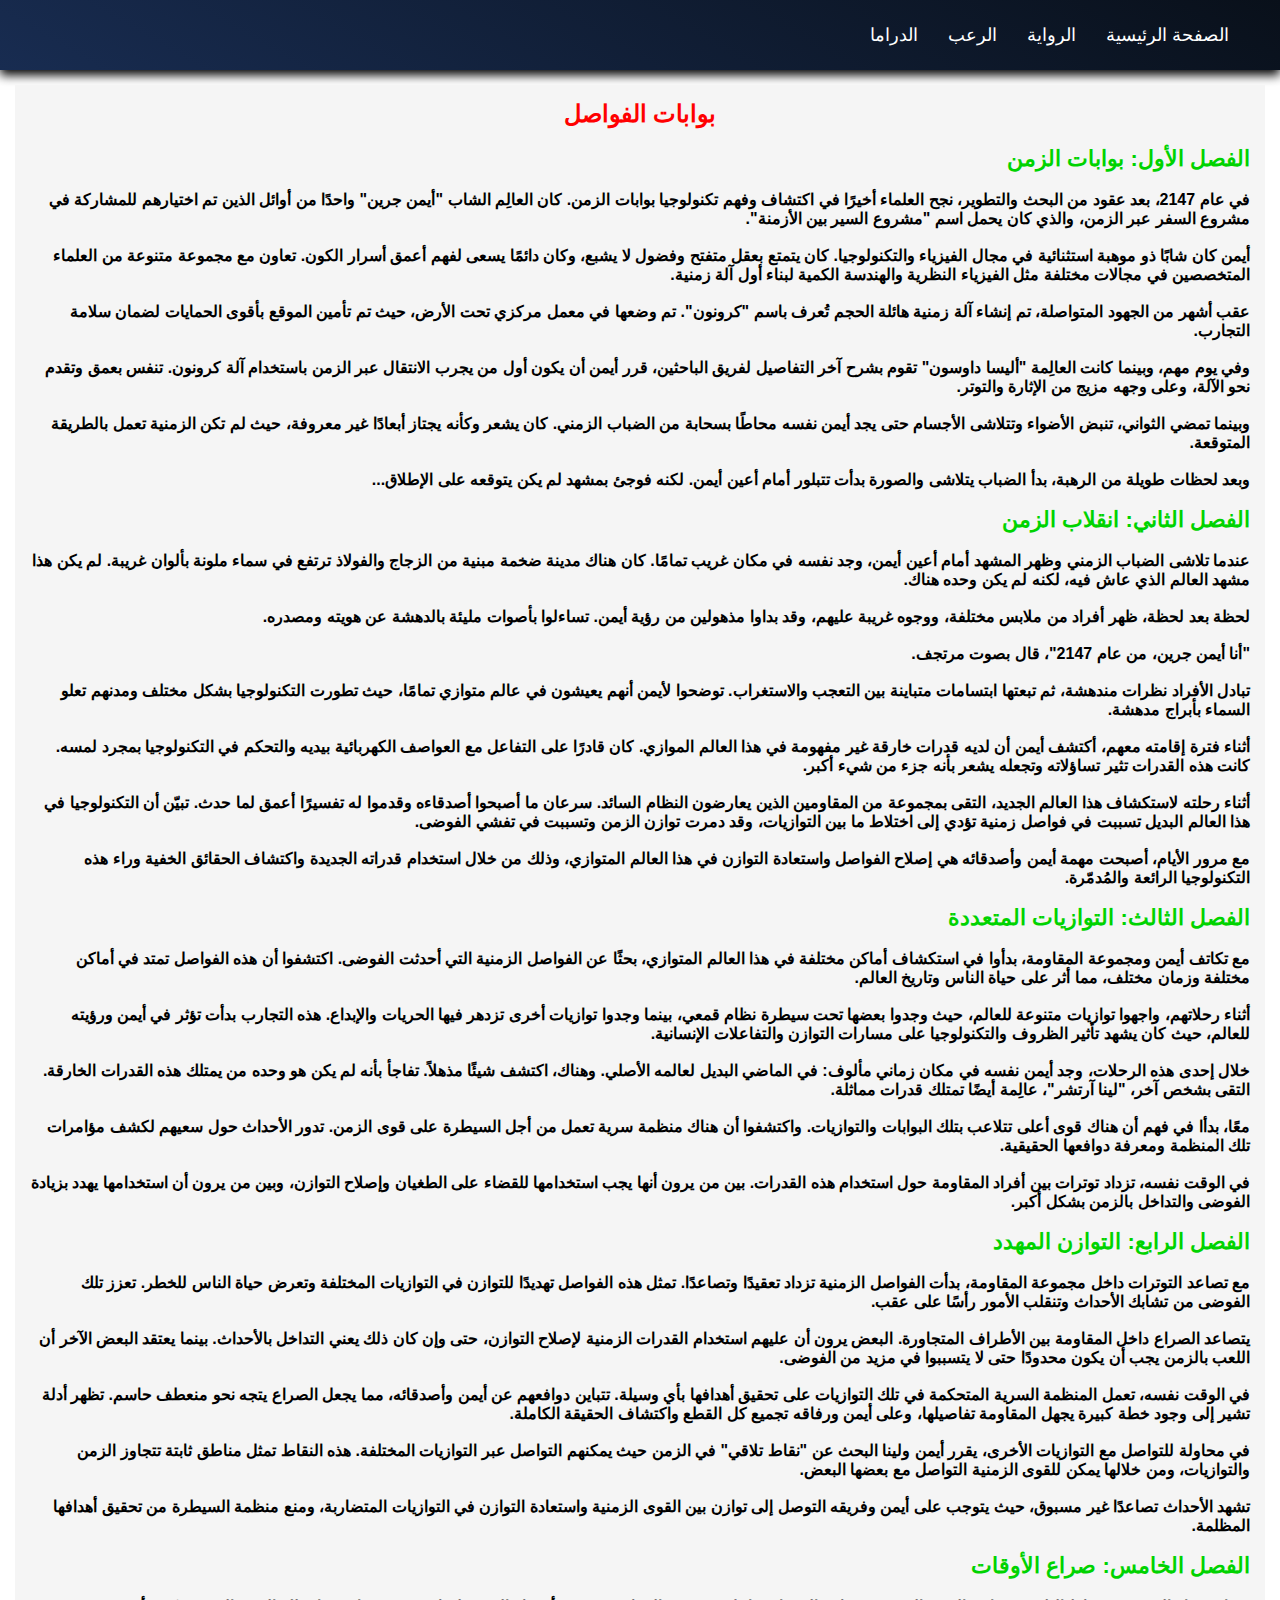
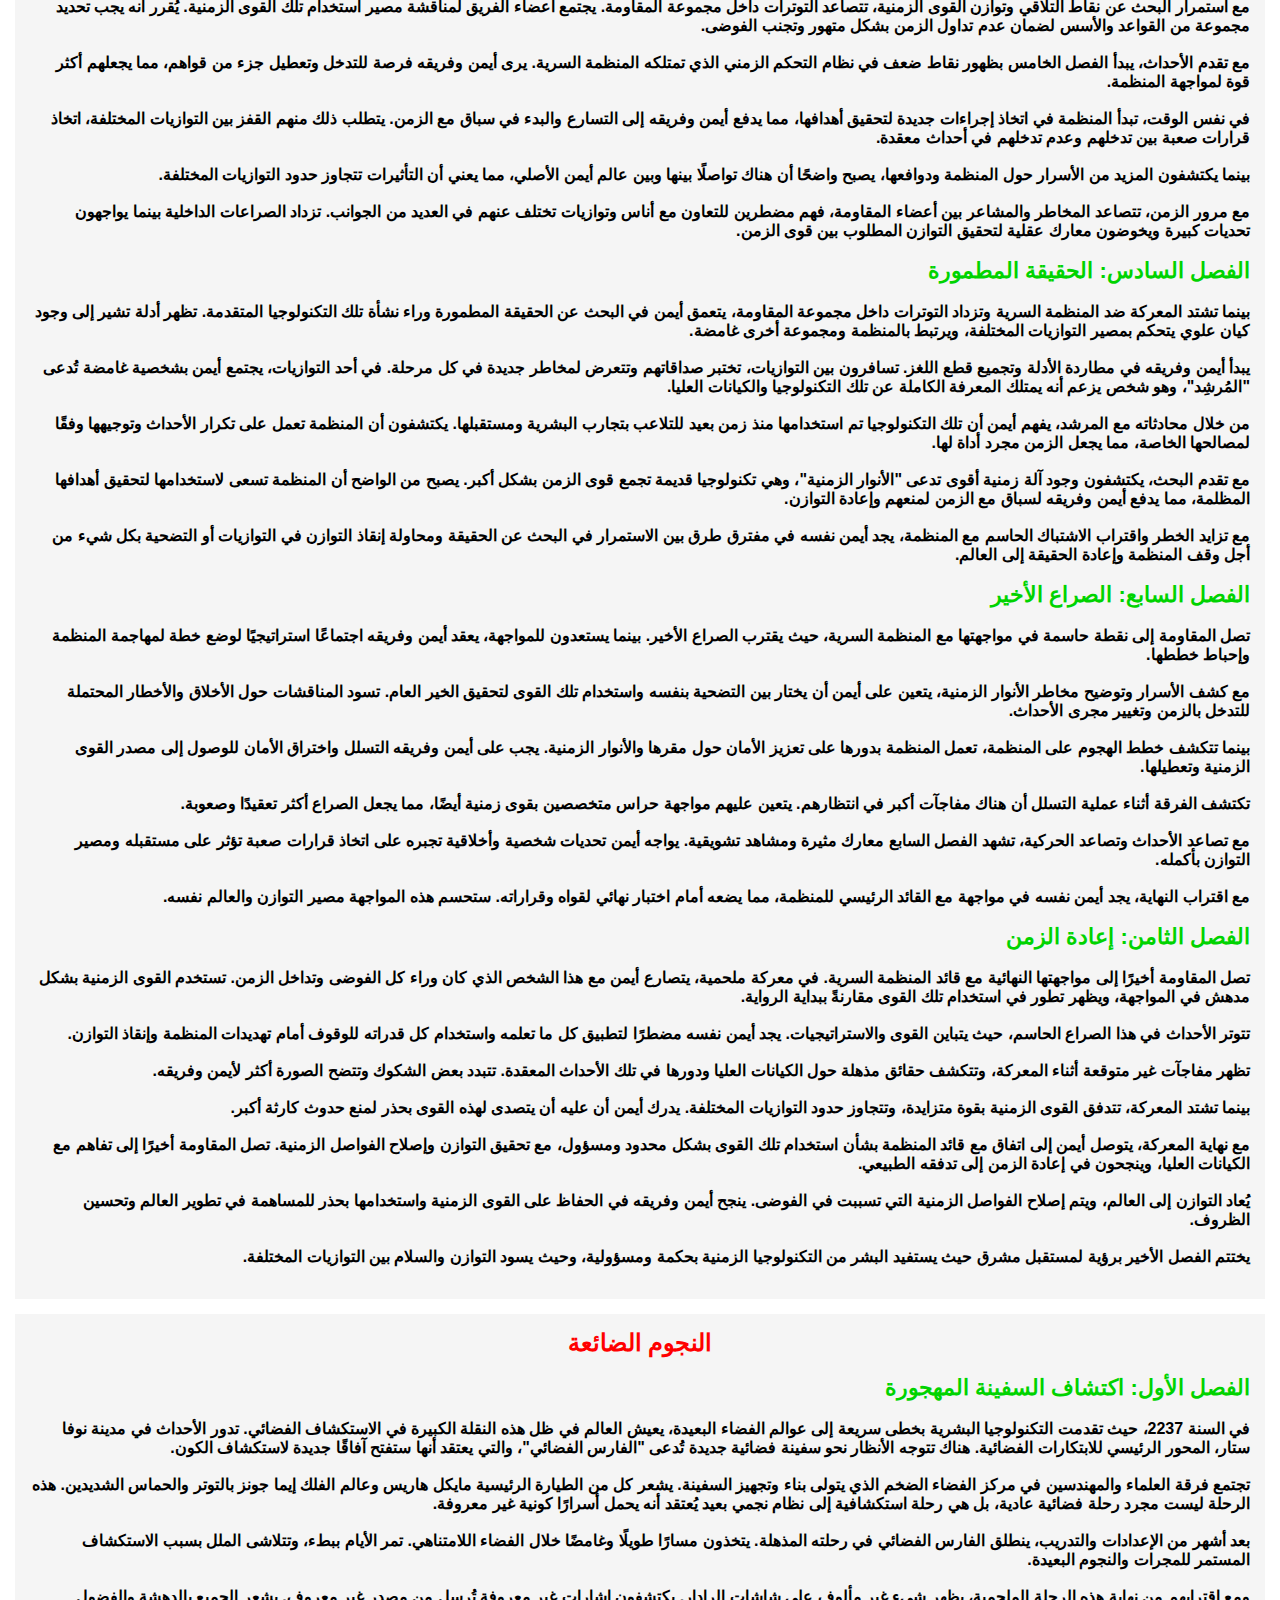
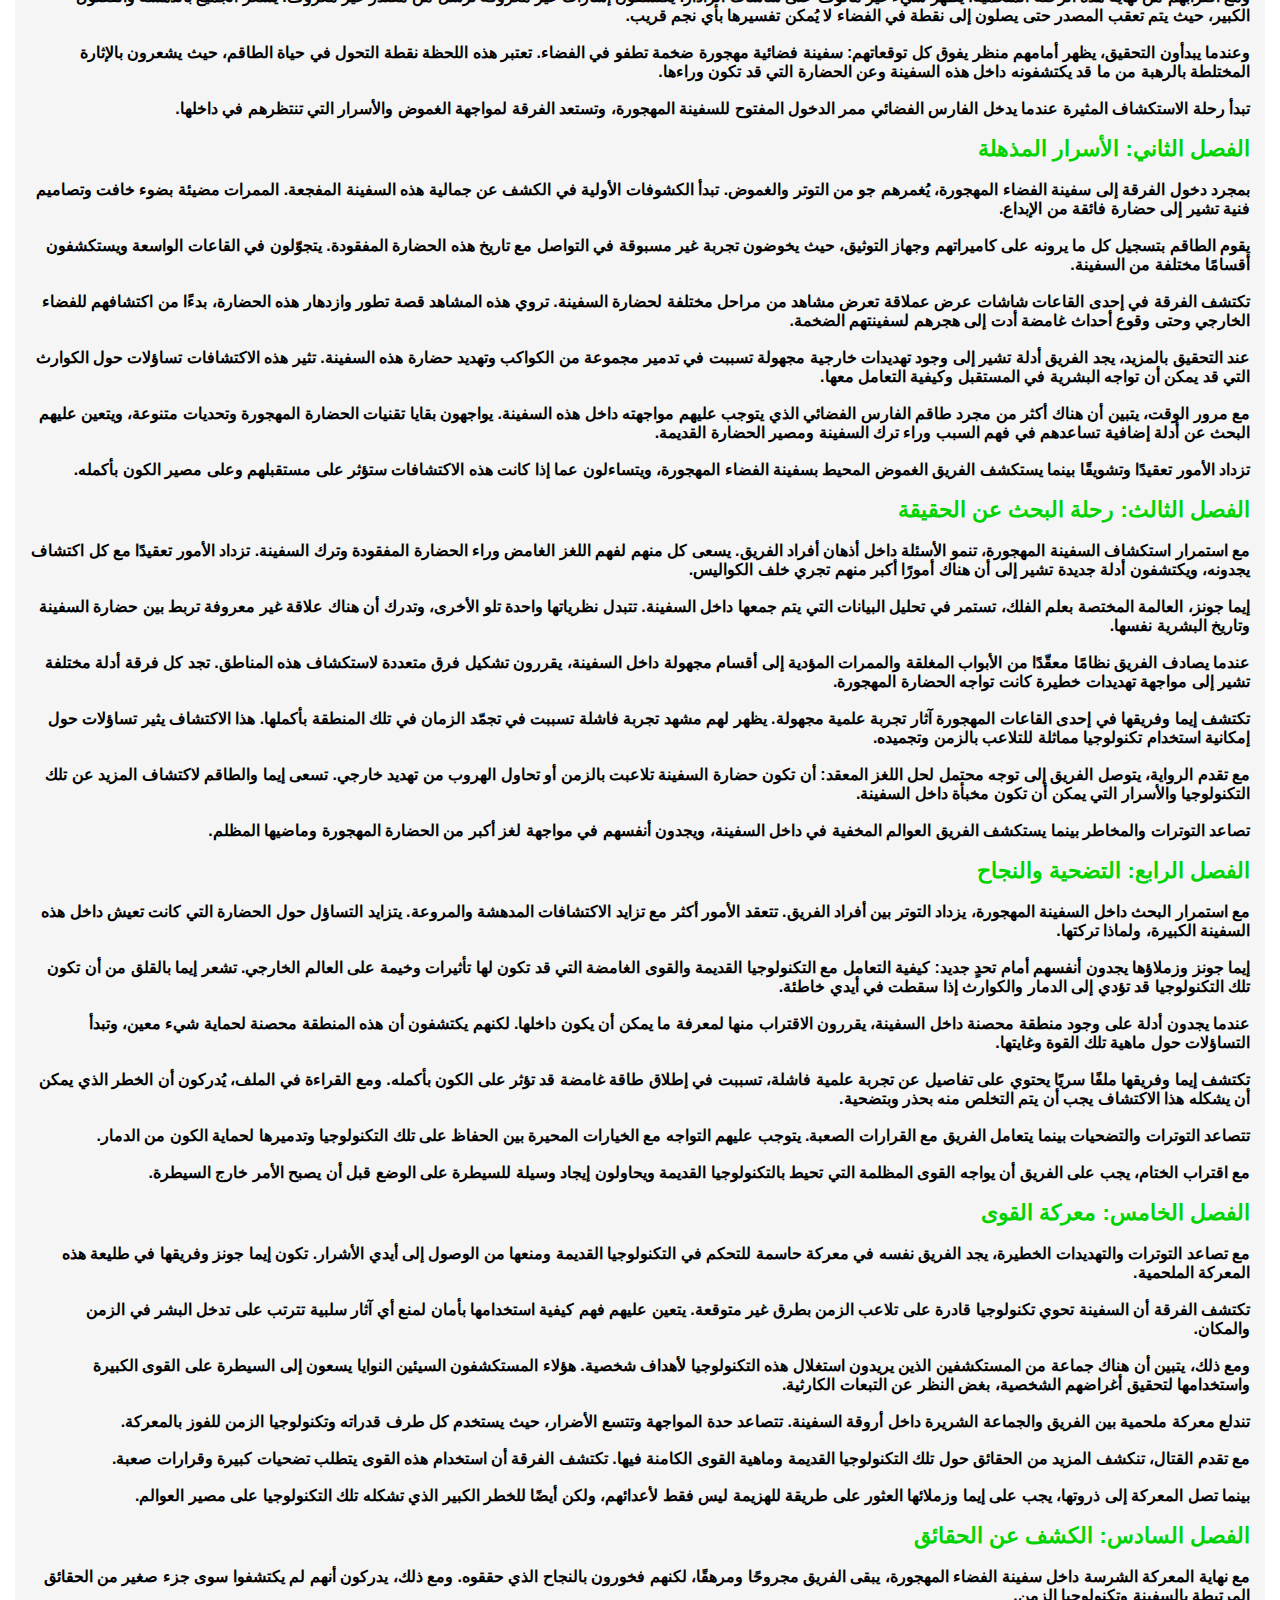
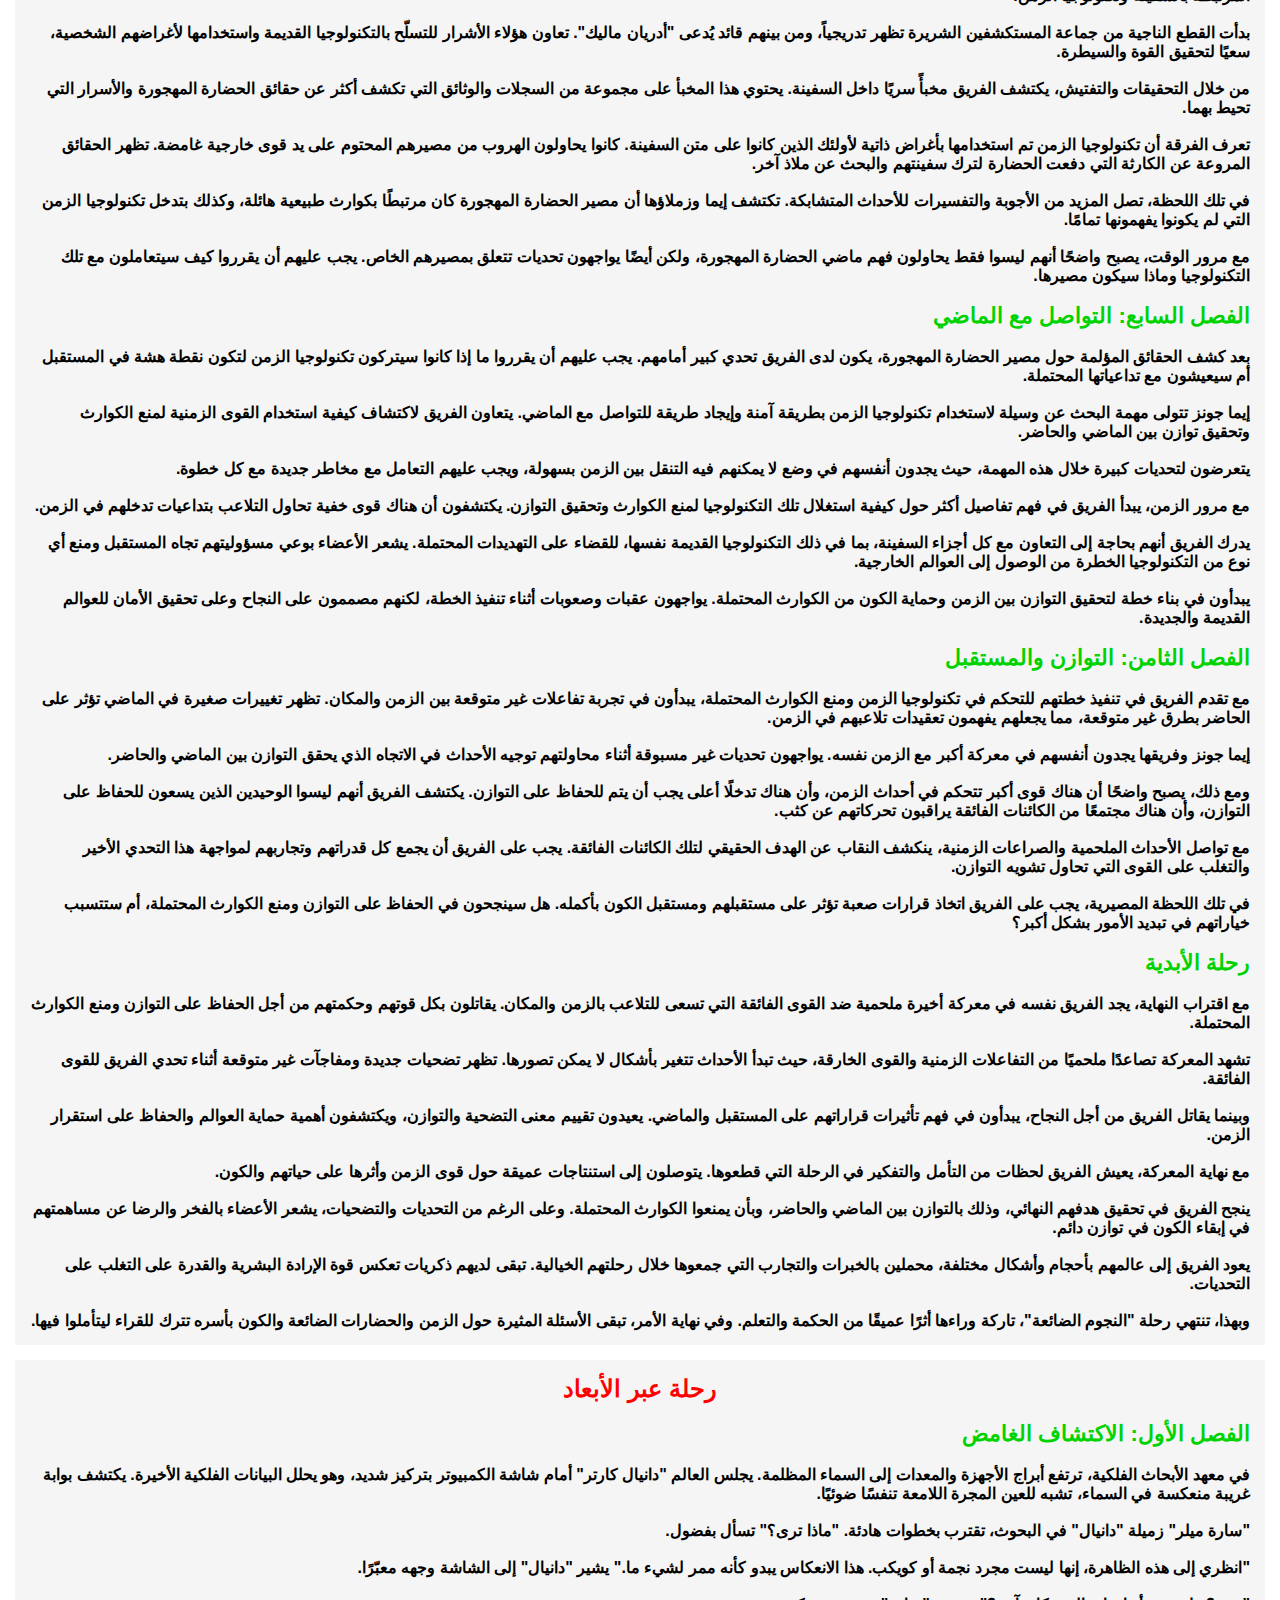
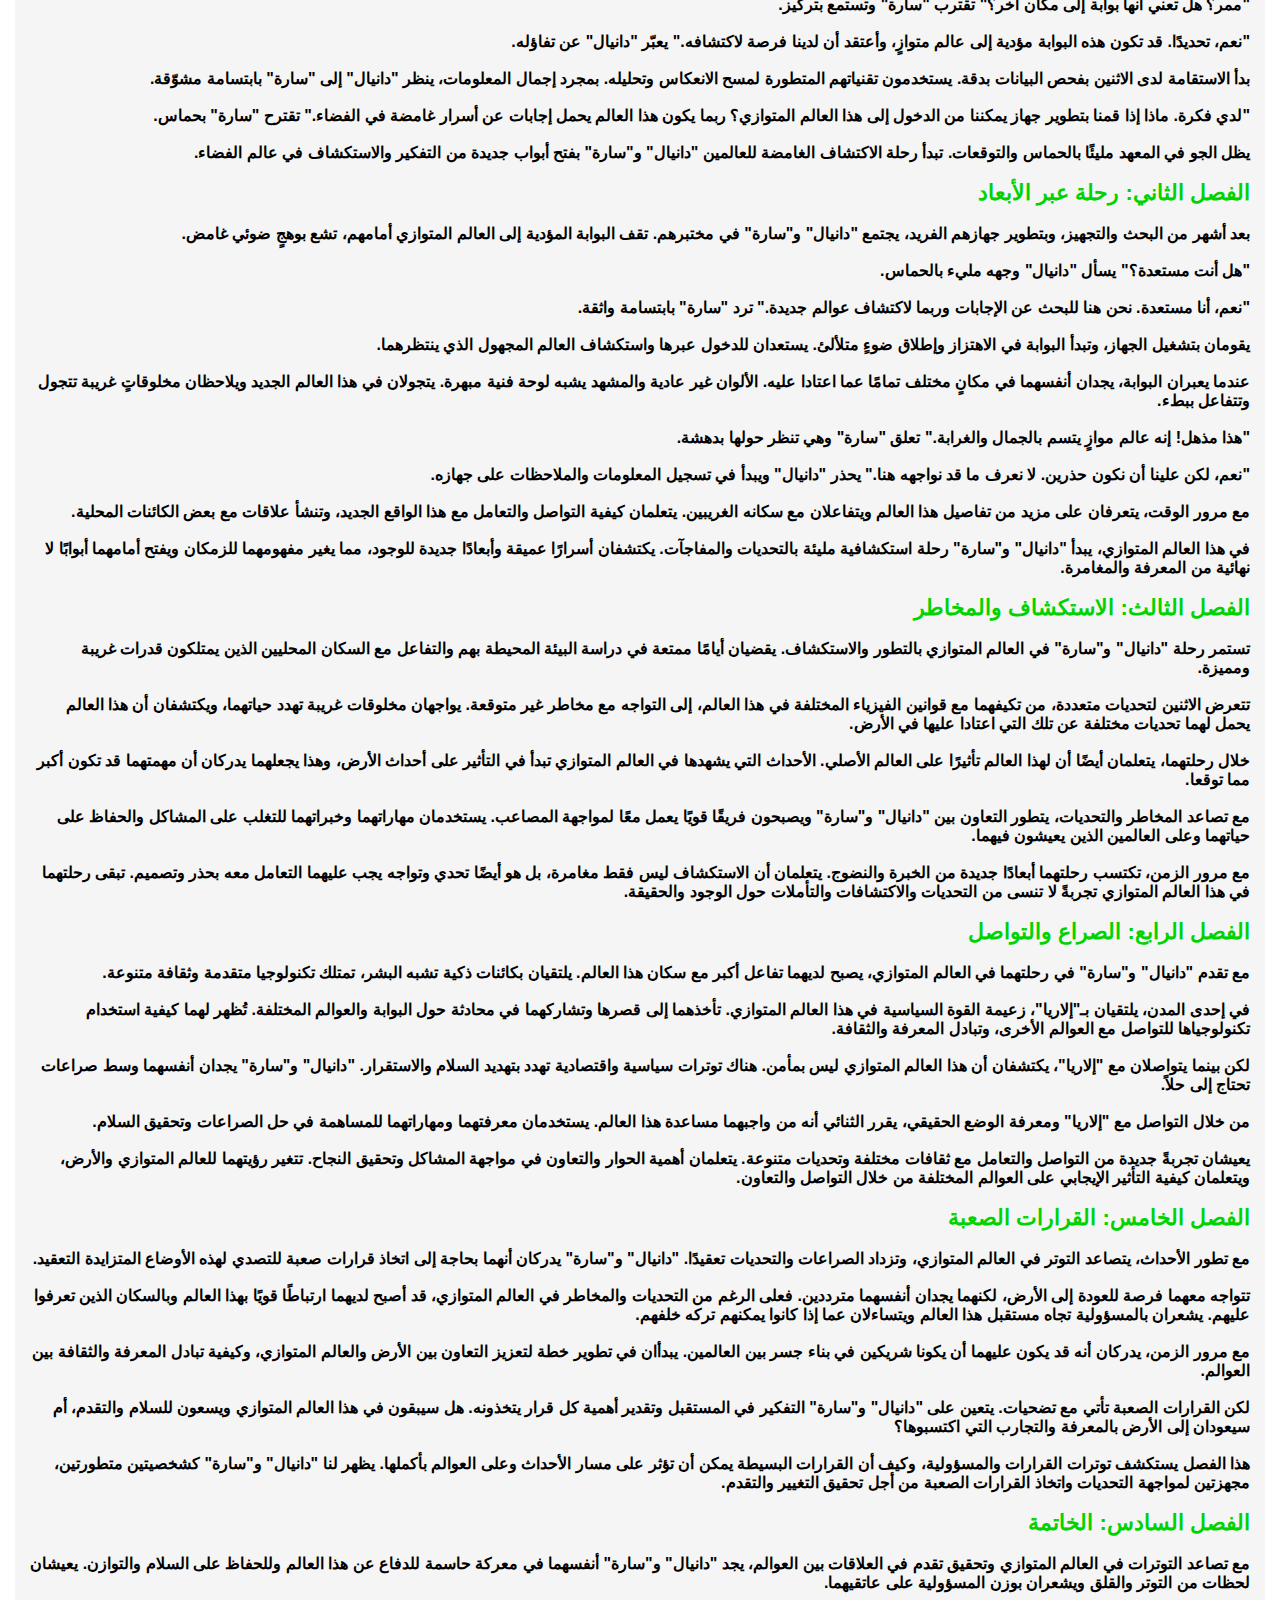
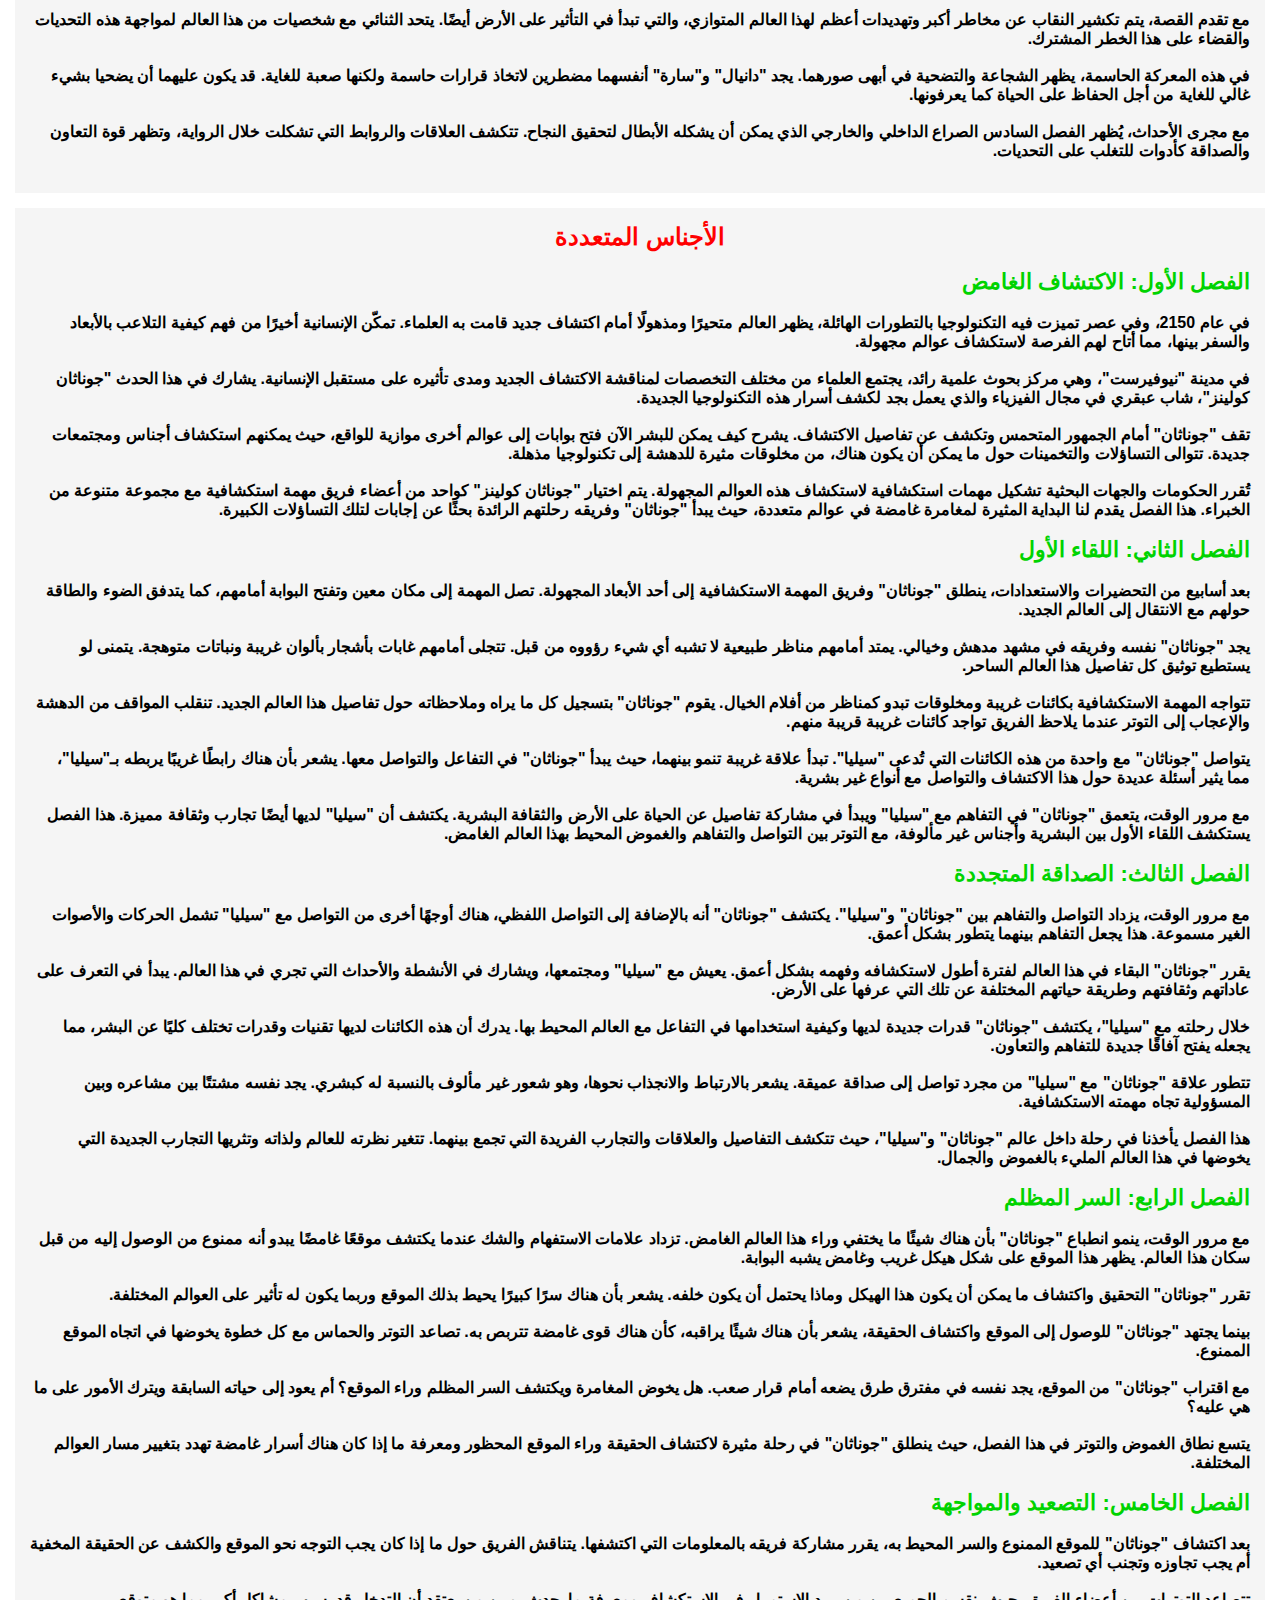
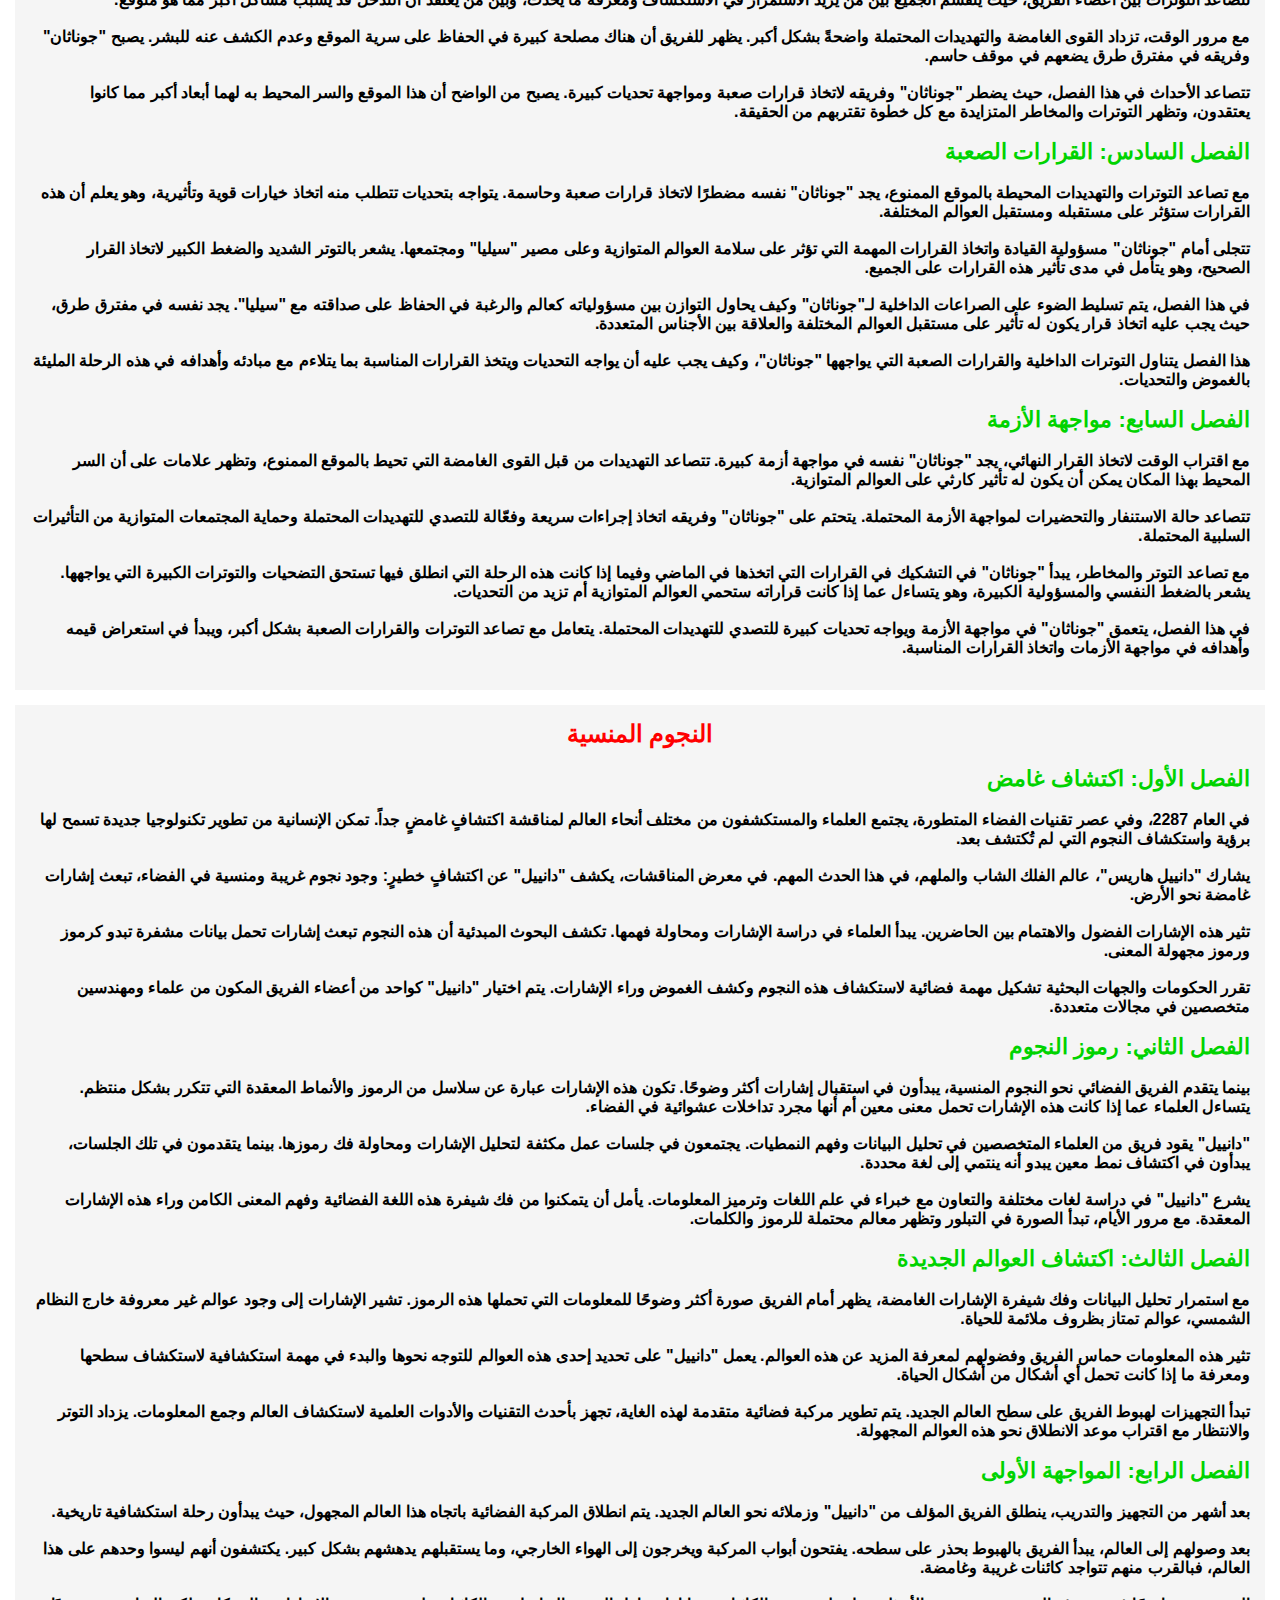
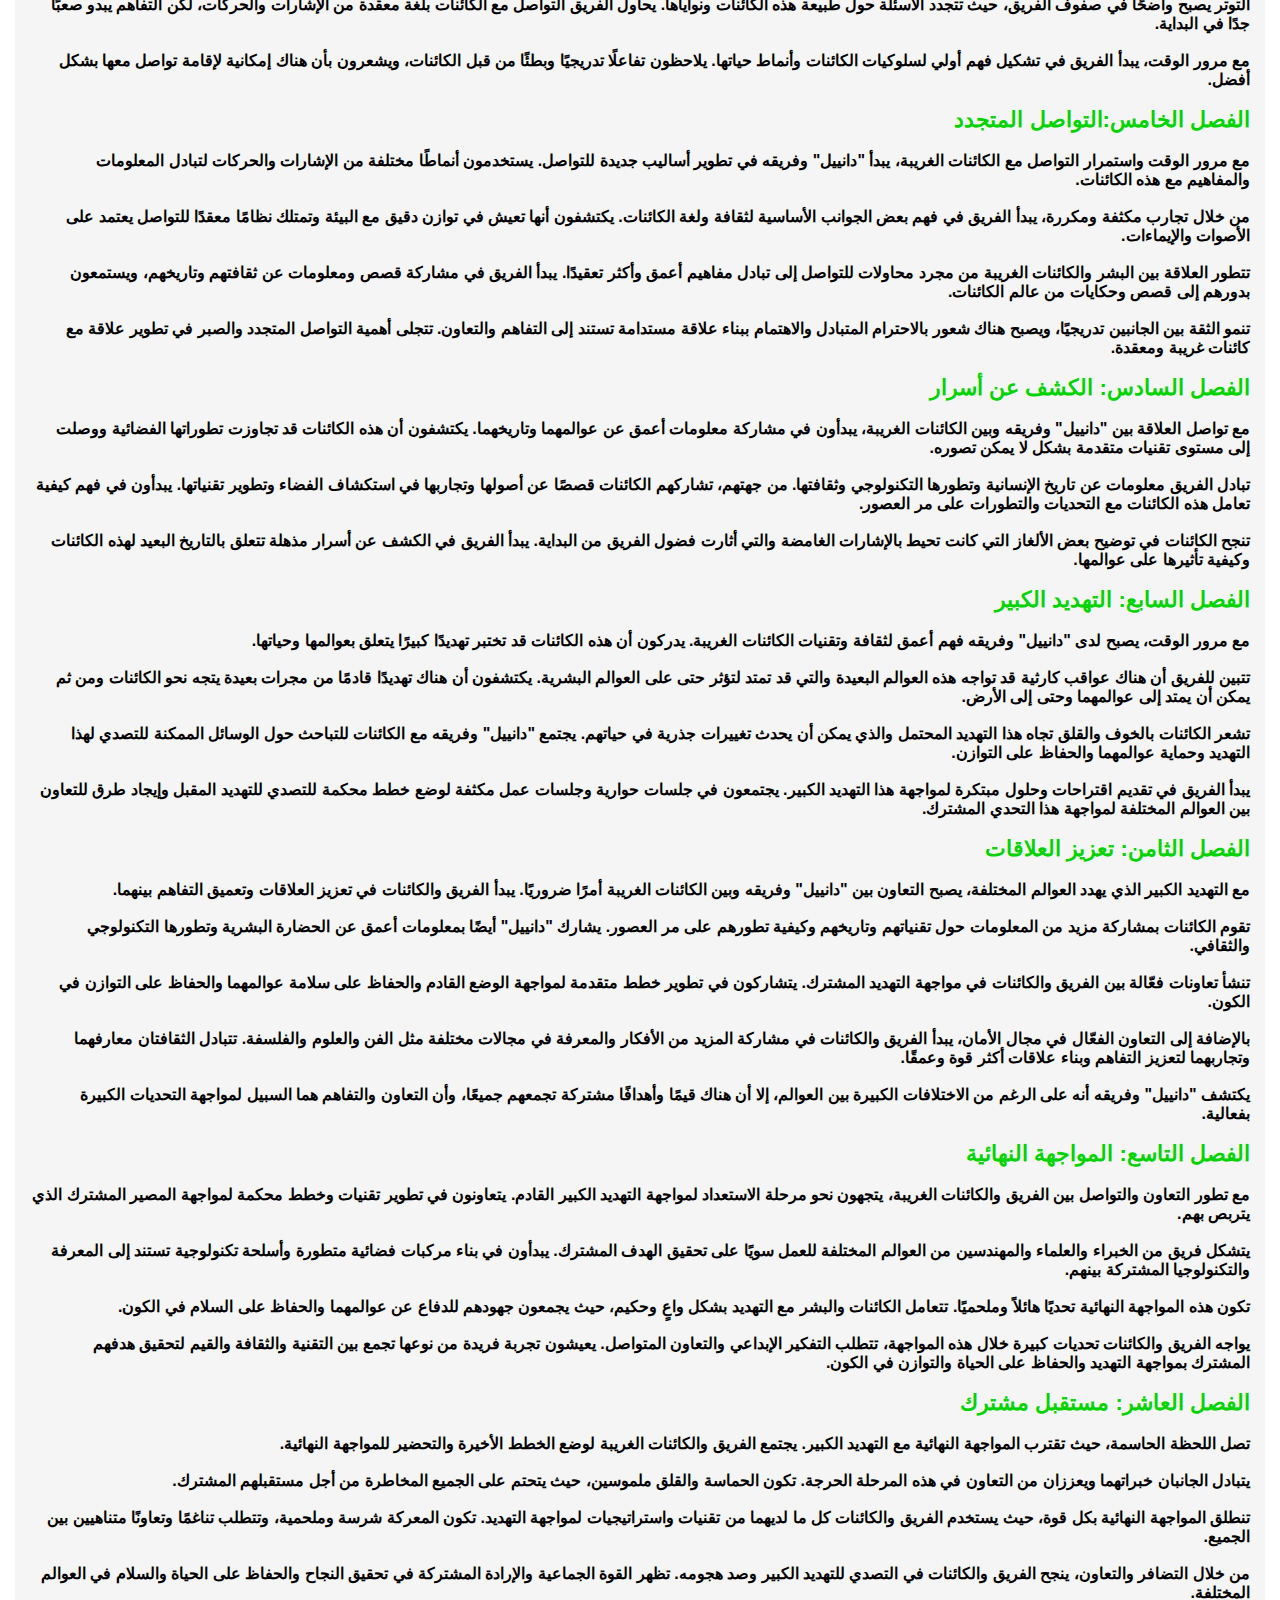
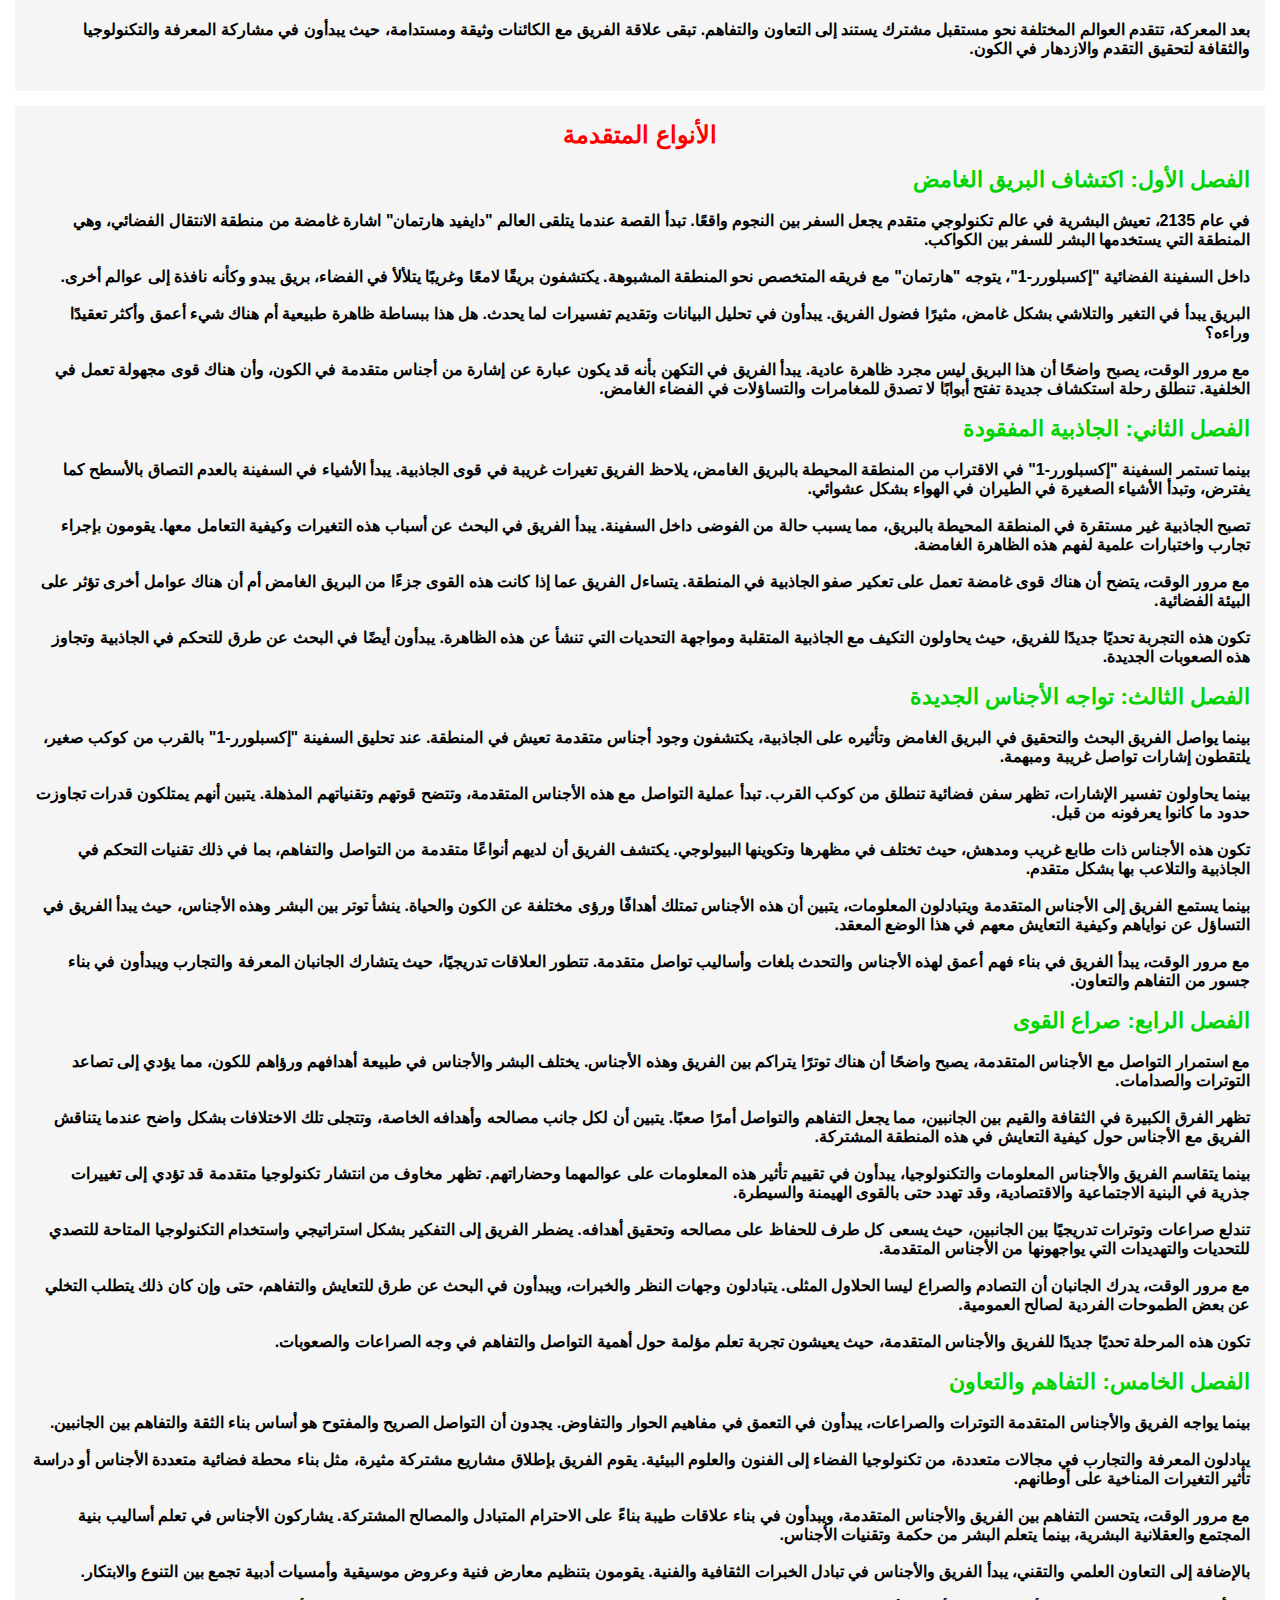
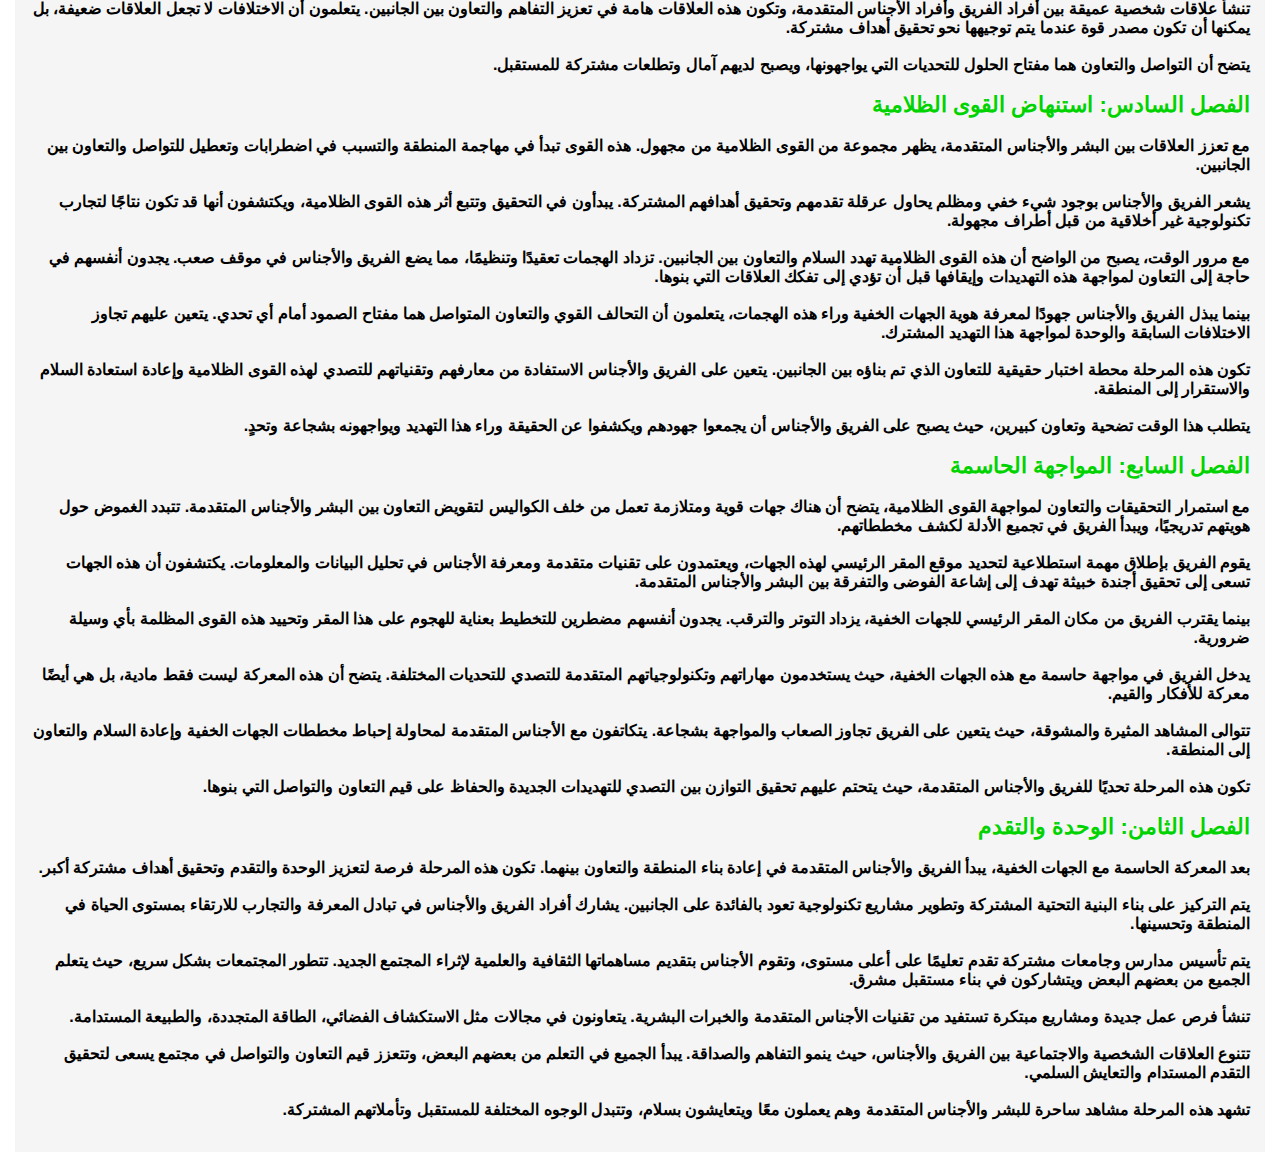
<file: sci.html>
<!DOCTYPE html>
<html lang="ar" dir="rtl">
<head>
    <meta charset="UTF-8">
    <meta name="description" content="قسم الخيال العلمي هو نوع من الأدب يرتكز على تصوّر أحداث وعوالم تفترض وجود تطورات علمية أو تكنولوجية خيالية تختلف عن الحالة الراهنة. يتميز هذا النوع من الأدب بأنه يدمج بين العناصر الخيالية والعلمية، مما يُخلق عوالم وشخصيات تعيش في سياقات مختلفة عن العالم الواقعي، وتعكس ابتكارات متقدمة ومستقبلية.">
    <link rel="icon" href="imazighn.png">
    <meta name="viewport" content="width=device-width, initial-scale=1.0">
    <title>قسم خاص بقصص الخيال العلمي</title>
    <link rel="stylesheet" href="sci.css">
</head>
<body>
    <header>
        <nav class="navbar">
            <ul>
                <li>
                    <a href="index.html">الصفحة الرئيسية</a>
                </li>
                <li>
                    <a href="riwaya.html">الرواية</a>
                </li>
                <li>
                    <a href="horror.html">الرعب </a>
                </li>
                <li>
                    <a href="drama.html">الدراما</a>
                </li>
            </ul>
        </nav>
    </header>
    <div class="content">
        <h1>بوابات الفواصل</h1>
        <br>
        <h2>الفصل الأول: بوابات الزمن</h2>
        <br>
        <p>في عام 2147، بعد عقود من البحث والتطوير، نجح العلماء أخيرًا في اكتشاف وفهم تكنولوجيا بوابات الزمن. كان العالِم الشاب "أيمن جرين" واحدًا من أوائل الذين تم اختيارهم للمشاركة في مشروع السفر عبر الزمن، والذي كان يحمل اسم "مشروع السير بين الأزمنة".
        </p>
        <br>
        <p>أيمن كان شابًا ذو موهبة استثنائية في مجال الفيزياء والتكنولوجيا. كان يتمتع بعقل متفتح وفضول لا يشبع، وكان دائمًا يسعى لفهم أعمق أسرار الكون. تعاون مع مجموعة متنوعة من العلماء المتخصصين في مجالات مختلفة مثل الفيزياء النظرية والهندسة الكمية لبناء أول آلة زمنية.
        </p>
        <br>
        <p>عقب أشهر من الجهود المتواصلة، تم إنشاء آلة زمنية هائلة الحجم تُعرف باسم "كرونون". تم وضعها في معمل مركزي تحت الأرض، حيث تم تأمين الموقع بأقوى الحمايات لضمان سلامة التجارب.
        </p>
        <br>
        <p>وفي يوم مهم، وبينما كانت العالِمة "أليسا داوسون" تقوم بشرح آخر التفاصيل لفريق الباحثين، قرر أيمن أن يكون أول من يجرب الانتقال عبر الزمن باستخدام آلة كرونون. تنفس بعمق وتقدم نحو الآلة، وعلى وجهه مزيج من الإثارة والتوتر.
        </p>
        <br>
        <p>وبينما تمضي الثواني، تنبض الأضواء وتتلاشى الأجسام حتى يجد أيمن نفسه محاطًا بسحابة من الضباب الزمني. كان يشعر وكأنه يجتاز أبعادًا غير معروفة، حيث لم تكن الزمنية تعمل بالطريقة المتوقعة.
        </p>
        <br>
        <p>وبعد لحظات طويلة من الرهبة، بدأ الضباب يتلاشى والصورة بدأت تتبلور أمام أعين أيمن. لكنه فوجئ بمشهد لم يكن يتوقعه على الإطلاق...
        </p>
        <br>
        <h2>الفصل الثاني: انقلاب الزمن</h2>
        <br>
        <p>عندما تلاشى الضباب الزمني وظهر المشهد أمام أعين أيمن، وجد نفسه في مكان غريب تمامًا. كان هناك مدينة ضخمة مبنية من الزجاج والفولاذ ترتفع في سماء ملونة بألوان غريبة. لم يكن هذا مشهد العالم الذي عاش فيه، لكنه لم يكن وحده هناك.
        </p>
        <br>
        <p>لحظة بعد لحظة، ظهر أفراد من ملابس مختلفة، ووجوه غريبة عليهم، وقد بداوا مذهولين من رؤية أيمن. تساءلوا بأصوات مليئة بالدهشة عن هويته ومصدره.
        </p>
        <br>
        <p>"أنا أيمن جرين، من عام 2147"، قال بصوت مرتجف.
        </p>
        <br>
        <p>تبادل الأفراد نظرات مندهشة، ثم تبعتها ابتسامات متباينة بين التعجب والاستغراب. توضحوا لأيمن أنهم يعيشون في عالم متوازي تمامًا، حيث تطورت التكنولوجيا بشكل مختلف ومدنهم تعلو السماء بأبراج مدهشة.
        </p>
        <br>
        <p>أثناء فترة إقامته معهم، أكتشف أيمن أن لديه قدرات خارقة غير مفهومة في هذا العالم الموازي. كان قادرًا على التفاعل مع العواصف الكهربائية بيديه والتحكم في التكنولوجيا بمجرد لمسه. كانت هذه القدرات تثير تساؤلاته وتجعله يشعر بأنه جزء من شيء أكبر.
        </p>
        <br>
        <p>أثناء رحلته لاستكشاف هذا العالم الجديد، التقى بمجموعة من المقاومين الذين يعارضون النظام السائد. سرعان ما أصبحوا أصدقاءه وقدموا له تفسيرًا أعمق لما حدث. تبيّن أن التكنولوجيا في هذا العالم البديل تسببت في فواصل زمنية تؤدي إلى اختلاط ما بين التوازيات، وقد دمرت توازن الزمن وتسببت في تفشي الفوضى.
        </p>
        <br>
        <p>مع مرور الأيام، أصبحت مهمة أيمن وأصدقائه هي إصلاح الفواصل واستعادة التوازن في هذا العالم المتوازي، وذلك من خلال استخدام قدراته الجديدة واكتشاف الحقائق الخفية وراء هذه التكنولوجيا الرائعة والمُدمّرة.
        </p>
        <br>
        <h2>الفصل الثالث: التوازيات المتعددة</h2>
        <br>
        <p>مع تكاتف أيمن ومجموعة المقاومة، بدأوا في استكشاف أماكن مختلفة في هذا العالم المتوازي، بحثًا عن الفواصل الزمنية التي أحدثت الفوضى. اكتشفوا أن هذه الفواصل تمتد في أماكن مختلفة وزمان مختلف، مما أثر على حياة الناس وتاريخ العالم.
        </p>
        <br>
        <p>أثناء رحلاتهم، واجهوا توازيات متنوعة للعالم، حيث وجدوا بعضها تحت سيطرة نظام قمعي، بينما وجدوا توازيات أخرى تزدهر فيها الحريات والإبداع. هذه التجارب بدأت تؤثر في أيمن ورؤيته للعالم، حيث كان يشهد تأثير الظروف والتكنولوجيا على مسارات التوازن والتفاعلات الإنسانية.
        </p>
        <br>
        <p>خلال إحدى هذه الرحلات، وجد أيمن نفسه في مكان زماني مألوف: في الماضي البديل لعالمه الأصلي. وهناك، اكتشف شيئًا مذهلاً. تفاجأ بأنه لم يكن هو وحده من يمتلك هذه القدرات الخارقة. التقى بشخص آخر، "لينا آرتشر"، عالِمة أيضًا تمتلك قدرات مماثلة.
        </p>
        <br>
        <p>معًا، بدأا في فهم أن هناك قوى أعلى تتلاعب بتلك البوابات والتوازيات. واكتشفوا أن هناك منظمة سرية تعمل من أجل السيطرة على قوى الزمن. تدور الأحداث حول سعيهم لكشف مؤامرات تلك المنظمة ومعرفة دوافعها الحقيقية.
        </p>
        <br>
        <p>في الوقت نفسه، تزداد توترات بين أفراد المقاومة حول استخدام هذه القدرات. بين من يرون أنها يجب استخدامها للقضاء على الطغيان وإصلاح التوازن، وبين من يرون أن استخدامها يهدد بزيادة الفوضى والتداخل بالزمن بشكل أكبر.
        </p>
        <br>
        <h2>الفصل الرابع: التوازن المهدد</h2>
        <br>
        <p>مع تصاعد التوترات داخل مجموعة المقاومة، بدأت الفواصل الزمنية تزداد تعقيدًا وتصاعدًا. تمثل هذه الفواصل تهديدًا للتوازن في التوازيات المختلفة وتعرض حياة الناس للخطر. تعزز تلك الفوضى من تشابك الأحداث وتنقلب الأمور رأسًا على عقب.
        </p>
        <br>
        <p>يتصاعد الصراع داخل المقاومة بين الأطراف المتجاورة. البعض يرون أن عليهم استخدام القدرات الزمنية لإصلاح التوازن، حتى وإن كان ذلك يعني التداخل بالأحداث. بينما يعتقد البعض الآخر أن اللعب بالزمن يجب أن يكون محدودًا حتى لا يتسببوا في مزيد من الفوضى.
        </p>
        <br>
        <p>في الوقت نفسه، تعمل المنظمة السرية المتحكمة في تلك التوازيات على تحقيق أهدافها بأي وسيلة. تتباين دوافعهم عن أيمن وأصدقائه، مما يجعل الصراع يتجه نحو منعطف حاسم. تظهر أدلة تشير إلى وجود خطة كبيرة يجهل المقاومة تفاصيلها، وعلى أيمن ورفاقه تجميع كل القطع واكتشاف الحقيقة الكاملة.
        </p>
        <br>
        <p>في محاولة للتواصل مع التوازيات الأخرى، يقرر أيمن ولينا البحث عن "نقاط تلاقي" في الزمن حيث يمكنهم التواصل عبر التوازيات المختلفة. هذه النقاط تمثل مناطق ثابتة تتجاوز الزمن والتوازيات، ومن خلالها يمكن للقوى الزمنية التواصل مع بعضها البعض.
        </p>
        <br>
        <p>تشهد الأحداث تصاعدًا غير مسبوق، حيث يتوجب على أيمن وفريقه التوصل إلى توازن بين القوى الزمنية واستعادة التوازن في التوازيات المتضاربة، ومنع منظمة السيطرة من تحقيق أهدافها المظلمة.
        </p>
        <br>
        <h2>الفصل الخامس: صراع الأوقات</h2>
        <br>
        <p>مع استمرار البحث عن نقاط التلاقي وتوازن القوى الزمنية، تتصاعد التوترات داخل مجموعة المقاومة. يجتمع أعضاء الفريق لمناقشة مصير استخدام تلك القوى الزمنية. يُقرر أنه يجب تحديد مجموعة من القواعد والأسس لضمان عدم تداول الزمن بشكل متهور وتجنب الفوضى.
        </p>
        <br>
        <p>مع تقدم الأحداث، يبدأ الفصل الخامس بظهور نقاط ضعف في نظام التحكم الزمني الذي تمتلكه المنظمة السرية. يرى أيمن وفريقه فرصة للتدخل وتعطيل جزء من قواهم، مما يجعلهم أكثر قوة لمواجهة المنظمة.
        </p>
        <br>
        <p>في نفس الوقت، تبدأ المنظمة في اتخاذ إجراءات جديدة لتحقيق أهدافها، مما يدفع أيمن وفريقه إلى التسارع والبدء في سباق مع الزمن. يتطلب ذلك منهم القفز بين التوازيات المختلفة، اتخاذ قرارات صعبة بين تدخلهم وعدم تدخلهم في أحداث معقدة.
        </p>
        <br>
        <p>بينما يكتشفون المزيد من الأسرار حول المنظمة ودوافعها، يصبح واضحًا أن هناك تواصلًا بينها وبين عالم أيمن الأصلي، مما يعني أن التأثيرات تتجاوز حدود التوازيات المختلفة.
        </p>
        <br>
        <p>مع مرور الزمن، تتصاعد المخاطر والمشاعر بين أعضاء المقاومة، فهم مضطرين للتعاون مع أناس وتوازيات تختلف عنهم في العديد من الجوانب. تزداد الصراعات الداخلية بينما يواجهون تحديات كبيرة ويخوضون معارك عقلية لتحقيق التوازن المطلوب بين قوى الزمن.
        </p>
        <br>
        <h2>الفصل السادس: الحقيقة المطمورة</h2>
        <br>
        <p>بينما تشتد المعركة ضد المنظمة السرية وتزداد التوترات داخل مجموعة المقاومة، يتعمق أيمن في البحث عن الحقيقة المطمورة وراء نشأة تلك التكنولوجيا المتقدمة. تظهر أدلة تشير إلى وجود كيان علوي يتحكم بمصير التوازيات المختلفة، ويرتبط بالمنظمة ومجموعة أخرى غامضة.
        </p>
        <br>
        <p>يبدأ أيمن وفريقه في مطاردة الأدلة وتجميع قطع اللغز. تسافرون بين التوازيات، تختبر صداقاتهم وتتعرض لمخاطر جديدة في كل مرحلة. في أحد التوازيات، يجتمع أيمن بشخصية غامضة تُدعى "المُرشِد"، وهو شخص يزعم أنه يمتلك المعرفة الكاملة عن تلك التكنولوجيا والكيانات العليا.
        </p>
        <br>
        <p>من خلال محادثاته مع المرشد، يفهم أيمن أن تلك التكنولوجيا تم استخدامها منذ زمن بعيد للتلاعب بتجارب البشرية ومستقبلها. يكتشفون أن المنظمة تعمل على تكرار الأحداث وتوجيهها وفقًا لمصالحها الخاصة، مما يجعل الزمن مجرد أداة لها.
        </p>
        <br>
        <p>مع تقدم البحث، يكتشفون وجود آلة زمنية أقوى تدعى "الأنوار الزمنية"، وهي تكنولوجيا قديمة تجمع قوى الزمن بشكل أكبر. يصبح من الواضح أن المنظمة تسعى لاستخدامها لتحقيق أهدافها المظلمة، مما يدفع أيمن وفريقه لسباق مع الزمن لمنعهم وإعادة التوازن.
        </p>
        <br>
        <p>مع تزايد الخطر واقتراب الاشتباك الحاسم مع المنظمة، يجد أيمن نفسه في مفترق طرق بين الاستمرار في البحث عن الحقيقة ومحاولة إنقاذ التوازن في التوازيات أو التضحية بكل شيء من أجل وقف المنظمة وإعادة الحقيقة إلى العالم.
        </p>
        <br>
        <h2>الفصل السابع: الصراع الأخير</h2>
        <br>
        <p>تصل المقاومة إلى نقطة حاسمة في مواجهتها مع المنظمة السرية، حيث يقترب الصراع الأخير. بينما يستعدون للمواجهة، يعقد أيمن وفريقه اجتماعًا استراتيجيًا لوضع خطة لمهاجمة المنظمة وإحباط خططها.
        </p>
        <br>
        <p>مع كشف الأسرار وتوضيح مخاطر الأنوار الزمنية، يتعين على أيمن أن يختار بين التضحية بنفسه واستخدام تلك القوى لتحقيق الخير العام. تسود المناقشات حول الأخلاق والأخطار المحتملة للتدخل بالزمن وتغيير مجرى الأحداث.
        </p>
        <br>
        <p>بينما تتكشف خطط الهجوم على المنظمة، تعمل المنظمة بدورها على تعزيز الأمان حول مقرها والأنوار الزمنية. يجب على أيمن وفريقه التسلل واختراق الأمان للوصول إلى مصدر القوى الزمنية وتعطيلها.
        </p>
        <br>
        <p>تكتشف الفرقة أثناء عملية التسلل أن هناك مفاجآت أكبر في انتظارهم. يتعين عليهم مواجهة حراس متخصصين بقوى زمنية أيضًا، مما يجعل الصراع أكثر تعقيدًا وصعوبة.
        </p>
        <br>
        <p>مع تصاعد الأحداث وتصاعد الحركية، تشهد الفصل السابع معارك مثيرة ومشاهد تشويقية. يواجه أيمن تحديات شخصية وأخلاقية تجبره على اتخاذ قرارات صعبة تؤثر على مستقبله ومصير التوازن بأكمله.
        </p>
        <br>
        <p>مع اقتراب النهاية، يجد أيمن نفسه في مواجهة مع القائد الرئيسي للمنظمة، مما يضعه أمام اختبار نهائي لقواه وقراراته. ستحسم هذه المواجهة مصير التوازن والعالم نفسه.
        </p>
        <br>
        <h2>الفصل الثامن: إعادة الزمن</h2>
        <br>
        <p>تصل المقاومة أخيرًا إلى مواجهتها النهائية مع قائد المنظمة السرية. في معركة ملحمية، يتصارع أيمن مع هذا الشخص الذي كان وراء كل الفوضى وتداخل الزمن. تستخدم القوى الزمنية بشكل مدهش في المواجهة، ويظهر تطور في استخدام تلك القوى مقارنةً ببداية الرواية.
        </p>
        <br>
        <p>تتوتر الأحداث في هذا الصراع الحاسم، حيث يتباين القوى والاستراتيجيات. يجد أيمن نفسه مضطرًا لتطبيق كل ما تعلمه واستخدام كل قدراته للوقوف أمام تهديدات المنظمة وإنقاذ التوازن.
        </p>
        <br>
        <p>تظهر مفاجآت غير متوقعة أثناء المعركة، وتتكشف حقائق مذهلة حول الكيانات العليا ودورها في تلك الأحداث المعقدة. تتبدد بعض الشكوك وتتضح الصورة أكثر لأيمن وفريقه.
        </p>
        <br>
        <p>بينما تشتد المعركة، تتدفق القوى الزمنية بقوة متزايدة، وتتجاوز حدود التوازيات المختلفة. يدرك أيمن أن عليه أن يتصدى لهذه القوى بحذر لمنع حدوث كارثة أكبر.
        </p>
        <br>
        <p>مع نهاية المعركة، يتوصل أيمن إلى اتفاق مع قائد المنظمة بشأن استخدام تلك القوى بشكل محدود ومسؤول، مع تحقيق التوازن وإصلاح الفواصل الزمنية. تصل المقاومة أخيرًا إلى تفاهم مع الكيانات العليا، وينجحون في إعادة الزمن إلى تدفقه الطبيعي.
        </p>
        <br>
        <p>يُعاد التوازن إلى العالم، ويتم إصلاح الفواصل الزمنية التي تسببت في الفوضى. ينجح أيمن وفريقه في الحفاظ على القوى الزمنية واستخدامها بحذر للمساهمة في تطوير العالم وتحسين الظروف.
        </p>
        <br>
        <p>يختتم الفصل الأخير برؤية لمستقبل مشرق حيث يستفيد البشر من التكنولوجيا الزمنية بحكمة ومسؤولية، وحيث يسود التوازن والسلام بين التوازيات المختلفة.
        </p>
        <br>
    </div>
    <div class="content">
        <h1>النجوم الضائعة</h1>
        <br>
        <h2>الفصل الأول: اكتشاف السفينة المهجورة</h2>
        <br>
        <p>في السنة 2237، حيث تقدمت التكنولوجيا البشرية بخطى سريعة إلى عوالم الفضاء البعيدة، يعيش العالم في ظل هذه النقلة الكبيرة في الاستكشاف الفضائي. تدور الأحداث في مدينة نوفا ستار، المحور الرئيسي للابتكارات الفضائية. هناك تتوجه الأنظار نحو سفينة فضائية جديدة تُدعى "الفارس الفضائي"، والتي يعتقد أنها ستفتح آفاقًا جديدة لاستكشاف الكون.
        </p>
        <br>
        <p>تجتمع فرقة العلماء والمهندسين في مركز الفضاء الضخم الذي يتولى بناء وتجهيز السفينة. يشعر كل من الطيارة الرئيسية مايكل هاريس وعالم الفلك إيما جونز بالتوتر والحماس الشديدين. هذه الرحلة ليست مجرد رحلة فضائية عادية، بل هي رحلة استكشافية إلى نظام نجمي بعيد يُعتقد أنه يحمل أسرارًا كونية غير معروفة.
        </p>
        <br>
        <p>بعد أشهر من الإعدادات والتدريب، ينطلق الفارس الفضائي في رحلته المذهلة. يتخذون مسارًا طويلًا وغامضًا خلال الفضاء اللامتناهي. تمر الأيام ببطء، وتتلاشى الملل بسبب الاستكشاف المستمر للمجرات والنجوم البعيدة.
        </p>
        <br>
        <p>ومع اقترابهم من نهاية هذه الرحلة الملحمية، يظهر شيء غير مألوف على شاشات الرادار. يكتشفون إشارات غير معروفة تُرسل من مصدر غير معروف. يشعر الجميع بالدهشة والفضول الكبير، حيث يتم تعقب المصدر حتى يصلون إلى نقطة في الفضاء لا يُمكن تفسيرها بأي نجم قريب.
        </p>
        <br>
        <p>وعندما يبدأون التحقيق، يظهر أمامهم منظر يفوق كل توقعاتهم: سفينة فضائية مهجورة ضخمة تطفو في الفضاء. تعتبر هذه اللحظة نقطة التحول في حياة الطاقم، حيث يشعرون بالإثارة المختلطة بالرهبة من ما قد يكتشفونه داخل هذه السفينة وعن الحضارة التي قد تكون وراءها.
        </p>
        <br>
        <p>تبدأ رحلة الاستكشاف المثيرة عندما يدخل الفارس الفضائي ممر الدخول المفتوح للسفينة المهجورة، وتستعد الفرقة لمواجهة الغموض والأسرار التي تنتظرهم في داخلها.
        </p>
        <br>
        <h2>الفصل الثاني: الأسرار المذهلة</h2>
        <br>
        <p>بمجرد دخول الفرقة إلى سفينة الفضاء المهجورة، يُغمرهم جو من التوتر والغموض. تبدأ الكشوفات الأولية في الكشف عن جمالية هذه السفينة المفجعة. الممرات مضيئة بضوء خافت وتصاميم فنية تشير إلى حضارة فائقة من الإبداع.
        </p>
        <br>
        <p>يقوم الطاقم بتسجيل كل ما يرونه على كاميراتهم وجهاز التوثيق، حيث يخوضون تجربة غير مسبوقة في التواصل مع تاريخ هذه الحضارة المفقودة. يتجوّلون في القاعات الواسعة ويستكشفون أقسامًا مختلفة من السفينة.
        </p>
        <br>
        <p>تكتشف الفرقة في إحدى القاعات شاشات عرض عملاقة تعرض مشاهد من مراحل مختلفة لحضارة السفينة. تروي هذه المشاهد قصة تطور وازدهار هذه الحضارة، بدءًا من اكتشافهم للفضاء الخارجي وحتى وقوع أحداث غامضة أدت إلى هجرهم لسفينتهم الضخمة.
        </p>
        <br>
        <p>عند التحقيق بالمزيد، يجد الفريق أدلة تشير إلى وجود تهديدات خارجية مجهولة تسببت في تدمير مجموعة من الكواكب وتهديد حضارة هذه السفينة. تثير هذه الاكتشافات تساؤلات حول الكوارث التي قد يمكن أن تواجه البشرية في المستقبل وكيفية التعامل معها.
        </p>
        <br>
        <p>مع مرور الوقت، يتبين أن هناك أكثر من مجرد طاقم الفارس الفضائي الذي يتوجب عليهم مواجهته داخل هذه السفينة. يواجهون بقايا تقنيات الحضارة المهجورة وتحديات متنوعة، ويتعين عليهم البحث عن أدلة إضافية تساعدهم في فهم السبب وراء ترك السفينة ومصير الحضارة القديمة.
        </p>
        <br>
        <p>تزداد الأمور تعقيدًا وتشويقًا بينما يستكشف الفريق الغموض المحيط بسفينة الفضاء المهجورة، ويتساءلون عما إذا كانت هذه الاكتشافات ستؤثر على مستقبلهم وعلى مصير الكون بأكمله.
        </p>
        <br>
        <h2>الفصل الثالث: رحلة البحث عن الحقيقة</h2>
        <br>
        <p>مع استمرار استكشاف السفينة المهجورة، تنمو الأسئلة داخل أذهان أفراد الفريق. يسعى كل منهم لفهم اللغز الغامض وراء الحضارة المفقودة وترك السفينة. تزداد الأمور تعقيدًا مع كل اكتشاف يجدونه، ويكتشفون أدلة جديدة تشير إلى أن هناك أمورًا أكبر منهم تجري خلف الكواليس.
        </p>
        <br>
        <p>إيما جونز، العالمة المختصة بعلم الفلك، تستمر في تحليل البيانات التي يتم جمعها داخل السفينة. تتبدل نظرياتها واحدة تلو الأخرى، وتدرك أن هناك علاقة غير معروفة تربط بين حضارة السفينة وتاريخ البشرية نفسها.
        </p>
        <br>
        <p>عندما يصادف الفريق نظامًا معقّدًا من الأبواب المغلقة والممرات المؤدية إلى أقسام مجهولة داخل السفينة، يقررون تشكيل فرق متعددة لاستكشاف هذه المناطق. تجد كل فرقة أدلة مختلفة تشير إلى مواجهة تهديدات خطيرة كانت تواجه الحضارة المهجورة.
        </p>
        <br>
        <p>تكتشف إيما وفريقها في إحدى القاعات المهجورة آثار تجربة علمية مجهولة. يظهر لهم مشهد تجربة فاشلة تسببت في تجمّد الزمان في تلك المنطقة بأكملها. هذا الاكتشاف يثير تساؤلات حول إمكانية استخدام تكنولوجيا مماثلة للتلاعب بالزمن وتجميده.
        </p>
        <br>
        <p>مع تقدم الرواية، يتوصل الفريق إلى توجه محتمل لحل اللغز المعقد: أن تكون حضارة السفينة تلاعبت بالزمن أو تحاول الهروب من تهديد خارجي. تسعى إيما والطاقم لاكتشاف المزيد عن تلك التكنولوجيا والأسرار التي يمكن أن تكون مخبأة داخل السفينة.
        </p>
        <br>
        <p>تصاعد التوترات والمخاطر بينما يستكشف الفريق العوالم المخفية في داخل السفينة، ويجدون أنفسهم في مواجهة لغز أكبر من الحضارة المهجورة وماضيها المظلم.
        </p>
        <br>
        <h2>الفصل الرابع: التضحية والنجاح</h2>
        <br>
        <p>مع استمرار البحث داخل السفينة المهجورة، يزداد التوتر بين أفراد الفريق. تتعقد الأمور أكثر مع تزايد الاكتشافات المدهشة والمروعة. يتزايد التساؤل حول الحضارة التي كانت تعيش داخل هذه السفينة الكبيرة، ولماذا تركتها.
        </p>
        <br>
        <p>إيما جونز وزملاؤها يجدون أنفسهم أمام تحدٍ جديد: كيفية التعامل مع التكنولوجيا القديمة والقوى الغامضة التي قد تكون لها تأثيرات وخيمة على العالم الخارجي. تشعر إيما بالقلق من أن تكون تلك التكنولوجيا قد تؤدي إلى الدمار والكوارث إذا سقطت في أيدي خاطئة.
        </p>
        <br>
        <p>عندما يجدون أدلة على وجود منطقة محصنة داخل السفينة، يقررون الاقتراب منها لمعرفة ما يمكن أن يكون داخلها. لكنهم يكتشفون أن هذه المنطقة محصنة لحماية شيء معين، وتبدأ التساؤلات حول ماهية تلك القوة وغايتها.
        </p>
        <br>
        <p>تكتشف إيما وفريقها ملفًا سريًا يحتوي على تفاصيل عن تجربة علمية فاشلة، تسببت في إطلاق طاقة غامضة قد تؤثر على الكون بأكمله. ومع القراءة في الملف، يُدركون أن الخطر الذي يمكن أن يشكله هذا الاكتشاف يجب أن يتم التخلص منه بحذر وبتضحية.
        </p>
        <br>
        <p>تتصاعد التوترات والتضحيات بينما يتعامل الفريق مع القرارات الصعبة. يتوجب عليهم التواجه مع الخيارات المحيرة بين الحفاظ على تلك التكنولوجيا وتدميرها لحماية الكون من الدمار.
        </p>
        <br>
        <p>مع اقتراب الختام، يجب على الفريق أن يواجه القوى المظلمة التي تحيط بالتكنولوجيا القديمة ويحاولون إيجاد وسيلة للسيطرة على الوضع قبل أن يصبح الأمر خارج السيطرة.
        </p>
        <br>
        <h2>الفصل الخامس: معركة القوى</h2>
        <br>
        <p>مع تصاعد التوترات والتهديدات الخطيرة، يجد الفريق نفسه في معركة حاسمة للتحكم في التكنولوجيا القديمة ومنعها من الوصول إلى أيدي الأشرار. تكون إيما جونز وفريقها في طليعة هذه المعركة الملحمية.
        </p>
        <br>
        <p>تكتشف الفرقة أن السفينة تحوي تكنولوجيا قادرة على تلاعب الزمن بطرق غير متوقعة. يتعين عليهم فهم كيفية استخدامها بأمان لمنع أي آثار سلبية تترتب على تدخل البشر في الزمن والمكان.
        </p>
        <br>
        <p>ومع ذلك، يتبين أن هناك جماعة من المستكشفين الذين يريدون استغلال هذه التكنولوجيا لأهداف شخصية. هؤلاء المستكشفون السيئين النوايا يسعون إلى السيطرة على القوى الكبيرة واستخدامها لتحقيق أغراضهم الشخصية، بغض النظر عن التبعات الكارثية.
        </p>
        <br>
        <p>تندلع معركة ملحمية بين الفريق والجماعة الشريرة داخل أروقة السفينة. تتصاعد حدة المواجهة وتتسع الأضرار، حيث يستخدم كل طرف قدراته وتكنولوجيا الزمن للفوز بالمعركة.
        </p>
        <br>
        <p>مع تقدم القتال، تنكشف المزيد من الحقائق حول تلك التكنولوجيا القديمة وماهية القوى الكامنة فيها. تكتشف الفرقة أن استخدام هذه القوى يتطلب تضحيات كبيرة وقرارات صعبة.
        </p>
        <br>
        <p>بينما تصل المعركة إلى ذروتها، يجب على إيما وزملائها العثور على طريقة للهزيمة ليس فقط لأعدائهم، ولكن أيضًا للخطر الكبير الذي تشكله تلك التكنولوجيا على مصير العوالم.
        </p>
        <br>
        <h2>الفصل السادس: الكشف عن الحقائق</h2>
        <br>
        <p>مع نهاية المعركة الشرسة داخل سفينة الفضاء المهجورة، يبقى الفريق مجروحًا ومرهقًا، لكنهم فخورون بالنجاح الذي حققوه. ومع ذلك، يدركون أنهم لم يكتشفوا سوى جزء صغير من الحقائق المرتبطة بالسفينة وتكنولوجيا الزمن.
        </p>
        <br>
        <p>بدأت القطع الناجية من جماعة المستكشفين الشريرة تظهر تدريجياً، ومن بينهم قائد يُدعى "أدريان ماليك". تعاون هؤلاء الأشرار للتسلّح بالتكنولوجيا القديمة واستخدامها لأغراضهم الشخصية، سعيًا لتحقيق القوة والسيطرة.
        </p>
        <br>
        <p>من خلال التحقيقات والتفتيش، يكتشف الفريق مخبأً سريًا داخل السفينة. يحتوي هذا المخبأ على مجموعة من السجلات والوثائق التي تكشف أكثر عن حقائق الحضارة المهجورة والأسرار التي تحيط بهما.
        </p>
        <br>
        <p>تعرف الفرقة أن تكنولوجيا الزمن تم استخدامها بأغراض ذاتية لأولئك الذين كانوا على متن السفينة. كانوا يحاولون الهروب من مصيرهم المحتوم على يد قوى خارجية غامضة. تظهر الحقائق المروعة عن الكارثة التي دفعت الحضارة لترك سفينتهم والبحث عن ملاذ آخر.
        </p>
        <br>
        <p>في تلك اللحظة، تصل المزيد من الأجوبة والتفسيرات للأحداث المتشابكة. تكتشف إيما وزملاؤها أن مصير الحضارة المهجورة كان مرتبطًا بكوارث طبيعية هائلة، وكذلك بتدخل تكنولوجيا الزمن التي لم يكونوا يفهمونها تمامًا.
        </p>
        <br>
        <p>مع مرور الوقت، يصبح واضحًا أنهم ليسوا فقط يحاولون فهم ماضي الحضارة المهجورة، ولكن أيضًا يواجهون تحديات تتعلق بمصيرهم الخاص. يجب عليهم أن يقرروا كيف سيتعاملون مع تلك التكنولوجيا وماذا سيكون مصيرها.
        </p>
        <br>
        <h2>الفصل السابع: التواصل مع الماضي</h2>
        <br>
        <p>بعد كشف الحقائق المؤلمة حول مصير الحضارة المهجورة، يكون لدى الفريق تحدي كبير أمامهم. يجب عليهم أن يقرروا ما إذا كانوا سيتركون تكنولوجيا الزمن لتكون نقطة هشة في المستقبل أم سيعيشون مع تداعياتها المحتملة.
        </p>
        <br>
        <p>إيما جونز تتولى مهمة البحث عن وسيلة لاستخدام تكنولوجيا الزمن بطريقة آمنة وإيجاد طريقة للتواصل مع الماضي. يتعاون الفريق لاكتشاف كيفية استخدام القوى الزمنية لمنع الكوارث وتحقيق توازن بين الماضي والحاضر.
        </p>
        <br>
        <p>يتعرضون لتحديات كبيرة خلال هذه المهمة، حيث يجدون أنفسهم في وضع لا يمكنهم فيه التنقل بين الزمن بسهولة، ويجب عليهم التعامل مع مخاطر جديدة مع كل خطوة.
        </p>
        <br>
        <p>مع مرور الزمن، يبدأ الفريق في فهم تفاصيل أكثر حول كيفية استغلال تلك التكنولوجيا لمنع الكوارث وتحقيق التوازن. يكتشفون أن هناك قوى خفية تحاول التلاعب بتداعيات تدخلهم في الزمن.
        </p>
        <br>
        <p>يدرك الفريق أنهم بحاجة إلى التعاون مع كل أجزاء السفينة، بما في ذلك التكنولوجيا القديمة نفسها، للقضاء على التهديدات المحتملة. يشعر الأعضاء بوعي مسؤوليتهم تجاه المستقبل ومنع أي نوع من التكنولوجيا الخطرة من الوصول إلى العوالم الخارجية.
        </p>
        <br>
        <p>يبدأون في بناء خطة لتحقيق التوازن بين الزمن وحماية الكون من الكوارث المحتملة. يواجهون عقبات وصعوبات أثناء تنفيذ الخطة، لكنهم مصممون على النجاح وعلى تحقيق الأمان للعوالم القديمة والجديدة.
        </p>
        <br>
        <h2>الفصل الثامن: التوازن والمستقبل</h2>
        <br>
        <p>مع تقدم الفريق في تنفيذ خطتهم للتحكم في تكنولوجيا الزمن ومنع الكوارث المحتملة، يبدأون في تجربة تفاعلات غير متوقعة بين الزمن والمكان. تظهر تغييرات صغيرة في الماضي تؤثر على الحاضر بطرق غير متوقعة، مما يجعلهم يفهمون تعقيدات تلاعبهم في الزمن.
        </p>
        <br>
        <p>إيما جونز وفريقها يجدون أنفسهم في معركة أكبر مع الزمن نفسه. يواجهون تحديات غير مسبوقة أثناء محاولتهم توجيه الأحداث في الاتجاه الذي يحقق التوازن بين الماضي والحاضر.
        </p>
        <br>
        <p>ومع ذلك، يصبح واضحًا أن هناك قوى أكبر تتحكم في أحداث الزمن، وأن هناك تدخلًا أعلى يجب أن يتم للحفاظ على التوازن. يكتشف الفريق أنهم ليسوا الوحيدين الذين يسعون للحفاظ على التوازن، وأن هناك مجتمعًا من الكائنات الفائقة يراقبون تحركاتهم عن كثب.
        </p>
        <br>
        <p>مع تواصل الأحداث الملحمية والصراعات الزمنية، ينكشف النقاب عن الهدف الحقيقي لتلك الكائنات الفائقة. يجب على الفريق أن يجمع كل قدراتهم وتجاربهم لمواجهة هذا التحدي الأخير والتغلب على القوى التي تحاول تشويه التوازن.
        </p>
        <br>
        <p>في تلك اللحظة المصيرية، يجب على الفريق اتخاذ قرارات صعبة تؤثر على مستقبلهم ومستقبل الكون بأكمله. هل سينجحون في الحفاظ على التوازن ومنع الكوارث المحتملة، أم ستتسبب خياراتهم في تبديد الأمور بشكل أكبر؟
        </p>
        <br>
        <h2>رحلة الأبدية</h2>
        <br>
        <p>مع اقتراب النهاية، يجد الفريق نفسه في معركة أخيرة ملحمية ضد القوى الفائقة التي تسعى للتلاعب بالزمن والمكان. يقاتلون بكل قوتهم وحكمتهم من أجل الحفاظ على التوازن ومنع الكوارث المحتملة.
        </p>
        <br>
        <p>تشهد المعركة تصاعدًا ملحميًا من التفاعلات الزمنية والقوى الخارقة، حيث تبدأ الأحداث تتغير بأشكال لا يمكن تصورها. تظهر تضحيات جديدة ومفاجآت غير متوقعة أثناء تحدي الفريق للقوى الفائقة.
        </p>
        <br>
        <p>وبينما يقاتل الفريق من أجل النجاح، يبدأون في فهم تأثيرات قراراتهم على المستقبل والماضي. يعيدون تقييم معنى التضحية والتوازن، ويكتشفون أهمية حماية العوالم والحفاظ على استقرار الزمن.
        </p>
        <br>
        <p>مع نهاية المعركة، يعيش الفريق لحظات من التأمل والتفكير في الرحلة التي قطعوها. يتوصلون إلى استنتاجات عميقة حول قوى الزمن وأثرها على حياتهم والكون.
        </p>
        <br>
        <p>ينجح الفريق في تحقيق هدفهم النهائي، وذلك بالتوازن بين الماضي والحاضر، وبأن يمنعوا الكوارث المحتملة. وعلى الرغم من التحديات والتضحيات، يشعر الأعضاء بالفخر والرضا عن مساهمتهم في إبقاء الكون في توازن دائم.
        </p>
        <br>
        <p>يعود الفريق إلى عالمهم بأحجام وأشكال مختلفة، محملين بالخبرات والتجارب التي جمعوها خلال رحلتهم الخيالية. تبقى لديهم ذكريات تعكس قوة الإرادة البشرية والقدرة على التغلب على التحديات.
        </p>
        <br>
        <p>وبهذا، تنتهي رحلة "النجوم الضائعة"، تاركة وراءها أثرًا عميقًا من الحكمة والتعلم. وفي نهاية الأمر، تبقى الأسئلة المثيرة حول الزمن والحضارات الضائعة والكون بأسره تترك للقراء ليتأملوا فيها.
        </p>
    </div>
    <div class="content">
        <h1>رحلة عبر الأبعاد</h1>
        <br>
        <h2>الفصل الأول: الاكتشاف الغامض</h2>
        <br>
        <p>في معهد الأبحاث الفلكية، ترتفع أبراج الأجهزة والمعدات إلى السماء المظلمة. يجلس العالم "دانيال كارتر" أمام شاشة الكمبيوتر بتركيز شديد، وهو يحلل البيانات الفلكية الأخيرة. يكتشف بوابة غريبة منعكسة في السماء، تشبه للعين المجرة اللامعة تنفسًا ضوئيًا.
        </p>
        <br>
        <p>"سارة ميلر" زميلة "دانيال" في البحوث، تقترب بخطوات هادئة. "ماذا ترى؟" تسأل بفضول.
        </p>
        <br>
        <p>"انظري إلى هذه الظاهرة، إنها ليست مجرد نجمة أو كويكب. هذا الانعكاس يبدو كأنه ممر لشيء ما." يشير "دانيال" إلى الشاشة وجهه معبّرًا.
        </p>
        <br>
        <p>"ممر؟ هل تعني أنها بوابة إلى مكان آخر؟" تقترب "سارة" وتستمع بتركيز.
        </p>
        <br>
        <p>"نعم، تحديدًا. قد تكون هذه البوابة مؤدية إلى عالم متوازٍ، وأعتقد أن لدينا فرصة لاكتشافه." يعبّر "دانيال" عن تفاؤله.
        </p>
        <br>
        <p>بدأ الاستقامة لدى الاثنين بفحص البيانات بدقة. يستخدمون تقنياتهم المتطورة لمسح الانعكاس وتحليله. بمجرد إجمال المعلومات، ينظر "دانيال" إلى "سارة" بابتسامة مشوّقة.
        </p>
        <br>
        <p>"لدي فكرة. ماذا إذا قمنا بتطوير جهاز يمكننا من الدخول إلى هذا العالم المتوازي؟ ربما يكون هذا العالم يحمل إجابات عن أسرار غامضة في الفضاء." تقترح "سارة" بحماس.
        </p>
        <br>
        <p>يظل الجو في المعهد مليئًا بالحماس والتوقعات. تبدأ رحلة الاكتشاف الغامضة للعالمين "دانيال" و"سارة" بفتح أبواب جديدة من التفكير والاستكشاف في عالم الفضاء.
        </p>
        <br>
        <h2>الفصل الثاني: رحلة عبر الأبعاد</h2>
        <br>
        <p>بعد أشهر من البحث والتجهيز، وبتطوير جهازهم الفريد، يجتمع "دانيال" و"سارة" في مختبرهم. تقف البوابة المؤدية إلى العالم المتوازي أمامهم، تشع بوهجٍ ضوئي غامض.
        </p>
        <br>
        <p>"هل أنت مستعدة؟" يسأل "دانيال" وجهه مليء بالحماس.
        </p>
        <br>
        <p>"نعم، أنا مستعدة. نحن هنا للبحث عن الإجابات وربما لاكتشاف عوالم جديدة." ترد "سارة" بابتسامة واثقة.
        </p>
        <br>
        <p>يقومان بتشغيل الجهاز، وتبدأ البوابة في الاهتزاز وإطلاق ضوءٍ متلألئ. يستعدان للدخول عبرها واستكشاف العالم المجهول الذي ينتظرهما.
        </p>
        <br>
        <p>عندما يعبران البوابة، يجدان أنفسهما في مكانٍ مختلف تمامًا عما اعتادا عليه. الألوان غير عادية والمشهد يشبه لوحة فنية مبهرة. يتجولان في هذا العالم الجديد ويلاحظان مخلوقاتٍ غريبة تتجول وتتفاعل ببطء.
        </p>
        <br>
        <p>"هذا مذهل! إنه عالم موازٍ يتسم بالجمال والغرابة." تعلق "سارة" وهي تنظر حولها بدهشة.
        </p>
        <br>
        <p>"نعم، لكن علينا أن نكون حذرين. لا نعرف ما قد نواجهه هنا." يحذر "دانيال" ويبدأ في تسجيل المعلومات والملاحظات على جهازه.
        </p>
        <br>
        <p>مع مرور الوقت، يتعرفان على مزيد من تفاصيل هذا العالم ويتفاعلان مع سكانه الغريبين. يتعلمان كيفية التواصل والتعامل مع هذا الواقع الجديد، وتنشأ علاقات مع بعض الكائنات المحلية.
        </p>
        <br>
        <p>في هذا العالم المتوازي، يبدأ "دانيال" و"سارة" رحلة استكشافية مليئة بالتحديات والمفاجآت. يكتشفان أسرارًا عميقة وأبعادًا جديدة للوجود، مما يغير مفهومهما للزمكان ويفتح أمامهما أبوابًا لا نهائية من المعرفة والمغامرة.
        </p>
        <br>
        <h2>الفصل الثالث: الاستكشاف والمخاطر</h2>
        <br>
        <p>تستمر رحلة "دانيال" و"سارة" في العالم المتوازي بالتطور والاستكشاف. يقضيان أيامًا ممتعة في دراسة البيئة المحيطة بهم والتفاعل مع السكان المحليين الذين يمتلكون قدرات غريبة ومميزة.
        </p>
        <br>
        <p>تتعرض الاثنين لتحديات متعددة، من تكيفهما مع قوانين الفيزياء المختلفة في هذا العالم، إلى التواجه مع مخاطر غير متوقعة. يواجهان مخلوقات غريبة تهدد حياتهما، ويكتشفان أن هذا العالم يحمل لهما تحديات مختلفة عن تلك التي اعتادا عليها في الأرض.
        </p>
        <br>
        <p>خلال رحلتهما، يتعلمان أيضًا أن لهذا العالم تأثيرًا على العالم الأصلي. الأحداث التي يشهدها في العالم المتوازي تبدأ في التأثير على أحداث الأرض، وهذا يجعلهما يدركان أن مهمتهما قد تكون أكبر مما توقعا.
        </p>
        <br>
        <p>مع تصاعد المخاطر والتحديات، يتطور التعاون بين "دانيال" و"سارة" ويصبحون فريقًا قويًا يعمل معًا لمواجهة المصاعب. يستخدمان مهاراتهما وخبراتهما للتغلب على المشاكل والحفاظ على حياتهما وعلى العالمين الذين يعيشون فيهما.
        </p>
        <br>
        <p>مع مرور الزمن، تكتسب رحلتهما أبعادًا جديدة من الخبرة والنضوج. يتعلمان أن الاستكشاف ليس فقط مغامرة، بل هو أيضًا تحدي وتواجه يجب عليهما التعامل معه بحذر وتصميم. تبقى رحلتهما في هذا العالم المتوازي تجربةً لا تنسى من التحديات والاكتشافات والتأملات حول الوجود والحقيقة.
        </p>
        <br>
        <h2>الفصل الرابع: الصراع والتواصل</h2>
        <br>
        <p>مع تقدم "دانيال" و"سارة" في رحلتهما في العالم المتوازي، يصبح لديهما تفاعل أكبر مع سكان هذا العالم. يلتقيان بكائنات ذكية تشبه البشر، تمتلك تكنولوجيا متقدمة وثقافة متنوعة.
        </p>
        <br>
        <p>في إحدى المدن، يلتقيان بـ"إلاريا"، زعيمة القوة السياسية في هذا العالم المتوازي. تأخذهما إلى قصرها وتشاركهما في محادثة حول البوابة والعوالم المختلفة. تُظهر لهما كيفية استخدام تكنولوجياها للتواصل مع العوالم الأخرى، وتبادل المعرفة والثقافة.
        </p>
        <br>
        <p>لكن بينما يتواصلان مع "إلاريا"، يكتشفان أن هذا العالم المتوازي ليس بمأمن. هناك توترات سياسية واقتصادية تهدد بتهديد السلام والاستقرار. "دانيال" و"سارة" يجدان أنفسهما وسط صراعات تحتاج إلى حلاً.
        </p>
        <br>
        <p>من خلال التواصل مع "إلاريا" ومعرفة الوضع الحقيقي، يقرر الثنائي أنه من واجبهما مساعدة هذا العالم. يستخدمان معرفتهما ومهاراتهما للمساهمة في حل الصراعات وتحقيق السلام.
        </p>
        <br>
        <p>يعيشان تجربةً جديدة من التواصل والتعامل مع ثقافات مختلفة وتحديات متنوعة. يتعلمان أهمية الحوار والتعاون في مواجهة المشاكل وتحقيق النجاح. تتغير رؤيتهما للعالم المتوازي والأرض، ويتعلمان كيفية التأثير الإيجابي على العوالم المختلفة من خلال التواصل والتعاون.
        </p>
        <br>
        <h2>الفصل الخامس: القرارات الصعبة</h2>
        <br>
        <p>مع تطور الأحداث، يتصاعد التوتر في العالم المتوازي، وتزداد الصراعات والتحديات تعقيدًا. "دانيال" و"سارة" يدركان أنهما بحاجة إلى اتخاذ قرارات صعبة للتصدي لهذه الأوضاع المتزايدة التعقيد.
        </p>
        <br>
        <p>تتواجه معهما فرصة للعودة إلى الأرض، لكنهما يجدان أنفسهما مترددين. فعلى الرغم من التحديات والمخاطر في العالم المتوازي، قد أصبح لديهما ارتباطًا قويًا بهذا العالم وبالسكان الذين تعرفوا عليهم. يشعران بالمسؤولية تجاه مستقبل هذا العالم ويتساءلان عما إذا كانوا يمكنهم تركه خلفهم.
        </p>
        <br>
        <p>مع مرور الزمن، يدركان أنه قد يكون عليهما أن يكونا شريكين في بناء جسر بين العالمين. يبدأان في تطوير خطة لتعزيز التعاون بين الأرض والعالم المتوازي، وكيفية تبادل المعرفة والثقافة بين العوالم.
        </p>
        <br>
        <p>لكن القرارات الصعبة تأتي مع تضحيات. يتعين على "دانيال" و"سارة" التفكير في المستقبل وتقدير أهمية كل قرار يتخذونه. هل سيبقون في هذا العالم المتوازي ويسعون للسلام والتقدم، أم سيعودان إلى الأرض بالمعرفة والتجارب التي اكتسبوها؟
        </p>
        <br>
        <p>هذا الفصل يستكشف توترات القرارات والمسؤولية، وكيف أن القرارات البسيطة يمكن أن تؤثر على مسار الأحداث وعلى العوالم بأكملها. يظهر لنا "دانيال" و"سارة" كشخصيتين متطورتين، مجهزتين لمواجهة التحديات واتخاذ القرارات الصعبة من أجل تحقيق التغيير والتقدم.
        </p>
        <br>
        <h2>الفصل السادس: الخاتمة</h2>
        <br>
        <p>مع تصاعد التوترات في العالم المتوازي وتحقيق تقدم في العلاقات بين العوالم، يجد "دانيال" و"سارة" أنفسهما في معركة حاسمة للدفاع عن هذا العالم وللحفاظ على السلام والتوازن. يعيشان لحظات من التوتر والقلق ويشعران بوزن المسؤولية على عاتقيهما.
        </p>
        <br>
        <p>مع تقدم القصة، يتم تكشير النقاب عن مخاطر أكبر وتهديدات أعظم لهذا العالم المتوازي، والتي تبدأ في التأثير على الأرض أيضًا. يتحد الثنائي مع شخصيات من هذا العالم لمواجهة هذه التحديات والقضاء على هذا الخطر المشترك.
        </p>
        <br>
        <p>في هذه المعركة الحاسمة، يظهر الشجاعة والتضحية في أبهى صورهما. يجد "دانيال" و"سارة" أنفسهما مضطرين لاتخاذ قرارات حاسمة ولكنها صعبة للغاية. قد يكون عليهما أن يضحيا بشيء غالي للغاية من أجل الحفاظ على الحياة كما يعرفونها.
        </p>
        <br>
        <p>مع مجرى الأحداث، يُظهر الفصل السادس الصراع الداخلي والخارجي الذي يمكن أن يشكله الأبطال لتحقيق النجاح. تتكشف العلاقات والروابط التي تشكلت خلال الرواية، وتظهر قوة التعاون والصداقة كأدوات للتغلب على التحديات.
        </p>
        <br>
    </div>
    <div class="content">
        <h1>الأجناس المتعددة</h1>
        <br>
        <h2>الفصل الأول: الاكتشاف الغامض</h2>
        <br>
        <p>في عام 2150، وفي عصر تميزت فيه التكنولوجيا بالتطورات الهائلة، يظهر العالم متحيرًا ومذهولًا أمام اكتشاف جديد قامت به العلماء. تمكّن الإنسانية أخيرًا من فهم كيفية التلاعب بالأبعاد والسفر بينها، مما أتاح لهم الفرصة لاستكشاف عوالم مجهولة.
        </p>
        <br>
        <p>في مدينة "نيوفيرست"، وهي مركز بحوث علمية رائد، يجتمع العلماء من مختلف التخصصات لمناقشة الاكتشاف الجديد ومدى تأثيره على مستقبل الإنسانية. يشارك في هذا الحدث "جوناثان كولينز"، شاب عبقري في مجال الفيزياء والذي يعمل بجد لكشف أسرار هذه التكنولوجيا الجديدة.
        </p>
        <br>
        <p>تقف "جوناثان" أمام الجمهور المتحمس وتكشف عن تفاصيل الاكتشاف. يشرح كيف يمكن للبشر الآن فتح بوابات إلى عوالم أخرى موازية للواقع، حيث يمكنهم استكشاف أجناس ومجتمعات جديدة. تتوالى التساؤلات والتخمينات حول ما يمكن أن يكون هناك، من مخلوقات مثيرة للدهشة إلى تكنولوجيا مذهلة.
        </p>
        <br>
        <p>تُقرر الحكومات والجهات البحثية تشكيل مهمات استكشافية لاستكشاف هذه العوالم المجهولة. يتم اختيار "جوناثان كولينز" كواحد من أعضاء فريق مهمة استكشافية مع مجموعة متنوعة من الخبراء. هذا الفصل يقدم لنا البداية المثيرة لمغامرة غامضة في عوالم متعددة، حيث يبدأ "جوناثان" وفريقه رحلتهم الرائدة بحثًا عن إجابات لتلك التساؤلات الكبيرة.
        </p>
        <br>
        <h2>الفصل الثاني: اللقاء الأول</h2>
        <br>
        <p>بعد أسابيع من التحضيرات والاستعدادات، ينطلق "جوناثان" وفريق المهمة الاستكشافية إلى أحد الأبعاد المجهولة. تصل المهمة إلى مكان معين وتفتح البوابة أمامهم، كما يتدفق الضوء والطاقة حولهم مع الانتقال إلى العالم الجديد.
        </p>
        <br>
        <p>يجد "جوناثان" نفسه وفريقه في مشهد مدهش وخيالي. يمتد أمامهم مناظر طبيعية لا تشبه أي شيء رؤووه من قبل. تتجلى أمامهم غابات بأشجار بألوان غريبة ونباتات متوهجة. يتمنى لو يستطيع توثيق كل تفاصيل هذا العالم الساحر.
        </p>
        <br>
        <p>تتواجه المهمة الاستكشافية بكائنات غريبة ومخلوقات تبدو كمناظر من أفلام الخيال. يقوم "جوناثان" بتسجيل كل ما يراه وملاحظاته حول تفاصيل هذا العالم الجديد. تنقلب المواقف من الدهشة والإعجاب إلى التوتر عندما يلاحظ الفريق تواجد كائنات غريبة قريبة منهم.
        </p>
        <br>
        <p>يتواصل "جوناثان" مع واحدة من هذه الكائنات التي تُدعى "سيليا". تبدأ علاقة غريبة تنمو بينهما، حيث يبدأ "جوناثان" في التفاعل والتواصل معها. يشعر بأن هناك رابطًا غريبًا يربطه بـ"سيليا"، مما يثير أسئلة عديدة حول هذا الاكتشاف والتواصل مع أنواع غير بشرية.
        </p>
        <br>
        <p>مع مرور الوقت، يتعمق "جوناثان" في التفاهم مع "سيليا" ويبدأ في مشاركة تفاصيل عن الحياة على الأرض والثقافة البشرية. يكتشف أن "سيليا" لديها أيضًا تجارب وثقافة مميزة. هذا الفصل يستكشف اللقاء الأول بين البشرية وأجناس غير مألوفة، مع التوتر بين التواصل والتفاهم والغموض المحيط بهذا العالم الغامض.
        </p>
        <br>
        <h2>الفصل الثالث: الصداقة المتجددة</h2>
        <br>
        <p>مع مرور الوقت، يزداد التواصل والتفاهم بين "جوناثان" و"سيليا". يكتشف "جوناثان" أنه بالإضافة إلى التواصل اللفظي، هناك أوجهًا أخرى من التواصل مع "سيليا" تشمل الحركات والأصوات الغير مسموعة. هذا يجعل التفاهم بينهما يتطور بشكل أعمق.
        </p>
        <br>
        <p>يقرر "جوناثان" البقاء في هذا العالم لفترة أطول لاستكشافه وفهمه بشكل أعمق. يعيش مع "سيليا" ومجتمعها، ويشارك في الأنشطة والأحداث التي تجري في هذا العالم. يبدأ في التعرف على عاداتهم وثقافتهم وطريقة حياتهم المختلفة عن تلك التي عرفها على الأرض.
        </p>
        <br>
        <p>خلال رحلته مع "سيليا"، يكتشف "جوناثان" قدرات جديدة لديها وكيفية استخدامها في التفاعل مع العالم المحيط بها. يدرك أن هذه الكائنات لديها تقنيات وقدرات تختلف كليًا عن البشر، مما يجعله يفتح آفاقًا جديدة للتفاهم والتعاون.
        </p>
        <br>
        <p>تتطور علاقة "جوناثان" مع "سيليا" من مجرد تواصل إلى صداقة عميقة. يشعر بالارتباط والانجذاب نحوها، وهو شعور غير مألوف بالنسبة له كبشري. يجد نفسه مشتتًا بين مشاعره وبين المسؤولية تجاه مهمته الاستكشافية.
        </p>
        <br>
        <p>هذا الفصل يأخذنا في رحلة داخل عالم "جوناثان" و"سيليا"، حيث تتكشف التفاصيل والعلاقات والتجارب الفريدة التي تجمع بينهما. تتغير نظرته للعالم ولذاته وتثريها التجارب الجديدة التي يخوضها في هذا العالم المليء بالغموض والجمال.
        </p>
        <br>
        <h2>الفصل الرابع: السر المظلم</h2>
        <br>
        <p>مع مرور الوقت، ينمو انطباع "جوناثان" بأن هناك شيئًا ما يختفي وراء هذا العالم الغامض. تزداد علامات الاستفهام والشك عندما يكتشف موقعًا غامضًا يبدو أنه ممنوع من الوصول إليه من قبل سكان هذا العالم. يظهر هذا الموقع على شكل هيكل غريب وغامض يشبه البوابة.
        </p>
        <br>
        <p>تقرر "جوناثان" التحقيق واكتشاف ما يمكن أن يكون هذا الهيكل وماذا يحتمل أن يكون خلفه. يشعر بأن هناك سرًا كبيرًا يحيط بذلك الموقع وربما يكون له تأثير على العوالم المختلفة.
        </p>
        <br>
        <p>بينما يجتهد "جوناثان" للوصول إلى الموقع واكتشاف الحقيقة، يشعر بأن هناك شيئًا يراقبه، كأن هناك قوى غامضة تتربص به. تصاعد التوتر والحماس مع كل خطوة يخوضها في اتجاه الموقع الممنوع.
        </p>
        <br>
        <p>مع اقتراب "جوناثان" من الموقع، يجد نفسه في مفترق طرق يضعه أمام قرار صعب. هل يخوض المغامرة ويكتشف السر المظلم وراء الموقع؟ أم يعود إلى حياته السابقة ويترك الأمور على ما هي عليه؟
        </p>
        <br>
        <p>يتسع نطاق الغموض والتوتر في هذا الفصل، حيث ينطلق "جوناثان" في رحلة مثيرة لاكتشاف الحقيقة وراء الموقع المحظور ومعرفة ما إذا كان هناك أسرار غامضة تهدد بتغيير مسار العوالم المختلفة.
        </p>
        <br>
        <h2>الفصل الخامس: التصعيد والمواجهة</h2>
        <br>
        <p>بعد اكتشاف "جوناثان" للموقع الممنوع والسر المحيط به، يقرر مشاركة فريقه بالمعلومات التي اكتشفها. يتناقش الفريق حول ما إذا كان يجب التوجه نحو الموقع والكشف عن الحقيقة المخفية أم يجب تجاوزه وتجنب أي تصعيد.
        </p>
        <br>
        <p>تتصاعد التوترات بين أعضاء الفريق، حيث ينقسم الجميع بين من يريد الاستمرار في الاستكشاف ومعرفة ما يحدث، وبين من يعتقد أن التدخل قد يسبب مشاكل أكبر مما هو متوقع.
        </p>
        <br>
        <p>مع مرور الوقت، تزداد القوى الغامضة والتهديدات المحتملة واضحةً بشكل أكبر. يظهر للفريق أن هناك مصلحة كبيرة في الحفاظ على سرية الموقع وعدم الكشف عنه للبشر. يصبح "جوناثان" وفريقه في مفترق طرق يضعهم في موقف حاسم.
        </p>
        <br>
        <p>تتصاعد الأحداث في هذا الفصل، حيث يضطر "جوناثان" وفريقه لاتخاذ قرارات صعبة ومواجهة تحديات كبيرة. يصبح من الواضح أن هذا الموقع والسر المحيط به لهما أبعاد أكبر مما كانوا يعتقدون، وتظهر التوترات والمخاطر المتزايدة مع كل خطوة تقتربهم من الحقيقة.
        </p>
        <br>
        <h2>الفصل السادس: القرارات الصعبة</h2>
        <br>
        <p>مع تصاعد التوترات والتهديدات المحيطة بالموقع الممنوع، يجد "جوناثان" نفسه مضطرًا لاتخاذ قرارات صعبة وحاسمة. يتواجه بتحديات تتطلب منه اتخاذ خيارات قوية وتأثيرية، وهو يعلم أن هذه القرارات ستؤثر على مستقبله ومستقبل العوالم المختلفة.
        </p>
        <br>
        <p>تتجلى أمام "جوناثان" مسؤولية القيادة واتخاذ القرارات المهمة التي تؤثر على سلامة العوالم المتوازية وعلى مصير "سيليا" ومجتمعها. يشعر بالتوتر الشديد والضغط الكبير لاتخاذ القرار الصحيح، وهو يتأمل في مدى تأثير هذه القرارات على الجميع.
        </p>
        <br>
        <p>في هذا الفصل، يتم تسليط الضوء على الصراعات الداخلية لـ"جوناثان" وكيف يحاول التوازن بين مسؤولياته كعالم والرغبة في الحفاظ على صداقته مع "سيليا". يجد نفسه في مفترق طرق، حيث يجب عليه اتخاذ قرار يكون له تأثير على مستقبل العوالم المختلفة والعلاقة بين الأجناس المتعددة.
        </p>
        <br>
        <p>هذا الفصل يتناول التوترات الداخلية والقرارات الصعبة التي يواجهها "جوناثان"، وكيف يجب عليه أن يواجه التحديات ويتخذ القرارات المناسبة بما يتلاءم مع مبادئه وأهدافه في هذه الرحلة المليئة بالغموض والتحديات.
        </p>
        <br>
        <h2>الفصل السابع: مواجهة الأزمة</h2>
        <br>
        <p>مع اقتراب الوقت لاتخاذ القرار النهائي، يجد "جوناثان" نفسه في مواجهة أزمة كبيرة. تتصاعد التهديدات من قبل القوى الغامضة التي تحيط بالموقع الممنوع، وتظهر علامات على أن السر المحيط بهذا المكان يمكن أن يكون له تأثير كارثي على العوالم المتوازية.
        </p>
        <br>
        <p>تتصاعد حالة الاستنفار والتحضيرات لمواجهة الأزمة المحتملة. يتحتم على "جوناثان" وفريقه اتخاذ إجراءات سريعة وفعّالة للتصدي للتهديدات المحتملة وحماية المجتمعات المتوازية من التأثيرات السلبية المحتملة.
        </p>
        <br>
        <p>مع تصاعد التوتر والمخاطر، يبدأ "جوناثان" في التشكيك في القرارات التي اتخذها في الماضي وفيما إذا كانت هذه الرحلة التي انطلق فيها تستحق التضحيات والتوترات الكبيرة التي يواجهها. يشعر بالضغط النفسي والمسؤولية الكبيرة، وهو يتساءل عما إذا كانت قراراته ستحمي العوالم المتوازية أم تزيد من التحديات.
        </p>
        <br>
        <p>في هذا الفصل، يتعمق "جوناثان" في مواجهة الأزمة ويواجه تحديات كبيرة للتصدي للتهديدات المحتملة. يتعامل مع تصاعد التوترات والقرارات الصعبة بشكل أكبر، ويبدأ في استعراض قيمه وأهدافه في مواجهة الأزمات واتخاذ القرارات المناسبة.
        </p>
        <br>
    </div>
    <div class="content">
        <h1>النجوم المنسية</h1>
        <br>
        <h2>الفصل الأول: اكتشاف غامض</h2>
        <br>
        <p>في العام 2287، وفي عصر تقنيات الفضاء المتطورة، يجتمع العلماء والمستكشفون من مختلف أنحاء العالم لمناقشة اكتشافٍ غامضٍ جداً. تمكن الإنسانية من تطوير تكنولوجيا جديدة تسمح لها برؤية واستكشاف النجوم التي لم تُكتشف بعد.
        </p>
        <br>
        <p>يشارك "دانييل هاريس"، عالم الفلك الشاب والملهم، في هذا الحدث المهم. في معرض المناقشات، يكشف "دانييل" عن اكتشافٍ خطيرٍ: وجود نجوم غريبة ومنسية في الفضاء، تبعث إشارات غامضة نحو الأرض.
        </p>
        <br>
        <p>تثير هذه الإشارات الفضول والاهتمام بين الحاضرين. يبدأ العلماء في دراسة الإشارات ومحاولة فهمها. تكشف البحوث المبدئية أن هذه النجوم تبعث إشارات تحمل بيانات مشفرة تبدو كرموز ورموز مجهولة المعنى.
        </p>
        <br>
        <p>تقرر الحكومات والجهات البحثية تشكيل مهمة فضائية لاستكشاف هذه النجوم وكشف الغموض وراء الإشارات. يتم اختيار "دانييل" كواحد من أعضاء الفريق المكون من علماء ومهندسين متخصصين في مجالات متعددة.
        </p>
        <br>
        <h2>الفصل الثاني: رموز النجوم</h2>
        <br>
        <p>بينما يتقدم الفريق الفضائي نحو النجوم المنسية، يبدأون في استقبال إشارات أكثر وضوحًا. تكون هذه الإشارات عبارة عن سلاسل من الرموز والأنماط المعقدة التي تتكرر بشكل منتظم. يتساءل العلماء عما إذا كانت هذه الإشارات تحمل معنى معين أم أنها مجرد تداخلات عشوائية في الفضاء.
        </p>
        <br>
        <p>"دانييل" يقود فريق من العلماء المتخصصين في تحليل البيانات وفهم النمطيات. يجتمعون في جلسات عمل مكثفة لتحليل الإشارات ومحاولة فك رموزها. بينما يتقدمون في تلك الجلسات، يبدأون في اكتشاف نمط معين يبدو أنه ينتمي إلى لغة محددة.
        </p>
        <br>
        <p>يشرع "دانييل" في دراسة لغات مختلفة والتعاون مع خبراء في علم اللغات وترميز المعلومات. يأمل أن يتمكنوا من فك شيفرة هذه اللغة الفضائية وفهم المعنى الكامن وراء هذه الإشارات المعقدة. مع مرور الأيام، تبدأ الصورة في التبلور وتظهر معالم محتملة للرموز والكلمات.
        </p>
        <br>
        <h2>الفصل الثالث: اكتشاف العوالم الجديدة</h2>
        <br>
        <p>مع استمرار تحليل البيانات وفك شيفرة الإشارات الغامضة، يظهر أمام الفريق صورة أكثر وضوحًا للمعلومات التي تحملها هذه الرموز. تشير الإشارات إلى وجود عوالم غير معروفة خارج النظام الشمسي، عوالم تمتاز بظروف ملائمة للحياة.
        </p>
        <br>
        <p>تثير هذه المعلومات حماس الفريق وفضولهم لمعرفة المزيد عن هذه العوالم. يعمل "دانييل" على تحديد إحدى هذه العوالم للتوجه نحوها والبدء في مهمة استكشافية لاستكشاف سطحها ومعرفة ما إذا كانت تحمل أي أشكال من أشكال الحياة.
        </p>
        <br>
        <p>تبدأ التجهيزات لهبوط الفريق على سطح العالم الجديد. يتم تطوير مركبة فضائية متقدمة لهذه الغاية، تجهز بأحدث التقنيات والأدوات العلمية لاستكشاف العالم وجمع المعلومات. يزداد التوتر والانتظار مع اقتراب موعد الانطلاق نحو هذه العوالم المجهولة.
        </p>
        <br>
        <h2>الفصل الرابع: المواجهة الأولى</h2>
        <br>
        <p>بعد أشهر من التجهيز والتدريب، ينطلق الفريق المؤلف من "دانييل" وزملائه نحو العالم الجديد. يتم انطلاق المركبة الفضائية باتجاه هذا العالم المجهول، حيث يبدأون رحلة استكشافية تاريخية.
        </p>
        <br>
        <p>بعد وصولهم إلى العالم، يبدأ الفريق بالهبوط بحذر على سطحه. يفتحون أبواب المركبة ويخرجون إلى الهواء الخارجي، وما يستقبلهم يدهشهم بشكل كبير. يكتشفون أنهم ليسوا وحدهم على هذا العالم، فبالقرب منهم تتواجد كائنات غريبة وغامضة.
        </p>
        <br>
        <p>التوتر يصبح واضحًا في صفوف الفريق، حيث تتجدد الأسئلة حول طبيعة هذه الكائنات ونواياها. يحاول الفريق التواصل مع الكائنات بلغة معقدة من الإشارات والحركات، لكن التفاهم يبدو صعبًا جدًا في البداية.
        </p>
        <br>
        <p>مع مرور الوقت، يبدأ الفريق في تشكيل فهم أولي لسلوكيات الكائنات وأنماط حياتها. يلاحظون تفاعلًا تدريجيًا وبطئًا من قبل الكائنات، ويشعرون بأن هناك إمكانية لإقامة تواصل معها بشكل أفضل.
        </p>
        <br>
        <h2>الفصل الخامس:التواصل المتجدد</h2>
        <br>
        <p>مع مرور الوقت واستمرار التواصل مع الكائنات الغريبة، يبدأ "دانييل" وفريقه في تطوير أساليب جديدة للتواصل. يستخدمون أنماطًا مختلفة من الإشارات والحركات لتبادل المعلومات والمفاهيم مع هذه الكائنات.
        </p>
        <br>
        <p>من خلال تجارب مكثفة ومكررة، يبدأ الفريق في فهم بعض الجوانب الأساسية لثقافة ولغة الكائنات. يكتشفون أنها تعيش في توازن دقيق مع البيئة وتمتلك نظامًا معقدًا للتواصل يعتمد على الأصوات والإيماءات.
        </p>
        <br>
        <p>تتطور العلاقة بين البشر والكائنات الغريبة من مجرد محاولات للتواصل إلى تبادل مفاهيم أعمق وأكثر تعقيدًا. يبدأ الفريق في مشاركة قصص ومعلومات عن ثقافتهم وتاريخهم، ويستمعون بدورهم إلى قصص وحكايات من عالم الكائنات.
        </p>
        <br>
        <p>تنمو الثقة بين الجانبين تدريجيًا، ويصبح هناك شعور بالاحترام المتبادل والاهتمام ببناء علاقة مستدامة تستند إلى التفاهم والتعاون. تتجلى أهمية التواصل المتجدد والصبر في تطوير علاقة مع كائنات غريبة ومعقدة.
        </p>
        <br>
        <h2>الفصل السادس: الكشف عن أسرار</h2>
        <br>
        <p>مع تواصل العلاقة بين "دانييل" وفريقه وبين الكائنات الغريبة، يبدأون في مشاركة معلومات أعمق عن عوالمهما وتاريخهما. يكتشفون أن هذه الكائنات قد تجاوزت تطوراتها الفضائية ووصلت إلى مستوى تقنيات متقدمة بشكل لا يمكن تصوره.
        </p>
        <br>
        <p>تبادل الفريق معلومات عن تاريخ الإنسانية وتطورها التكنولوجي وثقافتها. من جهتهم، تشاركهم الكائنات قصصًا عن أصولها وتجاربها في استكشاف الفضاء وتطوير تقنياتها. يبدأون في فهم كيفية تعامل هذه الكائنات مع التحديات والتطورات على مر العصور.
        </p>
        <br>
        <p>تنجح الكائنات في توضيح بعض الألغاز التي كانت تحيط بالإشارات الغامضة والتي أثارت فضول الفريق من البداية. يبدأ الفريق في الكشف عن أسرار مذهلة تتعلق بالتاريخ البعيد لهذه الكائنات وكيفية تأثيرها على عوالمها.
        </p>
        <br>
        <h2>الفصل السابع: التهديد الكبير</h2>
        <br>
        <p>مع مرور الوقت، يصبح لدى "دانييل" وفريقه فهم أعمق لثقافة وتقنيات الكائنات الغريبة. يدركون أن هذه الكائنات قد تختبر تهديدًا كبيرًا يتعلق بعوالمها وحياتها.
        </p>
        <br>
        <p>تتبين للفريق أن هناك عواقب كارثية قد تواجه هذه العوالم البعيدة والتي قد تمتد لتؤثر حتى على العوالم البشرية. يكتشفون أن هناك تهديدًا قادمًا من مجرات بعيدة يتجه نحو الكائنات ومن ثم يمكن أن يمتد إلى عوالمهما وحتى إلى الأرض.
        </p>
        <br>
        <p>تشعر الكائنات بالخوف والقلق تجاه هذا التهديد المحتمل والذي يمكن أن يحدث تغييرات جذرية في حياتهم. يجتمع "دانييل" وفريقه مع الكائنات للتباحث حول الوسائل الممكنة للتصدي لهذا التهديد وحماية عوالمهما والحفاظ على التوازن.
        </p>
        <br>
        <p>يبدأ الفريق في تقديم اقتراحات وحلول مبتكرة لمواجهة هذا التهديد الكبير. يجتمعون في جلسات حوارية وجلسات عمل مكثفة لوضع خطط محكمة للتصدي للتهديد المقبل وإيجاد طرق للتعاون بين العوالم المختلفة لمواجهة هذا التحدي المشترك.
        </p>
        <br>
        <h2>الفصل الثامن: تعزيز العلاقات</h2>
        <br>
        <p>مع التهديد الكبير الذي يهدد العوالم المختلفة، يصبح التعاون بين "دانييل" وفريقه وبين الكائنات الغريبة أمرًا ضروريًا. يبدأ الفريق والكائنات في تعزيز العلاقات وتعميق التفاهم بينهما.
        </p>
        <br>
        <p>تقوم الكائنات بمشاركة مزيد من المعلومات حول تقنياتهم وتاريخهم وكيفية تطورهم على مر العصور. يشارك "دانييل" أيضًا بمعلومات أعمق عن الحضارة البشرية وتطورها التكنولوجي والثقافي.
        </p>
        <br>
        <p>تنشأ تعاونات فعّالة بين الفريق والكائنات في مواجهة التهديد المشترك. يتشاركون في تطوير خطط متقدمة لمواجهة الوضع القادم والحفاظ على سلامة عوالمهما والحفاظ على التوازن في الكون.
        </p>
        <br>
        <p>بالإضافة إلى التعاون الفعّال في مجال الأمان، يبدأ الفريق والكائنات في مشاركة المزيد من الأفكار والمعرفة في مجالات مختلفة مثل الفن والعلوم والفلسفة. تتبادل الثقافتان معارفهما وتجاربهما لتعزيز التفاهم وبناء علاقات أكثر قوة وعمقًا.
        </p>
        <br>
        <p>يكتشف "دانييل" وفريقه أنه على الرغم من الاختلافات الكبيرة بين العوالم، إلا أن هناك قيمًا وأهدافًا مشتركة تجمعهم جميعًا، وأن التعاون والتفاهم هما السبيل لمواجهة التحديات الكبيرة بفعالية.
        </p>
        <br>
        <h2>الفصل التاسع: المواجهة النهائية</h2>
        <br>
        <p>مع تطور التعاون والتواصل بين الفريق والكائنات الغريبة، يتجهون نحو مرحلة الاستعداد لمواجهة التهديد الكبير القادم. يتعاونون في تطوير تقنيات وخطط محكمة لمواجهة المصير المشترك الذي يتربص بهم.
        </p>
        <br>
        <p>يتشكل فريق من الخبراء والعلماء والمهندسين من العوالم المختلفة للعمل سويًا على تحقيق الهدف المشترك. يبدأون في بناء مركبات فضائية متطورة وأسلحة تكنولوجية تستند إلى المعرفة والتكنولوجيا المشتركة بينهم.
        </p>
        <br>
        <p>تكون هذه المواجهة النهائية تحديًا هائلاً وملحميًا. تتعامل الكائنات والبشر مع التهديد بشكل واعٍ وحكيم، حيث يجمعون جهودهم للدفاع عن عوالمهما والحفاظ على السلام في الكون.
        </p>
        <br>
        <p>يواجه الفريق والكائنات تحديات كبيرة خلال هذه المواجهة، تتطلب التفكير الإبداعي والتعاون المتواصل. يعيشون تجربة فريدة من نوعها تجمع بين التقنية والثقافة والقيم لتحقيق هدفهم المشترك بمواجهة التهديد والحفاظ على الحياة والتوازن في الكون.
        </p>
        <br>
        <h2>الفصل العاشر: مستقبل مشترك</h2>
        <br>
        <p>تصل اللحظة الحاسمة، حيث تقترب المواجهة النهائية مع التهديد الكبير. يجتمع الفريق والكائنات الغريبة لوضع الخطط الأخيرة والتحضير للمواجهة النهائية.
        </p>
        <br>
        <p>يتبادل الجانبان خبراتهما ويعززان من التعاون في هذه المرحلة الحرجة. تكون الحماسة والقلق ملموسين، حيث يتحتم على الجميع المخاطرة من أجل مستقبلهم المشترك.
        </p>
        <br>
        <p>تنطلق المواجهة النهائية بكل قوة، حيث يستخدم الفريق والكائنات كل ما لديهما من تقنيات واستراتيجيات لمواجهة التهديد. تكون المعركة شرسة وملحمية، وتتطلب تناغمًا وتعاونًا متناهيين بين الجميع.
        </p>
        <br>
        <p>من خلال التضافر والتعاون، ينجح الفريق والكائنات في التصدي للتهديد الكبير وصد هجومه. تظهر القوة الجماعية والإرادة المشتركة في تحقيق النجاح والحفاظ على الحياة والسلام في العوالم المختلفة.
        </p>
        <br>
        <p>بعد المعركة، تتقدم العوالم المختلفة نحو مستقبل مشترك يستند إلى التعاون والتفاهم. تبقى علاقة الفريق مع الكائنات وثيقة ومستدامة، حيث يبدأون في مشاركة المعرفة والتكنولوجيا والثقافة لتحقيق التقدم والازدهار في الكون.
        </p>
        <br>
    </div>
    <div class="content">
        <h1>الأنواع المتقدمة</h1>
        <br>
        <h2>الفصل الأول: اكتشاف البريق الغامض</h2>
        <br>
        <p>في عام 2135، تعيش البشرية في عالم تكنولوجي متقدم يجعل السفر بين النجوم واقعًا. تبدأ القصة عندما يتلقى العالم "دايفيد هارتمان" اشارة غامضة من منطقة الانتقال الفضائي، وهي المنطقة التي يستخدمها البشر للسفر بين الكواكب.
        </p>
        <br>
        <p>داخل السفينة الفضائية "إكسبلورر-1"، يتوجه "هارتمان" مع فريقه المتخصص نحو المنطقة المشبوهة. يكتشفون بريقًا لامعًا وغريبًا يتلألأ في الفضاء، بريق يبدو وكأنه نافذة إلى عوالم أخرى.
        </p>
        <br>
        <p>البريق يبدأ في التغير والتلاشي بشكل غامض، مثيرًا فضول الفريق. يبدأون في تحليل البيانات وتقديم تفسيرات لما يحدث. هل هذا ببساطة ظاهرة طبيعية أم هناك شيء أعمق وأكثر تعقيدًا وراءه؟
        </p>
        <br>
        <p>مع مرور الوقت، يصبح واضحًا أن هذا البريق ليس مجرد ظاهرة عادية. يبدأ الفريق في التكهن بأنه قد يكون عبارة عن إشارة من أجناس متقدمة في الكون، وأن هناك قوى مجهولة تعمل في الخلفية. تنطلق رحلة استكشاف جديدة تفتح أبوابًا لا تصدق للمغامرات والتساؤلات في الفضاء الغامض.
        </p>
        <br>
        <h2>الفصل الثاني: الجاذبية المفقودة</h2>
        <br>
        <p>بينما تستمر السفينة "إكسبلورر-1" في الاقتراب من المنطقة المحيطة بالبريق الغامض، يلاحظ الفريق تغيرات غريبة في قوى الجاذبية. يبدأ الأشياء في السفينة بالعدم التصاق بالأسطح كما يفترض، وتبدأ الأشياء الصغيرة في الطيران في الهواء بشكل عشوائي.
        </p>
        <br>
        <p>تصبح الجاذبية غير مستقرة في المنطقة المحيطة بالبريق، مما يسبب حالة من الفوضى داخل السفينة. يبدأ الفريق في البحث عن أسباب هذه التغيرات وكيفية التعامل معها. يقومون بإجراء تجارب واختبارات علمية لفهم هذه الظاهرة الغامضة.
        </p>
        <br>
        <p>مع مرور الوقت، يتضح أن هناك قوى غامضة تعمل على تعكير صفو الجاذبية في المنطقة. يتساءل الفريق عما إذا كانت هذه القوى جزءًا من البريق الغامض أم أن هناك عوامل أخرى تؤثر على البيئة الفضائية.
        </p>
        <br>
        <p>تكون هذه التجربة تحديًا جديدًا للفريق، حيث يحاولون التكيف مع الجاذبية المتقلبة ومواجهة التحديات التي تنشأ عن هذه الظاهرة. يبدأون أيضًا في البحث عن طرق للتحكم في الجاذبية وتجاوز هذه الصعوبات الجديدة.
        </p>
        <br>
        <h2>الفصل الثالث: تواجه الأجناس الجديدة</h2>
        <br>
        <p>بينما يواصل الفريق البحث والتحقيق في البريق الغامض وتأثيره على الجاذبية، يكتشفون وجود أجناس متقدمة تعيش في المنطقة. عند تحليق السفينة "إكسبلورر-1" بالقرب من كوكب صغير، يلتقطون إشارات تواصل غريبة ومبهمة.
        </p>
        <br>
        <p>بينما يحاولون تفسير الإشارات، تظهر سفن فضائية تنطلق من كوكب القرب. تبدأ عملية التواصل مع هذه الأجناس المتقدمة، وتتضح قوتهم وتقنياتهم المذهلة. يتبين أنهم يمتلكون قدرات تجاوزت حدود ما كانوا يعرفونه من قبل.
        </p>
        <br>
        <p>تكون هذه الأجناس ذات طابع غريب ومدهش، حيث تختلف في مظهرها وتكوينها البيولوجي. يكتشف الفريق أن لديهم أنواعًا متقدمة من التواصل والتفاهم، بما في ذلك تقنيات التحكم في الجاذبية والتلاعب بها بشكل متقدم.
        </p>
        <br>
        <p>بينما يستمع الفريق إلى الأجناس المتقدمة ويتبادلون المعلومات، يتبين أن هذه الأجناس تمتلك أهدافًا ورؤى مختلفة عن الكون والحياة. ينشأ توتر بين البشر وهذه الأجناس، حيث يبدأ الفريق في التساؤل عن نواياهم وكيفية التعايش معهم في هذا الوضع المعقد.
        </p>
        <br>
        <p>مع مرور الوقت، يبدأ الفريق في بناء فهم أعمق لهذه الأجناس والتحدث بلغات وأساليب تواصل متقدمة. تتطور العلاقات تدريجيًا، حيث يتشارك الجانبان المعرفة والتجارب ويبدأون في بناء جسور من التفاهم والتعاون.
        </p>
        <br>
        <h2>الفصل الرابع: صراع القوى</h2>
        <br>
        <p>مع استمرار التواصل مع الأجناس المتقدمة، يصبح واضحًا أن هناك توترًا يتراكم بين الفريق وهذه الأجناس. يختلف البشر والأجناس في طبيعة أهدافهم ورؤاهم للكون، مما يؤدي إلى تصاعد التوترات والصدامات.
        </p>
        <br>
        <p>تظهر الفرق الكبيرة في الثقافة والقيم بين الجانبين، مما يجعل التفاهم والتواصل أمرًا صعبًا. يتبين أن لكل جانب مصالحه وأهدافه الخاصة، وتتجلى تلك الاختلافات بشكل واضح عندما يتناقش الفريق مع الأجناس حول كيفية التعايش في هذه المنطقة المشتركة.
        </p>
        <br>
        <p>بينما يتقاسم الفريق والأجناس المعلومات والتكنولوجيا، يبدأون في تقييم تأثير هذه المعلومات على عوالمهما وحضاراتهم. تظهر مخاوف من انتشار تكنولوجيا متقدمة قد تؤدي إلى تغييرات جذرية في البنية الاجتماعية والاقتصادية، وقد تهدد حتى بالقوى الهيمنة والسيطرة.
        </p>
        <br>
        <p>تندلع صراعات وتوترات تدريجيًا بين الجانبين، حيث يسعى كل طرف للحفاظ على مصالحه وتحقيق أهدافه. يضطر الفريق إلى التفكير بشكل استراتيجي واستخدام التكنولوجيا المتاحة للتصدي للتحديات والتهديدات التي يواجهونها من الأجناس المتقدمة.
        </p>
        <br>
        <p>مع مرور الوقت، يدرك الجانبان أن التصادم والصراع ليسا الحلاول المثلى. يتبادلون وجهات النظر والخبرات، ويبدأون في البحث عن طرق للتعايش والتفاهم، حتى وإن كان ذلك يتطلب التخلي عن بعض الطموحات الفردية لصالح العمومية.
        </p>
        <br>
        <p>تكون هذه المرحلة تحديًا جديدًا للفريق والأجناس المتقدمة، حيث يعيشون تجربة تعلم مؤلمة حول أهمية التواصل والتفاهم في وجه الصراعات والصعوبات.
        </p>
        <br>
        <h2>الفصل الخامس: التفاهم والتعاون</h2>
        <br>
        <p>بينما يواجه الفريق والأجناس المتقدمة التوترات والصراعات، يبدأون في التعمق في مفاهيم الحوار والتفاوض. يجدون أن التواصل الصريح والمفتوح هو أساس بناء الثقة والتفاهم بين الجانبين.
        </p>
        <br>
        <p>يبادلون المعرفة والتجارب في مجالات متعددة، من تكنولوجيا الفضاء إلى الفنون والعلوم البيئية. يقوم الفريق بإطلاق مشاريع مشتركة مثيرة، مثل بناء محطة فضائية متعددة الأجناس أو دراسة تأثير التغيرات المناخية على أوطانهم.
        </p>
        <br>
        <p>مع مرور الوقت، يتحسن التفاهم بين الفريق والأجناس المتقدمة، ويبدأون في بناء علاقات طيبة بناءً على الاحترام المتبادل والمصالح المشتركة. يشاركون الأجناس في تعلم أساليب بنية المجتمع والعقلانية البشرية، بينما يتعلم البشر من حكمة وتقنيات الأجناس.
        </p>
        <br>
        <p>بالإضافة إلى التعاون العلمي والتقني، يبدأ الفريق والأجناس في تبادل الخبرات الثقافية والفنية. يقومون بتنظيم معارض فنية وعروض موسيقية وأمسيات أدبية تجمع بين التنوع والابتكار.
        </p>
        <br>
        <p>تنشأ علاقات شخصية عميقة بين أفراد الفريق وأفراد الأجناس المتقدمة، وتكون هذه العلاقات هامة في تعزيز التفاهم والتعاون بين الجانبين. يتعلمون أن الاختلافات لا تجعل العلاقات ضعيفة، بل يمكنها أن تكون مصدر قوة عندما يتم توجيهها نحو تحقيق أهداف مشتركة.
        </p>
        <br>
        <p>يتضح أن التواصل والتعاون هما مفتاح الحلول للتحديات التي يواجهونها، ويصبح لديهم آمال وتطلعات مشتركة للمستقبل.
        </p>
        <br>
        <h2>الفصل السادس: استنهاض القوى الظلامية</h2>
        <br>
        <p>مع تعزز العلاقات بين البشر والأجناس المتقدمة، يظهر مجموعة من القوى الظلامية من مجهول. هذه القوى تبدأ في مهاجمة المنطقة والتسبب في اضطرابات وتعطيل للتواصل والتعاون بين الجانبين.
        </p>
        <br>
        <p>يشعر الفريق والأجناس بوجود شيء خفي ومظلم يحاول عرقلة تقدمهم وتحقيق أهدافهم المشتركة. يبدأون في التحقيق وتتبع أثر هذه القوى الظلامية، ويكتشفون أنها قد تكون نتاجًا لتجارب تكنولوجية غير أخلاقية من قبل أطراف مجهولة.
        </p>
        <br>
        <p>مع مرور الوقت، يصبح من الواضح أن هذه القوى الظلامية تهدد السلام والتعاون بين الجانبين. تزداد الهجمات تعقيدًا وتنظيمًا، مما يضع الفريق والأجناس في موقف صعب. يجدون أنفسهم في حاجة إلى التعاون لمواجهة هذه التهديدات وإيقافها قبل أن تؤدي إلى تفكك العلاقات التي بنوها.
        </p>
        <br>
        <p>بينما يبذل الفريق والأجناس جهودًا لمعرفة هوية الجهات الخفية وراء هذه الهجمات، يتعلمون أن التحالف القوي والتعاون المتواصل هما مفتاح الصمود أمام أي تحدي. يتعين عليهم تجاوز الاختلافات السابقة والوحدة لمواجهة هذا التهديد المشترك.
        </p>
        <br>
        <p>تكون هذه المرحلة محطة اختبار حقيقية للتعاون الذي تم بناؤه بين الجانبين. يتعين على الفريق والأجناس الاستفادة من معارفهم وتقنياتهم للتصدي لهذه القوى الظلامية وإعادة استعادة السلام والاستقرار إلى المنطقة.
        </p>
        <br>
        <p>يتطلب هذا الوقت تضحية وتعاون كبيرين، حيث يصبح على الفريق والأجناس أن يجمعوا جهودهم ويكشفوا عن الحقيقة وراء هذا التهديد ويواجهونه بشجاعة وتحدٍ.
        </p>
        <br>
        <h2>الفصل السابع: المواجهة الحاسمة</h2>
        <br>
        <p>مع استمرار التحقيقات والتعاون لمواجهة القوى الظلامية، يتضح أن هناك جهات قوية ومتلازمة تعمل من خلف الكواليس لتقويض التعاون بين البشر والأجناس المتقدمة. تتبدد الغموض حول هويتهم تدريجيًا، ويبدأ الفريق في تجميع الأدلة لكشف مخططاتهم.
        </p>
        <br>
        <p>يقوم الفريق بإطلاق مهمة استطلاعية لتحديد موقع المقر الرئيسي لهذه الجهات، ويعتمدون على تقنيات متقدمة ومعرفة الأجناس في تحليل البيانات والمعلومات. يكتشفون أن هذه الجهات تسعى إلى تحقيق أجندة خبيثة تهدف إلى إشاعة الفوضى والتفرقة بين البشر والأجناس المتقدمة.
        </p>
        <br>
        <p>بينما يقترب الفريق من مكان المقر الرئيسي للجهات الخفية، يزداد التوتر والترقب. يجدون أنفسهم مضطرين للتخطيط بعناية للهجوم على هذا المقر وتحييد هذه القوى المظلمة بأي وسيلة ضرورية.
        </p>
        <br>
        <p>يدخل الفريق في مواجهة حاسمة مع هذه الجهات الخفية، حيث يستخدمون مهاراتهم وتكنولوجياتهم المتقدمة للتصدي للتحديات المختلفة. يتضح أن هذه المعركة ليست فقط مادية، بل هي أيضًا معركة للأفكار والقيم.
        </p>
        <br>
        <p>تتوالى المشاهد المثيرة والمشوقة، حيث يتعين على الفريق تجاوز الصعاب والمواجهة بشجاعة. يتكاتفون مع الأجناس المتقدمة لمحاولة إحباط مخططات الجهات الخفية وإعادة السلام والتعاون إلى المنطقة.
        </p>
        <br>
        <p>تكون هذه المرحلة تحديًا للفريق والأجناس المتقدمة، حيث يتحتم عليهم تحقيق التوازن بين التصدي للتهديدات الجديدة والحفاظ على قيم التعاون والتواصل التي بنوها.
        </p>
        <br>
        <h2>الفصل الثامن: الوحدة والتقدم</h2>
        <br>
        <p>بعد المعركة الحاسمة مع الجهات الخفية، يبدأ الفريق والأجناس المتقدمة في إعادة بناء المنطقة والتعاون بينهما. تكون هذه المرحلة فرصة لتعزيز الوحدة والتقدم وتحقيق أهداف مشتركة أكبر.
        </p>
        <br>
        <p>يتم التركيز على بناء البنية التحتية المشتركة وتطوير مشاريع تكنولوجية تعود بالفائدة على الجانبين. يشارك أفراد الفريق والأجناس في تبادل المعرفة والتجارب للارتقاء بمستوى الحياة في المنطقة وتحسينها.
        </p>
        <br>
        <p>يتم تأسيس مدارس وجامعات مشتركة تقدم تعليمًا على أعلى مستوى، وتقوم الأجناس بتقديم مساهماتها الثقافية والعلمية لإثراء المجتمع الجديد. تتطور المجتمعات بشكل سريع، حيث يتعلم الجميع من بعضهم البعض ويتشاركون في بناء مستقبل مشرق.
        </p>
        <br>
        <p>تنشأ فرص عمل جديدة ومشاريع مبتكرة تستفيد من تقنيات الأجناس المتقدمة والخبرات البشرية. يتعاونون في مجالات مثل الاستكشاف الفضائي، الطاقة المتجددة، والطبيعة المستدامة.
        </p>
        <br>
        <p>تتنوع العلاقات الشخصية والاجتماعية بين الفريق والأجناس، حيث ينمو التفاهم والصداقة. يبدأ الجميع في التعلم من بعضهم البعض، وتتعزز قيم التعاون والتواصل في مجتمع يسعى لتحقيق التقدم المستدام والتعايش السلمي.
        </p>
        <br>
        <p>تشهد هذه المرحلة مشاهد ساحرة للبشر والأجناس المتقدمة وهم يعملون معًا ويتعايشون بسلام، وتتبدل الوجوه المختلفة للمستقبل وتأملاتهم المشتركة.
        </p>
        <br>
    </div>
</body>
</html>
</file>
<file: index.css>
* {
    margin: 0;
    padding: 0;
    box-sizing: border-box;
    font-family: 'poppins', sans-serif;
}
body {
    background: #182c51;
    margin: 0;
}
header {
    position: fixed;
    height: 70px;
    top: 0;
    left: 0;
    right: 0;
    box-shadow: 0 5px 10px rgb(0, 204, 255);
    background: linear-gradient(30deg, #182c51, #09101a);
    padding: 0 2%;
    display: flex;
    align-items: center;
    justify-content: space-between;
    z-index: 1000;
    opacity: 1;
}
ul {
    display: flex;
    align-items: center;
    justify-content: space-around;
    width: 100%;
    padding: 0 10px;
}
li {
    list-style: none;
}
a {
    padding: 20px;
    color: #fff;
    text-align: center;
    text-decoration: none;
    font-size: 23px;
    transition: color 0.5s;
    display: inline-block;
}
@media screen and (max-width: 768px) {
    a {
        font-size: 18px;
    }
}
a:hover {
    color: rgb(255, 16, 16);
}
footer {
    background-color: #1f2230;
    color: #fff;
    padding: 20px 0;
    opacity: 0.8;
    text-align: center;
    margin-top: 500px;
}
.social-links a {
    display: inline-block;
    margin: 0 10px;
    text-decoration: none;
    color: #fff;
    transition: color 0.3s ease-in-out;
}
.social-links a:hover {
    color: #4133ff;
}
.footer-content p {
    font-size: 14px;
}
.footer-content img {
    width: 24px;
    height: 24px;
}
</file>
<file: app.css>
body {
    font-family: Arial, sans-serif;
    margin: 0;
    padding: 0;
    display: flex;
    justify-content: center;
    align-items: center;
    min-height: 100vh;
    background-color: #2600ff;
}

.container {
    background-color: white;
    padding: 20px;
    border-radius: 10px;
    box-shadow: 0px 0px 10px rgba(0, 0, 0, 0.1);
    text-align: center;
    width: 320px;
}

h1 {
    margin-bottom: 20px;
    color: #000000;
}

label, input, button {
    display: block;
    margin-bottom: 10px;
    font-size: 18px;
    width: 100%;
}

input[type="date"] {
    padding: 5px;
}

button {
    background-color: #007bff;
    color: white;
    border: none;
    padding: 8px 16px;
    cursor: pointer;
}

button:hover {
    background-color: #0056b3;
}

#result {
    font-size: 18px;
    margin-top: 20px;
    color: #333;
}
</file>
<file: books.css>
* {
    margin: 0;
    padding: 0;
    box-sizing: border-box;
    font-family: 'poppins', sans-serif;
}
body {
    background: #313b4d;
    margin: 0;
}
header {
    height: 70px;
    top: 0;
    left: 0;
    right: 0;
    box-shadow: 0 5px 10px rgb(0, 204, 255);
    background: linear-gradient(30deg, #182c51, #09101a);
    padding: 0 2%;
    display: flex;
    align-items: center;
    justify-content: space-between;
    z-index: 1000;
    opacity: 1;
}
ul {
    display: flex;
    align-items: center;
    justify-content: space-around;
    width: 100%;
    padding: 0 10px;
}
li {
    list-style: none;
}
a {
    padding: 15px;
    color: #fff;
    text-align: center;
    text-decoration: none;
    font-size: 18px;
    transition: color 0.5s;
    display: inline-block;
}
a:hover {
    color: rgb(255, 16, 16);
}
.content {
    margin: 15px;
    padding: 15px;
    background-color: rgba(255, 255, 255, 0.1);
    border-radius: 5px;
}
.content h1 {
    text-align: center;
    color: rgb(0, 255, 0);
    border-bottom: 2px solid rgb(0, 255, 13);
    padding-bottom: 10px;
    font-size: 24px;
}
.content p {
    font-family: 'Harmattan', sans-serif;
    font-weight: 600;
    color: #fff;
}
.content li {
    font-family: 'Harmattan', sans-serif;
    font-weight: 600;
    color: #fff;
    list-style: square;
}
.content .center {
    font-family: 'Harmattan', sans-serif;
    font-weight: 600;
    color: #ff1515;
    font-size: 24px;
}
.content .add li {
    font-family: 'Harmattan', sans-serif;
    font-weight: 600;
    color: #fff;
    list-style: upper-roman;
}
hr {
    margin: 20px auto;
    border: none;
    border-top: 2px solid #ffffff;
    width: 50%;
}
@media (max-width: 768px) {
    header {
        padding: 0 10px;
    }
    a {
        padding: 10px;
        font-size: 16px;
    }
    .content {
        margin: 10px;
        padding: 10px;
    }
    .content h1 {
        font-size: 20px;
    }
    .content p {
        font-size: 14px;
    }
    .content .center {
        font-size: 20px;
    }
}
</file>
<file: drama.css>
* {
    margin: 0;
    padding: 0;
    box-sizing: border-box;
    font-family: 'poppins', sans-serif;
}

body {
    background: #313b4d;
    margin: 0;
}
header {
    height: 70px;
    top: 0;
    left: 0;
    right: 0;
    box-shadow: 0 5px 10px rgb(0, 204, 255);
    background: linear-gradient(30deg, #182c51, #09101a);
    padding: 0 2%;
    display: flex;
    align-items: center;
    justify-content: space-between;
    z-index: 1000;
    opacity: 1;
}
ul {
    display: flex;
    align-items: center;
    justify-content: space-around;
    width: 100%;
    padding: 0 10px;
}
li {
    list-style: none;
}
a {
    padding: 15px;
    color: #fff;
    text-align: center;
    text-decoration: none;
    font-size: 18px;
    transition: color 0.5s;
    display: inline-block;
}
a:hover {
    color: rgb(255, 16, 16);
}
.content {
    margin: 15px;
    padding: 15px;
    background-color: rgba(255, 255, 255, 0.1);
    border-radius: 5px;
}
.content h1 {
    text-align: center;
    color: red;
    font-size: 24px;
}
.content h2 {
    color: rgb(0, 255, 21);
    font-size: 20px;
}
.content p {
    font-family: 'Harmattan', sans-serif;
    font-weight: 600;
    color: #fff;
}
hr {
    margin: 20px auto;
    border: none;
    border-top: 2px solid #ffffff;
    width: 50%;
}
@media (max-width: 768px) {
    body {
        background: #182c51;
    }
    header {
        padding: 0 1%;
    }
    a {
        padding: 11px;
        font-size: 20px;
    }
    .content {
        margin: 10px;
        padding: 10px;
    }
    .content h1 {
        font-size: 20px;
    }
    .content h2 {
        font-size: 18px;
    }
    .content p {
        font-size: 14px;
    }
}
</file>
<file: horror.css>
* {
    margin: 0;
    padding: 0;
    box-sizing: border-box;
    font-family: 'poppins', sans-serif;
}
body {
    background: #ffffff;
    font-family: 'Droid Arabic Naskh', sans-serif;
    margin: 0;
}
header {
    height: 70px;
    top: 0;
    left: 0;
    right: 0;
    box-shadow: 0 5px 10px rgb(0, 0, 0);
    background: linear-gradient(30deg, #182c51, #09101a);
    padding: 0 2%;
    display: flex;
    align-items: center;
    justify-content: space-between;
    z-index: 1000;
    opacity: 1;
}
ul {
    display: flex;
    align-items: center;
    justify-content: space-around;
    width: 100%;
    padding: 0 10px;
}
li {
    list-style: none;
}
a {
    padding: 20px;
    color: #fff;
    text-align: center;
    text-decoration: none;
    font-size: 19px;
    transition: color 0.3s;
    display: inline-block;
    
}
a:hover {
    color: rgb(255, 16, 16);
}
.content {
    margin: 20px;
    padding: 20px;
    background-color: #f5f5f5;
}
.content h1 {
    text-align: center;
    color: red;
    font-size: 24px;
}
.content p {
    font-family: 'Harmattan', sans-serif;
    font-weight: 600;
}
#backToTopBtn,
#eren,
#bazkToTopBtw,
#bazkToTopBtn {
    display: block;
    font-size: 19px;
    margin: 0 auto;
    padding: 10px 20px;
    background-color: #4CAF50;
    color: #fff;
    border: none;
    border-radius: 5px;
    cursor: pointer;
}
#backToTopBtn:active,
#eren:active,
#bazkToTopBtw:active,
#bazkToTopBtn:active {
    background-color: red;
}
.hidden,
.hidre,
.hidren,
.hidaen {
    display: none;
    margin: 20px;
    padding: 20px;
    background-color: #f5f5f5;
}
.hidden h1,
.hidren h1,
.hidre h1,
.hidaen h1 {
    color: red;
    font-size: 24px;
    text-align: center;
}
.hidden p,
.hidre p,
.hidren p,
.hidaen p {
    font-family: 'Harmattan', sans-serif;
    font-weight: 600;
    text-align: right;
}
@media (max-width: 768px) {
    header {
        padding: 0 5px;
    }
    a {
        padding: 10px;
        font-size: 20px;
    }
    .content,
    .hidden,
    .cont,
    .hidre,
    .hidren,
    .hidaen {
        margin: 10px;
        padding: 10px;
    }
    .content h1,
    .hidren h1,
    .cont h1,
    .hidden h1,
    .hidre h1,
    .hidaen h1 {
        font-size: 18px;
    }
    .content p,
    .hidren p,
    .hidre p,
    .hidden p,
    .cont p,
    .hidaen p {
        font-size: 14px;
    }
}
</file>
<file: riwaya.css>
* {
    margin: 0;
    padding: 0;
    box-sizing: border-box;
    font-family: 'poppins', sans-serif;
}
body {
    background: #ffffff;
    font-family: 'Droid Arabic Naskh', sans-serif;
    margin: 0;
}
header {
    height: 70px;
    top: 0;
    left: 0;
    right: 0;
    box-shadow: 0 5px 10px rgb(0, 0, 0);
    background: linear-gradient(30deg, #182c51, #09101a);
    padding: 0 2%;
    display: flex;
    align-items: center;
    justify-content: space-between;
    z-index: 1000;
    opacity: 1;
}
ul {
    display: flex;
    align-items: center;
    justify-content: space-around;
    width: 100%;
    padding: 0 10px;
}
li {
    list-style: none;
}
a {
    padding: 15px; /* Adjust padding for responsiveness */
    color: #fff;
    text-align: center;
    text-decoration: none;
    font-size: 18px; /* Adjust font size for responsiveness */
    transition: color 0.3s;
    display: inline-block;
}
a:hover {
    color: rgb(255, 16, 16);
}
.content,
.contentq,
.hizden,
.hidden {
    margin: 15px; /* Adjust margin for responsiveness */
    padding: 15px; /* Adjust padding for responsiveness */
    background-color: #f5f5f5;
}

.content h1,
.contentq h1,
.hizden h1,
.hidden h1 {
    text-align: center;
    color: red;
    font-size: 24px;
}

.content p,
.hizden p,
.contentq p,
.hidden p {
    font-family: 'Harmattan', sans-serif;
    font-weight: 600;
}
.content h2,
.contentq h2,
.hizden h2,
.hidden h2 {
    text-align: center;
    color: rgb(5, 180, 5);
    font-size: 20px;
}
#back{
    display: block;
    font-size: 18px;
    margin: 0 auto;
    padding: 10px 20px;
    background-color: #4CAF50;
    color: #fff;
    border: none;
    border-radius: 5px;
    cursor: pointer;
}
#back:active{
    background-color: red;
}
#backToTopBtn {
    display: block;
    font-size: 18px;
    margin: 0 auto;
    padding: 10px 20px;
    background-color: #4CAF50;
    color: #fff;
    border: none;
    border-radius: 5px;
    cursor: pointer;
}
#backToTopBtn:active {
    background-color: red;
}
@media (max-width: 768px) {
    header {
        padding: 0 5px;
    }
    a {
        padding: 10px;
        font-size: 20px;
    }
    .content,
    .contentq,
    .hizden,
    .hidden {
        margin: 10px;
        padding: 10px;
    }
    .content h1,
    .hizden h1,
    .hizden h2,
    .hidden h1,
    .content h2,
    .hidden h2 {
        font-size: 20px;
    }
    .content p,
    .hizden p,
    .hidden p {
        font-size: 14px;
    }
}
</file>
<file: sci.css>
* {
    margin: 0;
    padding: 0;
    box-sizing: border-box;
    font-family: 'poppins', sans-serif;
}
body {
    background: #ffffff;
    font-family: 'Droid Arabic Naskh', sans-serif;
    margin: 0;
}
header {
    height: 70px;
    top: 0;
    left: 0;
    right: 0;
    box-shadow: 0 5px 10px rgb(0, 0, 0);
    background: linear-gradient(30deg, #182c51, #09101a);
    padding: 0 2%;
    display: flex;
    align-items: center;
    justify-content: space-between;
    z-index: 1000;
    opacity: 1;
}
ul {
    display: flex;
    align-items: center;
    justify-content: space-around;
    width: 100%;
    padding: 0 10px;
}
li {
    list-style: none;
}
a {
    padding: 15px;
    color: #fff;
    text-align: center;
    text-decoration: none;
    font-size: 18px;
    transition: color 0.3s;
    display: inline-block;
}
a:hover {
    color: rgb(255, 16, 16);
}
.content {
    margin: 15px;
    padding: 15px;
    background-color: #f5f5f5;
}
.content h1 {
    text-align: center;
    color: red;
    font-size: 24px;
}
.content h2 {
    color: rgb(0, 211, 0);
    font-size: 22px;
}
.content p {
    font-family: 'Harmattan', sans-serif;
    font-weight: 600;
    font-size: 16px;
}
@media (max-width: 768px) {
    header {
        padding: 0 10px;
    }
    a {
        padding: 19px;
        font-size: 20px;
    }
    .content {
        margin: 10px;
        padding: 10px;
    }
    .content h1 {
        font-size: 20px;
    }
    .content h2 {
        font-size: 18px;
    }
    .content p {
        font-size: 14px;
    }
}
</file>
